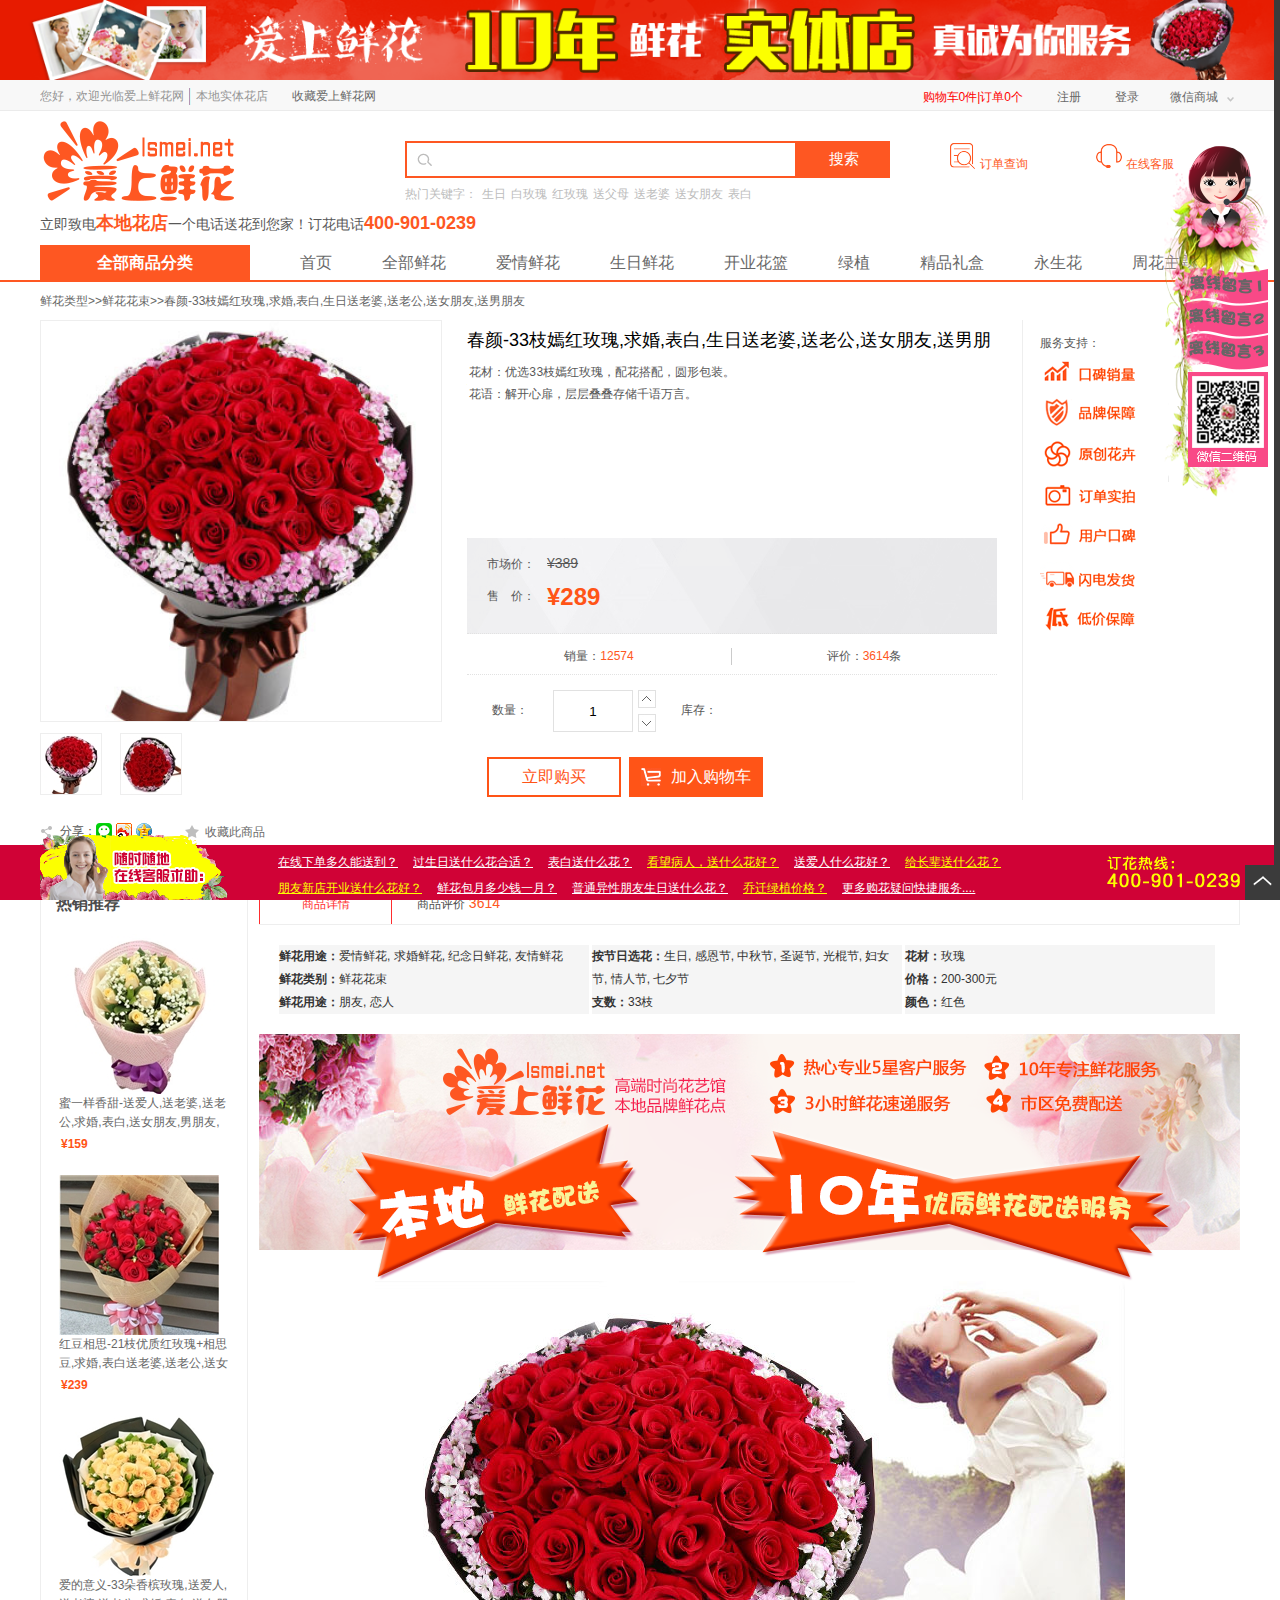
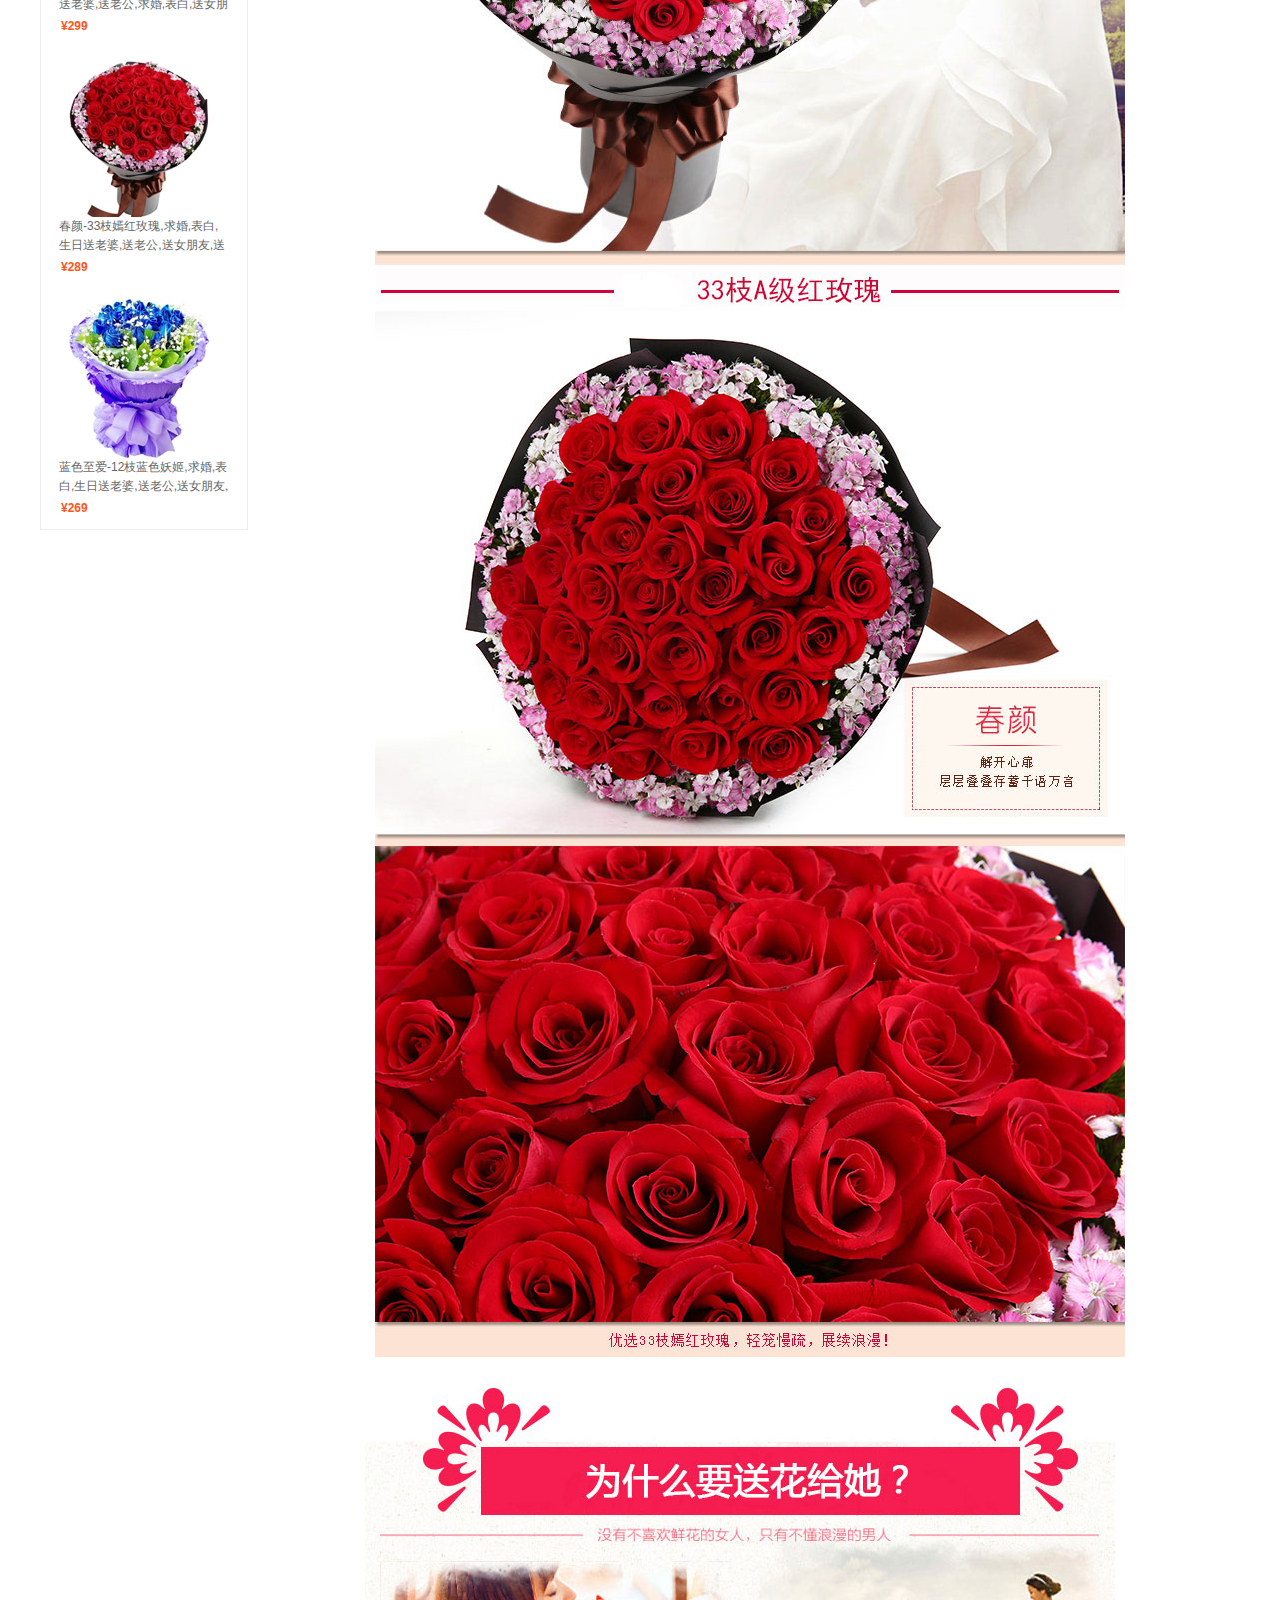
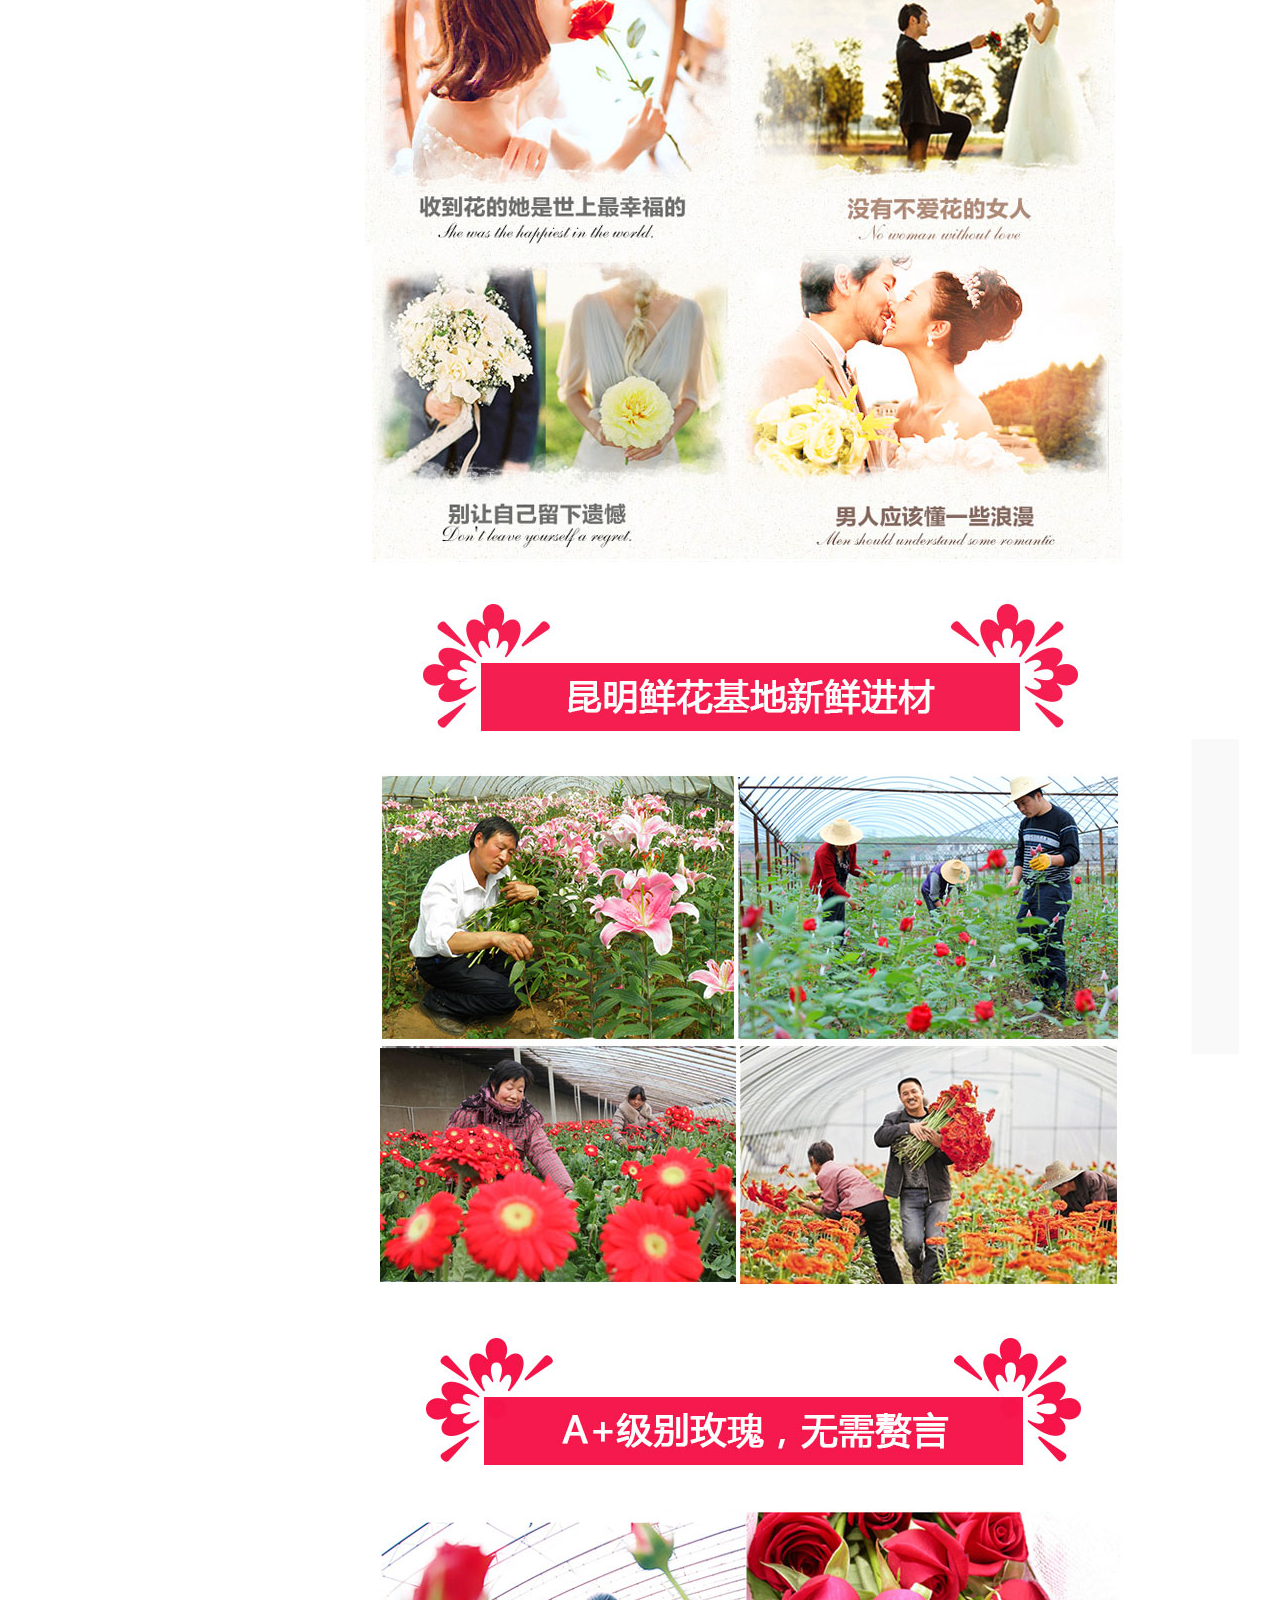
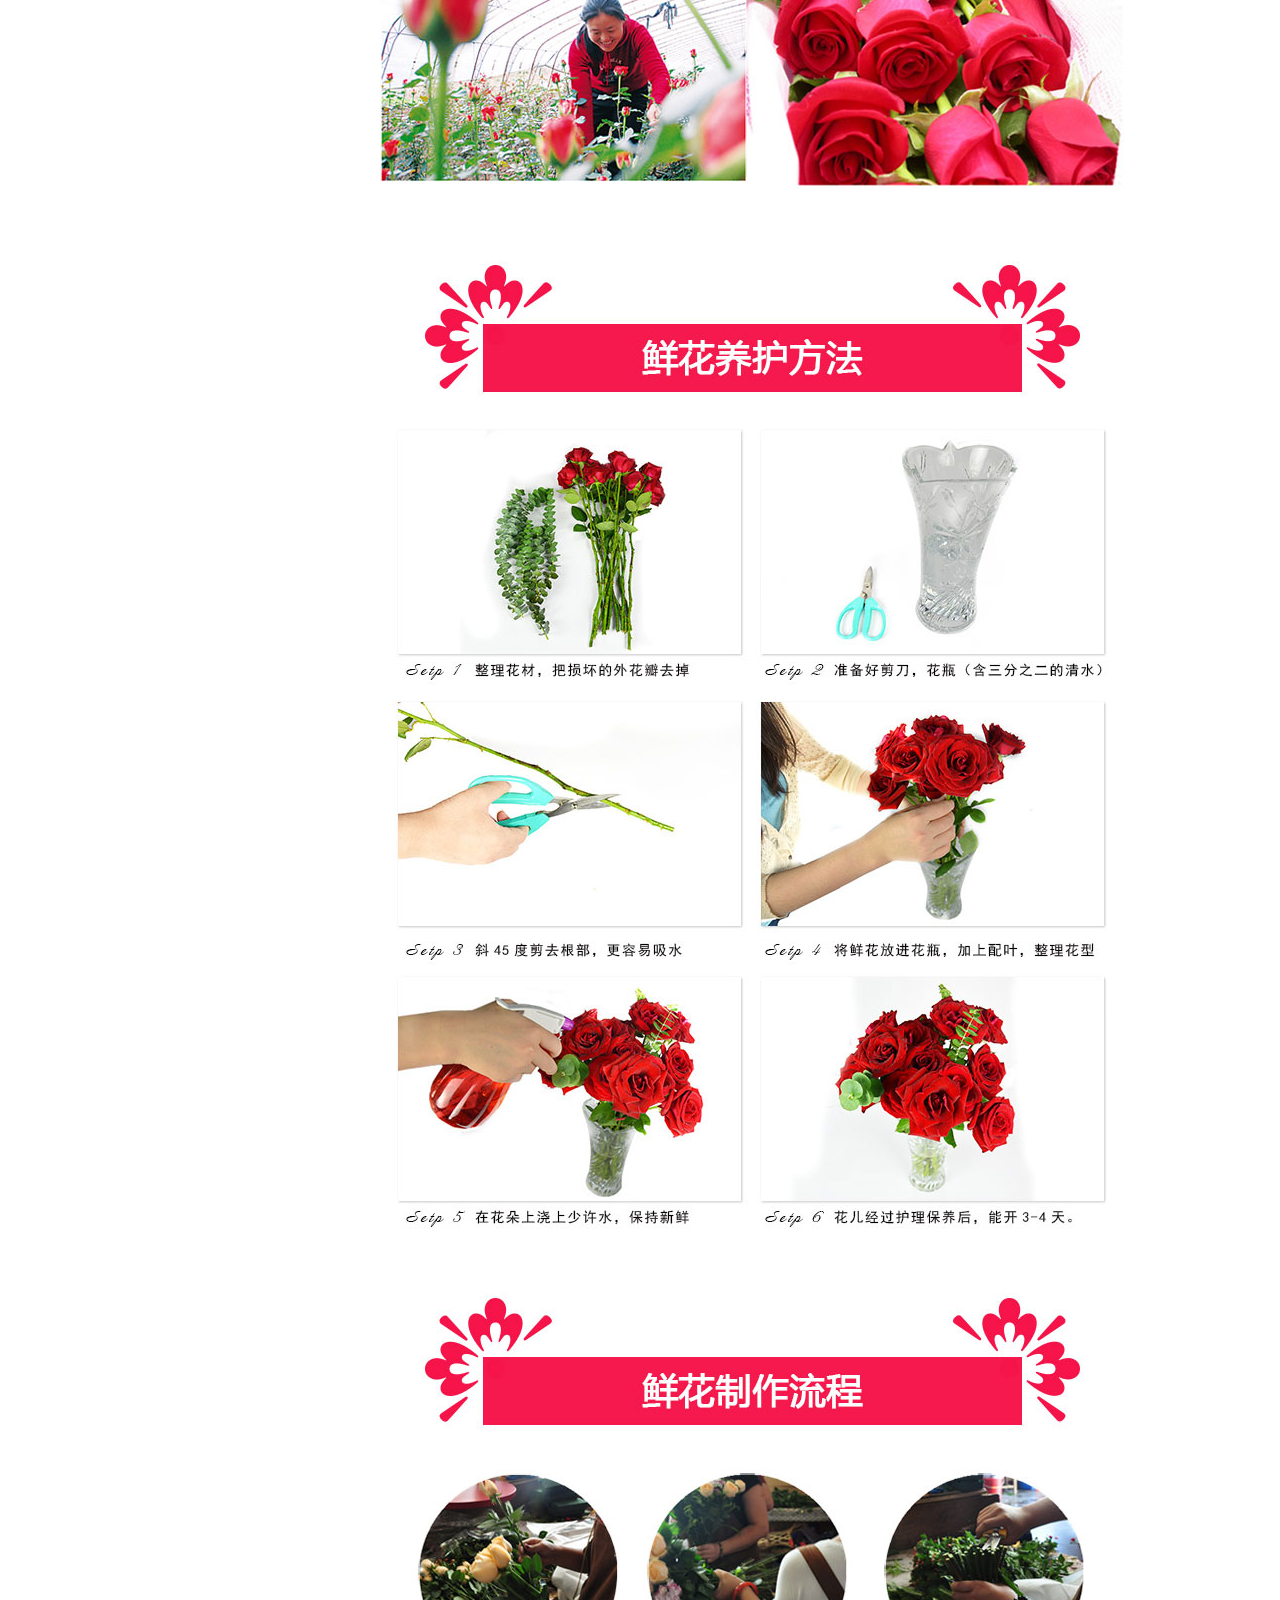
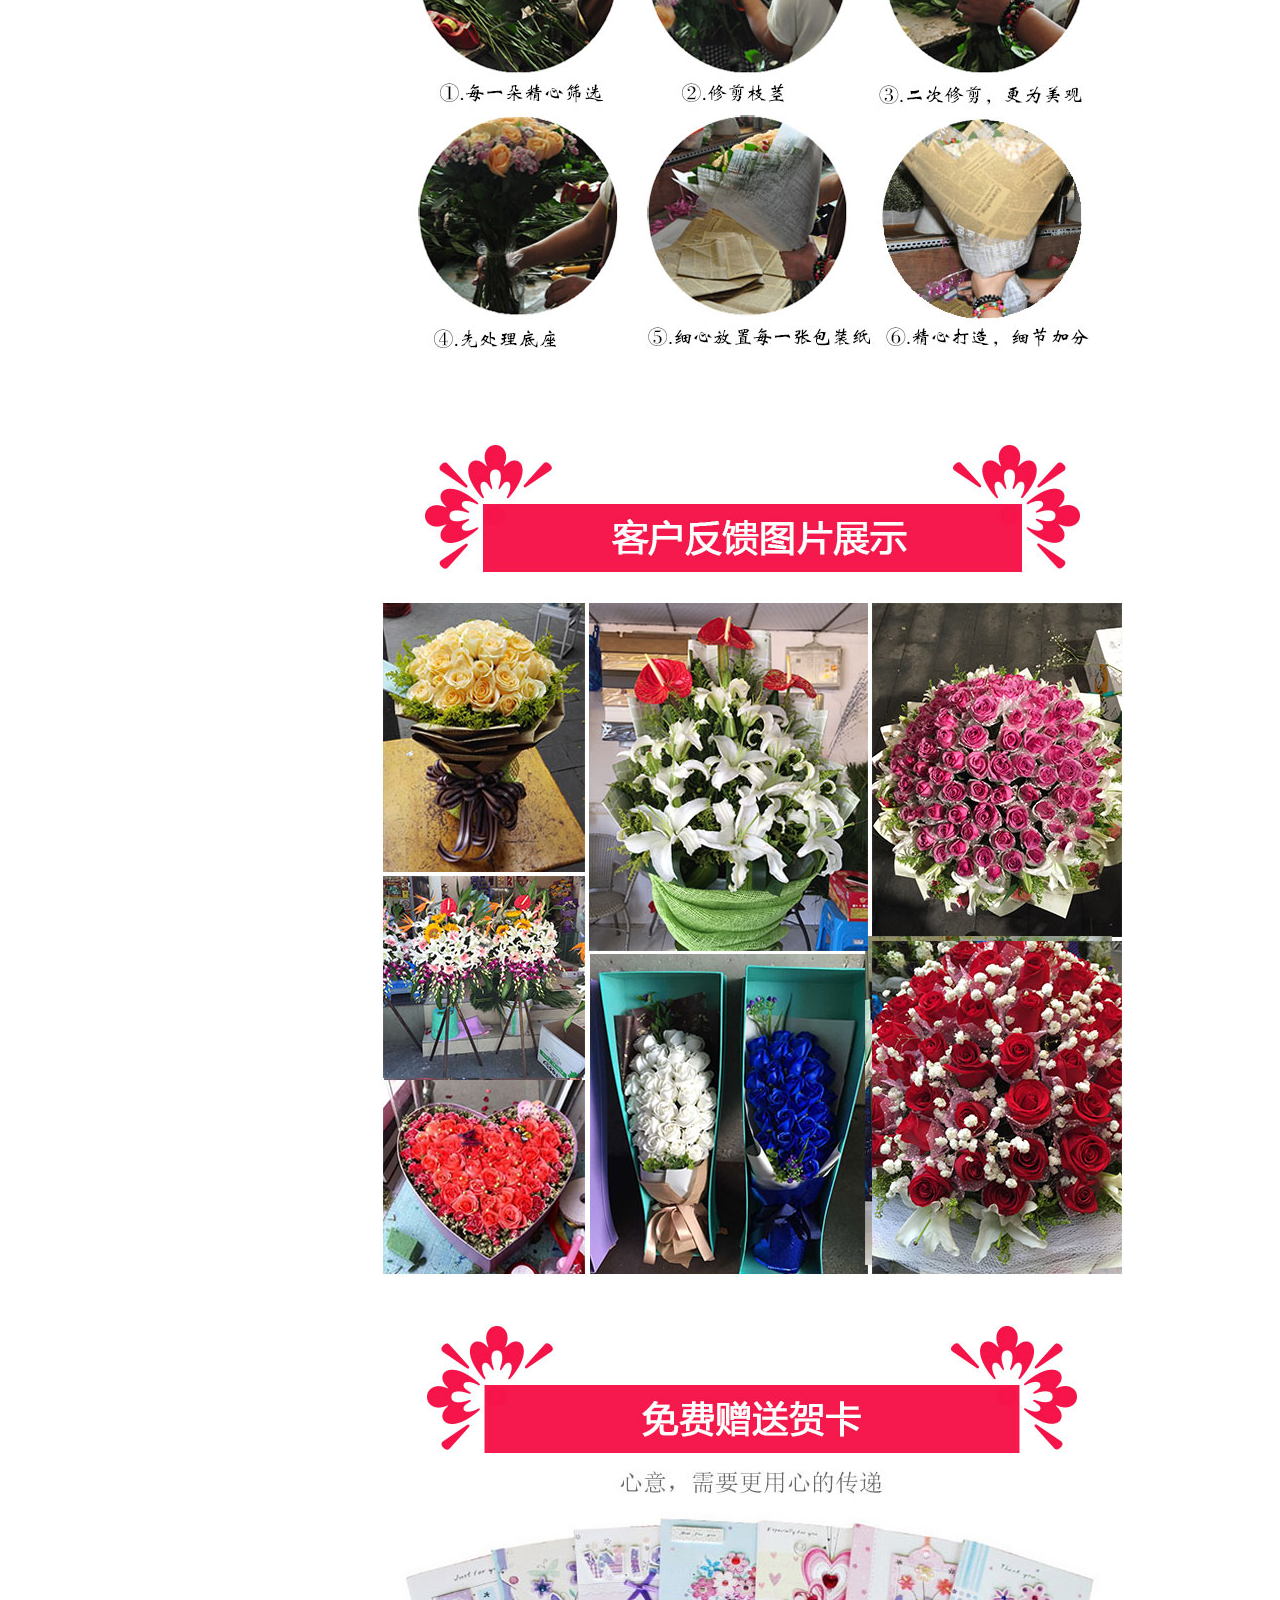
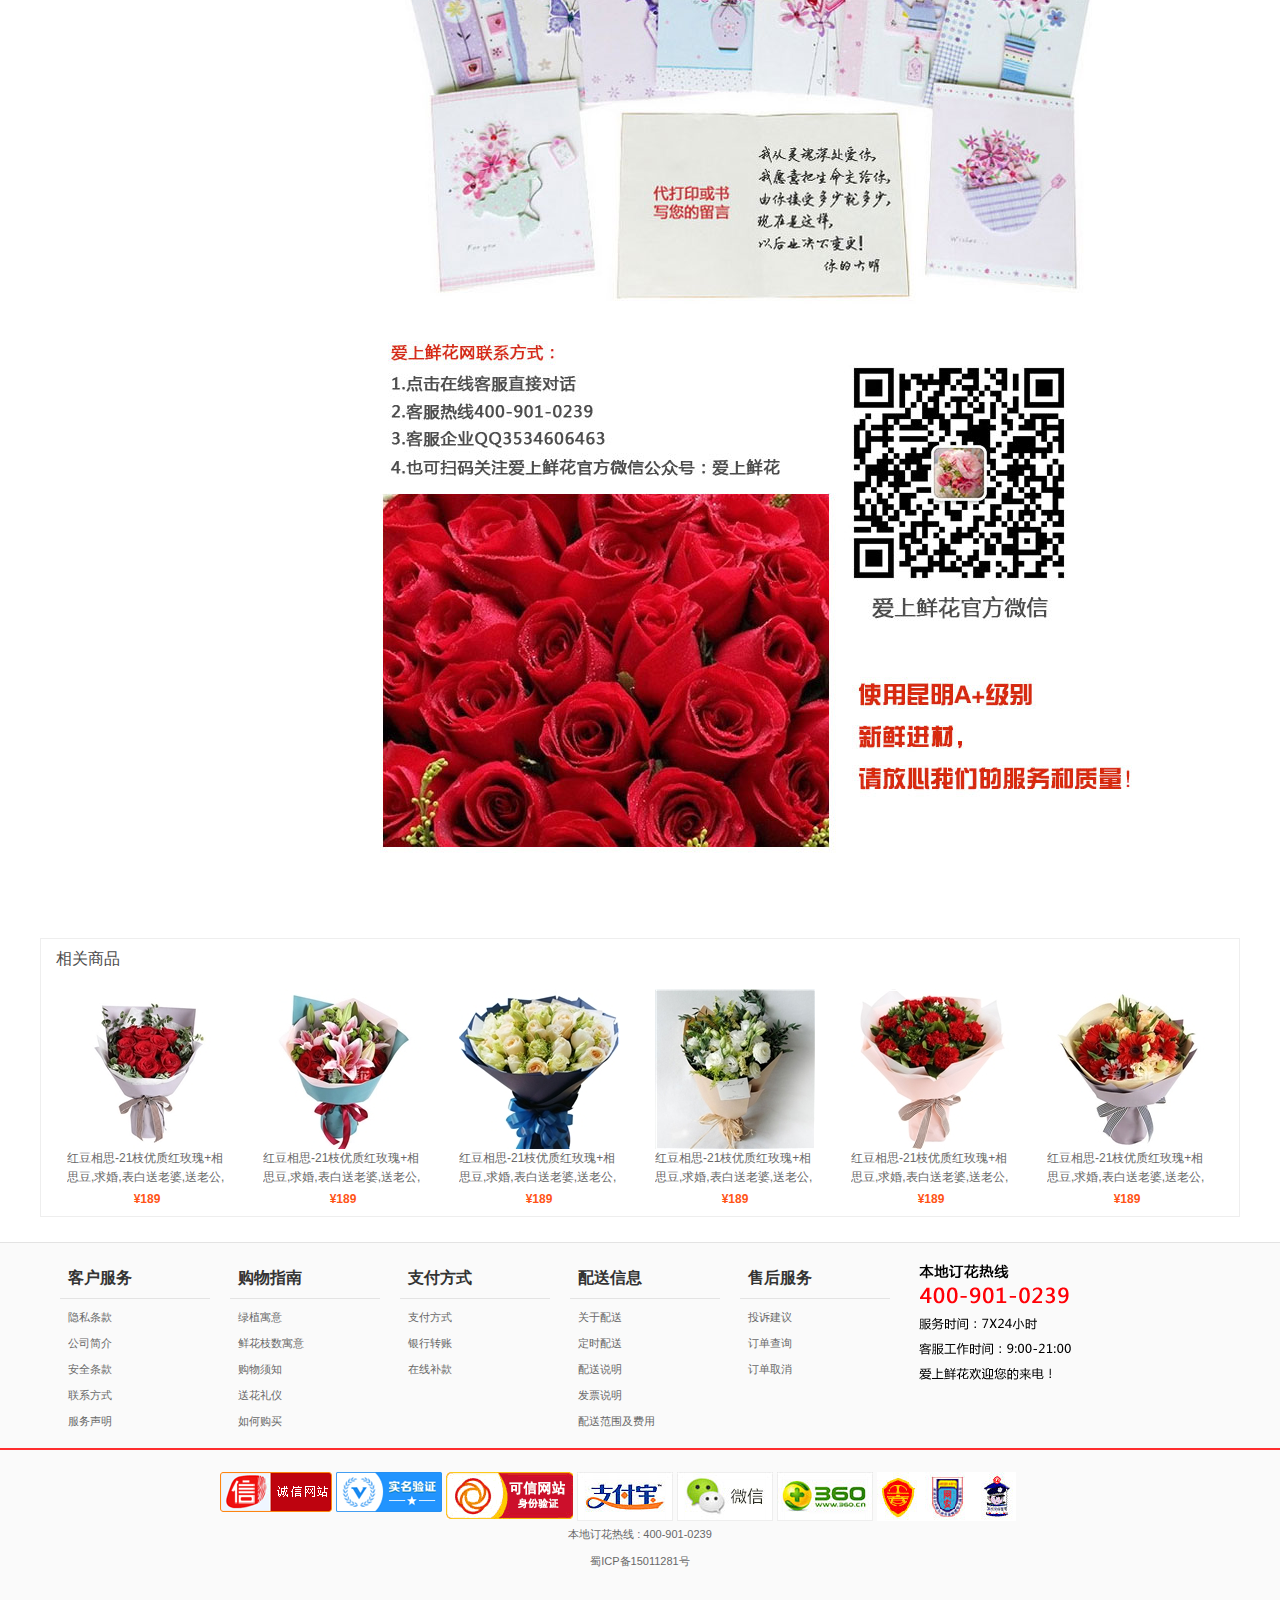
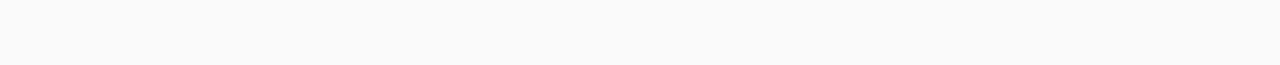
<file: Commodity Details Page/index.html>
<!DOCTYPE html>
<html>

	<head>
		<meta charset="utf-8" />
		<title></title>
		<link rel="stylesheet" type="text/css" href="css/reset.css" />
		<link rel="stylesheet" type="text/css" href="css/index.css" />
		<script type="text/javascript" src="js/jquery.js"></script>
		<script type="text/javascript" src="js/jquery.cookie.js"></script>
		<script type="text/javascript" src="js/Main.js"></script>
		<script type="text/javascript" src="js/WeChatMall.js"></script>
		<script type="text/javascript" src="js/ScollTop.js"></script>
		<script type="text/javascript" src="js/NavShow.js"></script>
		<script type="text/javascript" src="js/SwitchImg.js"></script>
		<script type="text/javascript" src="js/Evaluate.js"></script>
		<script type="text/javascript" src="js/JoinCart.js"></script>
		<script type="text/javascript" src="js/Login.js"></script>
	</head>

	<body>
		<div id="top"><img src="../Resource/img/home_top.png" /></div>
		<div id="header">
			<div id="head_t">
				<div id="header_inner">
					<ul class="list1">
						<li>您好，欢迎光临爱上鲜花网</li>
						<li>本地实体花店</li>
						<li>
							<a href="#">收藏爱上鲜花网</a>
						</li>
					</ul>
					<ul class="list2">
						<li>
							<a href="../Shopping Cart/index.html" target="_blank">购物车<span>0</span>件|订单<span>0</span>个</a>
						</li>
						<li>
							<a href="../Register/index.html">注册</a>
						</li>
						<li>
							<a href="../Login/index.html">登录</a>
						</li>
						<li class="loginsuccess">
							<p></p>
							<p class="quit">退出</p>
						</li>
						<li class="mall">
							<p>微信商城</p>
							<img src="../Resource/img/home_arrow.png" class="arrow" />
							<img src="../Resource/img/home_code.jpg" class="code" />
						</li>
					</ul>
				</div>
			</div>
			<div id="header_inner">
				<div id="head_c">
					<div class="search">
						<input type="text" />
						<a href="#" class="button">搜索</a>
						<a href="#" class="order a">订单查询</a>
						<a href="#" class="talk a">在线客服</a>
					</div>
					<ul class="list3">
						<li>热门关键字：</li>
						<li>
							<a href="#">生日</a>
						</li>
						<li>
							<a href="#">白玫瑰</a>
						</li>
						<li>
							<a href="#">红玫瑰</a>
						</li>
						<li>
							<a href="#">送父母</a>
						</li>
						<li>
							<a href="#">送老婆</a>
						</li>
						<li>
							<a href="#">送女朋友</a>
						</li>
						<li>
							<a href="#">表白</a>
						</li>
					</ul>
				</div>
				<p class="head_b">立即致电<span>本地花店</span>一个电话送花到您家！订花电话<span>400-901-0239</span></p>
			</div>
			<div id="head_nav">
				<div id="header_inner">
					<ul class="list4">
						<li class="nav">
							<a href="#" class="classify">全部商品分类</a>
							<div class="banner_nav">
								<dl class="regular">
									<dt>鲜花用途</dt>
									<dd>
										<a href="../List Page/index.html" target="_blank">爱情鲜花</a>
									</dd>
									<dd>
										<a href="#">生日鲜花</a>
									</dd>
									<dd>
										<a href="#">友情鲜花</a>
									</dd>
									<dd>
										<a href="#">孝敬长辈</a>
									</dd>
									<dd>
										<a href="#">探望病人</a>
									</dd>
									<dd>
										<a href="#">求婚鲜花</a>
									</dd>
									<dd>
										<a href="#">商务用花</a>
									</dd>
									<dd>
										<a href="#">纪念日鲜花</a>
									</dd>
									<dd>
										<a href="#">缅怀日鲜花</a>
									</dd>
								</dl>
								<dl class="regular">
									<dt>鲜花花材</dt>
									<dd>
										<a href="#">玫瑰</a>
									</dd>
									<dd>
										<a href="#">百合</a>
									</dd>
									<dd>
										<a href="#">康乃馨</a>
									</dd>
									<dd>
										<a href="#">郁金香</a>
									</dd>
									<dd>
										<a href="#">扶郎</a>
									</dd>
									<dd>
										<a href="#">马蹄莲</a>
									</dd>
									<dd>
										<a href="#">向日葵</a>
									</dd>
									<dd>
										<a href="#">百合玫瑰</a>
									</dd>
									<dd>
										<a href="#">百合康乃馨</a>
									</dd>
								</dl>
								<dl class="regular">
									<dt>鲜花价格</dt>
									<dd>
										<a href="#">100-200元</a>
									</dd>
									<dd>
										<a href="#">200-300元</a>
									</dd>
									<dd>
										<a href="#">300-500元</a>
									</dd>
									<dd>
										<a href="#">500-800元</a>
									</dd>
									<dd>
										<a href="#">800元以上</a>
									</dd>
								</dl>
								<dl class="regular">
									<dt>开业花篮</dt>
									<dd>
										<a href="#">婚庆花篮</a>
									</dd>
									<dd>
										<a href="#">祝寿花篮</a>
									</dd>
									<dd>
										<a href="#">乔迁花篮</a>
									</dd>
									<dd>
										<a href="#">庆典花篮</a>
									</dd>
									<dd>
										<a href="#">开业花篮</a>
									</dd>
									<dd>
										<a href="#">水果礼篮</a>
									</dd>
									<dd>
										<a href="#">胸花</a>
									</dd>
									<dd>
										<a href="#">桌花</a>
									</dd>
									<dd>
										<a href="#">缅怀日鲜花</a>
									</dd>
								</dl>
							</div>
						</li>
						<li>
							<a href="#">首页</a>
						</li>
						<li>
							<a href="#">全部鲜花</a>
						</li>
						<li>
							<a href="#">爱情鲜花</a>
						</li>
						<li>
							<a href="#">生日鲜花</a>
						</li>
						<li>
							<a href="#">开业花篮</a>
						</li>
						<li>
							<a href="#">绿植</a>
						</li>
						<li>
							<a href="#">精品礼盒</a>
						</li>
						<li>
							<a href="#">永生花</a>
						</li>
						<li>
							<a href="#">周花主题</a>
						</li>
					</ul>
				</div>
			</div>
		</div>
		<div id="main">
			<div id="main_inner">
				<div id="nav_name">
					<a href="../List Page/index.html">鲜花类型&gt;&gt;</a>
					<a href="#">鲜花花束&gt;&gt;</a>
					<p class="top_name">春颜-33枝嫣红玫瑰,求婚,表白,生日送老婆,送老公,送女朋友,送男朋友</p>
				</div>
				<div id="product">
					<div class="present">
						<div class="present_img">
							<div class="big_img">
								<div class="box">
									<div class="select"></div>
									<div class="hide"></div>
								</div>
								<div class="enlarge"></div>								
							</div>
							<div class="small_img">
								<img src="../Resource/img/small_01.jpg" />
								<img src="../Resource/img/small_02.jpg" />
							</div>
							<div class="share">
								<div class="share_l">
									<p>分享：</p>
									<a href="#"></a>
									<a href="#"></a>
									<a href="#"></a>
								</div>
								<div class="share_r">
									<a href="#">收藏此商品</a>
								</div>
							</div>
						</div>
						<div class="present_title">
							<h1>春颜-33枝嫣红玫瑰,求婚,表白,生日送老婆,送老公,送女朋友,送男朋友</h1>
							<textarea>花材：优选33枝嫣红玫瑰，配花搭配，圆形包装。
花语：解开心扉，层层叠叠存储千语万言。</textarea>
							<div class="price">
								<p>市场价：　<del>¥389</del></p>
								<p>售　价：　<b>¥289</b></p>
							</div>
							<ul class="list5">
								<li>销量：<span>12574</span></li>
								<li>评价：<span>3614</span>条</li>
							</ul>
							<div class="present_count">
								<p>数量：</p>
								<div class="count">
									<input type="text" value="1" class="count_show"/>
									<div>
										<input type="button" class="plus" />
										<input type="button" class="minus" />
									</div>
								</div>
								<p>库存：</p>
							</div>
							<div class="buy">
								<ul class="buy_list">
									<li href="#">立即购买</li>
									<li href="#" class="add">加入购物车</li>
								</ul>
								<div class="joinCart">
									<div class="cart_box">
										<div class="cart_dialog">
											<p>成功添加到购物车</p>
											<img src="../Resource/img/close.png" />
										</div>
										<div class="dialog_item">
											<p>目前选购商品共<span>1</span>件　合计：<span>289</span>元</p>
											<a href="../Shopping Cart/index.html" target="_blank">进入购物车</a>
											<a href="#">继续购物</a>
										</div>
									</div>
								</div>
							</div>
						</div>
						<div class="present_support">
							<p>服务支持：</p>
							<img src="../Resource/img/support.jpg" />
						</div>
					</div>
					<div class="introduce">
						<div class="commend">
							<h2>热销推荐</h2>
							<div class="commend_product">
								<div class="chunk">
									<a href="#" class="chunk_img"><img src="../Resource/img/details_01.jpg" /></a>
									<p>
										<a href="#">蜜一样香甜-送爱人,送老婆,送老公,求婚,表白,送女朋友,男朋友,送朋友,生日</a>
									</p>
									<p>¥159</p>
								</div>
							</div>
							<div class="commend_product">
								<div class="chunk">
									<a href="#" class="chunk_img"><img src="../Resource/img/details_02.jpg" /></a>
									<p>
										<a href="#">红豆相思-21枝优质红玫瑰+相思豆,求婚,表白送老婆,送老公,送女朋友,送男朋友</a>
									</p>
									<p>¥239</p>
								</div>
							</div>
							<div class="commend_product">
								<div class="chunk">
									<a href="#" class="chunk_img"><img src="../Resource/img/details_03.jpg" /></a>
									<p>
										<a href="#">爱的意义-33朵香槟玫瑰,送爱人,送老婆,送老公,求婚,表白,送女朋友,男朋友,送朋友,生日</a>
									</p>
									<p>¥299</p>
								</div>
							</div>
							<div class="commend_product">
								<div class="chunk">
									<a href="#" class="chunk_img"><img src="../Resource/img/details_04.jpg" /></a>
									<p>
										<a href="#">春颜-33枝嫣红玫瑰,求婚,表白,生日送老婆,送老公,送女朋友,送男朋友</a>
									</p>
									<p>¥289</p>
								</div>
							</div>
							<div class="commend_product">
								<div class="chunk">
									<a href="#" class="chunk_img"><img src="../Resource/img/details_05.jpg" /></a>
									<p>
										<a href="#">蓝色至爱-12枝蓝色妖姬,求婚,表白,生日送老婆,送老公,送女朋友,送男朋友</a>
									</p>
									<p>¥269</p>
								</div>
							</div>
						</div>
						<div class="details">
							<ul class="list6">
								<li class="select1">商品详情</li>
								<li>商品评价<span>&nbsp;3614</span></li>
							</ul>
							<div class="choose">
								<div class="details_product select2">
									<ul class="list7">
										<li>
											<p><b>鲜花用途：</b><span>爱情鲜花, 求婚鲜花, 纪念日鲜花, 友情鲜花</span></p>
											<p><b>鲜花类别：</b><span>鲜花花束</span></p>
											<p><b>鲜花用途：</b><span>朋友, 恋人</span></p>
										</li>
										<li>
											<p><b>按节日选花：</b><span>生日, 感恩节, 中秋节, 圣诞节, 光棍节, 妇女节, 情人节, 七夕节</span></p>
											<p><b>支数：</b><span>33枝</span></p>
										</li>
										<li>
											<p><b>花材：</b><span>玫瑰</span></p>
											<p><b>价格：</b><span>200-300元</span></p>
											<p><b>颜色：</b><span>红色</span></p>
										</li>
									</ul>
									<div>
										<img src="../Resource/img/details_07.jpg" />
										<img src="../Resource/img/details_08.jpg" />
										<img src="../Resource/img/details_09.jpg" />
										<img src="../Resource/img/details_10.jpg" />
										<img src="../Resource/img/details_11.jpg" />
									</div>
								</div>
								<div class="evaluate select2">
									<div class="praise">
										<div class="praise_l">
											<b>93%</b>
											<p>好评度</p>
										</div>
										<div class="percent">
											<dl class="one">
												<dt>好评(93%)</dt>
												<dd>
													<div></div>
												</dd>
											</dl>
											<dl class="two">
												<dt>中评(7%)</dt>
												<dd>
													<div></div>
												</dd>
											</dl>
											<dl class="three">
												<dt>差评(0%)</dt>
												<dd>
													<div></div>
												</dd>
											</dl>
										</div>
									</div>
									<div class="tab">
										<div class="tab_top">
											<ul class="tab_list">
												<li class="select3">全部评价(3614)</li>
												<li>好评(3374)</li>
												<li>中评(240)</li>
												<li>差评(0)</li>
												<li>有图(0)</li>
											</ul>
										</div>
										<div class="evaluate_list">
											<div class="evaluate_chunk">
												<ul class="star_list">
													<li class="red"></li>
													<li class="red"></li>
													<li class="red"></li>
													<li></li>
													<li></li>
												</ul>
												<div class="remark">
													<p>昨天情人节收到的，配送大哥送货速度真是快，也很热情，小熊比图片的可爱哟，花也漂亮。</p>
												</div>
												<dl class="userinfor">
													<dt>p*****</dt>
													<dd>2017/05/25</dd>
												</dl>
											</div>
											<div class="evaluate_chunk">
												<ul class="star_list">
													<li class="red"></li>
													<li class="red"></li>
													<li class="red"></li>
													<li class="red"></li>
													<li></li>
												</ul>
												<div class="remark">
													<p>花很漂亮，新鲜，朋友收到完好无恙很是感动，送的很是及时</p>
												</div>
												<dl class="userinfor">
													<dt>徐*****</dt>
													<dd>2017/05/25</dd>
												</dl>
											</div>
											<div class="evaluate_chunk">
												<ul class="star_list">
													<li class="red"></li>
													<li class="red"></li>
													<li class="red"></li>
													<li class="red"></li>
													<li class="red"></li>
												</ul>
												<div class="remark">
													<p>鲜花很漂亮，老婆很喜欢，店家很准时的，也包装的很精美！</p>
												</div>
												<dl class="userinfor">
													<dt>运动南***22</dt>
													<dd>2017/05/25</dd>
												</dl>
											</div>
											<div class="evaluate_chunk">
												<ul class="star_list">
													<li class="red"></li>
													<li class="red"></li>
													<li class="red"></li>
													<li class="red"></li>
													<li class="red"></li>
												</ul>
												<div class="remark">
													<p>花很漂亮哦，而且颜色很鲜艳，包装也很用心，服务态度很好，大赞一个！</p>
												</div>
												<dl class="userinfor">
													<dt>a*****</dt>
													<dd>2017/05/25</dd>
												</dl>
											</div>
											<div class="evaluate_chunk">
												<ul class="star_list">
													<li class="red"></li>
													<li class="red"></li>
													<li class="red"></li>
													<li></li>
													<li></li>
												</ul>
												<div class="remark">
													<p>服务很好，速度很快，下次再来！</p>
												</div>
												<dl class="userinfor">
													<dt>鲁*****</dt>
													<dd>2017/05/25</dd>
												</dl>
											</div>
										</div>
									</div>
									<div class="switchpage">
										<ul class="page_list">
											<li class="page_switch">1</li>
											<li>2</li>
											<li>3</li>
											<li>4</li>
											<li>5</li>
											<li>...</li>
											<li>下一页</li>
											<p>第<span>1</span>/723页&nbsp;共3614记录</p>
											<li><input type="text" /></li>
											<p>页</p>
											<li>确定</li>
										</ul>
									</div>
								</div>
							</div>
						</div>
					</div>
					<div class="related">
						<p class="related_top">相关商品</p>
						<ul class="list8">
							<li class="related_chunk">
								<a href="#" class="related_img"><img src="../Resource/img/related_01.jpg" /></a>
								<p>
									<a href="#">红豆相思-21枝优质红玫瑰+相思豆,求婚,表白送老婆,送老公,送女朋友,送男朋友</a>
								</p>
								<p>¥189</p>
							</li>
							<li class="related_chunk">
								<a href="#" class="related_img"><img src="../Resource/img/related_02.jpg" /></a>
								<p>
									<a href="#">红豆相思-21枝优质红玫瑰+相思豆,求婚,表白送老婆,送老公,送女朋友,送男朋友</a>
								</p>
								<p>¥189</p>
							</li>
							<li class="related_chunk">
								<a href="#" class="related_img"><img src="../Resource/img/related_03.jpg" /></a>
								<p>
									<a href="#">红豆相思-21枝优质红玫瑰+相思豆,求婚,表白送老婆,送老公,送女朋友,送男朋友</a>
								</p>
								<p>¥189</p>
							</li>
							<li class="related_chunk">
								<a href="#" class="related_img"><img src="../Resource/img/related_04.jpg" /></a>
								<p>
									<a href="#">红豆相思-21枝优质红玫瑰+相思豆,求婚,表白送老婆,送老公,送女朋友,送男朋友</a>
								</p>
								<p>¥189</p>
							</li>
							<li class="related_chunk">
								<a href="#" class="related_img"><img src="../Resource/img/related_05.jpg" /></a>
								<p>
									<a href="#">红豆相思-21枝优质红玫瑰+相思豆,求婚,表白送老婆,送老公,送女朋友,送男朋友</a>
								</p>
								<p>¥189</p>
							</li>
							<li class="related_chunk">
								<a href="#" class="related_img"><img src="../Resource/img/related_06.jpg" /></a>
								<p>
									<a href="#">红豆相思-21枝优质红玫瑰+相思豆,求婚,表白送老婆,送老公,送女朋友,送男朋友</a>
								</p>
								<p>¥189</p>
							</li>
						</ul>
					</div>
				</div>
			</div>
		</div>
		<div id="footer">
			<div id="foot">
				<div id="footer_inner">
					<dl class="order1">
						<dt>客户服务</dt>
						<dd>
							<a href="#">隐私条款</a>
						</dd>
						<dd>
							<a href="#">公司简介</a>
						</dd>
						<dd>
							<a href="#">安全条款</a>
						</dd>
						<dd>
							<a href="#">联系方式</a>
						</dd>
						<dd>
							<a href="#">服务声明</a>
						</dd>
					</dl>
					<dl class="order1">
						<dt>购物指南</dt>
						<dd>
							<a href="#">绿植寓意</a>
						</dd>
						<dd>
							<a href="#">鲜花枝数寓意</a>
						</dd>
						<dd>
							<a href="#">购物须知</a>
						</dd>
						<dd>
							<a href="#">送花礼仪</a>
						</dd>
						<dd>
							<a href="#">如何购买</a>
						</dd>
					</dl>
					<dl class="order1">
						<dt>支付方式</dt>
						<dd>
							<a href="#">支付方式</a>
						</dd>
						<dd>
							<a href="#">银行转账</a>
						</dd>
						<dd>
							<a href="#">在线补款</a>
						</dd>
					</dl>
					<dl class="order1">
						<dt>配送信息</dt>
						<dd>
							<a href="#">关于配送</a>
						</dd>
						<dd>
							<a href="#">定时配送</a>
						</dd>
						<dd>
							<a href="#">配送说明</a>
						</dd>
						<dd>
							<a href="#">发票说明</a>
						</dd>
						<dd>
							<a href="#">配送范围及费用</a>
						</dd>
					</dl>
					<dl class="order1">
						<dt>售后服务</dt>
						<dd>
							<a href="#">投诉建议</a>
						</dd>
						<dd>
							<a href="#">订单查询</a>
						</dd>
						<dd>
							<a href="#">订单取消</a>
						</dd>
					</dl>
					<dl class="order1"><img src="../Resource/img/home_51.jpg" /></dl>
				</div>
			</div>
			<div id="footer_inner">
				<div>
					<img src="../Resource/img/home_52.jpg" class="first" />
					<img src="../Resource/img/home_53.jpg" />
					<img src="../Resource/img/home_54.jpg" />
					<img src="../Resource/img/home_55.jpg" />
					<img src="../Resource/img/home_56.jpg" />
					<img src="../Resource/img/home_57.jpg" />
					<img src="../Resource/img/home_58.jpg" />
				</div>
				<p>本地订花热线 : 400-901-0239</p>
				<p>蜀ICP备15011281号</p>
			</div>
		</div>
		<div id="bottom">
			<div id="bottom_inner">
				<img src="../Resource/img/home_bottom_01.jpg" class="bottom_left" />
				<img src="../Resource/img/home_bottom_02.jpg" class="bottom_right" />
				<ul class="list9">
					<li>
						<a href="#" class="white">在线下单多久能送到？</a>
					</li>
					<li>
						<a href="#" class="white">过生日送什么花合适？</a>
					</li>
					<li>
						<a href="#" class="white">表白送什么花？</a>
					</li>
					<li>
						<a href="#">看望病人，送什么花好？</a>
					</li>
					<li>
						<a href="#" class="white">送爱人什么花好？</a>
					</li>
					<li>
						<a href="#">给长辈送什么花？</a>
					</li>
					<li>
						<a href="#">朋友新店开业送什么花好？</a>
					</li>
					<li>
						<a href="#" class="white">鲜花包月多少钱一月？</a>
					</li>
					<li>
						<a href="#" class="white">普通异性朋友生日送什么花？</a>
					</li>
					<li>
						<a href="#">乔迁绿植价格？</a>
					</li>
					<li>
						<a href="#" class="white">更多购花疑问快捷服务....</a>
					</li>
				</ul>
			</div>
		</div>
		<div id="right">
			<img src="../Resource/img/home_right.jpg" class="tell" />
			<div class="goTop">
				<p class="upper">顶部</p>
				<div class="arrowTop"><img src="../Resource/img/home_arrow.jpg" /></div>
			</div>
		</div>
	</body>

</html>
</file>
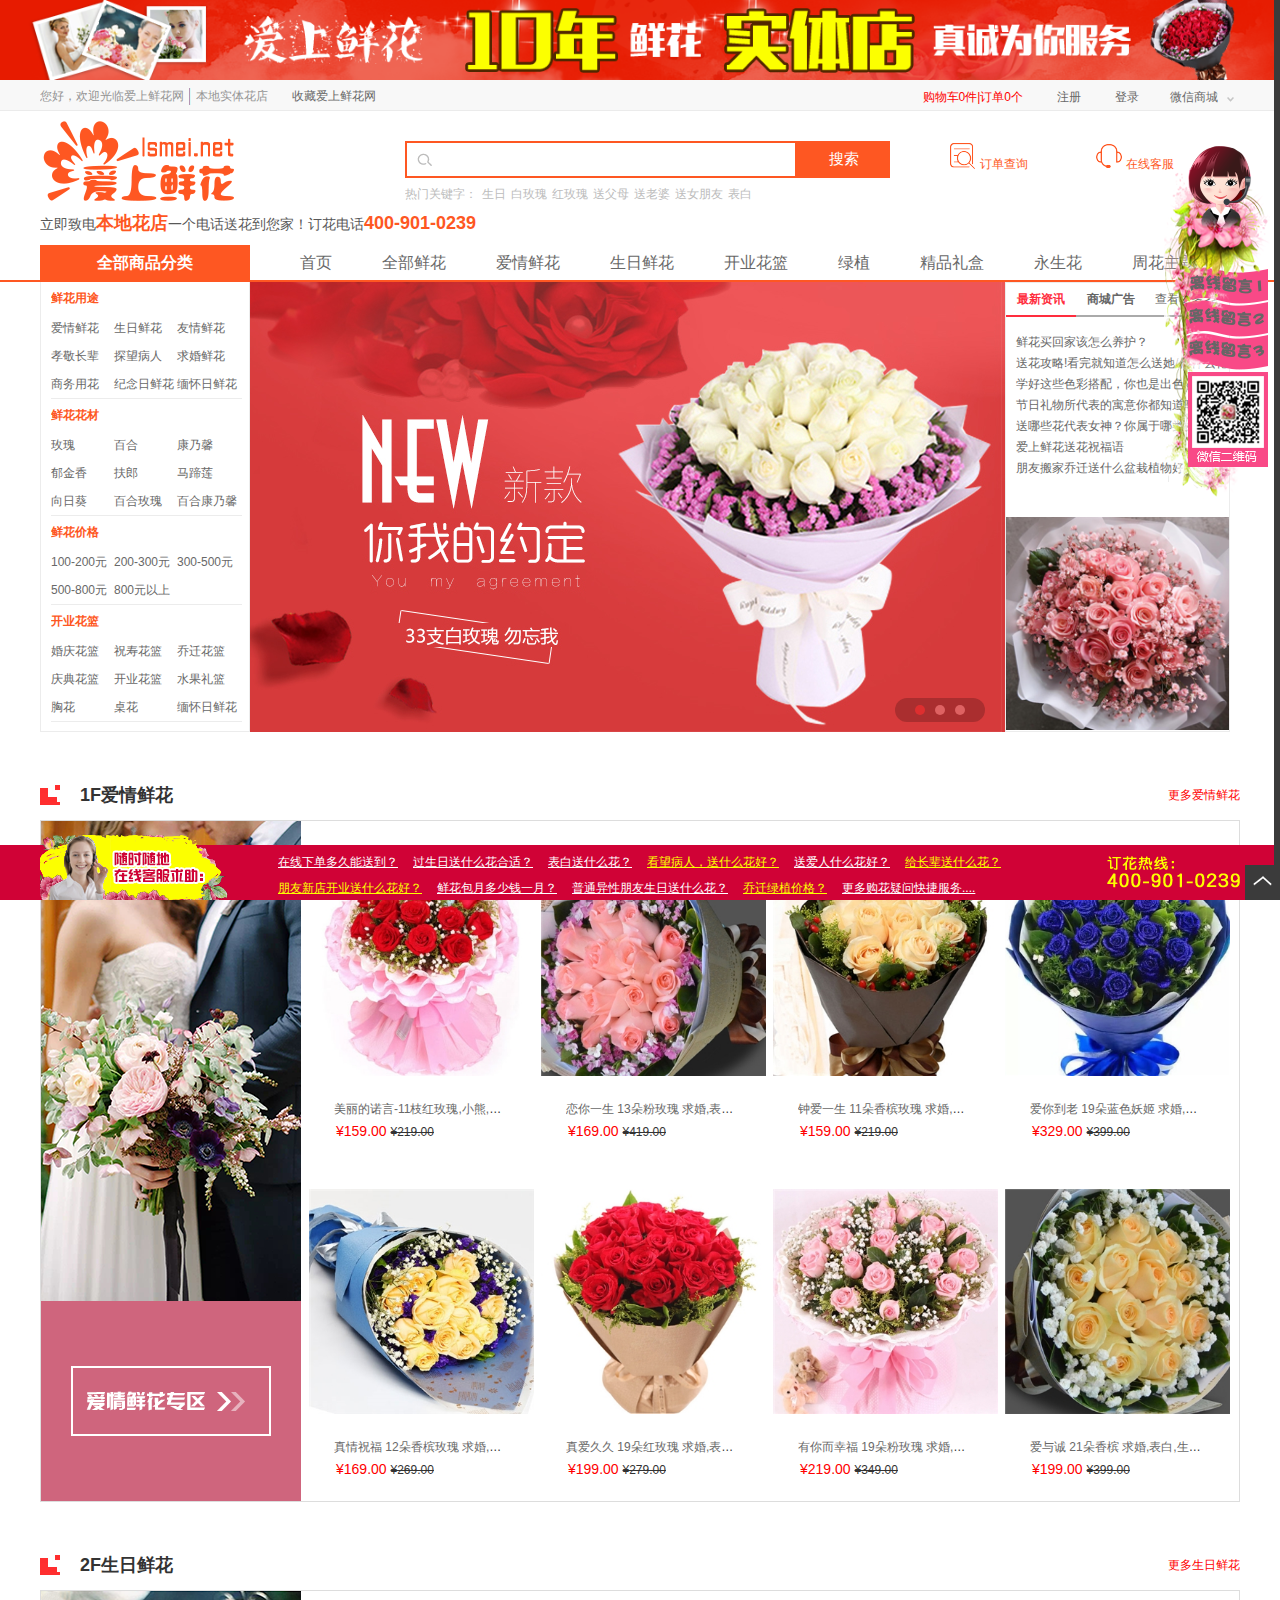
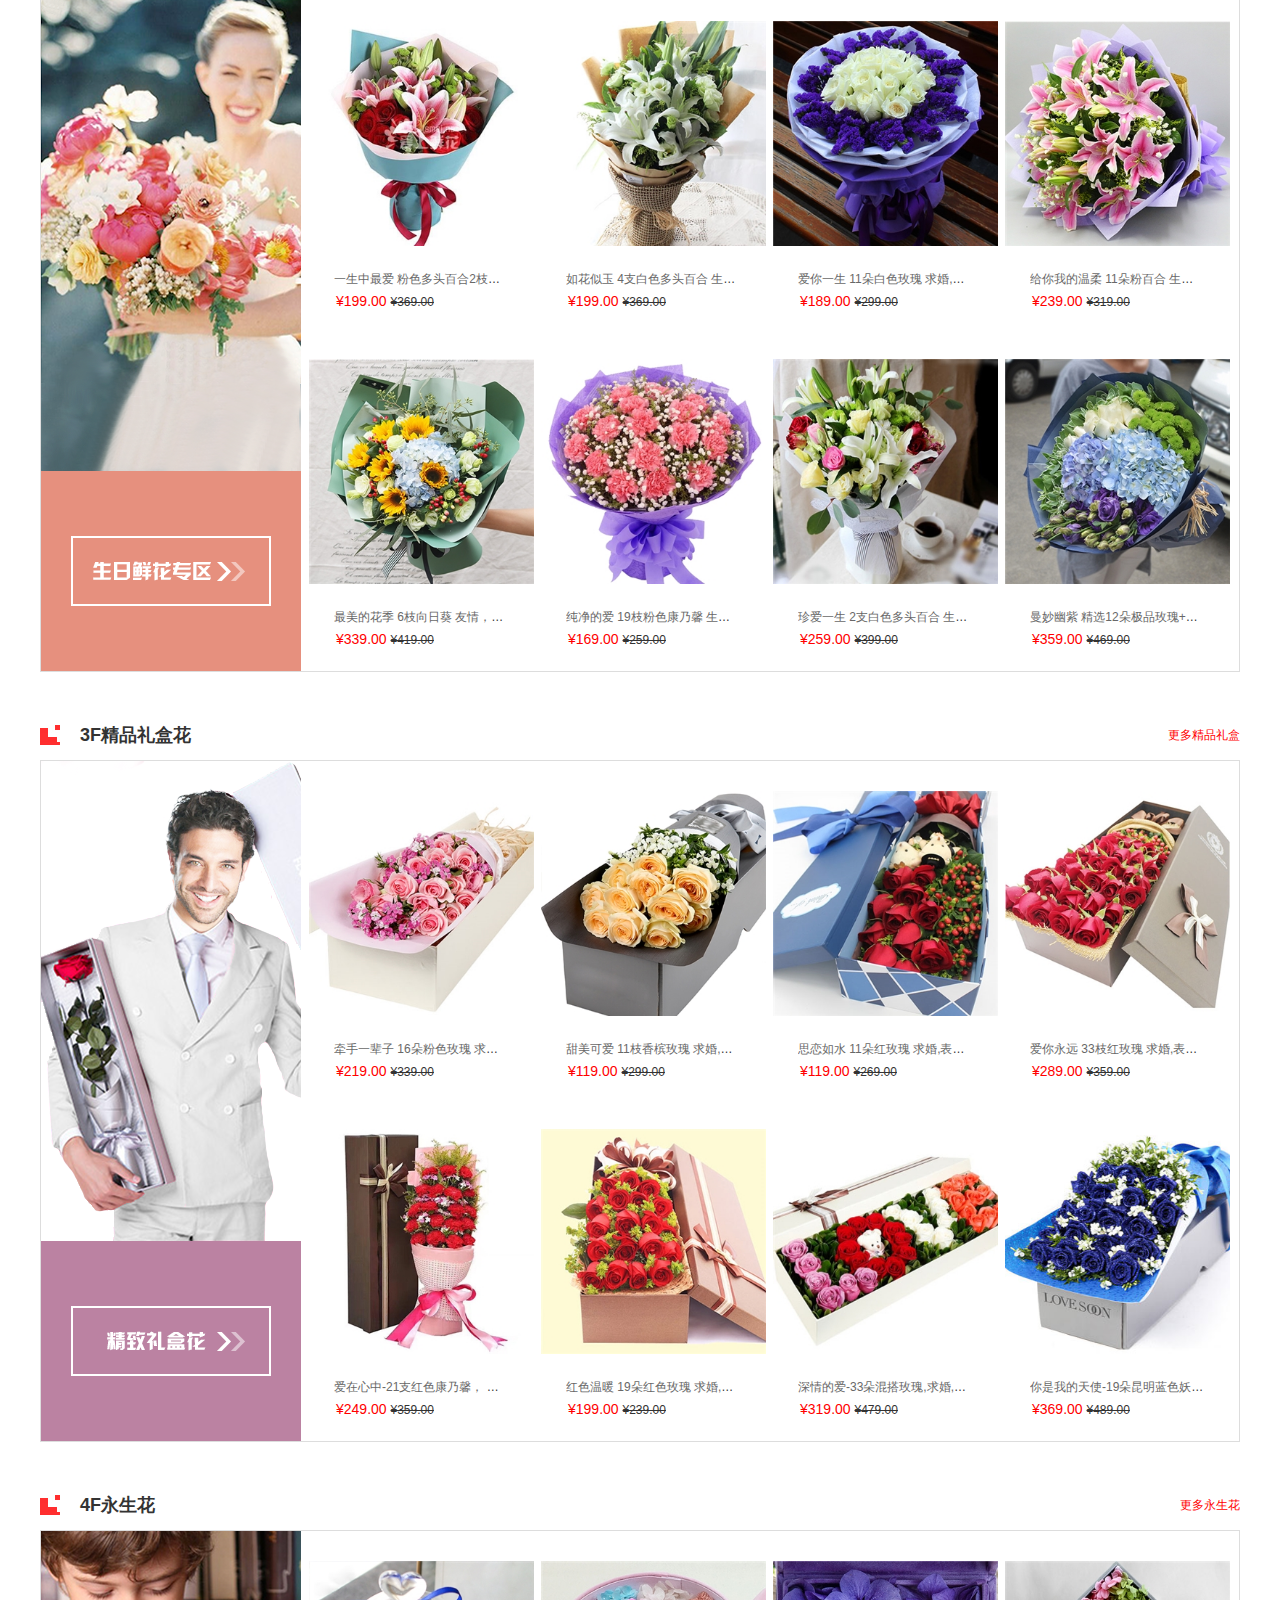
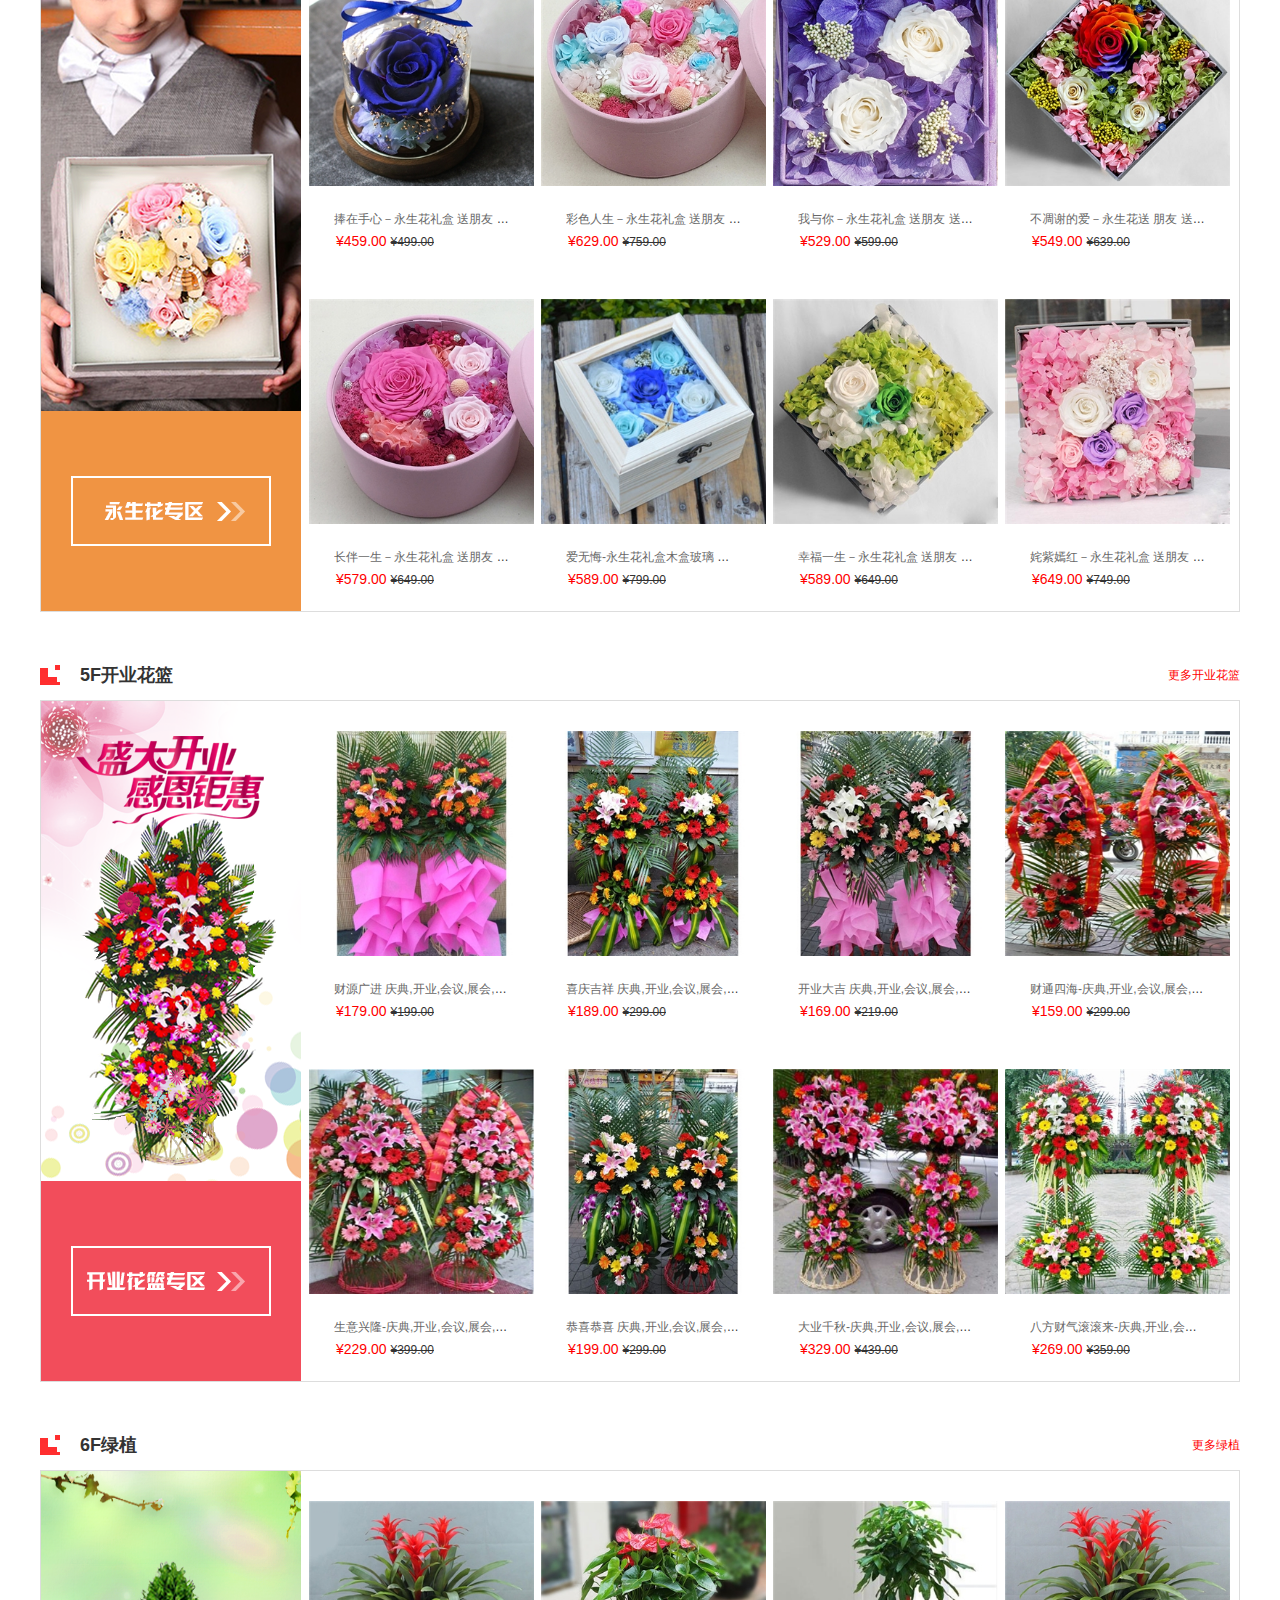
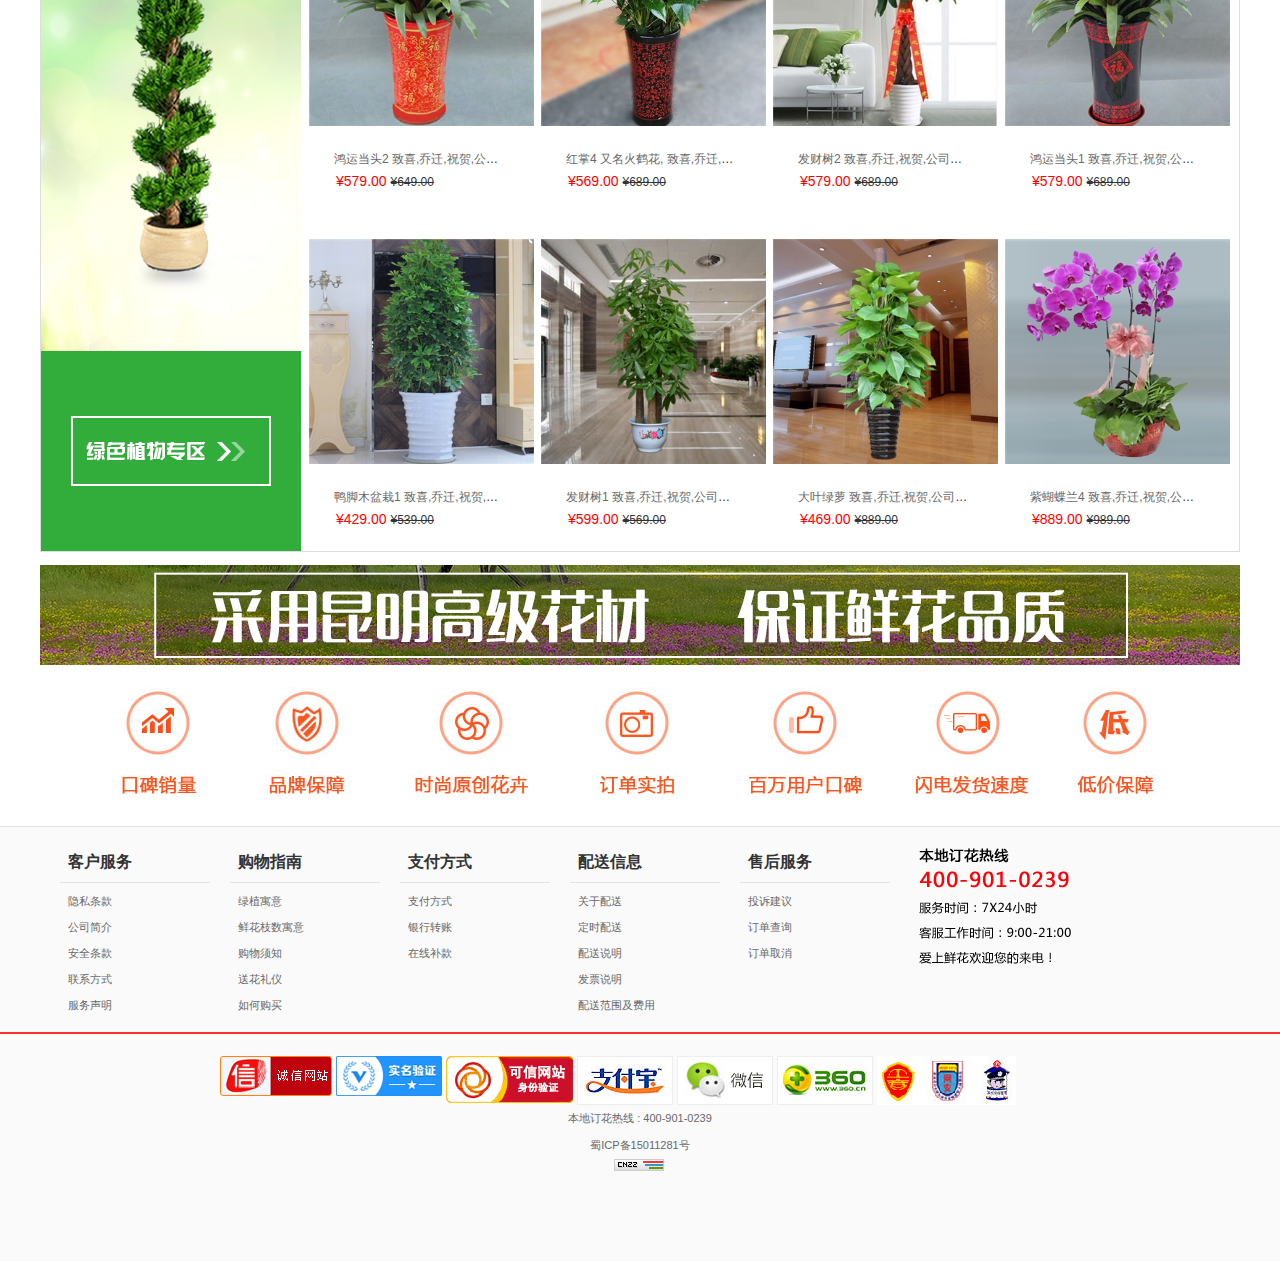
<file: Home/index.html>
<!DOCTYPE html>
<html>
	<head>
		<meta charset="utf-8" />
		<title></title>
		<link rel="stylesheet" type="text/css" href="css/reset.css"/>
		<link rel="stylesheet" type="text/css" href="css/index.css"/>
		<script type="text/javascript" src="js/jquery.js"></script>
		<script type="text/javascript" src="js/jquery.cookie.js"></script>
		<script type="text/javascript" src="js/Main.js"></script>
		<script type="text/javascript" src="js/Carousel.js"></script>
		<script type="text/javascript" src="js/Information.js"></script>
		<script type="text/javascript" src="js/WeChatMall.js"></script>
		<script type="text/javascript" src="js/ScollTop.js"></script>
		<script type="text/javascript" src="js/Horizontal.js"></script>
		<script type="text/javascript" src="js/Login.js"></script>
	</head>
	<body>
		<div id="top"><img src="../Resource/img/home_top.png" /></div>
		<div id="header">
			<div id="head_t">
				<div id="header_inner">
					<ul class="list1">
						<li>您好，欢迎光临爱上鲜花网</li>
						<li>本地实体花店</li>
						<li><a href="#">收藏爱上鲜花网</a></li>
					</ul>
					<ul class="list2">
						<li><a href="../Shopping Cart/index.html" target="_blank">购物车<span>0</span>件|订单<span>0</span>个</a></li>
						<li><a href="../Register/index.html">注册</a></li>
						<li><a href="../Login/index.html">登录</a></li>
						<li class="loginsuccess">
							<p></p>
							<p class="quit">退出</p>
						</li>
						<li class="mall">
							<p>微信商城</p>
							<img src="../Resource/img/home_arrow.png" class="arrow"/>
							<img src="../Resource/img/home_code.jpg" class="code"/>
						</li>
					</ul>
				</div>
			</div>
			<div id="header_inner">
				<div id="head_c">
					<div class="search">
						<input type="text" />
						<a href="#" class="button">搜索</a>
						<a href="#" class="order a">订单查询</a>
						<a href="#" class="talk a">在线客服</a>
					</div>
					<ul class="list3">
						<li>热门关键字：</li>
						<li><a href="#">生日</a></li>
						<li><a href="#">白玫瑰</a></li>
						<li><a href="#">红玫瑰</a></li>
						<li><a href="#">送父母</a></li>
						<li><a href="#">送老婆</a></li>
						<li><a href="#">送女朋友</a></li>
						<li><a href="#">表白</a></li>
					</ul>
				</div>
				<p class="head_b">立即致电<span>本地花店</span>一个电话送花到您家！订花电话<span>400-901-0239</span></p>
			</div>
			<div id="head_nav">
				<div id="header_inner">
					<ul class="list4">
						<li><a href="#">全部商品分类</a></li>
						<li><a href="index.html">首页</a></li>
						<li><a href="#">全部鲜花</a></li>
						<li><a href="#">爱情鲜花</a></li>
						<li><a href="#">生日鲜花</a></li>
						<li><a href="#">开业花篮</a></li>
						<li><a href="#">绿植</a></li>
						<li><a href="#">精品礼盒</a></li>
						<li><a href="#">永生花</a></li>
						<li><a href="#">周花主题</a></li>
					</ul>
				</div>
			</div>
		</div>
		<div id="banner">
			<div id="banner_inner">
				<div id="banner_nav">
					<dl class="regular">
						<dt>鲜花用途</dt>
						<dd><a href="../List Page/index.html" target="_blank">爱情鲜花</a></dd>
						<dd><a href="#">生日鲜花</a></dd>
						<dd><a href="#">友情鲜花</a></dd>
						<dd><a href="#">孝敬长辈</a></dd>
						<dd><a href="#">探望病人</a></dd>
						<dd><a href="#">求婚鲜花</a></dd>
						<dd><a href="#">商务用花</a></dd>
						<dd><a href="#">纪念日鲜花</a></dd>
						<dd><a href="#">缅怀日鲜花</a></dd>
					</dl>
					<dl class="regular">
						<dt>鲜花花材</dt>
						<dd><a href="#">玫瑰</a></dd>
						<dd><a href="#">百合</a></dd>
						<dd><a href="#">康乃馨</a></dd>
						<dd><a href="#">郁金香</a></dd>
						<dd><a href="#">扶郎</a></dd>
						<dd><a href="#">马蹄莲</a></dd>
						<dd><a href="#">向日葵</a></dd>
						<dd><a href="#">百合玫瑰</a></dd>
						<dd><a href="#">百合康乃馨</a></dd>
					</dl>
					<dl class="regular">
						<dt>鲜花价格</dt>
						<dd><a href="#">100-200元</a></dd>
						<dd><a href="#">200-300元</a></dd>
						<dd><a href="#">300-500元</a></dd>
						<dd><a href="#">500-800元</a></dd>
						<dd><a href="#">800元以上</a></dd>
					</dl>
					<dl class="regular">
						<dt>开业花篮</dt>
						<dd><a href="#">婚庆花篮</a></dd>
						<dd><a href="#">祝寿花篮</a></dd>
						<dd><a href="#">乔迁花篮</a></dd>
						<dd><a href="#">庆典花篮</a></dd>
						<dd><a href="#">开业花篮</a></dd>
						<dd><a href="#">水果礼篮</a></dd>
						<dd><a href="#">胸花</a></dd>
						<dd><a href="#">桌花</a></dd>
						<dd><a href="#">缅怀日鲜花</a></dd>
					</dl>
				</div>
				<div id="carousel">
					<ul class="list5">
						<li><img src="../Resource/img/home_carousel_01.jpg"/></li>
						<li><img src="../Resource/img/home_carousel_02.jpg"/></li>
						<li><img src="../Resource/img/home_carousel_03.jpg"/></li>
					</ul>
					<ul class="list6">
						<li class="select1"></li>
						<li></li>
						<li></li>
					</ul>
				</div>
				<div id="information">
					<ul class="list7">
						<li class="select2">最新资讯</li>
						<li>商城广告</li>
					</ul>
					<a href="#" id="more">查看更多&gt;&gt;</a>
					<div class="show">
						<a href="#">鲜花买回家该怎么养护？</a>
						<a href="#">送花攻略!看完就知道怎么送她/他什么花</a>
						<a href="#">学好这些色彩搭配，你也是出色花艺师！</a>
						<a href="#">节日礼物所代表的寓意你都知道吗？</a>
						<a href="#">送哪些花代表女神？你属于哪类女神呢</a>
						<a href="#">爱上鲜花送花祝福语</a>
						<a href="#">朋友搬家乔迁送什么盆栽植物好</a>
					</div>
					<div>
						<a href="#">关于夜间自助下单</a>
					</div>
					<img src="../Resource/img/home_img.jpg" />
				</div>
			</div>
		</div>
		<div id="main">
			<div id="main_inner">
				<div class="box">
					<dl class="floor">
						<dt>1F爱情鲜花</dt>
						<dd><a href="#">更多爱情鲜花</a></dd>
					</dl>
					<div class="flower">
						<a href="#" class="pic"><img src="../Resource/img/floor_1.png"/></a>
						<ul class="list8">
							<li>
								<a href="#" class="kind"><img src="../Resource/img/home_01.jpg" /></a>
								<p class="name"><a>美丽的诺言-11枝红玫瑰,小熊,求婚,表白,生日送老婆,送老公,送女朋友,送男朋友</a></p>
								<p class="price"><span>¥159.00</span>&nbsp;<del>¥219.00</del></p>
							</li>
							<li>
								<a href="#" class="kind"><img src="../Resource/img/home_02.jpg" /></a>
								<p class="name"><a>恋你一生 13朵粉玫瑰 求婚,表白,生日,情人节,送老婆,送老公,送女朋友,送男朋友</a></p>
								<p class="price"><span>¥169.00</span>&nbsp;<del>¥419.00</del></p>
							</li>
							<li>
								<a href="#" class="kind"><img src="../Resource/img/home_03.jpg" /></a>
								<p class="name"><a>钟爱一生 11朵香槟玫瑰 求婚,表白,生日,情人节,送老婆,送老公,送女朋友,送男朋友</a></p>
								<p class="price"><span>¥159.00</span>&nbsp;<del>¥219.00</del></p>
							</li>
							<li>
								<a href="#" class="kind"><img src="../Resource/img/home_04.jpg" /></a>
								<p class="name"><a>爱你到老 19朵蓝色妖姬 求婚,表白,生日,情人节,送老婆,送老公,送女朋友,送男朋友</a></p>
								<p class="price"><span>¥329.00</span>&nbsp;<del>¥399.00</del></p>
							</li>
							<li>
								<a href="#" class="kind"><img src="../Resource/img/home_05.jpg" /></a>
								<p class="name"><a>真情祝福 12朵香槟玫瑰 求婚,表白,生日,情人节,送老婆,送老公,送女朋友,送男朋友</a></p>
								<p class="price"><span>¥169.00</span>&nbsp;<del>¥269.00</del></p>
							</li>
							<li>
								<a href="#" class="kind"><img src="../Resource/img/home_06.jpg" /></a>
								<p class="name"><a>真爱久久 19朵红玫瑰 求婚,表白,生日,情人节,送老婆,送老公,送女朋友,送男朋友</a></p>
								<p class="price"><span>¥199.00</span>&nbsp;<del>¥279.00</del></p>
							</li>
							<li>
								<a href="#" class="kind"><img src="../Resource/img/home_07.jpg" /></a>
								<p class="name"><a>有你而幸福 19朵粉玫瑰 求婚,表白,生日,情人节,送老婆,送老公,送女朋友,送男朋友</a></p>
								<p class="price"><span>¥219.00</span>&nbsp;<del>¥349.00</del></p>
							</li>
							<li>
								<a href="#" class="kind"><img src="../Resource/img/home_08.jpg" /></a>
								<p class="name"><a>爱与诚 21朵香槟 求婚,表白,生日,情人节,送老婆,送老公,送女朋友,送男朋友</a></p>
								<p class="price"><span>¥199.00</span>&nbsp;<del>¥399.00</del></p>
							</li>
						</ul>
					</div>
				</div>
				<div class="box">
					<dl class="floor">
						<dt>2F生日鲜花</dt>
						<dd><a href="#">更多生日鲜花</a></dd>
					</dl>
					<div class="flower">
						<a href="#" class="pic"><img src="../Resource/img/floor_2.png"/></a>
						<ul class="list8">
							<li>
								<a href="#" class="kind"><img src="../Resource/img/home_09.jpg" /></a>
								<p class="name"><a>一生中最爱 粉色多头百合2枝，红玫瑰9枝 求婚,表白,生日,情人节,送老婆,送老公,送女朋友,送男朋友</a></p>
								<p class="price"><span>¥199.00</span>&nbsp;<del>¥369.00</del></p>
							</li>
							<li>
								<a href="#" class="kind"><img src="../Resource/img/home_10.jpg" /></a>
								<p class="name"><a>如花似玉 4支白色多头百合 生日、送老师，送领导，送父母，送妈妈，送长辈，教师节，母亲节，感恩节，父亲节、看望病人</a></p>
								<p class="price"><span>¥199.00</span>&nbsp;<del>¥369.00</del></p>
							</li>
							<li>
								<a href="#" class="kind"><img src="../Resource/img/home_11.jpg" /></a>
								<p class="name"><a>爱你一生 11朵白色玫瑰 求婚,表白,生日,情人节,送老婆,送老公,送女朋友,送男朋友</a></p>
								<p class="price"><span>¥189.00</span>&nbsp;<del>¥299.00</del></p>
							</li>
							<li>
								<a href="#" class="kind"><img src="../Resource/img/home_12.jpg" /></a>
								<p class="name"><a>给你我的温柔 11朵粉百合 生日、送老师，送领导，送父母，送妈妈</a></p>
								<p class="price"><span>¥239.00</span>&nbsp;<del>¥319.00</del></p>
							</li>
							<li>
								<a href="#" class="kind"><img src="../Resource/img/home_13.jpg" /></a>
								<p class="name"><a>最美的花季 6枝向日葵 友情，生日,送同事，送领导，送朋友</a></p>
								<p class="price"><span>¥339.00</span>&nbsp;<del>¥419.00</del></p>
							</li>
							<li>
								<a href="#" class="kind"><img src="../Resource/img/home_14.jpg" /></a>
								<p class="name"><a>纯净的爱 19枝粉色康乃馨 生日、送老师，送领导，送父母，送妈妈，送长辈，教师节，母亲节，感恩节，父亲节、看望病人</a></p>
								<p class="price"><span>¥169.00</span>&nbsp;<del>¥259.00</del></p>
							</li>
							<li>
								<a href="#" class="kind"><img src="../Resource/img/home_15.jpg" /></a>
								<p class="name"><a>珍爱一生 2支白色多头百合 生日、送老师，送领导，送父母，送妈妈，送长辈，教师节，母亲节，感恩节，父亲节、看望病人</a></p>
								<p class="price"><span>¥259.00</span>&nbsp;<del>¥399.00</del></p>
							</li>
							<li>
								<a href="#" class="kind"><img src="../Resource/img/home_16.jpg" /></a>
								<p class="name"><a>曼妙幽紫 精选12朵极品玫瑰+绣球桔梗 生日,送朋友,送同学，友情，亲情，暗恋的人，送女朋友,送男朋友</a></p>
								<p class="price"><span>¥359.00</span>&nbsp;<del>¥469.00</del></p>
							</li>
						</ul>
					</div>
				</div>
				<div class="box">
					<dl class="floor">
						<dt>3F精品礼盒花</dt>
						<dd><a href="#">更多精品礼盒</a></dd>
					</dl>
					<div class="flower">
						<a href="#" class="pic"><img src="../Resource/img/floor_3.png"/></a>
						<ul class="list8">
							<li>
								<a href="#" class="kind"><img src="../Resource/img/home_17.jpg" /></a>
								<p class="name"><a>牵手一辈子 16朵粉色玫瑰 求婚,表白,生日,情人节,送老婆,送老公,送女朋友,送男朋友(礼盒)</a></p>
								<p class="price"><span>¥219.00</span>&nbsp;<del>¥339.00</del></p>
							</li>
							<li>
								<a href="#" class="kind"><img src="../Resource/img/home_18.jpg" /></a>
								<p class="name"><a>甜美可爱 11枝香槟玫瑰 求婚,表白,生日,情人节,送老婆,送老公,送女朋友,送男朋友</a></p>
								<p class="price"><span>¥119.00</span>&nbsp;<del>¥299.00</del></p>
							</li>
							<li>
								<a href="#" class="kind"><img src="../Resource/img/home_19.jpg" /></a>
								<p class="name"><a>思恋如水 11朵红玫瑰 求婚,表白,生日,情人节,送老婆,送老公,送女朋友,送男朋友(礼盒)</a></p>
								<p class="price"><span>¥119.00</span>&nbsp;<del>¥269.00</del></p>
							</li>
							<li>
								<a href="#" class="kind"><img src="../Resource/img/home_20.jpg" /></a>
								<p class="name"><a>爱你永远 33枝红玫瑰 求婚,表白,生日,情人节,送老婆,送老公,送女朋友</a></p>
								<p class="price"><span>¥289.00</span>&nbsp;<del>¥359.00</del></p>
							</li>
							<li>
								<a href="#" class="kind"><img src="../Resource/img/home_21.jpg" /></a>
								<p class="name"><a>爱在心中-21支红色康乃馨， 友情，生日,送老婆,送老公,送女朋友,送男朋友，送领导，送长辈</a></p>
								<p class="price"><span>¥249.00</span>&nbsp;<del>¥359.00</del></p>
							</li>
							<li>
								<a href="#" class="kind"><img src="../Resource/img/home_22.jpg" /></a>
								<p class="name"><a>红色温暖 19朵红色玫瑰 求婚,表白,生日,情人节,送老婆,送老公,送女朋友,送男朋友（礼盒）</a></p>
								<p class="price"><span>¥199.00</span>&nbsp;<del>¥239.00</del></p>
							</li>
							<li>
								<a href="#" class="kind"><img src="../Resource/img/home_23.jpg" /></a>
								<p class="name"><a>深情的爱-33朵混搭玫瑰,求婚,表白,生日送老婆,送老公,送女朋友,送男朋友(礼盒)</a></p>
								<p class="price"><span>¥319.00</span>&nbsp;<del>¥479.00</del></p>
							</li>
							<li>
								<a href="#" class="kind"><img src="../Resource/img/home_24.jpg" /></a>
								<p class="name"><a>你是我的天使-19朵昆明蓝色妖姬,白色相思梅点缀,系蓝色缎带花结(礼盒)</a></p>
								<p class="price"><span>¥369.00</span>&nbsp;<del>¥489.00</del></p>
							</li>
						</ul>
					</div>
				</div>
				<div class="box">
					<dl class="floor">
						<dt>4F永生花</dt>
						<dd><a href="#">更多永生花</a></dd>
					</dl>
					<div class="flower">
						<a href="#" class="pic"><img src="../Resource/img/floor_4.png"/></a>
						<ul class="list8">
							<li>
								<a href="#" class="kind"><img src="../Resource/img/home_25.jpg" /></a>
								<p class="name"><a>捧在手心－永生花礼盒 送朋友 送领导 送老师 送父母 送老婆</a></p>
								<p class="price"><span>¥459.00</span>&nbsp;<del>¥499.00</del></p>
							</li>
							<li>
								<a href="#" class="kind"><img src="../Resource/img/home_26.jpg" /></a>
								<p class="name"><a>彩色人生－永生花礼盒 送朋友 送领导 送老师 送父母 送老婆</a></p>
								<p class="price"><span>¥629.00</span>&nbsp;<del>¥759.00</del></p>
							</li>
							<li>
								<a href="#" class="kind"><img src="../Resource/img/home_27.jpg" /></a>
								<p class="name"><a>我与你－永生花礼盒 送朋友 送领导 送老师 送父母 送老婆</a></p>
								<p class="price"><span>¥529.00</span>&nbsp;<del>¥599.00</del></p>
							</li>
							<li>
								<a href="#" class="kind"><img src="../Resource/img/home_28.jpg" /></a>
								<p class="name"><a>不凋谢的爱－永生花送 朋友 送领导 送老师 送父母 送老婆</a></p>
								<p class="price"><span>¥549.00</span>&nbsp;<del>¥639.00</del></p>
							</li>
							<li>
								<a href="#" class="kind"><img src="../Resource/img/home_29.jpg" /></a>
								<p class="name"><a>长伴一生－永生花礼盒 送朋友 送领导 送老师 送父母 送老婆</a></p>
								<p class="price"><span>¥579.00</span>&nbsp;<del>¥649.00</del></p>
							</li>
							<li>
								<a href="#" class="kind"><img src="../Resource/img/home_30.jpg" /></a>
								<p class="name"><a>爱无悔-永生花礼盒木盒玻璃 保鲜花不调谢玫瑰花</a></p>
								<p class="price"><span>¥589.00</span>&nbsp;<del>¥799.00</del></p>
							</li>
							<li>
								<a href="#" class="kind"><img src="../Resource/img/home_31.jpg" /></a>
								<p class="name"><a>幸福一生－永生花礼盒 送朋友 送领导 送老师 送父母 送老婆</a></p>
								<p class="price"><span>¥589.00</span>&nbsp;<del>¥649.00</del></p>
							</li>
							<li>
								<a href="#" class="kind"><img src="../Resource/img/home_32.jpg" /></a>
								<p class="name"><a>姹紫嫣红－永生花礼盒 送朋友 送领导 送老师 送父母 送老婆</a></p>
								<p class="price"><span>¥649.00</span>&nbsp;<del>¥749.00</del></p>
							</li>
						</ul>
					</div>
				</div>
				<div class="box">
					<dl class="floor">
						<dt>5F开业花篮</dt>
						<dd><a href="#">更多开业花篮</a></dd>
					</dl>
					<div class="flower">
						<a href="#" class="pic"><img src="../Resource/img/floor_5.png"/></a>
						<ul class="list8">
							<li>
								<a href="#" class="kind"><img src="../Resource/img/home_33.jpg" /></a>
								<p class="name"><a>财源广进 庆典,开业,会议,展会,奠基仪式,新闻发布会,商品发布会</a></p>
								<p class="price"><span>¥179.00</span>&nbsp;<del>¥199.00</del></p>
							</li>
							<li>
								<a href="#" class="kind"><img src="../Resource/img/home_34.jpg" /></a>
								<p class="name"><a>喜庆吉祥 庆典,开业,会议,展会,奠基仪式,新闻发布会,商品发布会</a></p>
								<p class="price"><span>¥189.00</span>&nbsp;<del>¥299.00</del></p>
							</li>
							<li>
								<a href="#" class="kind"><img src="../Resource/img/home_35.jpg" /></a>
								<p class="name"><a>开业大吉 庆典,开业,会议,展会,奠基仪式,新闻发布会,商品发布会</a></p>
								<p class="price"><span>¥169.00</span>&nbsp;<del>¥219.00</del></p>
							</li>
							<li>
								<a href="#" class="kind"><img src="../Resource/img/home_36.jpg" /></a>
								<p class="name"><a>财通四海-庆典,开业,会议,展会,奠基仪式,新闻发布会,商品发布会,酒会,其他仪式等场合</a></p>
								<p class="price"><span>¥159.00</span>&nbsp;<del>¥299.00</del></p>
							</li>
							<li>
								<a href="#" class="kind"><img src="../Resource/img/home_37.jpg" /></a>
								<p class="name"><a>生意兴隆-庆典,开业,会议,展会,奠基仪式,新闻发布会,商品发布会,酒会,其他仪式等场合</a></p>
								<p class="price"><span>¥229.00</span>&nbsp;<del>¥399.00</del></p>
							</li>
							<li>
								<a href="#" class="kind"><img src="../Resource/img/home_38.jpg" /></a>
								<p class="name"><a>恭喜恭喜 庆典,开业,会议,展会,奠基仪式,新闻发布会,商品发布会</a></p>
								<p class="price"><span>¥199.00</span>&nbsp;<del>¥299.00</del></p>
							</li>
							<li>
								<a href="#" class="kind"><img src="../Resource/img/home_39.jpg" /></a>
								<p class="name"><a>大业千秋-庆典,开业,会议,展会,奠基仪式,新闻发布会,商品发布会,酒会,其他仪式等场合</a></p>
								<p class="price"><span>¥329.00</span>&nbsp;<del>¥439.00</del></p>
							</li>
							<li>
								<a href="#" class="kind"><img src="../Resource/img/home_40.jpg" /></a>
								<p class="name"><a>八方财气滚滚来-庆典,开业,会议,展会,奠基仪式,新闻发布会,商品发布会,酒会,其他仪式等场合</a></p>
								<p class="price"><span>¥269.00</span>&nbsp;<del>¥359.00</del></p>
							</li>
						</ul>
					</div>
				</div>
				<div class="box">
					<dl class="floor">
						<dt>6F绿植</dt>
						<dd><a href="#">更多绿植</a></dd>
					</dl>
					<div class="flower">
						<a href="#" class="pic"><img src="../Resource/img/floor_6.png"/></a>
						<ul class="list8">
							<li>
								<a href="#" class="kind"><img src="../Resource/img/home_41.jpg" /></a>
								<p class="name"><a>鸿运当头2 致喜,乔迁,祝贺,公司开业,庆典旺铺开张,楼宇奠基</a></p>
								<p class="price"><span>¥579.00</span>&nbsp;<del>¥649.00</del></p>
							</li>
							<li>
								<a href="#" class="kind"><img src="../Resource/img/home_42.jpg" /></a>
								<p class="name"><a>红掌4 又名火鹤花, 致喜,乔迁,祝贺,公司开业,庆典旺铺开张,楼宇奠基</a></p>
								<p class="price"><span>¥569.00</span>&nbsp;<del>¥689.00</del></p>
							</li>
							<li>
								<a href="#" class="kind"><img src="../Resource/img/home_43.jpg" /></a>
								<p class="name"><a>发财树2 致喜,乔迁,祝贺,公司开业,庆典旺铺开张,楼宇奠基</a></p>
								<p class="price"><span>¥579.00</span>&nbsp;<del>¥689.00</del></p>
							</li>
							<li>
								<a href="#" class="kind"><img src="../Resource/img/home_44.jpg" /></a>
								<p class="name"><a>鸿运当头1 致喜,乔迁,祝贺,公司开业,庆典旺铺开张,楼宇奠基</a></p>
								<p class="price"><span>¥579.00</span>&nbsp;<del>¥689.00</del></p>
							</li>
							<li>
								<a href="#" class="kind"><img src="../Resource/img/home_45.jpg" /></a>
								<p class="name"><a>鸭脚木盆栽1 致喜,乔迁,祝贺,公司开业,庆典旺铺开张,楼宇奠基</a></p>
								<p class="price"><span>¥429.00</span>&nbsp;<del>¥539.00</del></p>
							</li>
							<li>
								<a href="#" class="kind"><img src="../Resource/img/home_46.jpg" /></a>
								<p class="name"><a>发财树1 致喜,乔迁,祝贺,公司开业,庆典旺铺开张,楼宇奠基</a></p>
								<p class="price"><span>¥599.00</span>&nbsp;<del>¥569.00</del></p>
							</li>
							<li>
								<a href="#" class="kind"><img src="../Resource/img/home_47.jpg" /></a>
								<p class="name"><a>大叶绿萝 致喜,乔迁,祝贺,公司开业,庆典旺铺开张,楼宇奠基</a></p>
								<p class="price"><span>¥469.00</span>&nbsp;<del>¥889.00</del></p>
							</li>
							<li>
								<a href="#" class="kind"><img src="../Resource/img/home_48.jpg" /></a>
								<p class="name"><a>紫蝴蝶兰4 致喜,乔迁,祝贺,公司开业,庆典旺铺开张,楼宇奠基</a></p>
								<p class="price"><span>¥889.00</span>&nbsp;<del>¥989.00</del></p>
							</li>
						</ul>
					</div>
				</div>
				<img src="../Resource/img/home_49.jpg" id="main_img"/>
				<img src="../Resource/img/home_50.jpg" id="main_quality" />
			</div>
		</div>
		<div id="footer">
			<div id="foot">
				<div id="footer_inner">
					<dl class="order1">
						<dt>客户服务</dt>
						<dd><a href="#">隐私条款</a></dd>
						<dd><a href="#">公司简介</a></dd>
						<dd><a href="#">安全条款</a></dd>
						<dd><a href="#">联系方式</a></dd>
						<dd><a href="#">服务声明</a></dd>
					</dl>
					<dl class="order1">
						<dt>购物指南</dt>
						<dd><a href="#">绿植寓意</a></dd>
						<dd><a href="#">鲜花枝数寓意</a></dd>
						<dd><a href="#">购物须知</a></dd>
						<dd><a href="#">送花礼仪</a></dd>
						<dd><a href="#">如何购买</a></dd>
					</dl>
					<dl class="order1">
						<dt>支付方式</dt>
						<dd><a href="#">支付方式</a></dd>
						<dd><a href="#">银行转账</a></dd>
						<dd><a href="#">在线补款</a></dd>
					</dl>
					<dl class="order1">
						<dt>配送信息</dt>
						<dd><a href="#">关于配送</a></dd>
						<dd><a href="#">定时配送</a></dd>
						<dd><a href="#">配送说明</a></dd>
						<dd><a href="#">发票说明</a></dd>
						<dd><a href="#">配送范围及费用</a></dd>
					</dl>
					<dl class="order1">
						<dt>售后服务</dt>
						<dd><a href="#">投诉建议</a></dd>
						<dd><a href="#">订单查询</a></dd>
						<dd><a href="#">订单取消</a></dd>
					</dl>
					<dl class="order1"><img src="../Resource/img/home_51.jpg"/></dl>
				</div>
			</div>
			<div id="footer_inner">
				<div>
					<img src="../Resource/img/home_52.jpg" class="first"/>
					<img src="../Resource/img/home_53.jpg" />
					<img src="../Resource/img/home_54.jpg" />
					<img src="../Resource/img/home_55.jpg" />
					<img src="../Resource/img/home_56.jpg" />
					<img src="../Resource/img/home_57.jpg" />
					<img src="../Resource/img/home_58.jpg" />
				</div>
				<p>本地订花热线 : 400-901-0239</p>
				<p>蜀ICP备15011281号</p>
				<img src="../Resource/img/home_59.gif" class="last"/>
			</div>
		</div>
		<div id="bottom">
			<div id="bottom_inner">
				<img src="../Resource/img/home_bottom_01.jpg" class="bottom_left"/>
				<img src="../Resource/img/home_bottom_02.jpg" class="bottom_right"/>
				<ul class="list9">
					<li><a href="#" class="white">在线下单多久能送到？</a></li>
					<li><a href="#" class="white">过生日送什么花合适？</a></li>
					<li><a href="#" class="white">表白送什么花？</a></li>
					<li><a href="#">看望病人，送什么花好？</a></li>
					<li><a href="#" class="white">送爱人什么花好？</a></li>
					<li><a href="#">给长辈送什么花？</a></li>
					<li><a href="#">朋友新店开业送什么花好？</a></li>
					<li><a href="#" class="white">鲜花包月多少钱一月？</a></li>
					<li><a href="#" class="white">普通异性朋友生日送什么花？</a></li>
					<li><a href="#">乔迁绿植价格？</a></li>
					<li><a href="#" class="white">更多购花疑问快捷服务....</a></li>
				</ul>
			</div>
			
		</div>
		<div id="right">
			<img src="../Resource/img/home_right.jpg" class="tell"/>
			<div class="goTop">
				<p class="upper">顶部</p>
				<div class="arrowTop"><img src="../Resource/img/home_arrow.jpg" /></div>
			</div>
		</div>
	</body>
</html>
</file>
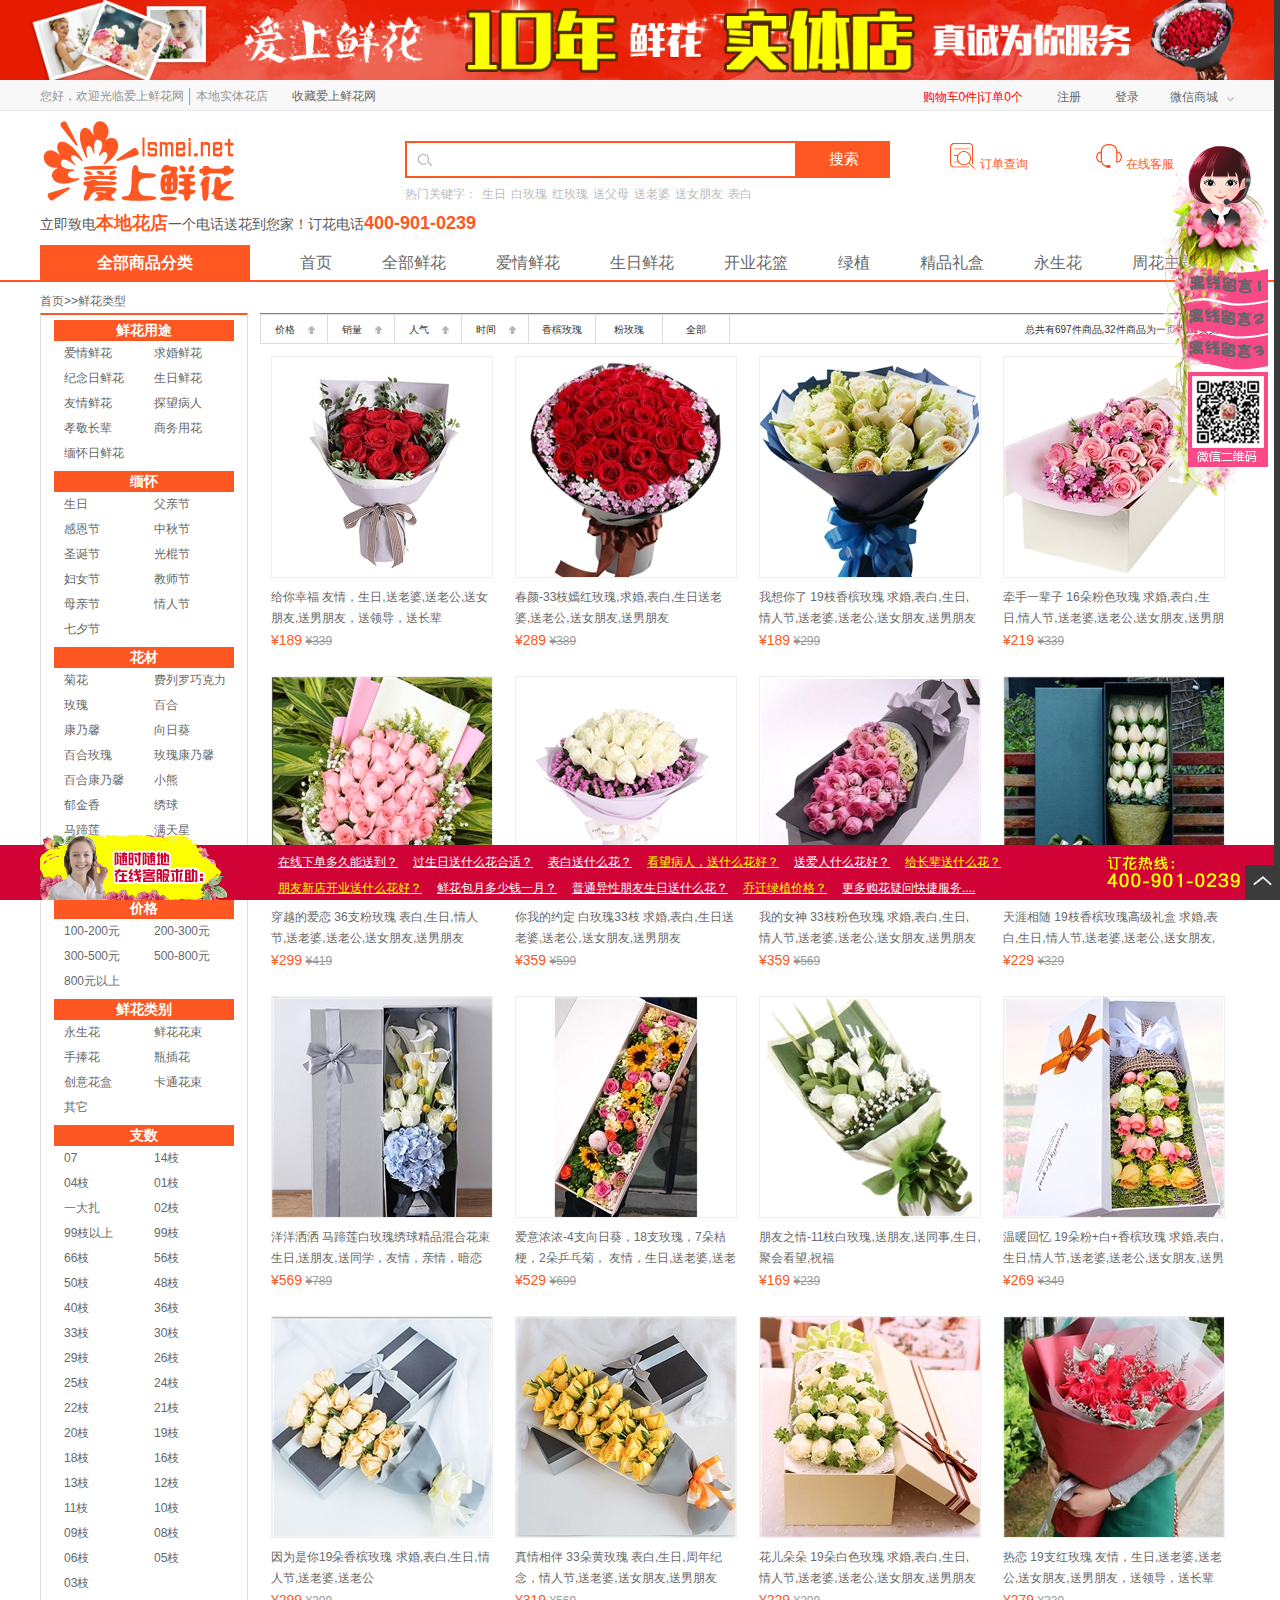
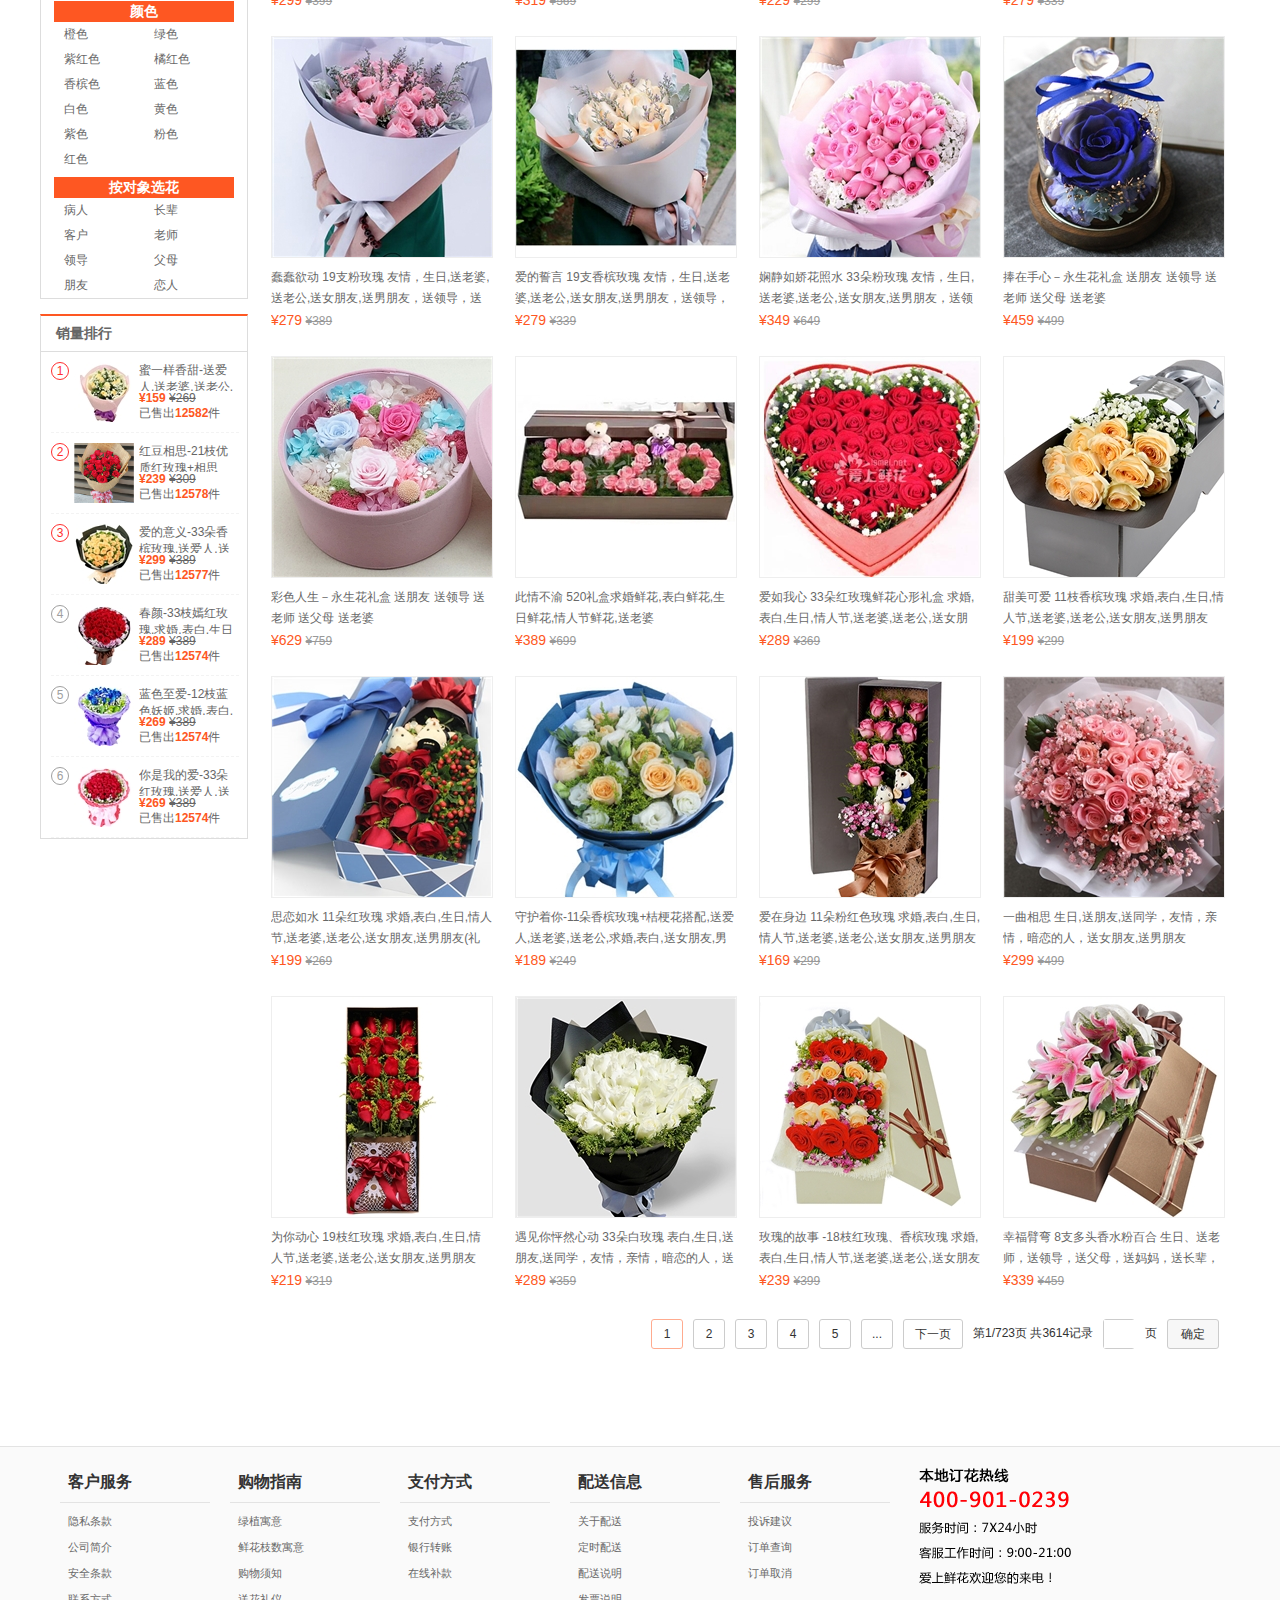
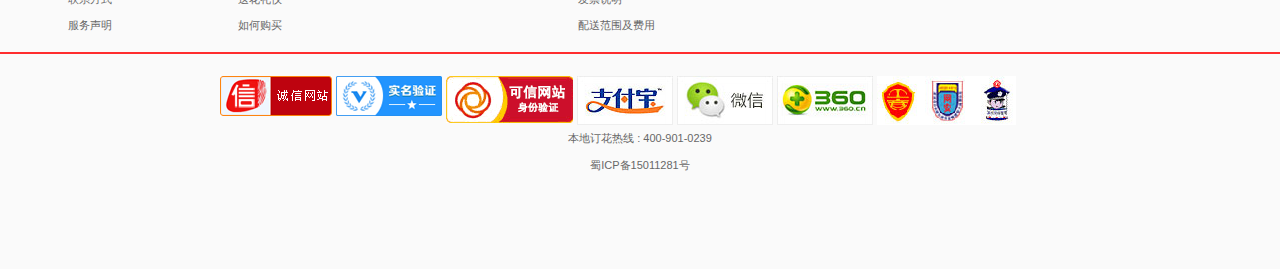
<file: List Page/index.html>
<!DOCTYPE html>
<html>

	<head>
		<meta charset="utf-8" />
		<title></title>
		<link rel="stylesheet" type="text/css" href="css/reset.css" />
		<link rel="stylesheet" type="text/css" href="css/index.css" />
		<script type="text/javascript" src="js/jquery.js"></script>
		<script type="text/javascript" src="js/jquery.cookie.js"></script>
		<script type="text/javascript" src="js/Main.js"></script>
		<script type="text/javascript" src="js/WeChatMall.js"></script>
		<script type="text/javascript" src="js/ScollTop.js"></script>
		<script type="text/javascript" src="js/NavShow.js"></script>
		<script type="text/javascript" src="js/ProductSort.js"></script>
		<script type="text/javascript" src="js/Login.js"></script>
	</head>

	<body>
		<div id="top"><img src="../Resource/img/home_top.png" /></div>
		<div id="header">
			<div id="head_t">
				<div id="header_inner">
					<ul class="list1">
						<li>您好，欢迎光临爱上鲜花网</li>
						<li>本地实体花店</li>
						<li>
							<a href="#">收藏爱上鲜花网</a>
						</li>
					</ul>
					<ul class="list2">
						<li>
							<a href="../Shopping Cart/index.html" target="_blank">购物车<span>0</span>件|订单<span>0</span>个</a>
						</li>
						<li>
							<a href="../Register/index.html">注册</a>
						</li>
						<li>
							<a href="../Login/index.html">登录</a>
						</li>
						<li class="loginsuccess">
							<p></p>
							<p class="quit">退出</p>
						</li>
						<li class="mall">
							<p>微信商城</p>
							<img src="../Resource/img/home_arrow.png" class="arrow" />
							<img src="../Resource/img/home_code.jpg" class="code" />
						</li>
					</ul>
				</div>
			</div>
			<div id="header_inner">
				<div id="head_c">
					<div class="search">
						<input type="text" />
						<a href="#" class="button">搜索</a>
						<a href="#" class="order a">订单查询</a>
						<a href="#" class="talk a">在线客服</a>
					</div>
					<ul class="list3">
						<li>热门关键字：</li>
						<li>
							<a href="#">生日</a>
						</li>
						<li>
							<a href="#">白玫瑰</a>
						</li>
						<li>
							<a href="#">红玫瑰</a>
						</li>
						<li>
							<a href="#">送父母</a>
						</li>
						<li>
							<a href="#">送老婆</a>
						</li>
						<li>
							<a href="#">送女朋友</a>
						</li>
						<li>
							<a href="#">表白</a>
						</li>
					</ul>
				</div>
				<p class="head_b">立即致电<span>本地花店</span>一个电话送花到您家！订花电话<span>400-901-0239</span></p>
			</div>
			<div id="head_nav">
				<div id="header_inner">
					<ul class="list4">
						<li class="nav">
							<a href="#" class="classify">全部商品分类</a>
							<div class="banner_nav">
								<dl class="regular">
									<dt>鲜花用途</dt>
									<dd>
										<a href="index.html">爱情鲜花</a>
									</dd>
									<dd>
										<a href="#">生日鲜花</a>
									</dd>
									<dd>
										<a href="#">友情鲜花</a>
									</dd>
									<dd>
										<a href="#">孝敬长辈</a>
									</dd>
									<dd>
										<a href="#">探望病人</a>
									</dd>
									<dd>
										<a href="#">求婚鲜花</a>
									</dd>
									<dd>
										<a href="#">商务用花</a>
									</dd>
									<dd>
										<a href="#">纪念日鲜花</a>
									</dd>
									<dd>
										<a href="#">缅怀日鲜花</a>
									</dd>
								</dl>
								<dl class="regular">
									<dt>鲜花花材</dt>
									<dd>
										<a href="#">玫瑰</a>
									</dd>
									<dd>
										<a href="#">百合</a>
									</dd>
									<dd>
										<a href="#">康乃馨</a>
									</dd>
									<dd>
										<a href="#">郁金香</a>
									</dd>
									<dd>
										<a href="#">扶郎</a>
									</dd>
									<dd>
										<a href="#">马蹄莲</a>
									</dd>
									<dd>
										<a href="#">向日葵</a>
									</dd>
									<dd>
										<a href="#">百合玫瑰</a>
									</dd>
									<dd>
										<a href="#">百合康乃馨</a>
									</dd>
								</dl>
								<dl class="regular">
									<dt>鲜花价格</dt>
									<dd>
										<a href="#">100-200元</a>
									</dd>
									<dd>
										<a href="#">200-300元</a>
									</dd>
									<dd>
										<a href="#">300-500元</a>
									</dd>
									<dd>
										<a href="#">500-800元</a>
									</dd>
									<dd>
										<a href="#">800元以上</a>
									</dd>
								</dl>
								<dl class="regular">
									<dt>开业花篮</dt>
									<dd>
										<a href="#">婚庆花篮</a>
									</dd>
									<dd>
										<a href="#">祝寿花篮</a>
									</dd>
									<dd>
										<a href="#">乔迁花篮</a>
									</dd>
									<dd>
										<a href="#">庆典花篮</a>
									</dd>
									<dd>
										<a href="#">开业花篮</a>
									</dd>
									<dd>
										<a href="#">水果礼篮</a>
									</dd>
									<dd>
										<a href="#">胸花</a>
									</dd>
									<dd>
										<a href="#">桌花</a>
									</dd>
									<dd>
										<a href="#">缅怀日鲜花</a>
									</dd>
								</dl>
							</div>
						</li>
						<li>
							<a href="#">首页</a>
						</li>
						<li>
							<a href="#">全部鲜花</a>
						</li>
						<li>
							<a href="#">爱情鲜花</a>
						</li>
						<li>
							<a href="#">生日鲜花</a>
						</li>
						<li>
							<a href="#">开业花篮</a>
						</li>
						<li>
							<a href="#">绿植</a>
						</li>
						<li>
							<a href="#">精品礼盒</a>
						</li>
						<li>
							<a href="#">永生花</a>
						</li>
						<li>
							<a href="#">周花主题</a>
						</li>
					</ul>
				</div>
			</div>
		</div>
		<div id="main">
			<div id="main_inner">
				<div id="nav_name">
					<a href="../Home/index.html">首页&gt;&gt;</a>
					<a href="#">鲜花类型</a>
				</div>
				<div id="product">
					<div class="product_l">
						<div class="product_nav">
							<dl class="product_chunk">
								<dt>鲜花用途</dt>
								<dd><a href="index.html">爱情鲜花</a></dd>
								<dd><a href="#">求婚鲜花</a></dd>
								<dd><a href="#">纪念日鲜花</a></dd>
								<dd><a href="#">生日鲜花</a></dd>
								<dd><a href="#">友情鲜花</a></dd>
								<dd><a href="#">探望病人</a></dd>
								<dd><a href="#">孝敬长辈</a></dd>
								<dd><a href="#">商务用花</a></dd>
								<dd><a href="#">缅怀日鲜花</a></dd>
							</dl>
							<dl class="product_chunk">
								<dt>缅怀</dt>
								<dd><a href="#">生日</a></dd>
								<dd><a href="#">父亲节</a></dd>
								<dd><a href="#">感恩节</a></dd>
								<dd><a href="#">中秋节</a></dd>
								<dd><a href="#">圣诞节</a></dd>
								<dd><a href="#">光棍节</a></dd>
								<dd><a href="#">妇女节</a></dd>
								<dd><a href="#">教师节</a></dd>
								<dd><a href="#">母亲节</a></dd>
								<dd><a href="#">情人节</a></dd>
								<dd><a href="#">七夕节</a></dd>
							</dl>
							<dl class="product_chunk">
								<dt>花材</dt>
								<dd><a href="#">菊花</a></dd>
								<dd><a href="#">费列罗巧克力</a></dd>
								<dd><a href="#">玫瑰</a></dd>
								<dd><a href="#">百合</a></dd>
								<dd><a href="#">康乃馨</a></dd>
								<dd><a href="#">向日葵</a></dd>
								<dd><a href="#">百合玫瑰</a></dd>
								<dd><a href="#">玫瑰康乃馨</a></dd>
								<dd><a href="#">百合康乃馨</a></dd>
								<dd><a href="#">小熊</a></dd>
								<dd><a href="#">郁金香</a></dd>
								<dd><a href="#">绣球</a></dd>
								<dd><a href="#">马蹄莲</a></dd>
								<dd><a href="#">满天星</a></dd>
								<dd><a href="#">桔梗</a></dd>
								<dd><a href="#">扶郎</a></dd>
								<dd><a href="#">黄莺</a></dd>
							</dl>
							<dl class="product_chunk">
								<dt>价格</dt>
								<dd><a href="#">100-200元</a></dd>
								<dd><a href="#">200-300元</a></dd>
								<dd><a href="#">300-500元</a></dd>
								<dd><a href="#">500-800元</a></dd>
								<dd><a href="#">800元以上</a></dd>
							</dl>
							<dl class="product_chunk">
								<dt>鲜花类别</a></dt>
								<dd><a href="#">永生花</dd>
								<dd><a href="#">鲜花花束</a></dd>
								<dd><a href="#">手捧花</a></dd>
								<dd><a href="#">瓶插花</a></dd>
								<dd><a href="#">创意花盒</a></dd>
								<dd><a href="#">卡通花束</a></dd>
								<dd><a href="#">其它</a></dd>
							</dl>
							<dl class="product_chunk">
								<dt>支数</dt>
								<dd><a href="#">07</a></dd>
								<dd><a href="#">14枝</a></dd>
								<dd><a href="#">04枝</a></dd>
								<dd><a href="#">01枝</a></dd>
								<dd><a href="#">一大扎</a></dd>
								<dd><a href="#">02枝</a></dd>
								<dd><a href="#">99枝以上</a></dd>
								<dd><a href="#">99枝</a></dd>
								<dd><a href="#">66枝</a></dd>
								<dd><a href="#">56枝</a></dd>
								<dd><a href="#">50枝</a></dd>
								<dd><a href="#">48枝</a></dd>
								<dd><a href="#">40枝</a></dd>
								<dd><a href="#">36枝</a></dd>
								<dd><a href="#">33枝</a></dd>
								<dd><a href="#">30枝</a></dd>
								<dd><a href="#">29枝</a></dd>
								<dd><a href="#">26枝</a></dd>
								<dd><a href="#">25枝</a></dd>
								<dd><a href="#">24枝</a></dd>
								<dd><a href="#">22枝</a></dd>
								<dd><a href="#">21枝</a></dd>
								<dd><a href="#">20枝</a></dd>
								<dd><a href="#">19枝</a></dd>
								<dd><a href="#">18枝</a></dd>
								<dd><a href="#">16枝</a></dd>
								<dd><a href="#">13枝</a></dd>
								<dd><a href="#">12枝</a></dd>
								<dd><a href="#">11枝</a></dd>
								<dd><a href="#">10枝</a></dd>
								<dd><a href="#">09枝</a></dd>
								<dd><a href="#">08枝</a></dd>
								<dd><a href="#">06枝</a></dd>
								<dd><a href="#">05枝</a></dd>
								<dd><a href="#">03枝</a></dd>
							</dl>
							<dl class="product_chunk">
								<dt>颜色</dt>
								<dd><a href="#">橙色</a></dd>
								<dd><a href="#">绿色</a></dd>
								<dd><a href="#">紫红色</a></dd>
								<dd><a href="#">橘红色</a></dd>
								<dd><a href="#">香槟色</a></dd>
								<dd><a href="#">蓝色</a></dd>
								<dd><a href="#">白色</a></dd>
								<dd><a href="#">黄色</a></dd>
								<dd><a href="#">紫色</a></dd>
								<dd><a href="#">粉色</a></dd>
								<dd><a href="#">红色</a></dd>
							</dl>
							<dl class="product_chunk">
								<dt>按对象选花</dt>
								<dd><a href="#">病人</a></dd>
								<dd><a href="#">长辈</a></dd>
								<dd><a href="#">客户</a></dd>
								<dd><a href="#">老师</a></dd>
								<dd><a href="#">领导</a></dd>
								<dd><a href="#">父母</a></dd>
								<dd><a href="#">朋友</a></dd>
								<dd><a href="#">恋人</a></dd>
							</dl>
						</div>
						<div class="sales_volume">
							<h2>销量排行</h2>
							<div class="sales_chunk">
								<ul class="sales_list">
									<li class="sales_well">1</li>
									<li><img src="../Resource/img/commend_01.jpg" /></li>
									<li class="information">
										<a>蜜一样香甜-送爱人,送老婆,送老公,求婚,表白,送女朋友,男朋友,送朋友,生日</a>
										<p><b>¥159</b>&nbsp;<del>¥269</del></p>
										<p>已售出<b>12582</b>件</p>
									</li>
								</ul>
								<ul class="sales_list">
									<li class="sales_well">2</li>
									<li><img src="../Resource/img/commend_02.jpg" /></li>
									<li class="information">
										<a>红豆相思-21枝优质红玫瑰+相思豆,求婚,表白送老婆,送老公,送女朋友,送男朋友</a>
										<p><b>¥239</b>&nbsp;<del>¥309</del></p>
										<p>已售出<b>12578</b>件</p>
									</li>
								</ul>
								<ul class="sales_list">
									<li class="sales_well">3</li>
									<li><img src="../Resource/img/commend_03.jpg" /></li>
									<li class="information">
										<a>爱的意义-33朵香槟玫瑰,送爱人,送老婆,送老公,求婚,表白,送女朋友,男朋友,送朋友,生日</a>
										<p><b>¥299</b>&nbsp;<del>¥389</del></p>
										<p>已售出<b>12577</b>件</p>
									</li>
								</ul>
								<ul class="sales_list">
									<li>4</li>
									<li><img src="../Resource/img/commend_04.jpg" /></li>
									<li class="information">
										<a>春颜-33枝嫣红玫瑰,求婚,表白,生日送老婆,送老公,送女朋友,送男朋友</a>
										<p><b>¥289</b>&nbsp;<del>¥389</del></p>
										<p>已售出<b>12574</b>件</p>
									</li>
								</ul>
								<ul class="sales_list">
									<li>5</li>
									<li><img src="../Resource/img/commend_05.jpg" /></li>
									<li class="information">
										<a>蓝色至爱-12枝蓝色妖姬,求婚,表白,生日送老婆,送老公,送女朋友,送男朋友</a>
										<p><b>¥269</b>&nbsp;<del>¥389</del></p>
										<p>已售出<b>12574</b>件</p>
									</li>
								</ul>
								<ul class="sales_list">
									<li>6</li>
									<li><img src="../Resource/img/commend_06.jpg" /></li>
									<li class="information">
										<a>你是我的爱-33朵红玫瑰,送爱人,送老婆,送老公,求婚,表白,送女朋友,男朋友,送朋友,生日</a>
										<p><b>¥269</b>&nbsp;<del>¥389</del></p>
										<p>已售出<b>12574</b>件</p>
									</li>
								</ul>
							</div>
						</div>
					</div>
					<div class="product_r">
						<div class="product_sort">
							<ul class="price_sort">
								<li class="default">价格</li>
								<li class="default">销量</li>
								<li class="default">人气</li>
								<li class="default">时间</li>
							</ul>
							<ul class="keyword_sort">
							<li class="keyword_default">香槟玫瑰</li>
							<li class="keyword_default">粉玫瑰</li>
							<li class="keyword_default">全部</li>
							</ul>
							<p>总共有697件商品,32件商品为一页,共22页第<span>1</span>页</p>
						</div>
						<div class="product_show">
							<dl class="show_chunk">
								<dt><a href="../Commodity Details Page/index2.html" target="_blank"><img src="../Resource/img/show_01.jpg" /></a></dt>
								<dd><a href="../Commodity Details Page/index2.html" target="_blank">给你幸福 友情，生日,送老婆,送老公,送女朋友,送男朋友，送领导，送长辈</a></dd>
								<dd><span>¥189</span>&nbsp;<del>¥339</del></dd>
							</dl>
							<dl class="show_chunk">
								<dt><a href="../Commodity Details Page/index.html" target="_blank"><img src="../Resource/img/show_02.jpg" /></a></dt>
								<dd><a href="../Commodity Details Page/index.html" target="_blank">春颜-33枝嫣红玫瑰,求婚,表白,生日送老婆,送老公,送女朋友,送男朋友</a></dd>
								<dd><span>¥289</span>&nbsp;<del>¥389</del></dd>
							</dl>
							<dl class="show_chunk">
								<dt><a href="../Commodity Details Page/index3.html" target="_blank"><img src="../Resource/img/show_03.jpg" /></a></dt>
								<dd><a href="../Commodity Details Page/index3.html" target="_blank">我想你了 19枝香槟玫瑰 求婚,表白,生日,情人节,送老婆,送老公,送女朋友,送男朋友</a></dd>
								<dd><span>¥189</span>&nbsp;<del>¥299</del></dd>
							</dl>
							<dl class="show_chunk">
								<dt><a href="../Commodity Details Page/index4.html" target="_blank"><img src="../Resource/img/show_04.jpg" /></a></dt>
								<dd><a href="../Commodity Details Page/index4.html" target="_blank">牵手一辈子 16朵粉色玫瑰 求婚,表白,生日,情人节,送老婆,送老公,送女朋友,送男朋友(礼盒)</a></dd>
								<dd><span>¥219</span>&nbsp;<del>¥339</del></dd>
							</dl>
							<dl class="show_chunk">
								<dt><a href="../Commodity Details Page/index5.html" target="_blank"><img src="../Resource/img/show_05.jpg" /></a></dt>
								<dd><a href="../Commodity Details Page/index5.html" target="_blank">穿越的爱恋 36支粉玫瑰 表白,生日,情人节,送老婆,送老公,送女朋友,送男朋友</a></dd>
								<dd><span>¥299</span>&nbsp;<del>¥419</del></dd>
							</dl>
							<dl class="show_chunk">
								<dt><a href="../Commodity Details Page/index6.html" target="_blank"><img src="../Resource/img/show_06.jpg" /></a></dt>
								<dd><a href="../Commodity Details Page/index6.html" target="_blank">你我的约定 白玫瑰33枝 求婚,表白,生日送老婆,送老公,送女朋友,送男朋友</a></dd>
								<dd><span>¥359</span>&nbsp;<del>¥599</del></dd>
							</dl>
							<dl class="show_chunk">
								<dt><img src="../Resource/img/show_07.jpg" /></dt>
								<dd><a>我的女神 33枝粉色玫瑰 求婚,表白,生日,情人节,送老婆,送老公,送女朋友,送男朋友(礼盒)</a></dd>
								<dd><span>¥359</span>&nbsp;<del>¥569</del></dd>
							</dl>
							<dl class="show_chunk">
								<dt><img src="../Resource/img/show_08.jpg" /></dt>
								<dd><a>天涯相随 19枝香槟玫瑰高级礼盒 求婚,表白,生日,情人节,送老婆,送老公,送女朋友,送男朋友(礼盒)</a></dd>
								<dd><span>¥229</span>&nbsp;<del>¥329</del></dd>
							</dl>
							<dl class="show_chunk">
								<dt><img src="../Resource/img/show_09.jpg" /></dt>
								<dd><a>洋洋洒洒 马蹄莲白玫瑰绣球精品混合花束 生日,送朋友,送同学，友情，亲情，暗恋的人，送女朋友,送男朋友</a></dd>
								<dd><span>¥569</span>&nbsp;<del>¥789</del></dd>
							</dl>
							<dl class="show_chunk">
								<dt><img src="../Resource/img/show_10.jpg" /></dt>
								<dd><a>爱意浓浓-4支向日葵，18支玫瑰，7朵桔梗，2朵乒乓菊， 友情，生日,送老婆,送老公,送女朋友,送男朋友，送领导，送长辈</a></dd>
								<dd><span>¥529</span>&nbsp;<del>¥699</del></dd>
							</dl>
							<dl class="show_chunk">
								<dt><img src="../Resource/img/show_11.jpg" /></dt>
								<dd><a>朋友之情-11枝白玫瑰,送朋友,送同事,生日,聚会看望,祝福</a></dd>
								<dd><span>¥169</span>&nbsp;<del>¥239</del></dd>
							</dl>
							<dl class="show_chunk">
								<dt><img src="../Resource/img/show_12.jpg" /></dt>
								<dd><a>温暖回忆 19朵粉+白+香槟玫瑰 求婚,表白,生日,情人节,送老婆,送老公,送女朋友,送男朋友(礼盒)</a></dd>
								<dd><span>¥269</span>&nbsp;<del>¥349</del></dd>
							</dl>
							<dl class="show_chunk">
								<dt><img src="../Resource/img/show_13.jpg" /></dt>
								<dd><a>因为是你19朵香槟玫瑰 求婚,表白,生日,情人节,送老婆,送老公</a></dd>
								<dd><span>¥299</span>&nbsp;<del>¥399</del></dd>
							</dl>
							<dl class="show_chunk">
								<dt><img src="../Resource/img/show_14.jpg" /></dt>
								<dd><a>真情相伴 33朵黄玫瑰 表白,生日,周年纪念，情人节,送老婆,送女朋友,送男朋友</a></dd>
								<dd><span>¥319</span>&nbsp;<del>¥569</del></dd>
							</dl>
							<dl class="show_chunk">
								<dt><img src="../Resource/img/show_15.jpg" /></dt>
								<dd><a>花儿朵朵 19朵白色玫瑰 求婚,表白,生日,情人节,送老婆,送老公,送女朋友,送男朋友（礼盒）</a></dd>
								<dd><span>¥229</span>&nbsp;<del>¥299</del></dd>
							</dl>
							<dl class="show_chunk">
								<dt><img src="../Resource/img/show_16.jpg" /></dt>
								<dd><a>热恋 19支红玫瑰 友情，生日,送老婆,送老公,送女朋友,送男朋友，送领导，送长辈</a></dd>
								<dd><span>¥279</span>&nbsp;<del>¥339</del></dd>
							</dl>
							<dl class="show_chunk">
								<dt><img src="../Resource/img/show_17.jpg" /></dt>
								<dd><a>蠢蠢欲动 19支粉玫瑰 友情，生日,送老婆,送老公,送女朋友,送男朋友，送领导，送长辈</a></dd>
								<dd><span>¥279</span>&nbsp;<del>¥389</del></dd>
							</dl>
							<dl class="show_chunk">
								<dt><img src="../Resource/img/show_18.jpg" /></dt>
								<dd><a>爱的誓言 19支香槟玫瑰 友情，生日,送老婆,送老公,送女朋友,送男朋友，送领导，送长辈</a></dd>
								<dd><span>¥279</span>&nbsp;<del>¥339</del></dd>
							</dl>
							<dl class="show_chunk">
								<dt><img src="../Resource/img/show_19.jpg" /></dt>
								<dd><a>娴静如娇花照水 33朵粉玫瑰 友情，生日,送老婆,送老公,送女朋友,送男朋友，送领导，送长辈</a></dd>
								<dd><span>¥349</span>&nbsp;<del>¥649</del></dd>
							</dl>
							<dl class="show_chunk">
								<dt><img src="../Resource/img/show_20.jpg" /></dt>
								<dd><a>捧在手心－永生花礼盒 送朋友 送领导 送老师 送父母 送老婆</a></dd>
								<dd><span>¥459</span>&nbsp;<del>¥499</del></dd>
							</dl>
							<dl class="show_chunk">
								<dt><img src="../Resource/img/show_21.jpg" /></dt>
								<dd><a>彩色人生－永生花礼盒 送朋友 送领导 送老师 送父母 送老婆</a></dd>
								<dd><span>¥629</span>&nbsp;<del>¥759</del></dd>
							</dl>
							<dl class="show_chunk">
								<dt><img src="../Resource/img/show_22.jpg" /></dt>
								<dd><a>此情不渝 520礼盒求婚鲜花,表白鲜花,生日鲜花,情人节鲜花,送老婆</a></dd>
								<dd><span>¥389</span>&nbsp;<del>¥699</del></dd>
							</dl>
							<dl class="show_chunk">
								<dt><img src="../Resource/img/show_23.jpg" /></dt>
								<dd><a>爱如我心 33朵红玫瑰鲜花心形礼盒 求婚,表白,生日,情人节,送老婆,送老公,送女朋友,送男朋友</a></dd>
								<dd><span>¥289</span>&nbsp;<del>¥369</del></dd>
							</dl>
							<dl class="show_chunk">
								<dt><img src="../Resource/img/show_24.jpg" /></dt>
								<dd><a>甜美可爱 11枝香槟玫瑰 求婚,表白,生日,情人节,送老婆,送老公,送女朋友,送男朋友</a></dd>
								<dd><span>¥199</span>&nbsp;<del>¥299</del></dd>
							</dl>
							<dl class="show_chunk">
								<dt><img src="../Resource/img/show_25.jpg" /></dt>
								<dd><a>思恋如水 11朵红玫瑰 求婚,表白,生日,情人节,送老婆,送老公,送女朋友,送男朋友(礼盒)</a></dd>
								<dd><span>¥199</span>&nbsp;<del>¥269</del></dd>
							</dl>
							<dl class="show_chunk">
								<dt><img src="../Resource/img/show_26.jpg" /></dt>
								<dd><a>守护着你-11朵香槟玫瑰+桔梗花搭配,送爱人,送老婆,送老公,求婚,表白,送女朋友,男朋友,送朋友,生日</a></dd>
								<dd><span>¥189</span>&nbsp;<del>¥249</del></dd>
							</dl>
							<dl class="show_chunk">
								<dt><img src="../Resource/img/show_27.jpg" /></dt>
								<dd><a>爱在身边 11朵粉红色玫瑰 求婚,表白,生日,情人节,送老婆,送老公,送女朋友,送男朋友(礼盒)</a></dd>
								<dd><span>¥169</span>&nbsp;<del>¥299</del></dd>
							</dl>
							<dl class="show_chunk">
								<dt><img src="../Resource/img/show_28.jpg" /></dt>
								<dd><a>一曲相思 生日,送朋友,送同学，友情，亲情，暗恋的人，送女朋友,送男朋友</a></dd>
								<dd><span>¥299</span>&nbsp;<del>¥499</del></dd>
							</dl>
							<dl class="show_chunk">
								<dt><img src="../Resource/img/show_29.jpg" /></dt>
								<dd><a>为你动心 19枝红玫瑰 求婚,表白,生日,情人节,送老婆,送老公,送女朋友,送男朋友</a></dd>
								<dd><span>¥219</span>&nbsp;<del>¥319</del></dd>
							</dl>
							<dl class="show_chunk">
								<dt><img src="../Resource/img/show_30.jpg" /></dt>
								<dd><a>遇见你怦然心动 33朵白玫瑰 表白,生日,送朋友,送同学，友情，亲情，暗恋的人，送女朋友,送男朋友</a></dd>
								<dd><span>¥289</span>&nbsp;<del>¥359</del></dd>
							</dl>
							<dl class="show_chunk">
								<dt><img src="../Resource/img/show_31.jpg" /></dt>
								<dd><a>玫瑰的故事 -18枝红玫瑰、香槟玫瑰 求婚,表白,生日,情人节,送老婆,送老公,送女朋友</a></dd>
								<dd><span>¥239</span>&nbsp;<del>¥399</del></dd>
							</dl>
							<dl class="show_chunk">
								<dt><img src="../Resource/img/show_32.jpg" /></dt>
								<dd><a>幸福臂弯 8支多头香水粉百合 生日、送老师，送领导，送父母，送妈妈，送长辈，教师节，母亲节，感恩节，父亲节、看望病人</a></dd>
								<dd><span>¥339</span>&nbsp;<del>¥459</del></dd>
							</dl>
						</div>
						<div class="switchpage">
							<ul class="page_list">
								<li class="page_switch">1</li>
								<li>2</li>
								<li>3</li>
								<li>4</li>
								<li>5</li>
								<li>...</li>
								<li>下一页</li>
								<p>第<span>1</span>/723页&nbsp;共3614记录</p>
								<li><input type="text" /></li>
								<p>页</p>
								<li>确定</li>
							</ul>
						</div>
					</div>
				</div>
			</div>
		</div>
		<div id="footer">
			<div id="foot">
				<div id="footer_inner">
					<dl class="order1">
						<dt>客户服务</dt>
						<dd>
							<a href="#">隐私条款</a>
						</dd>
						<dd>
							<a href="#">公司简介</a>
						</dd>
						<dd>
							<a href="#">安全条款</a>
						</dd>
						<dd>
							<a href="#">联系方式</a>
						</dd>
						<dd>
							<a href="#">服务声明</a>
						</dd>
					</dl>
					<dl class="order1">
						<dt>购物指南</dt>
						<dd>
							<a href="#">绿植寓意</a>
						</dd>
						<dd>
							<a href="#">鲜花枝数寓意</a>
						</dd>
						<dd>
							<a href="#">购物须知</a>
						</dd>
						<dd>
							<a href="#">送花礼仪</a>
						</dd>
						<dd>
							<a href="#">如何购买</a>
						</dd>
					</dl>
					<dl class="order1">
						<dt>支付方式</dt>
						<dd>
							<a href="#">支付方式</a>
						</dd>
						<dd>
							<a href="#">银行转账</a>
						</dd>
						<dd>
							<a href="#">在线补款</a>
						</dd>
					</dl>
					<dl class="order1">
						<dt>配送信息</dt>
						<dd>
							<a href="#">关于配送</a>
						</dd>
						<dd>
							<a href="#">定时配送</a>
						</dd>
						<dd>
							<a href="#">配送说明</a>
						</dd>
						<dd>
							<a href="#">发票说明</a>
						</dd>
						<dd>
							<a href="#">配送范围及费用</a>
						</dd>
					</dl>
					<dl class="order1">
						<dt>售后服务</dt>
						<dd>
							<a href="#">投诉建议</a>
						</dd>
						<dd>
							<a href="#">订单查询</a>
						</dd>
						<dd>
							<a href="#">订单取消</a>
						</dd>
					</dl>
					<dl class="order1"><img src="../Resource/img/home_51.jpg" /></dl>
				</div>
			</div>
			<div id="footer_inner">
				<div>
					<img src="../Resource/img/home_52.jpg" class="first" />
					<img src="../Resource/img/home_53.jpg" />
					<img src="../Resource/img/home_54.jpg" />
					<img src="../Resource/img/home_55.jpg" />
					<img src="../Resource/img/home_56.jpg" />
					<img src="../Resource/img/home_57.jpg" />
					<img src="../Resource/img/home_58.jpg" />
				</div>
				<p>本地订花热线 : 400-901-0239</p>
				<p>蜀ICP备15011281号</p>
			</div>
		</div>
		<div id="bottom">
			<div id="bottom_inner">
				<img src="../Resource/img/home_bottom_01.jpg" class="bottom_left" />
				<img src="../Resource/img/home_bottom_02.jpg" class="bottom_right" />
				<ul class="list9">
					<li>
						<a href="#" class="white">在线下单多久能送到？</a>
					</li>
					<li>
						<a href="#" class="white">过生日送什么花合适？</a>
					</li>
					<li>
						<a href="#" class="white">表白送什么花？</a>
					</li>
					<li>
						<a href="#">看望病人，送什么花好？</a>
					</li>
					<li>
						<a href="#" class="white">送爱人什么花好？</a>
					</li>
					<li>
						<a href="#">给长辈送什么花？</a>
					</li>
					<li>
						<a href="#">朋友新店开业送什么花好？</a>
					</li>
					<li>
						<a href="#" class="white">鲜花包月多少钱一月？</a>
					</li>
					<li>
						<a href="#" class="white">普通异性朋友生日送什么花？</a>
					</li>
					<li>
						<a href="#">乔迁绿植价格？</a>
					</li>
					<li>
						<a href="#" class="white">更多购花疑问快捷服务....</a>
					</li>
				</ul>
			</div>
		</div>
		<div id="right">
			<img src="../Resource/img/home_right.jpg" class="tell" />
			<div class="goTop">
				<p class="upper">顶部</p>
				<div class="arrowTop"><img src="../Resource/img/home_arrow.jpg" /></div>
			</div>
		</div>
	</body>

</html>
</file>
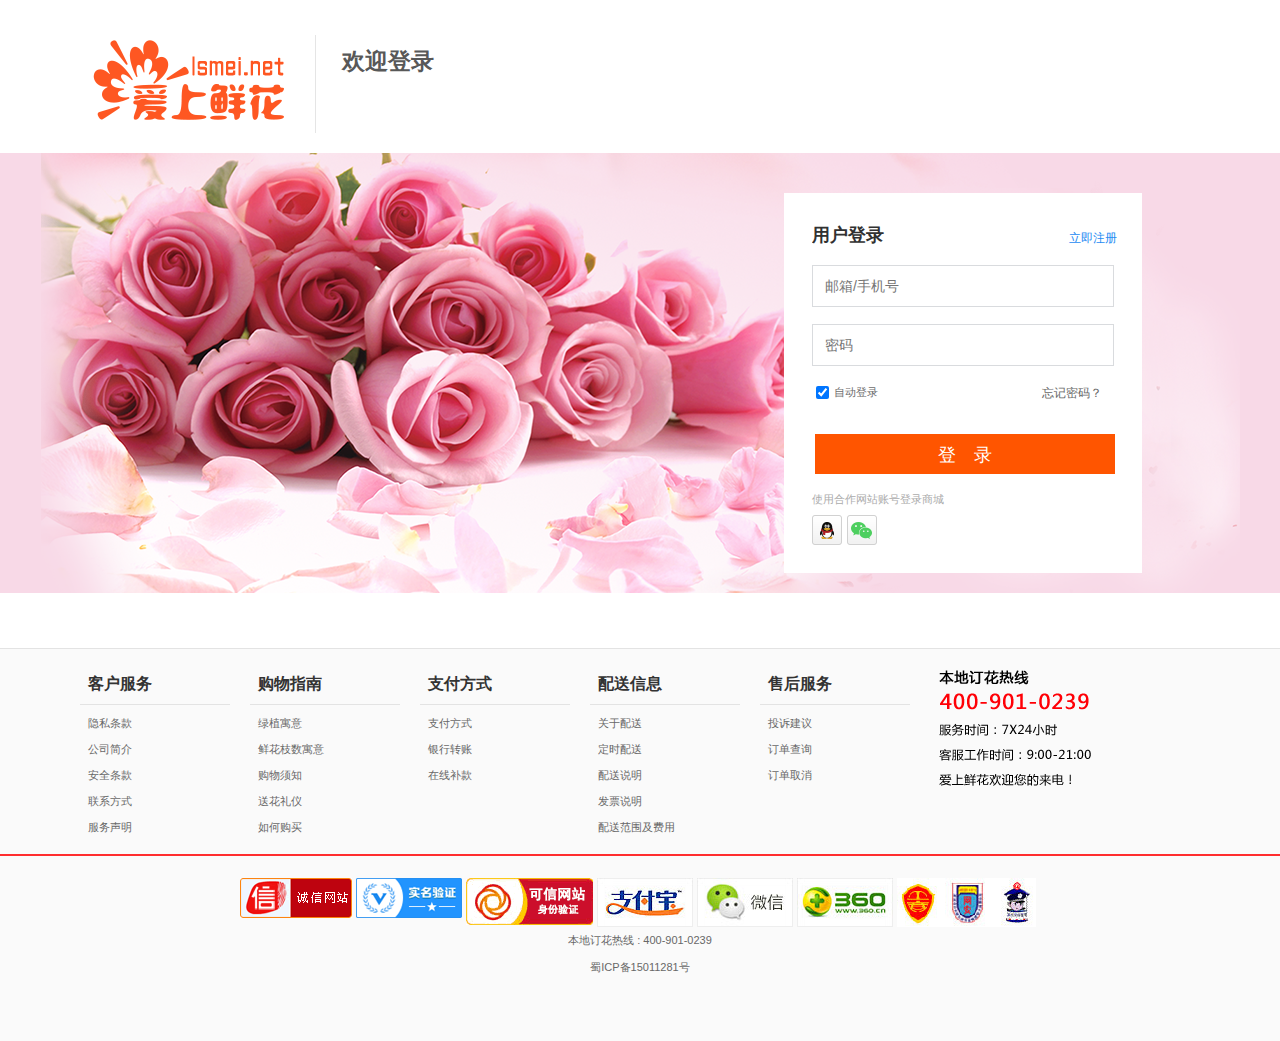
<file: Login/index.html>
<!DOCTYPE html>
<html>
	<head>
		<meta charset="utf-8" />
		<title></title>
		<link rel="stylesheet" type="text/css" href="css/reset.css"/>
		<link rel="stylesheet" type="text/css" href="css/index.css"/>
		<script type="text/javascript" src="js/jquery.js"></script>
		<script type="text/javascript" src="js/jquery.cookie.js"></script>
		<script type="text/javascript" src="js/Main.js"></script>
		<script type="text/javascript" src="js/Entry.js"></script>
	</head>
	<body>
		<div id="header">
			<div id="header_inner">
				<h1>欢迎登录</h1>
			</div>
		</div>
		<div id="main">
			<div id="box">
				<div id="contain">
					<div class="info1">
						<h2>用户登录</h2>
						<a href="../Register/index.html" class="tosign">立即注册</a>
					</div>
					<div class="info2">
						<span>用户名或密码错误</span>
						<input type="text" placeholder="邮箱/手机号" class="identity"/>
					</div>
					<div class="info2">
						<input type="password" placeholder="密码" class="password"/>
					</div>
					<div class="info3">
						<input type="checkbox" class="checked" checked="checked"/>
						<label class="auto">自动登录</label>
						<a href="#" class="forget">忘记密码？</a>
					</div>
					<div class="info4">
						<input type="submit" value="登　录" class="btn"/>
					</div>
					<div class="sites">
						<p>使用合作网站账号登录商城</p>
						<a href="#"></a>
						<a href="#"></a>
					</div>
				</div>
			</div>
		</div>
		<div id="footer">
			<div id="foot">
				<div id="footer_inner">
					<dl class="order1">
						<dt>客户服务</dt>
						<dd><a href="#">隐私条款</a></dd>
						<dd><a href="#">公司简介</a></dd>
						<dd><a href="#">安全条款</a></dd>
						<dd><a href="#">联系方式</a></dd>
						<dd><a href="#">服务声明</a></dd>
					</dl>
					<dl class="order1">
						<dt>购物指南</dt>
						<dd><a href="#">绿植寓意</a></dd>
						<dd><a href="#">鲜花枝数寓意</a></dd>
						<dd><a href="#">购物须知</a></dd>
						<dd><a href="#">送花礼仪</a></dd>
						<dd><a href="#">如何购买</a></dd>
					</dl>
					<dl class="order1">
						<dt>支付方式</dt>
						<dd><a href="#">支付方式</a></dd>
						<dd><a href="#">银行转账</a></dd>
						<dd><a href="#">在线补款</a></dd>
					</dl>
					<dl class="order1">
						<dt>配送信息</dt>
						<dd><a href="#">关于配送</a></dd>
						<dd><a href="#">定时配送</a></dd>
						<dd><a href="#">配送说明</a></dd>
						<dd><a href="#">发票说明</a></dd>
						<dd><a href="#">配送范围及费用</a></dd>
					</dl>
					<dl class="order1">
						<dt>售后服务</dt>
						<dd><a href="#">投诉建议</a></dd>
						<dd><a href="#">订单查询</a></dd>
						<dd><a href="#">订单取消</a></dd>
					</dl>
					<dl class="order1"><img src="../Resource/img/home_51.jpg"/></dl>
				</div>
			</div>
			<div id="footer_inner">
				<div>
					<img src="../Resource/img/home_52.jpg" class="first"/>
					<img src="../Resource/img/home_53.jpg" />
					<img src="../Resource/img/home_54.jpg" />
					<img src="../Resource/img/home_55.jpg" />
					<img src="../Resource/img/home_56.jpg" />
					<img src="../Resource/img/home_57.jpg" />
					<img src="../Resource/img/home_58.jpg" />
				</div>
				<p>本地订花热线 : 400-901-0239</p>
				<p>蜀ICP备15011281号</p>
			</div>
		</div>
		
	</body>
</html>
</file>
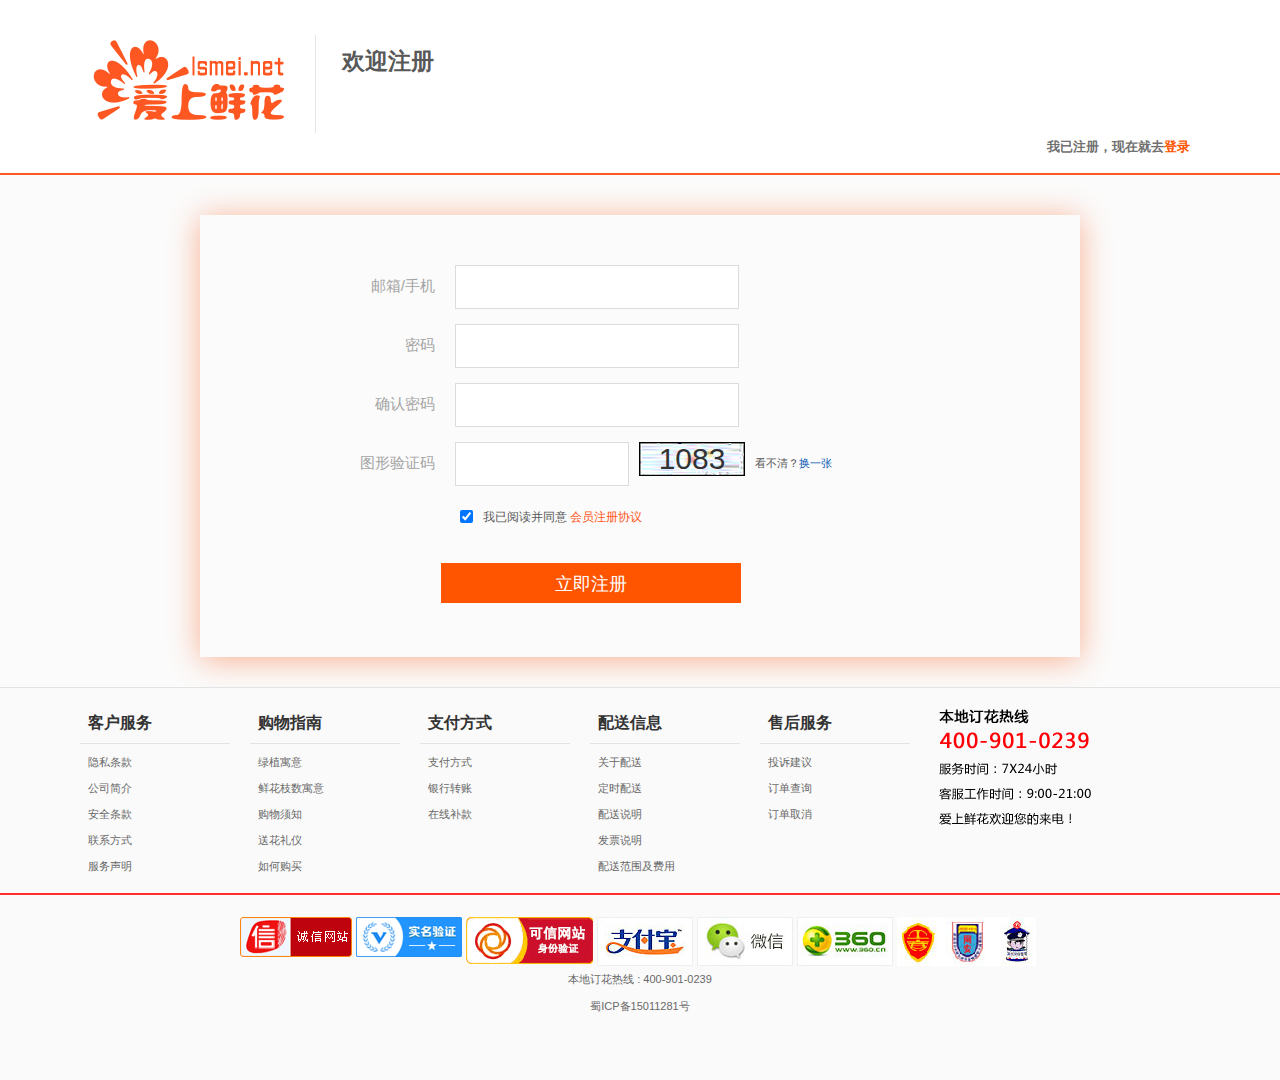
<file: Register/index.html>
<!DOCTYPE html>
<html>
	<head>
		<meta charset="utf-8" />
		<title></title>
		<link rel="stylesheet" type="text/css" href="css/reset.css"/>
		<link rel="stylesheet" type="text/css" href="css/index.css"/>
		<script type="text/javascript" src="js/jquery.js"></script>
		<script type="text/javascript" src="js/Main.js"></script>
		<script type="text/javascript" src="js/Registration.js"></script>
		<script type="text/javascript" src="js/Register.js"></script>
	</head>
	<body>
		<div id="header">
			<div id="header_inner">
				<h1>欢迎注册</h1>
				<h2>我已注册，现在就去<a href="../Login/index.html">登录</a></h2>
			</div>
		</div>
		<div id="main">
			<div id="main_inner">
				<div id="contain">
					<div class="info1">
						<label>邮箱/手机</label>
						<input type="text" autofocus="autofocus" class="identity"/>
						<span>6-50位字符组成</span>
					</div>
					<div class="info1">
						<label>密码</label>
						<input type="password" class="password"/>
						<span>6-20位字符，可由英文、数字及标点符号组成</span>
					</div>
					<div class="info1">
						<label>确认密码</label>
						<input type="password" class="confirm"/>
						<span>请再次输入密码</span>
						<ul class="info1_list">
							<p>密码安全度</p>
							<span class="safe">弱</span>
							<span>中</span>
							<span>强</span>
						</ul>
					</div>
					<div class="info1 info2">
						<label>图形验证码</label>
						<input type="text" class="code"/>
						<div class="codeshow"></div>
						<p class="changeCode">看不清？<a href="#">换一张</a></p>
						<span>请输入图片中字符，不区分大小写</span>
					</div>
					<div class="info3">
						<input type="checkbox" checked="checked" class="checked"/>
						<p class="protocol">我已阅读并同意<a href="#">&nbsp;会员注册协议</a></p>
					</div>
					<div class="info4">
						<input type="submit" value="立即注册" class="btn"/>
					</div>
				</div>
			</div>
		</div>
		<div id="footer">
			<div id="foot">
				<div id="footer_inner">
					<dl class="order1">
						<dt>客户服务</dt>
						<dd><a href="#">隐私条款</a></dd>
						<dd><a href="#">公司简介</a></dd>
						<dd><a href="#">安全条款</a></dd>
						<dd><a href="#">联系方式</a></dd>
						<dd><a href="#">服务声明</a></dd>
					</dl>
					<dl class="order1">
						<dt>购物指南</dt>
						<dd><a href="#">绿植寓意</a></dd>
						<dd><a href="#">鲜花枝数寓意</a></dd>
						<dd><a href="#">购物须知</a></dd>
						<dd><a href="#">送花礼仪</a></dd>
						<dd><a href="#">如何购买</a></dd>
					</dl>
					<dl class="order1">
						<dt>支付方式</dt>
						<dd><a href="#">支付方式</a></dd>
						<dd><a href="#">银行转账</a></dd>
						<dd><a href="#">在线补款</a></dd>
					</dl>
					<dl class="order1">
						<dt>配送信息</dt>
						<dd><a href="#">关于配送</a></dd>
						<dd><a href="#">定时配送</a></dd>
						<dd><a href="#">配送说明</a></dd>
						<dd><a href="#">发票说明</a></dd>
						<dd><a href="#">配送范围及费用</a></dd>
					</dl>
					<dl class="order1">
						<dt>售后服务</dt>
						<dd><a href="#">投诉建议</a></dd>
						<dd><a href="#">订单查询</a></dd>
						<dd><a href="#">订单取消</a></dd>
					</dl>
					<dl class="order1"><img src="../Resource/img/home_51.jpg"/></dl>
				</div>
			</div>
			<div id="footer_inner">
				<div>
					<img src="../Resource/img/home_52.jpg" class="first"/>
					<img src="../Resource/img/home_53.jpg" />
					<img src="../Resource/img/home_54.jpg" />
					<img src="../Resource/img/home_55.jpg" />
					<img src="../Resource/img/home_56.jpg" />
					<img src="../Resource/img/home_57.jpg" />
					<img src="../Resource/img/home_58.jpg" />
				</div>
				<p>本地订花热线 : 400-901-0239</p>
				<p>蜀ICP备15011281号</p>
			</div>
		</div>
		
	</body>
</html>
</file>
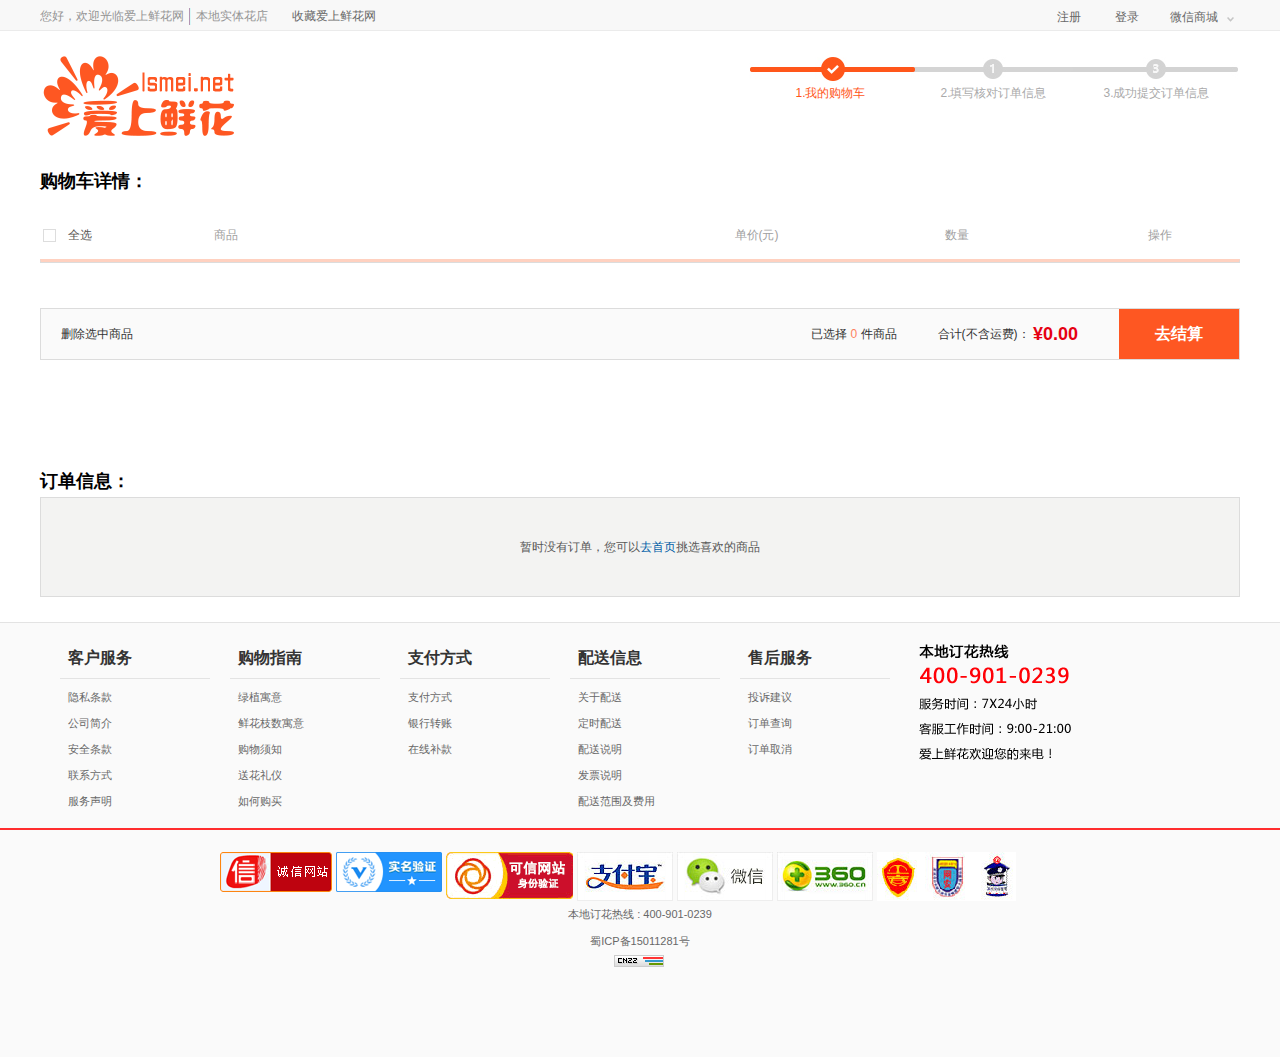
<file: Shopping Cart/index.html>
<!DOCTYPE html>
<html>

	<head>
		<meta charset="utf-8" />
		<title></title>
		<link rel="stylesheet" type="text/css" href="css/reset.css" />
		<link rel="stylesheet" type="text/css" href="css/index.css" />
		<script type="text/javascript" src="js/jquery.js"></script>
		<script type="text/javascript" src="js/jquery.cookie.js"></script>
		<script type="text/javascript" src="js/Main.js"></script>
		<script type="text/javascript" src="js/WeChatMall.js"></script>
		<script type="text/javascript" src="js/CartShow.js"></script>
		<script type="text/javascript" src="js/Calculate.js"></script>
		<script type="text/javascript" src="js/Login.js"></script>
	</head>

	<body>
		<div id="header">
			<div id="head_t">
				<div id="header_inner">
					<ul class="list1">
						<li>您好，欢迎光临爱上鲜花网</li>
						<li>本地实体花店</li>
						<li>
							<a href="#">收藏爱上鲜花网</a>
						</li>
					</ul>
					<ul class="list2">
						<li>
							<a href="../Register/index.html">注册</a>
						</li>
						<li>
							<a href="../Login/index.html">登录</a>
						</li>
						<li class="loginsuccess">
							<p></p>
							<p class="quit">退出</p>
						</li>
						<li class="mall">
							<p>微信商城</p>
							<img src="../Resource/img/home_arrow.png" class="arrow" />
							<img src="../Resource/img/home_code.jpg" class="code" />
						</li>
					</ul>
				</div>
			</div>
			<div id="header_inner">
				<div class="top">
					<div><img src="../Resource/img/home_logo.png" /></div>
					<div class="step">
						<img src="../Resource/img/step1.png" />
						<ul class="list3">
							<li class="select">1.我的购物车</li>
							<li>2.填写核对订单信息</li>
							<li>3.成功提交订单信息</li>
						</ul>
					</div>
				</div>
				
			</div>
		</div>
		<div id="main">
			<div id="main_inner">
				<div class="cart">
					<h1 class="txt">购物车详情：</h1>
					<div class="cart_top">
						<div class="cart_img_default"></div>
						<ul class="list4">
							<li>全选</li>
							<li>商品</li>
							<li>单价(元)</li>
							<li>数量</li>
							<li>操作</li>
						</ul>
					</div>
					<!--购物车商品信息-->
					<div class="cart_contain">
						<!--<div class="product">
							<div class="product_select"></div>
							<ul class="list5">
								<li class="first">
									<div class="product_img"><img src="../Resource/img/11111.jpg" /></div>
									<p class="name">钟爱一生 11朵香槟玫瑰 求婚,表白,生日,情人节,送老婆,送老公,送女朋友,送男朋友</p>
								</li>
								<li class="second">¥159.00</li>
								<li class="third">
									<span class="minus">-</span><input type="text" value="1"/><span class="plus">+</span>
								</li>
								<li class="fourth">删除</li>
							</ul>
						</div>-->
					</div>
					<!--商品总计部分-->
					<div class="calculate">
						<p>删除选中商品</p>
						<div class="product_sub">去结算</div>
						<div class="product_price">
							<span>合计(不含运费)：</span>
							<b>¥328.00</b>
						</div>
						<div class="product_num">已选择 <span>3</span> 件商品</div>
					</div>
				</div>
				<!--订单信息-->
				<div class="order">
					<h1>订单信息：</h1>
					<div class="order_contain">
						<p>暂时没有订单，您可以<a href="../Home/index.html" target="_blank">去首页</a>挑选喜欢的商品</p>
					</div>
				</div>
			</div>
		</div>
		<div id="footer">
			<div id="foot">
				<div id="footer_inner">
					<dl class="order1">
						<dt>客户服务</dt>
						<dd>
							<a href="#">隐私条款</a>
						</dd>
						<dd>
							<a href="#">公司简介</a>
						</dd>
						<dd>
							<a href="#">安全条款</a>
						</dd>
						<dd>
							<a href="#">联系方式</a>
						</dd>
						<dd>
							<a href="#">服务声明</a>
						</dd>
					</dl>
					<dl class="order1">
						<dt>购物指南</dt>
						<dd>
							<a href="#">绿植寓意</a>
						</dd>
						<dd>
							<a href="#">鲜花枝数寓意</a>
						</dd>
						<dd>
							<a href="#">购物须知</a>
						</dd>
						<dd>
							<a href="#">送花礼仪</a>
						</dd>
						<dd>
							<a href="#">如何购买</a>
						</dd>
					</dl>
					<dl class="order1">
						<dt>支付方式</dt>
						<dd>
							<a href="#">支付方式</a>
						</dd>
						<dd>
							<a href="#">银行转账</a>
						</dd>
						<dd>
							<a href="#">在线补款</a>
						</dd>
					</dl>
					<dl class="order1">
						<dt>配送信息</dt>
						<dd>
							<a href="#">关于配送</a>
						</dd>
						<dd>
							<a href="#">定时配送</a>
						</dd>
						<dd>
							<a href="#">配送说明</a>
						</dd>
						<dd>
							<a href="#">发票说明</a>
						</dd>
						<dd>
							<a href="#">配送范围及费用</a>
						</dd>
					</dl>
					<dl class="order1">
						<dt>售后服务</dt>
						<dd>
							<a href="#">投诉建议</a>
						</dd>
						<dd>
							<a href="#">订单查询</a>
						</dd>
						<dd>
							<a href="#">订单取消</a>
						</dd>
					</dl>
					<dl class="order1"><img src="../Resource/img/home_51.jpg" /></dl>
				</div>
			</div>
			<div id="footer_inner">
				<div>
					<img src="../Resource/img/home_52.jpg" class="first_img" />
					<img src="../Resource/img/home_53.jpg" />
					<img src="../Resource/img/home_54.jpg" />
					<img src="../Resource/img/home_55.jpg" />
					<img src="../Resource/img/home_56.jpg" />
					<img src="../Resource/img/home_57.jpg" />
					<img src="../Resource/img/home_58.jpg" />
				</div>
				<p>本地订花热线 : 400-901-0239</p>
				<p>蜀ICP备15011281号</p>
				<img src="../Resource/img/home_59.gif" class="last_img"/>
			</div>
		</div>
	</body>

</html>
</file>
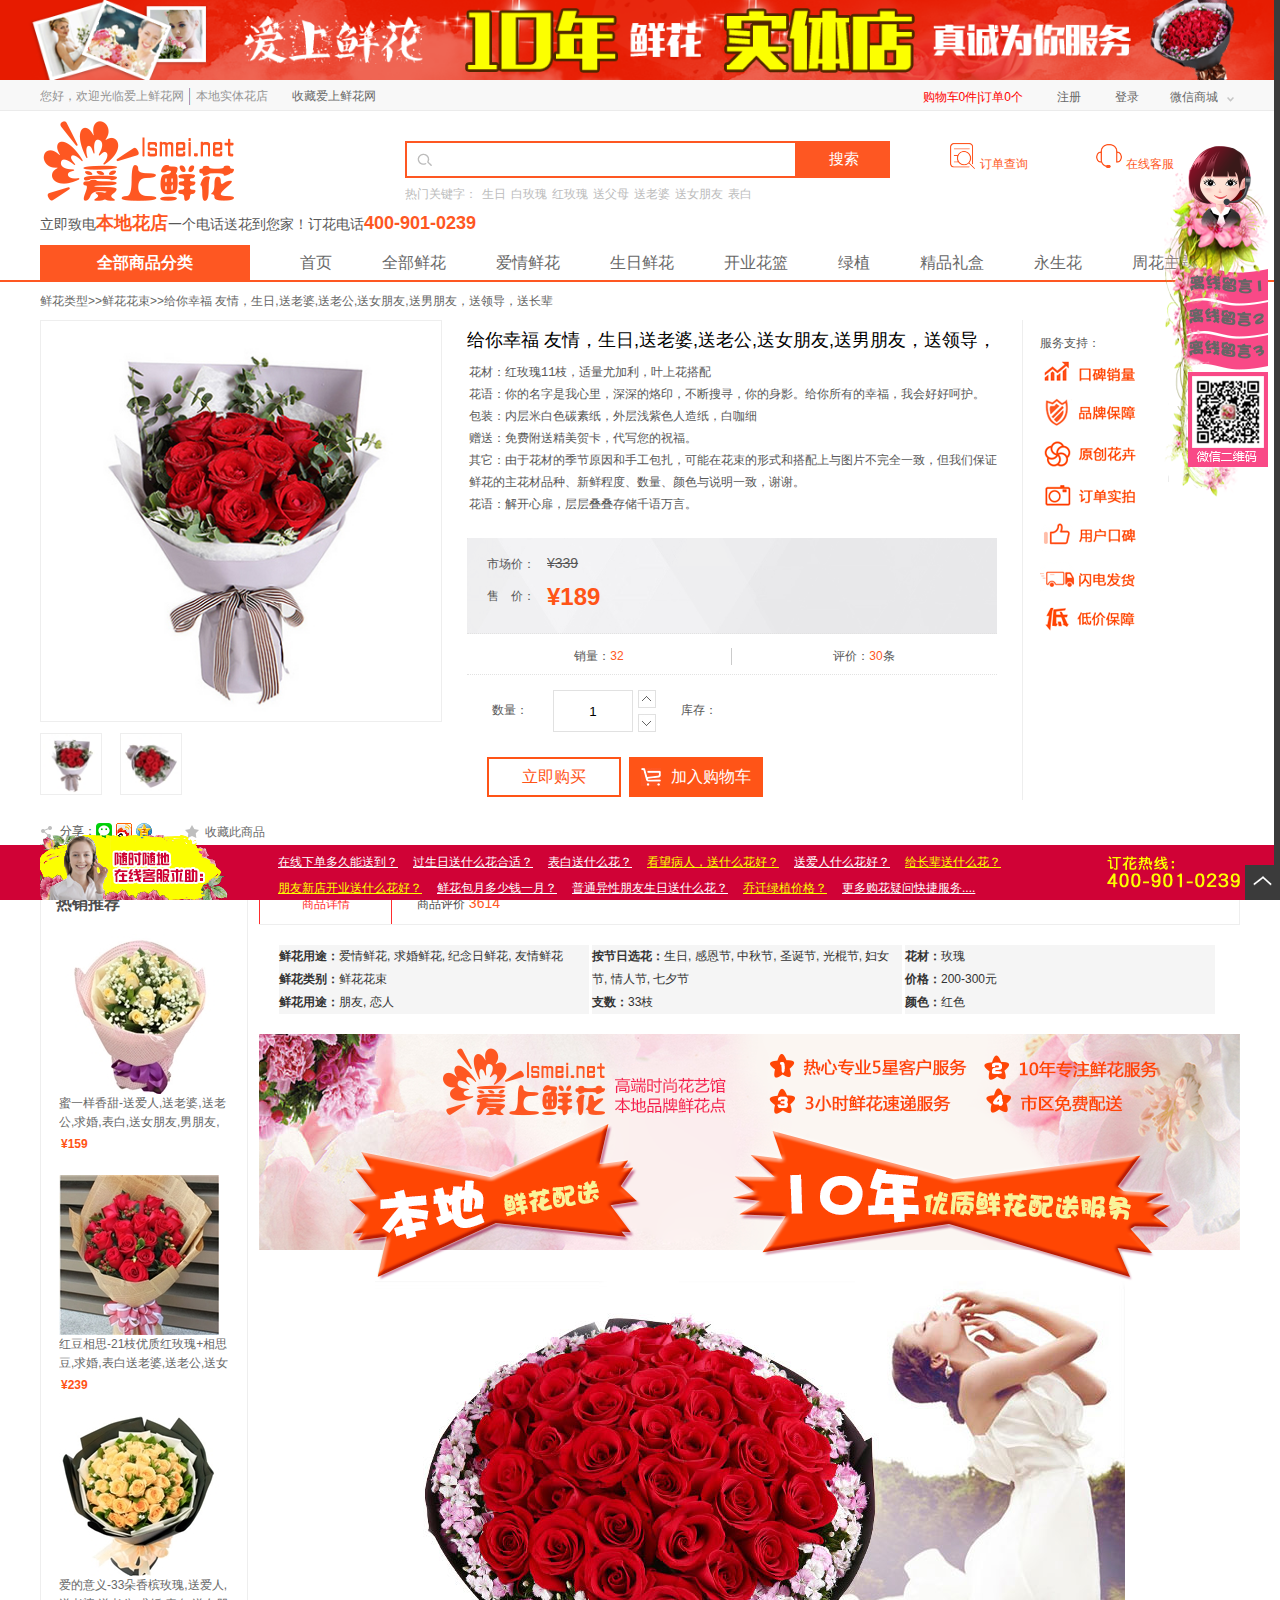
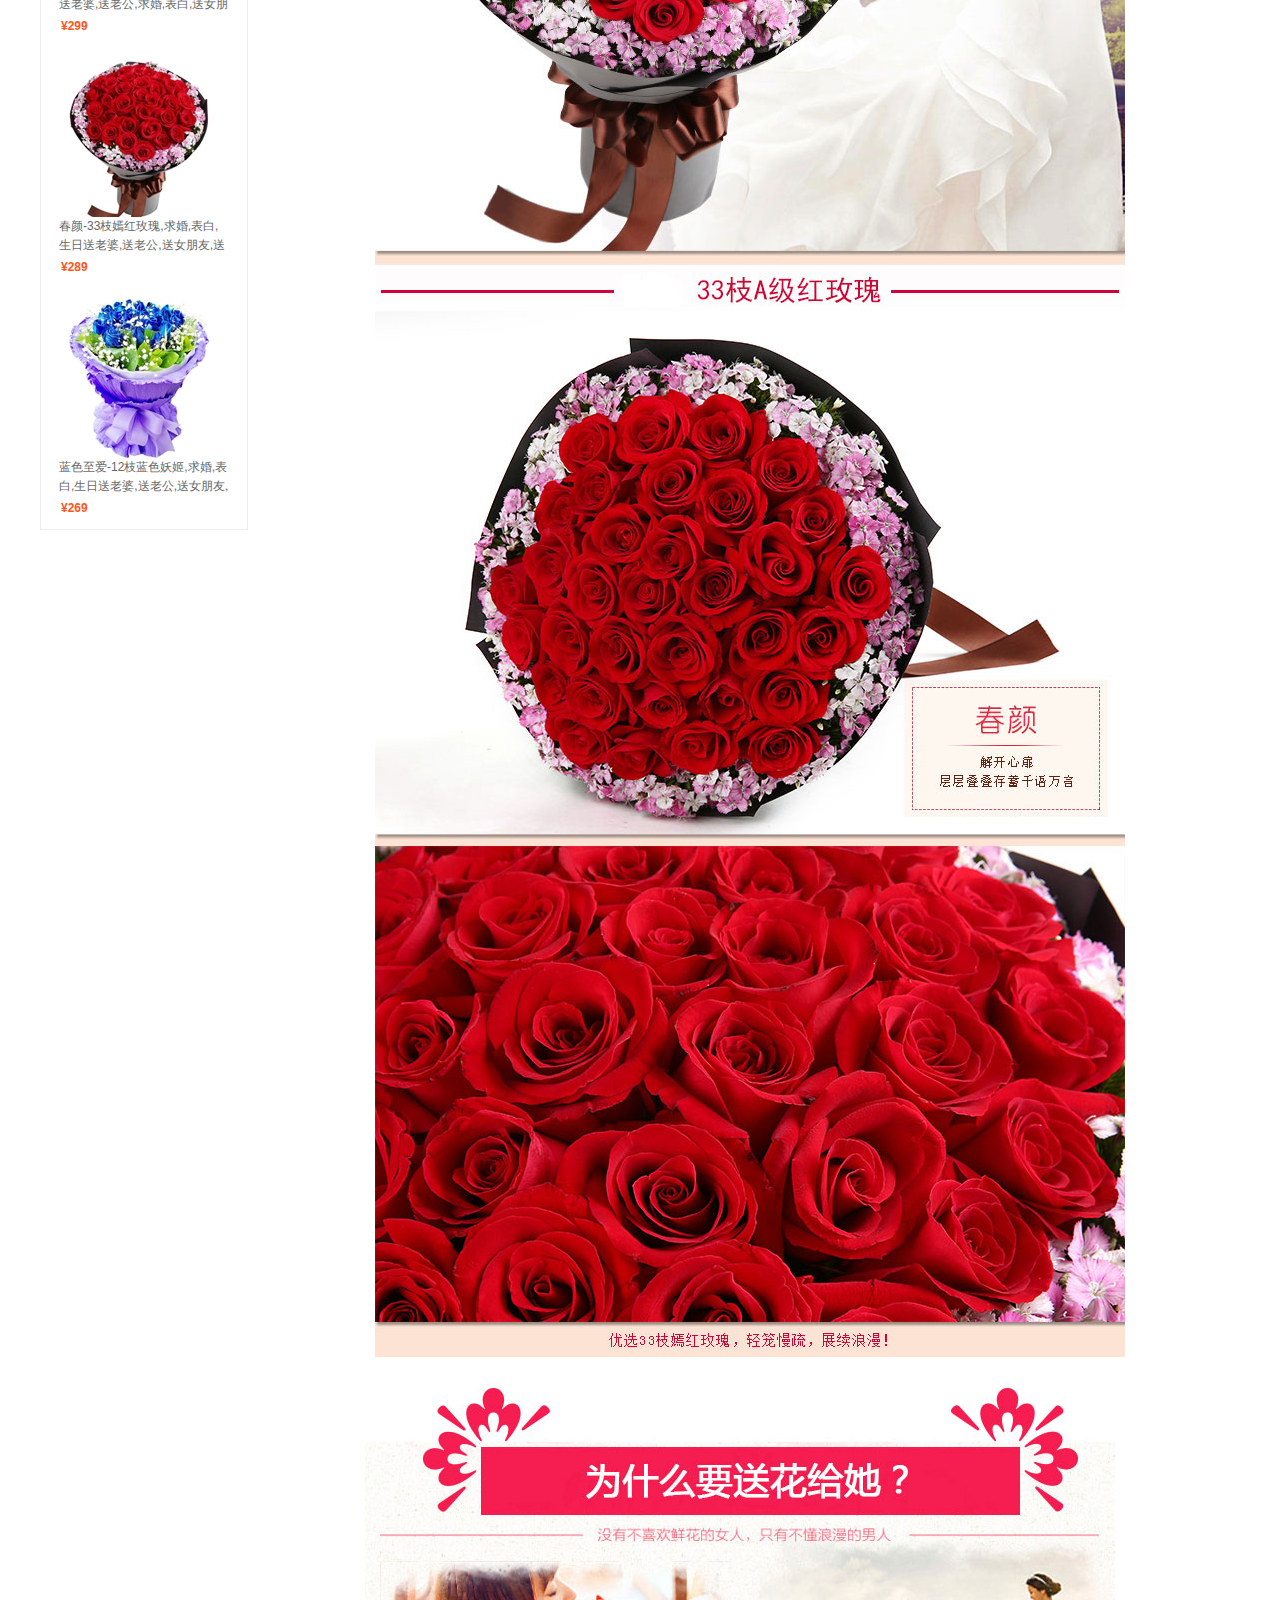
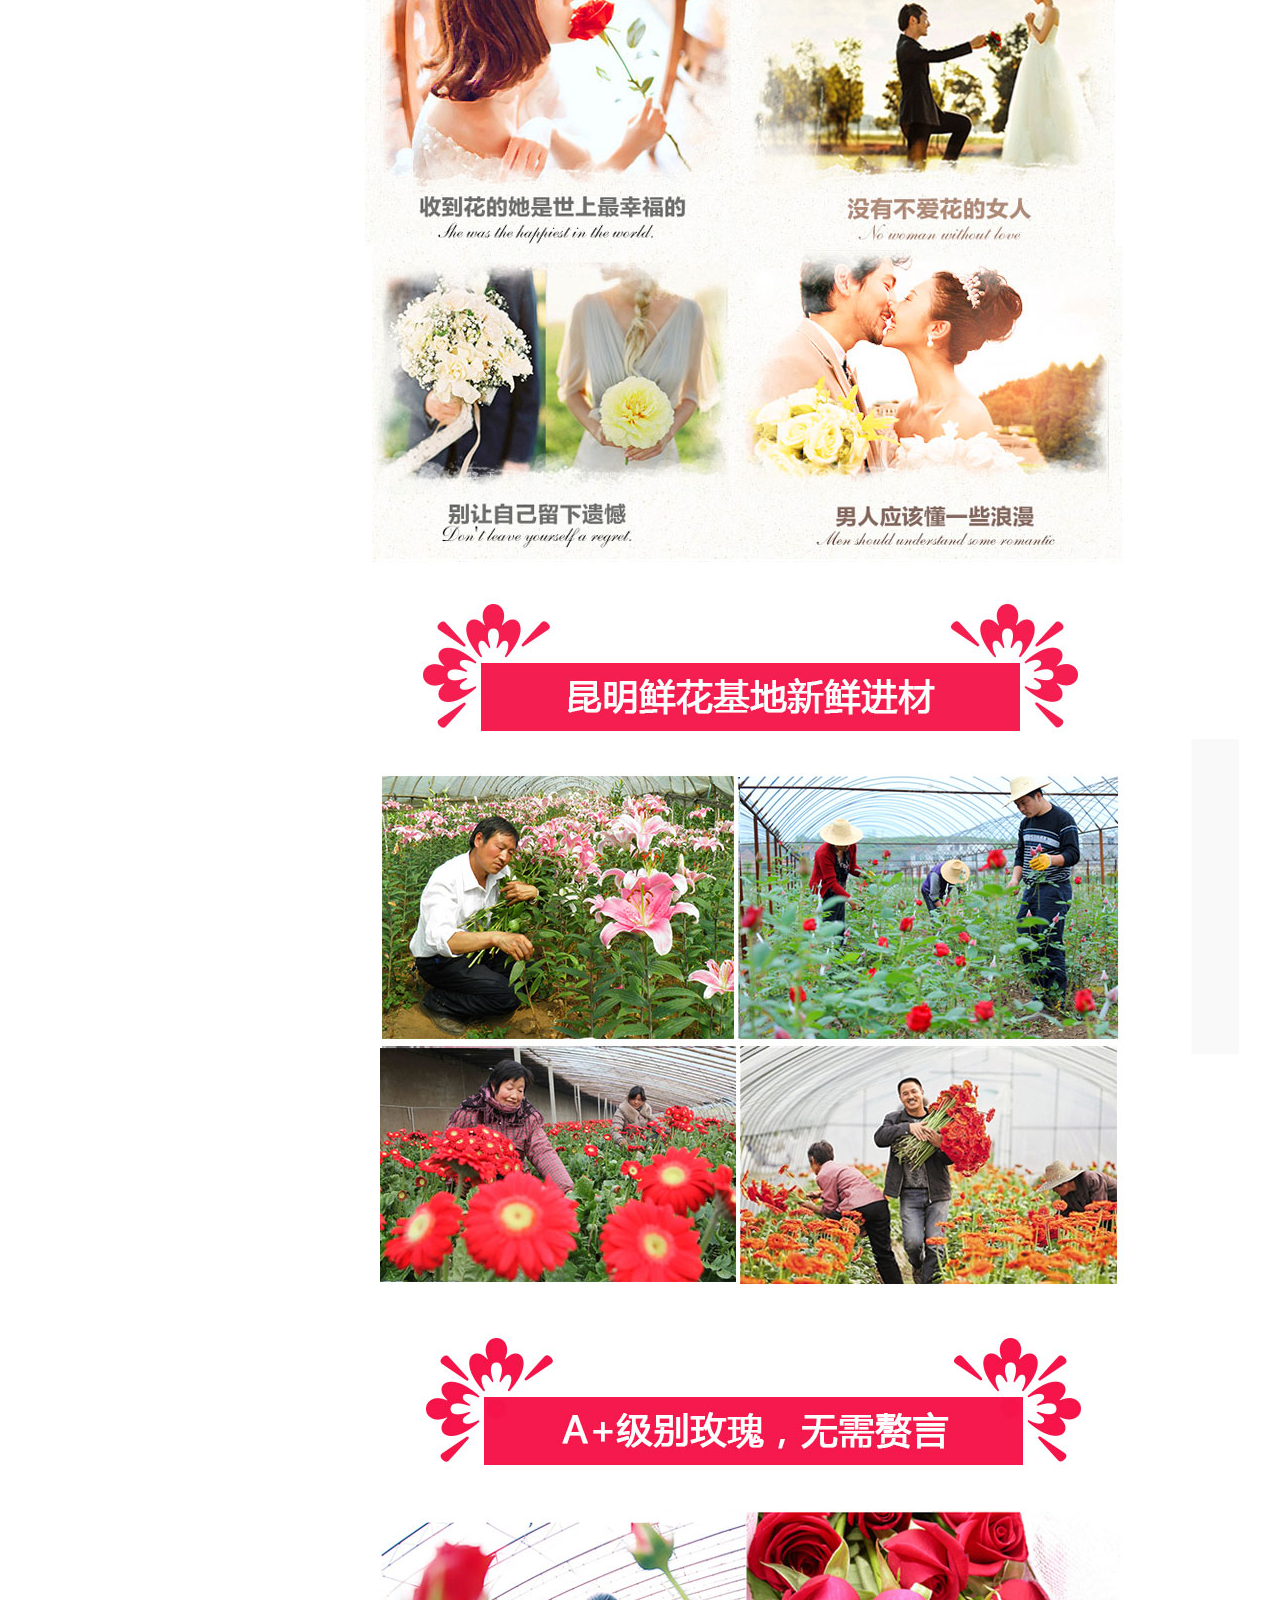
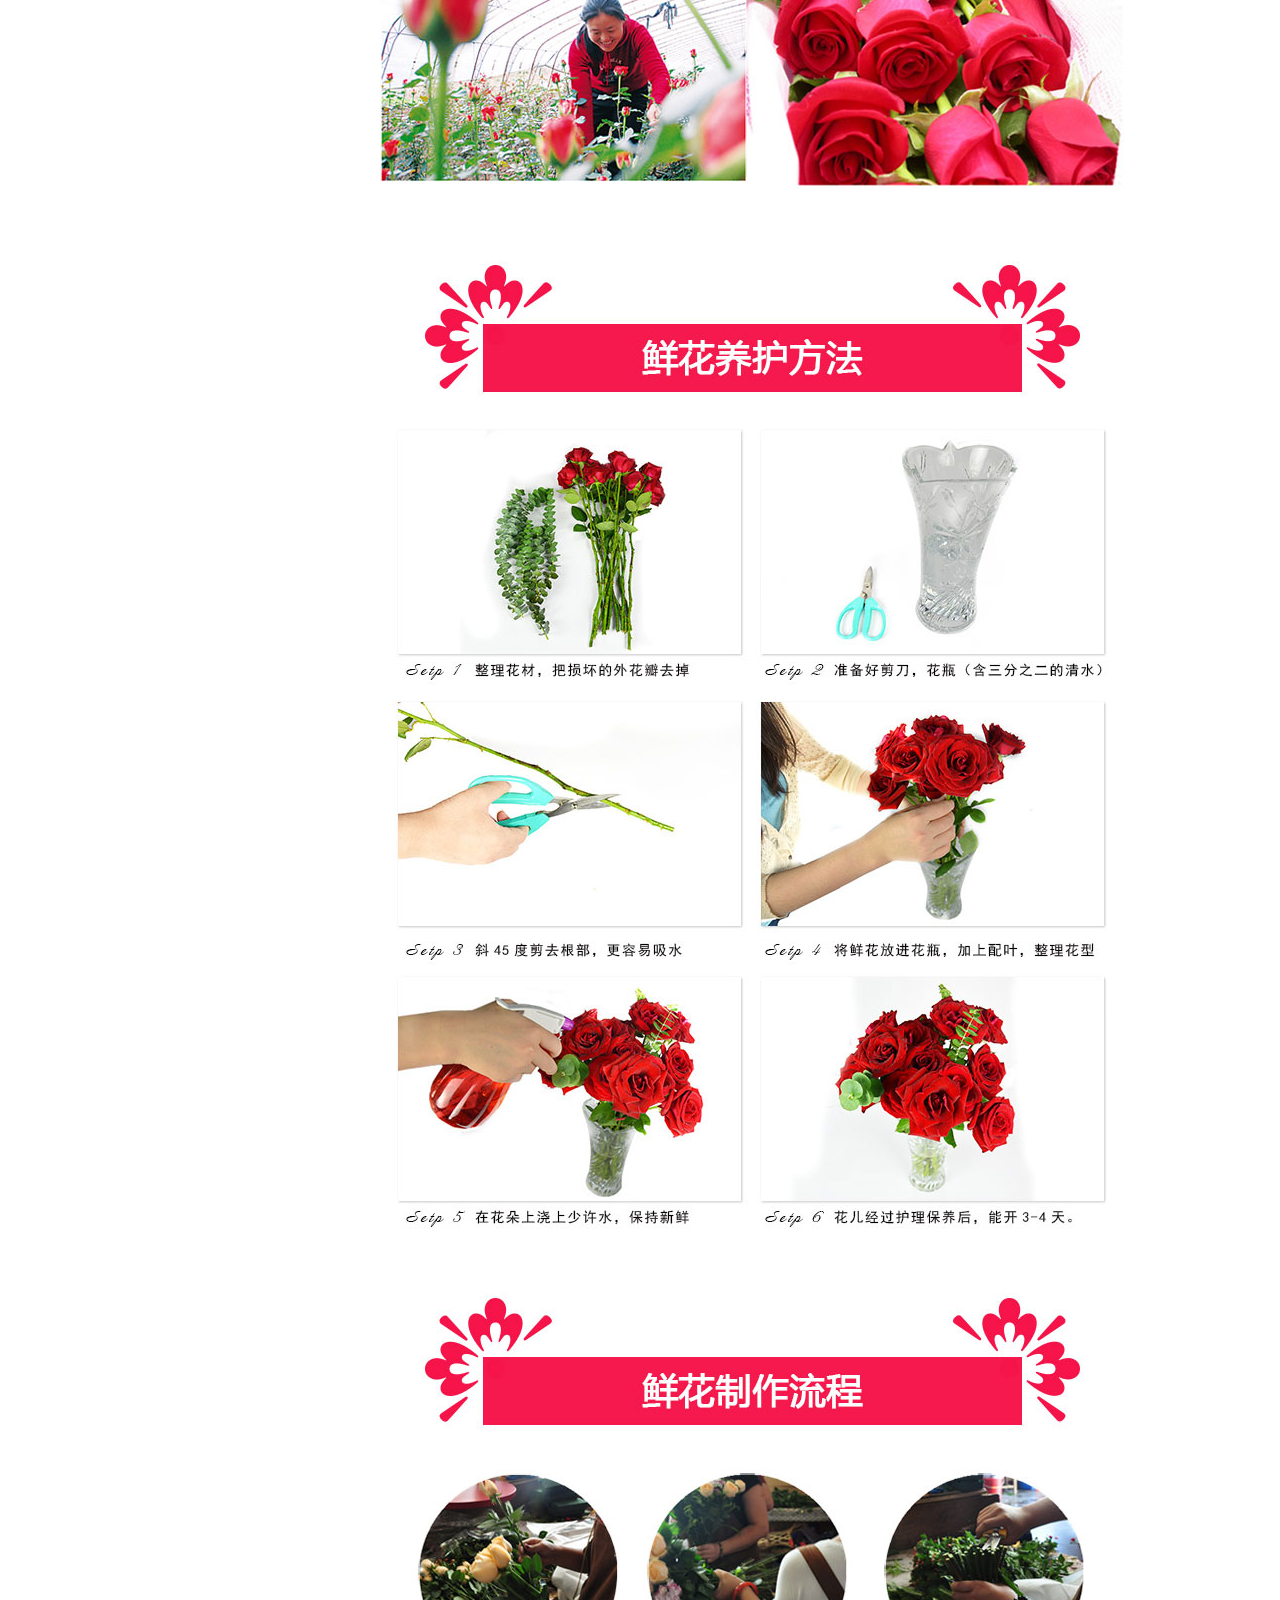
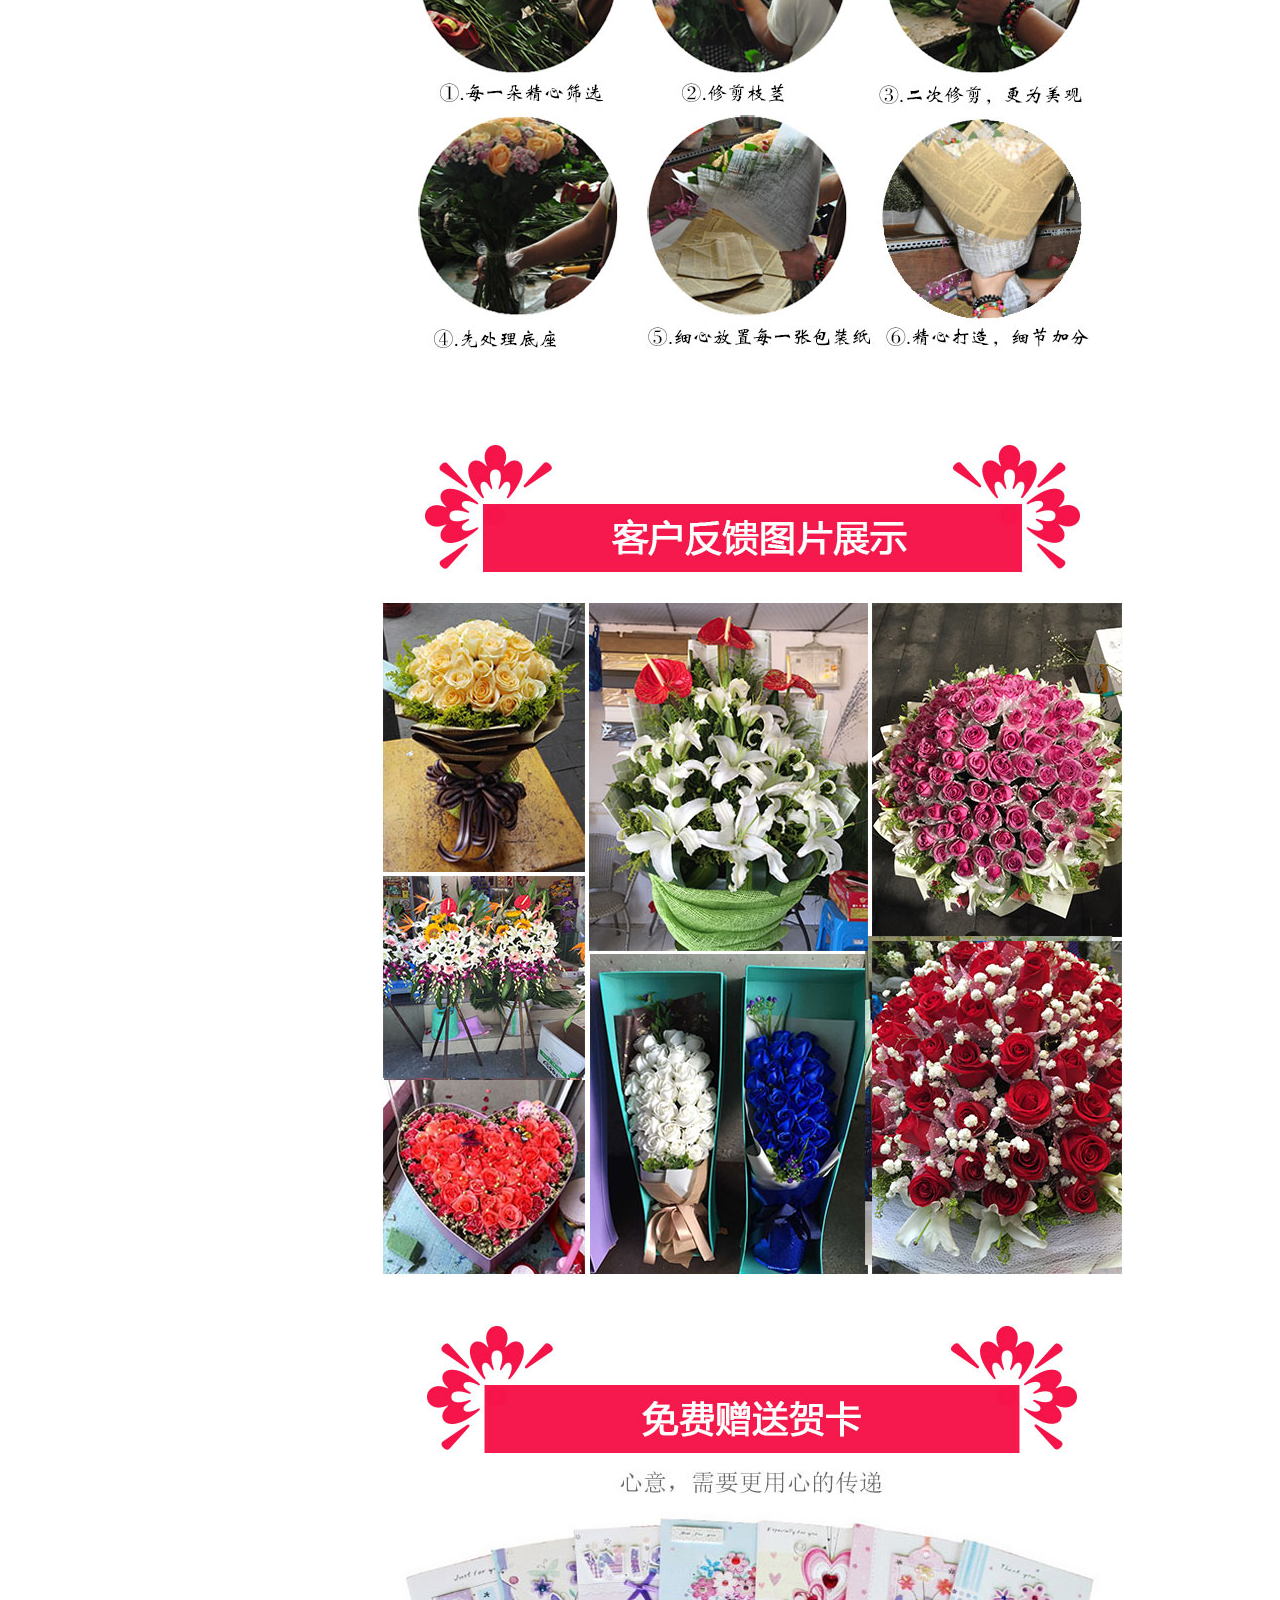
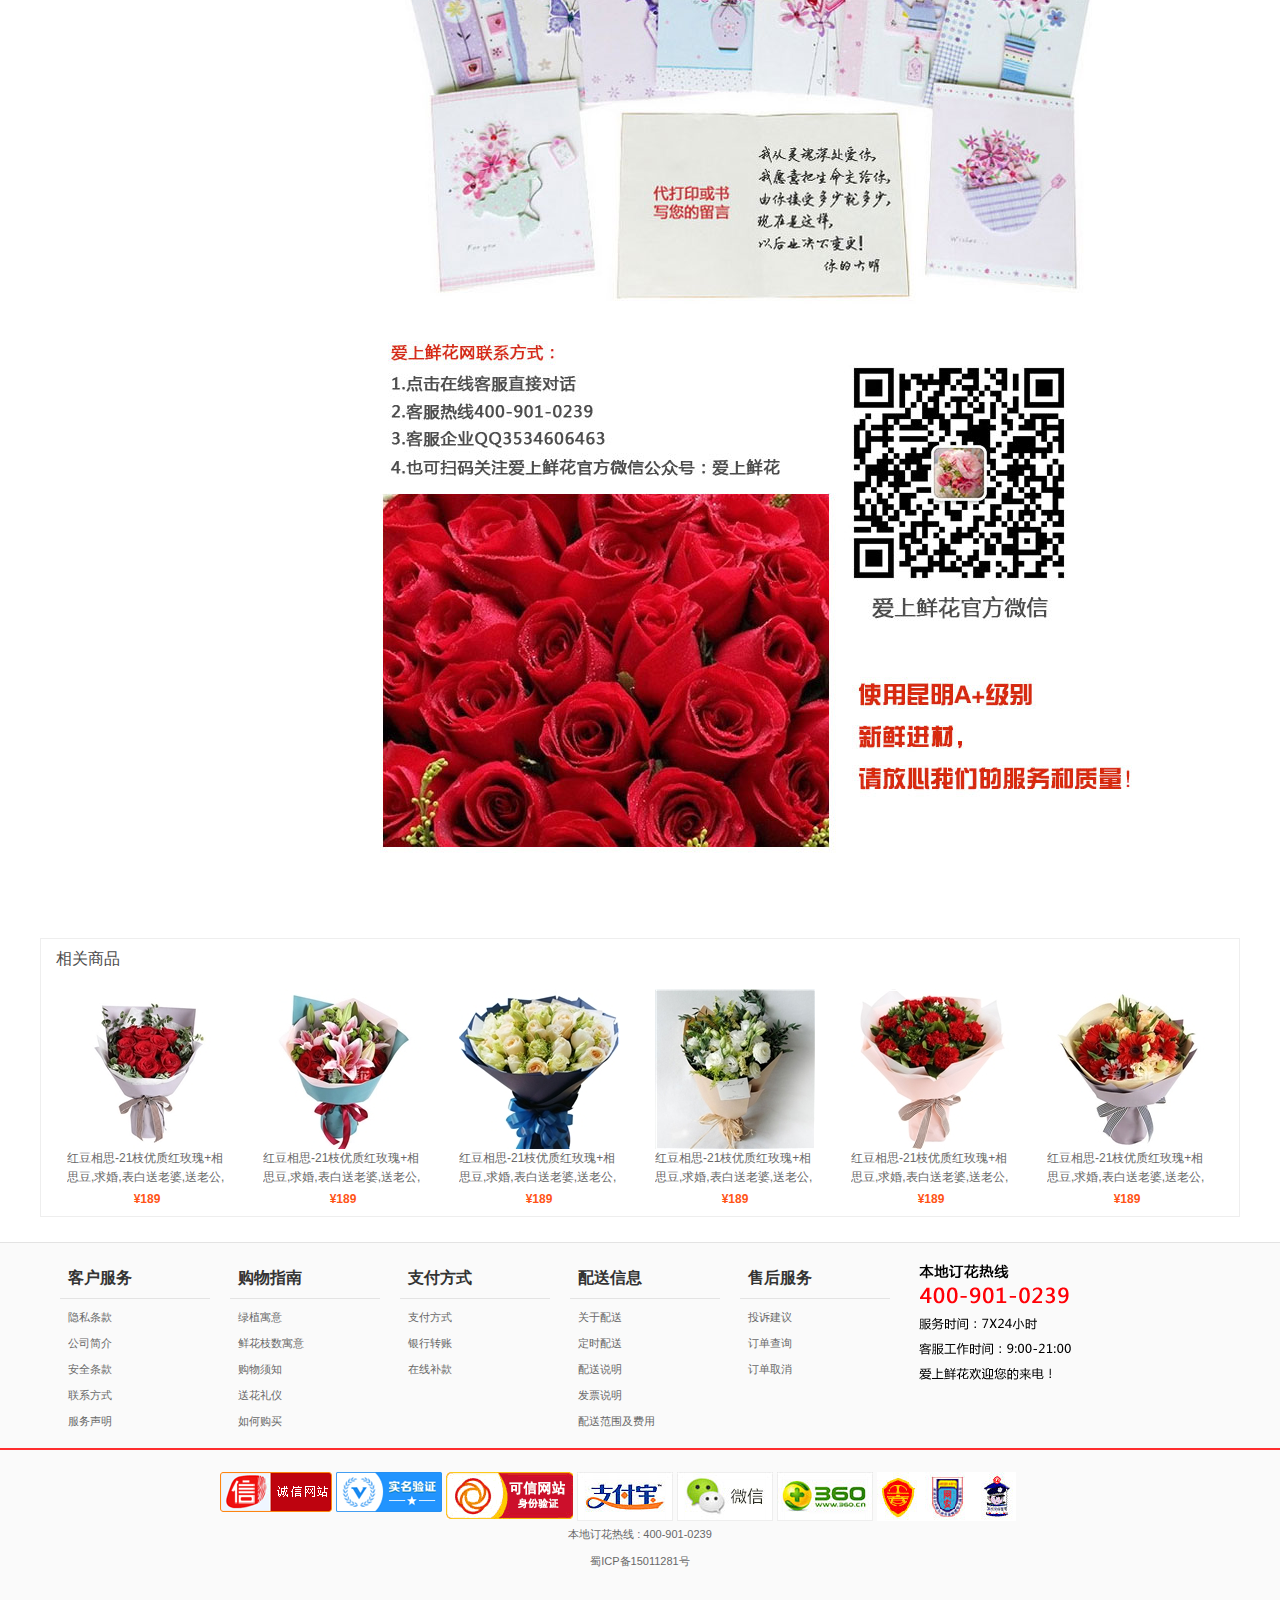
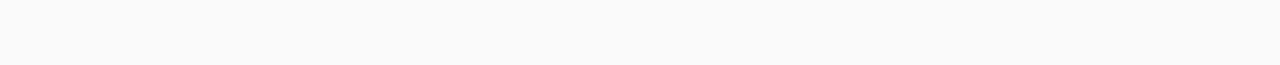
<file: Commodity Details Page/index2.html>
<!DOCTYPE html>
<html>

	<head>
		<meta charset="utf-8" />
		<title></title>
		<link rel="stylesheet" type="text/css" href="css/reset.css" />
		<link rel="stylesheet" type="text/css" href="css/index2.css" />
		<script type="text/javascript" src="js/jquery.js"></script>
		<script type="text/javascript" src="js/jquery.cookie.js"></script>
		<script type="text/javascript" src="js/Main.js"></script>
		<script type="text/javascript" src="js/WeChatMall.js"></script>
		<script type="text/javascript" src="js/ScollTop.js"></script>
		<script type="text/javascript" src="js/NavShow.js"></script>
		<script type="text/javascript" src="js/SwitchImg.js"></script>
		<script type="text/javascript" src="js/Evaluate.js"></script>
		<script type="text/javascript" src="js/JoinCart.js"></script>
		<script type="text/javascript" src="js/Login.js"></script>
	</head>

	<body>
		<div id="top"><img src="../Resource/img/home_top.png" /></div>
		<div id="header">
			<div id="head_t">
				<div id="header_inner">
					<ul class="list1">
						<li>您好，欢迎光临爱上鲜花网</li>
						<li>本地实体花店</li>
						<li>
							<a href="#">收藏爱上鲜花网</a>
						</li>
					</ul>
					<ul class="list2">
						<li>
							<a href="../Shopping Cart/index.html" target="_blank">购物车<span>0</span>件|订单<span>0</span>个</a>
						</li>
						<li>
							<a href="../Register/index.html">注册</a>
						</li>
						<li>
							<a href="../Login/index.html">登录</a>
						</li>
						<li class="loginsuccess">
							<p></p>
							<p class="quit">退出</p>
						</li>
						<li class="mall">
							<p>微信商城</p>
							<img src="../Resource/img/home_arrow.png" class="arrow" />
							<img src="../Resource/img/home_code.jpg" class="code" />
						</li>
					</ul>
				</div>
			</div>
			<div id="header_inner">
				<div id="head_c">
					<div class="search">
						<input type="text" />
						<a href="#" class="button">搜索</a>
						<a href="#" class="order a">订单查询</a>
						<a href="#" class="talk a">在线客服</a>
					</div>
					<ul class="list3">
						<li>热门关键字：</li>
						<li>
							<a href="#">生日</a>
						</li>
						<li>
							<a href="#">白玫瑰</a>
						</li>
						<li>
							<a href="#">红玫瑰</a>
						</li>
						<li>
							<a href="#">送父母</a>
						</li>
						<li>
							<a href="#">送老婆</a>
						</li>
						<li>
							<a href="#">送女朋友</a>
						</li>
						<li>
							<a href="#">表白</a>
						</li>
					</ul>
				</div>
				<p class="head_b">立即致电<span>本地花店</span>一个电话送花到您家！订花电话<span>400-901-0239</span></p>
			</div>
			<div id="head_nav">
				<div id="header_inner">
					<ul class="list4">
						<li class="nav">
							<a href="#" class="classify">全部商品分类</a>
							<div class="banner_nav">
								<dl class="regular">
									<dt>鲜花用途</dt>
									<dd>
										<a href="../List Page/index.html" target="_blank">爱情鲜花</a>
									</dd>
									<dd>
										<a href="#">生日鲜花</a>
									</dd>
									<dd>
										<a href="#">友情鲜花</a>
									</dd>
									<dd>
										<a href="#">孝敬长辈</a>
									</dd>
									<dd>
										<a href="#">探望病人</a>
									</dd>
									<dd>
										<a href="#">求婚鲜花</a>
									</dd>
									<dd>
										<a href="#">商务用花</a>
									</dd>
									<dd>
										<a href="#">纪念日鲜花</a>
									</dd>
									<dd>
										<a href="#">缅怀日鲜花</a>
									</dd>
								</dl>
								<dl class="regular">
									<dt>鲜花花材</dt>
									<dd>
										<a href="#">玫瑰</a>
									</dd>
									<dd>
										<a href="#">百合</a>
									</dd>
									<dd>
										<a href="#">康乃馨</a>
									</dd>
									<dd>
										<a href="#">郁金香</a>
									</dd>
									<dd>
										<a href="#">扶郎</a>
									</dd>
									<dd>
										<a href="#">马蹄莲</a>
									</dd>
									<dd>
										<a href="#">向日葵</a>
									</dd>
									<dd>
										<a href="#">百合玫瑰</a>
									</dd>
									<dd>
										<a href="#">百合康乃馨</a>
									</dd>
								</dl>
								<dl class="regular">
									<dt>鲜花价格</dt>
									<dd>
										<a href="#">100-200元</a>
									</dd>
									<dd>
										<a href="#">200-300元</a>
									</dd>
									<dd>
										<a href="#">300-500元</a>
									</dd>
									<dd>
										<a href="#">500-800元</a>
									</dd>
									<dd>
										<a href="#">800元以上</a>
									</dd>
								</dl>
								<dl class="regular">
									<dt>开业花篮</dt>
									<dd>
										<a href="#">婚庆花篮</a>
									</dd>
									<dd>
										<a href="#">祝寿花篮</a>
									</dd>
									<dd>
										<a href="#">乔迁花篮</a>
									</dd>
									<dd>
										<a href="#">庆典花篮</a>
									</dd>
									<dd>
										<a href="#">开业花篮</a>
									</dd>
									<dd>
										<a href="#">水果礼篮</a>
									</dd>
									<dd>
										<a href="#">胸花</a>
									</dd>
									<dd>
										<a href="#">桌花</a>
									</dd>
									<dd>
										<a href="#">缅怀日鲜花</a>
									</dd>
								</dl>
							</div>
						</li>
						<li>
							<a href="#">首页</a>
						</li>
						<li>
							<a href="#">全部鲜花</a>
						</li>
						<li>
							<a href="#">爱情鲜花</a>
						</li>
						<li>
							<a href="#">生日鲜花</a>
						</li>
						<li>
							<a href="#">开业花篮</a>
						</li>
						<li>
							<a href="#">绿植</a>
						</li>
						<li>
							<a href="#">精品礼盒</a>
						</li>
						<li>
							<a href="#">永生花</a>
						</li>
						<li>
							<a href="#">周花主题</a>
						</li>
					</ul>
				</div>
			</div>
		</div>
		<div id="main">
			<div id="main_inner">
				<div id="nav_name">
					<a href="../List Page/index.html">鲜花类型&gt;&gt;</a>
					<a href="#">鲜花花束&gt;&gt;</a>
					<p class="top_name">给你幸福 友情，生日,送老婆,送老公,送女朋友,送男朋友，送领导，送长辈</p>
				</div>
				<div id="product">
					<div class="present">
						<div class="present_img">
							<div class="big_img">
								<div class="box">
									<div class="select"></div>
									<div class="hide"></div>
								</div>
								<div class="enlarge"></div>								
							</div>
							<div class="small_img">
								<img src="../Resource/img/small_03.jpg" />
								<img src="../Resource/img/small_04.jpg" />
							</div>
							<div class="share">
								<div class="share_l">
									<p>分享：</p>
									<a href="#"></a>
									<a href="#"></a>
									<a href="#"></a>
								</div>
								<div class="share_r">
									<a href="#">收藏此商品</a>
								</div>
							</div>
						</div>
						<div class="present_title">
							<h1>给你幸福 友情，生日,送老婆,送老公,送女朋友,送男朋友，送领导，送长辈</h1>
							<textarea>花材：红玫瑰11枝，适量尤加利，叶上花搭配
花语：你的名字是我心里，深深的烙印，不断搜寻，你的身影。给你所有的幸福，我会好好呵护。
包装：内层米白色碳素纸，外层浅紫色人造纸，白咖细
赠送：免费附送精美贺卡，代写您的祝福。
其它：由于花材的季节原因和手工包扎，可能在花束的形式和搭配上与图片不完全一致，但我们保证鲜花的主花材品种、新鲜程度、数量、颜色与说明一致，谢谢。
花语：解开心扉，层层叠叠存储千语万言。</textarea>
							<div class="price">
								<p>市场价：　<del>¥339</del></p>
								<p>售　价：　<b>¥189</b></p>
							</div>
							<ul class="list5">
								<li>销量：<span>32</span></li>
								<li>评价：<span>30</span>条</li>
							</ul>
							<div class="present_count">
								<p>数量：</p>
								<div class="count">
									<input type="text" value="1" class="count_show"/>
									<div>
										<input type="button" class="plus" />
										<input type="button" class="minus" />
									</div>
								</div>
								<p>库存：</p>
							</div>
							<div class="buy">
								<ul class="buy_list">
									<li href="#">立即购买</li>
									<li href="#" class="add">加入购物车</li>
								</ul>
								<div class="joinCart">
									<div class="cart_box">
										<div class="cart_dialog">
											<p>成功添加到购物车</p>
											<img src="../Resource/img/close.png" />
										</div>
										<div class="dialog_item">
											<p>目前选购商品共<span>1</span>件　合计：<span>289</span>元</p>
											<a href="../Shopping Cart/index.html" target="_blank">进入购物车</a>
											<a href="#">继续购物</a>
										</div>
									</div>
								</div>
							</div>
						</div>
						<div class="present_support">
							<p>服务支持：</p>
							<img src="../Resource/img/support.jpg" />
						</div>
					</div>
					<div class="introduce">
						<div class="commend">
							<h2>热销推荐</h2>
							<div class="commend_product">
								<div class="chunk">
									<a href="#" class="chunk_img"><img src="../Resource/img/details_01.jpg" /></a>
									<p>
										<a href="#">蜜一样香甜-送爱人,送老婆,送老公,求婚,表白,送女朋友,男朋友,送朋友,生日</a>
									</p>
									<p>¥159</p>
								</div>
							</div>
							<div class="commend_product">
								<div class="chunk">
									<a href="#" class="chunk_img"><img src="../Resource/img/details_02.jpg" /></a>
									<p>
										<a href="#">红豆相思-21枝优质红玫瑰+相思豆,求婚,表白送老婆,送老公,送女朋友,送男朋友</a>
									</p>
									<p>¥239</p>
								</div>
							</div>
							<div class="commend_product">
								<div class="chunk">
									<a href="#" class="chunk_img"><img src="../Resource/img/details_03.jpg" /></a>
									<p>
										<a href="#">爱的意义-33朵香槟玫瑰,送爱人,送老婆,送老公,求婚,表白,送女朋友,男朋友,送朋友,生日</a>
									</p>
									<p>¥299</p>
								</div>
							</div>
							<div class="commend_product">
								<div class="chunk">
									<a href="#" class="chunk_img"><img src="../Resource/img/details_04.jpg" /></a>
									<p>
										<a href="#">春颜-33枝嫣红玫瑰,求婚,表白,生日送老婆,送老公,送女朋友,送男朋友</a>
									</p>
									<p>¥289</p>
								</div>
							</div>
							<div class="commend_product">
								<div class="chunk">
									<a href="#" class="chunk_img"><img src="../Resource/img/details_05.jpg" /></a>
									<p>
										<a href="#">蓝色至爱-12枝蓝色妖姬,求婚,表白,生日送老婆,送老公,送女朋友,送男朋友</a>
									</p>
									<p>¥269</p>
								</div>
							</div>
						</div>
						<div class="details">
							<ul class="list6">
								<li class="select1">商品详情</li>
								<li>商品评价<span>&nbsp;3614</span></li>
							</ul>
							<div class="choose">
								<div class="details_product select2">
									<ul class="list7">
										<li>
											<p><b>鲜花用途：</b><span>爱情鲜花, 求婚鲜花, 纪念日鲜花, 友情鲜花</span></p>
											<p><b>鲜花类别：</b><span>鲜花花束</span></p>
											<p><b>鲜花用途：</b><span>朋友, 恋人</span></p>
										</li>
										<li>
											<p><b>按节日选花：</b><span>生日, 感恩节, 中秋节, 圣诞节, 光棍节, 妇女节, 情人节, 七夕节</span></p>
											<p><b>支数：</b><span>33枝</span></p>
										</li>
										<li>
											<p><b>花材：</b><span>玫瑰</span></p>
											<p><b>价格：</b><span>200-300元</span></p>
											<p><b>颜色：</b><span>红色</span></p>
										</li>
									</ul>
									<div>
										<img src="../Resource/img/details_07.jpg" />
										<img src="../Resource/img/details_08.jpg" />
										<img src="../Resource/img/details_09.jpg" />
										<img src="../Resource/img/details_10.jpg" />
										<img src="../Resource/img/details_11.jpg" />
									</div>
								</div>
								<div class="evaluate select2">
									<div class="praise">
										<div class="praise_l">
											<b>93%</b>
											<p>好评度</p>
										</div>
										<div class="percent">
											<dl class="one">
												<dt>好评(93%)</dt>
												<dd>
													<div></div>
												</dd>
											</dl>
											<dl class="two">
												<dt>中评(7%)</dt>
												<dd>
													<div></div>
												</dd>
											</dl>
											<dl class="three">
												<dt>差评(0%)</dt>
												<dd>
													<div></div>
												</dd>
											</dl>
										</div>
									</div>
									<div class="tab">
										<div class="tab_top">
											<ul class="tab_list">
												<li class="select3">全部评价(3614)</li>
												<li>好评(3374)</li>
												<li>中评(240)</li>
												<li>差评(0)</li>
												<li>有图(0)</li>
											</ul>
										</div>
										<div class="evaluate_list">
											<div class="evaluate_chunk">
												<ul class="star_list">
													<li class="red"></li>
													<li class="red"></li>
													<li class="red"></li>
													<li></li>
													<li></li>
												</ul>
												<div class="remark">
													<p>昨天情人节收到的，配送大哥送货速度真是快，也很热情，小熊比图片的可爱哟，花也漂亮。</p>
												</div>
												<dl class="userinfor">
													<dt>p*****</dt>
													<dd>2017/05/25</dd>
												</dl>
											</div>
											<div class="evaluate_chunk">
												<ul class="star_list">
													<li class="red"></li>
													<li class="red"></li>
													<li class="red"></li>
													<li class="red"></li>
													<li></li>
												</ul>
												<div class="remark">
													<p>花很漂亮，新鲜，朋友收到完好无恙很是感动，送的很是及时</p>
												</div>
												<dl class="userinfor">
													<dt>徐*****</dt>
													<dd>2017/05/25</dd>
												</dl>
											</div>
											<div class="evaluate_chunk">
												<ul class="star_list">
													<li class="red"></li>
													<li class="red"></li>
													<li class="red"></li>
													<li class="red"></li>
													<li class="red"></li>
												</ul>
												<div class="remark">
													<p>鲜花很漂亮，老婆很喜欢，店家很准时的，也包装的很精美！</p>
												</div>
												<dl class="userinfor">
													<dt>运动南***22</dt>
													<dd>2017/05/25</dd>
												</dl>
											</div>
											<div class="evaluate_chunk">
												<ul class="star_list">
													<li class="red"></li>
													<li class="red"></li>
													<li class="red"></li>
													<li class="red"></li>
													<li class="red"></li>
												</ul>
												<div class="remark">
													<p>花很漂亮哦，而且颜色很鲜艳，包装也很用心，服务态度很好，大赞一个！</p>
												</div>
												<dl class="userinfor">
													<dt>a*****</dt>
													<dd>2017/05/25</dd>
												</dl>
											</div>
											<div class="evaluate_chunk">
												<ul class="star_list">
													<li class="red"></li>
													<li class="red"></li>
													<li class="red"></li>
													<li></li>
													<li></li>
												</ul>
												<div class="remark">
													<p>服务很好，速度很快，下次再来！</p>
												</div>
												<dl class="userinfor">
													<dt>鲁*****</dt>
													<dd>2017/05/25</dd>
												</dl>
											</div>
										</div>
									</div>
									<div class="switchpage">
										<ul class="page_list">
											<li class="page_switch">1</li>
											<li>2</li>
											<li>3</li>
											<li>4</li>
											<li>5</li>
											<li>...</li>
											<li>下一页</li>
											<p>第<span>1</span>/723页&nbsp;共3614记录</p>
											<li><input type="text" /></li>
											<p>页</p>
											<li>确定</li>
										</ul>
									</div>
								</div>
							</div>
						</div>
					</div>
					<div class="related">
						<p class="related_top">相关商品</p>
						<ul class="list8">
							<li class="related_chunk">
								<a href="#" class="related_img"><img src="../Resource/img/related_01.jpg" /></a>
								<p>
									<a href="#">红豆相思-21枝优质红玫瑰+相思豆,求婚,表白送老婆,送老公,送女朋友,送男朋友</a>
								</p>
								<p>¥189</p>
							</li>
							<li class="related_chunk">
								<a href="#" class="related_img"><img src="../Resource/img/related_02.jpg" /></a>
								<p>
									<a href="#">红豆相思-21枝优质红玫瑰+相思豆,求婚,表白送老婆,送老公,送女朋友,送男朋友</a>
								</p>
								<p>¥189</p>
							</li>
							<li class="related_chunk">
								<a href="#" class="related_img"><img src="../Resource/img/related_03.jpg" /></a>
								<p>
									<a href="#">红豆相思-21枝优质红玫瑰+相思豆,求婚,表白送老婆,送老公,送女朋友,送男朋友</a>
								</p>
								<p>¥189</p>
							</li>
							<li class="related_chunk">
								<a href="#" class="related_img"><img src="../Resource/img/related_04.jpg" /></a>
								<p>
									<a href="#">红豆相思-21枝优质红玫瑰+相思豆,求婚,表白送老婆,送老公,送女朋友,送男朋友</a>
								</p>
								<p>¥189</p>
							</li>
							<li class="related_chunk">
								<a href="#" class="related_img"><img src="../Resource/img/related_05.jpg" /></a>
								<p>
									<a href="#">红豆相思-21枝优质红玫瑰+相思豆,求婚,表白送老婆,送老公,送女朋友,送男朋友</a>
								</p>
								<p>¥189</p>
							</li>
							<li class="related_chunk">
								<a href="#" class="related_img"><img src="../Resource/img/related_06.jpg" /></a>
								<p>
									<a href="#">红豆相思-21枝优质红玫瑰+相思豆,求婚,表白送老婆,送老公,送女朋友,送男朋友</a>
								</p>
								<p>¥189</p>
							</li>
						</ul>
					</div>
				</div>
			</div>
		</div>
		<div id="footer">
			<div id="foot">
				<div id="footer_inner">
					<dl class="order1">
						<dt>客户服务</dt>
						<dd>
							<a href="#">隐私条款</a>
						</dd>
						<dd>
							<a href="#">公司简介</a>
						</dd>
						<dd>
							<a href="#">安全条款</a>
						</dd>
						<dd>
							<a href="#">联系方式</a>
						</dd>
						<dd>
							<a href="#">服务声明</a>
						</dd>
					</dl>
					<dl class="order1">
						<dt>购物指南</dt>
						<dd>
							<a href="#">绿植寓意</a>
						</dd>
						<dd>
							<a href="#">鲜花枝数寓意</a>
						</dd>
						<dd>
							<a href="#">购物须知</a>
						</dd>
						<dd>
							<a href="#">送花礼仪</a>
						</dd>
						<dd>
							<a href="#">如何购买</a>
						</dd>
					</dl>
					<dl class="order1">
						<dt>支付方式</dt>
						<dd>
							<a href="#">支付方式</a>
						</dd>
						<dd>
							<a href="#">银行转账</a>
						</dd>
						<dd>
							<a href="#">在线补款</a>
						</dd>
					</dl>
					<dl class="order1">
						<dt>配送信息</dt>
						<dd>
							<a href="#">关于配送</a>
						</dd>
						<dd>
							<a href="#">定时配送</a>
						</dd>
						<dd>
							<a href="#">配送说明</a>
						</dd>
						<dd>
							<a href="#">发票说明</a>
						</dd>
						<dd>
							<a href="#">配送范围及费用</a>
						</dd>
					</dl>
					<dl class="order1">
						<dt>售后服务</dt>
						<dd>
							<a href="#">投诉建议</a>
						</dd>
						<dd>
							<a href="#">订单查询</a>
						</dd>
						<dd>
							<a href="#">订单取消</a>
						</dd>
					</dl>
					<dl class="order1"><img src="../Resource/img/home_51.jpg" /></dl>
				</div>
			</div>
			<div id="footer_inner">
				<div>
					<img src="../Resource/img/home_52.jpg" class="first" />
					<img src="../Resource/img/home_53.jpg" />
					<img src="../Resource/img/home_54.jpg" />
					<img src="../Resource/img/home_55.jpg" />
					<img src="../Resource/img/home_56.jpg" />
					<img src="../Resource/img/home_57.jpg" />
					<img src="../Resource/img/home_58.jpg" />
				</div>
				<p>本地订花热线 : 400-901-0239</p>
				<p>蜀ICP备15011281号</p>
			</div>
		</div>
		<div id="bottom">
			<div id="bottom_inner">
				<img src="../Resource/img/home_bottom_01.jpg" class="bottom_left" />
				<img src="../Resource/img/home_bottom_02.jpg" class="bottom_right" />
				<ul class="list9">
					<li>
						<a href="#" class="white">在线下单多久能送到？</a>
					</li>
					<li>
						<a href="#" class="white">过生日送什么花合适？</a>
					</li>
					<li>
						<a href="#" class="white">表白送什么花？</a>
					</li>
					<li>
						<a href="#">看望病人，送什么花好？</a>
					</li>
					<li>
						<a href="#" class="white">送爱人什么花好？</a>
					</li>
					<li>
						<a href="#">给长辈送什么花？</a>
					</li>
					<li>
						<a href="#">朋友新店开业送什么花好？</a>
					</li>
					<li>
						<a href="#" class="white">鲜花包月多少钱一月？</a>
					</li>
					<li>
						<a href="#" class="white">普通异性朋友生日送什么花？</a>
					</li>
					<li>
						<a href="#">乔迁绿植价格？</a>
					</li>
					<li>
						<a href="#" class="white">更多购花疑问快捷服务....</a>
					</li>
				</ul>
			</div>
		</div>
		<div id="right">
			<img src="../Resource/img/home_right.jpg" class="tell" />
			<div class="goTop">
				<p class="upper">顶部</p>
				<div class="arrowTop"><img src="../Resource/img/home_arrow.jpg" /></div>
			</div>
		</div>
	</body>

</html>
</file>
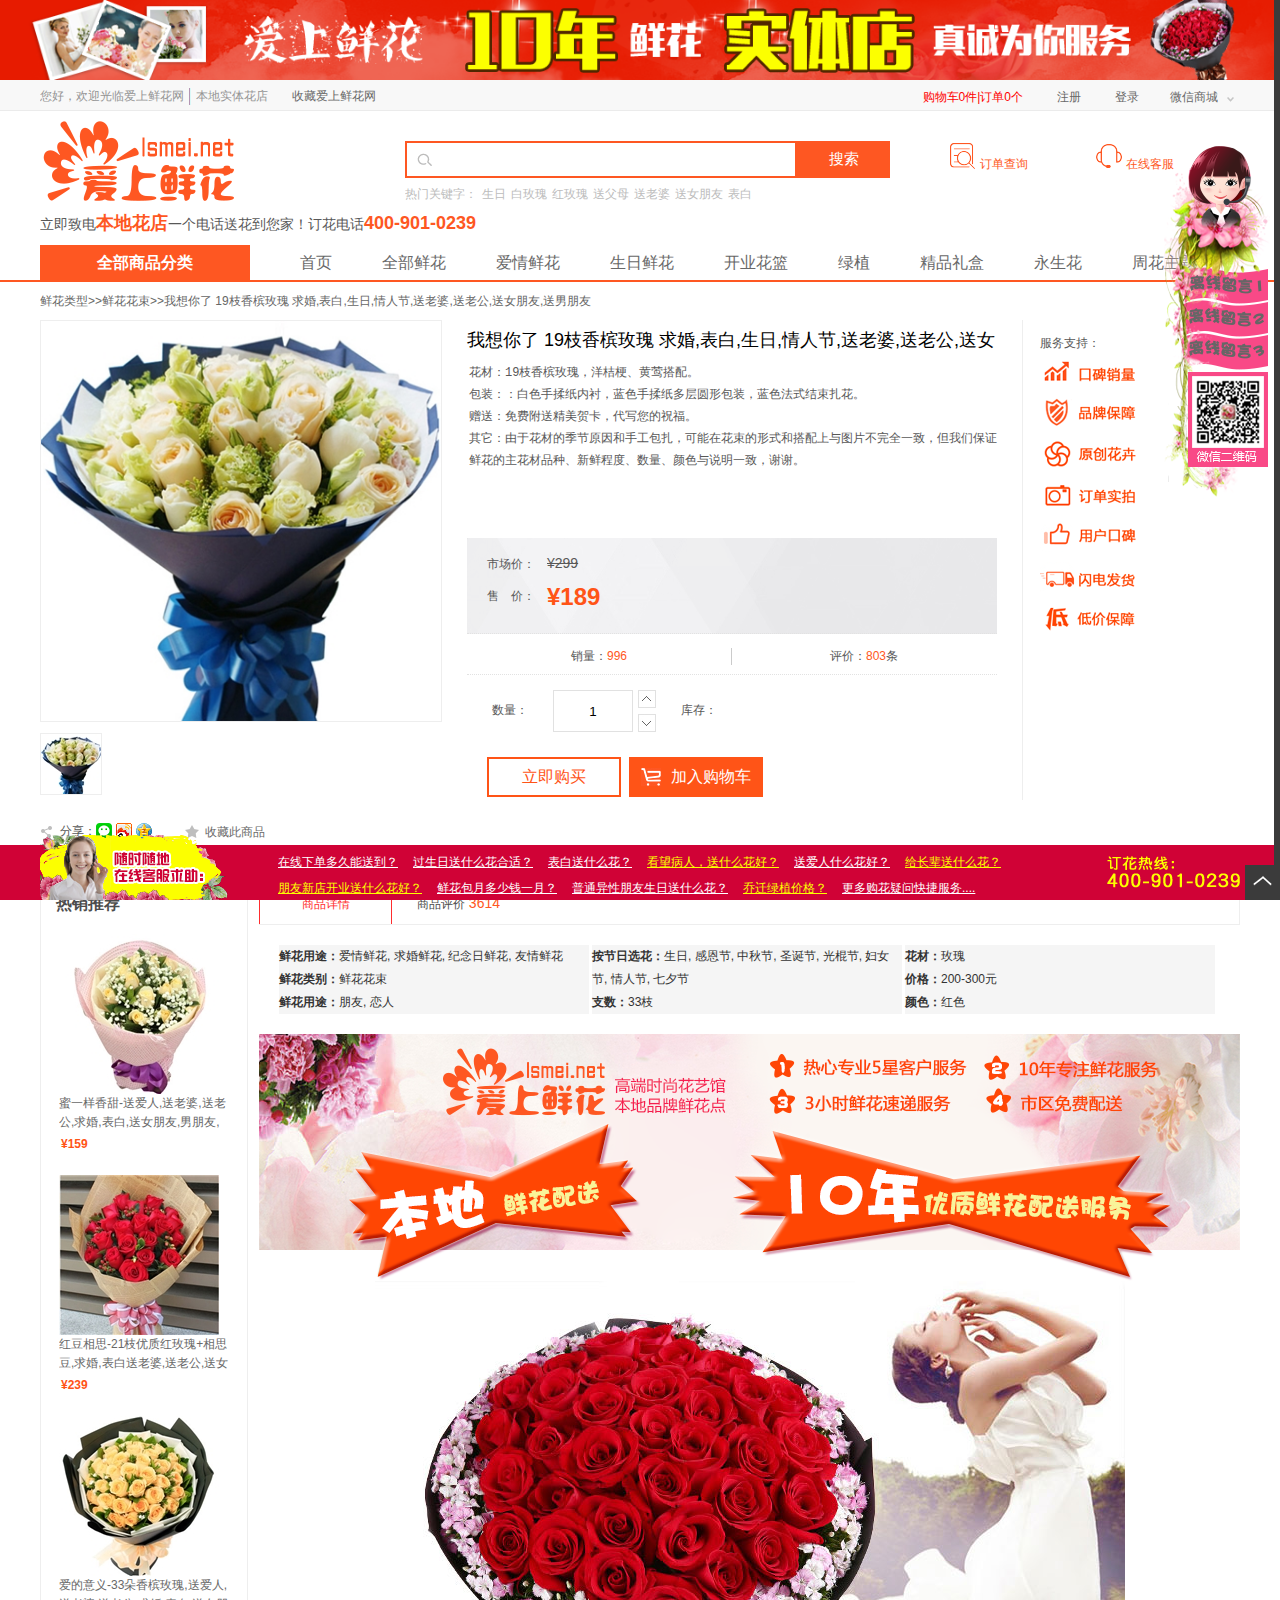
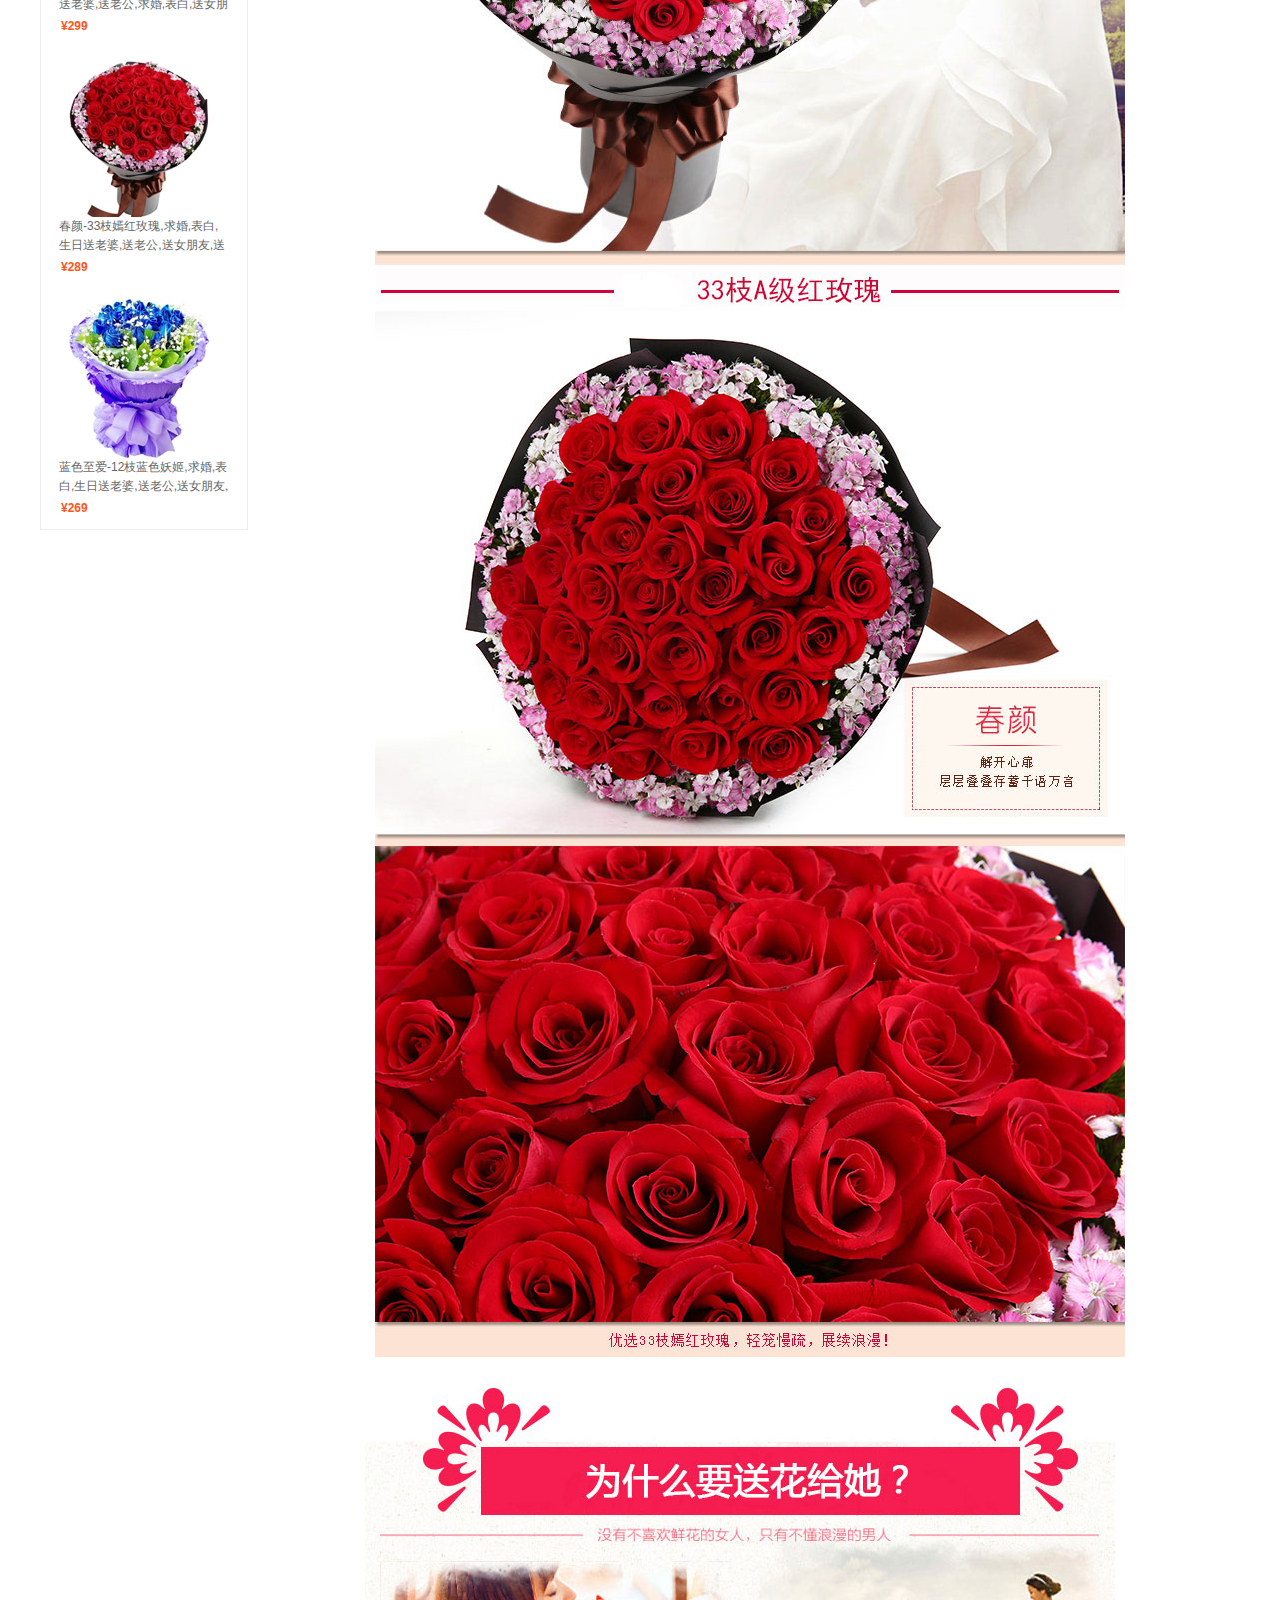
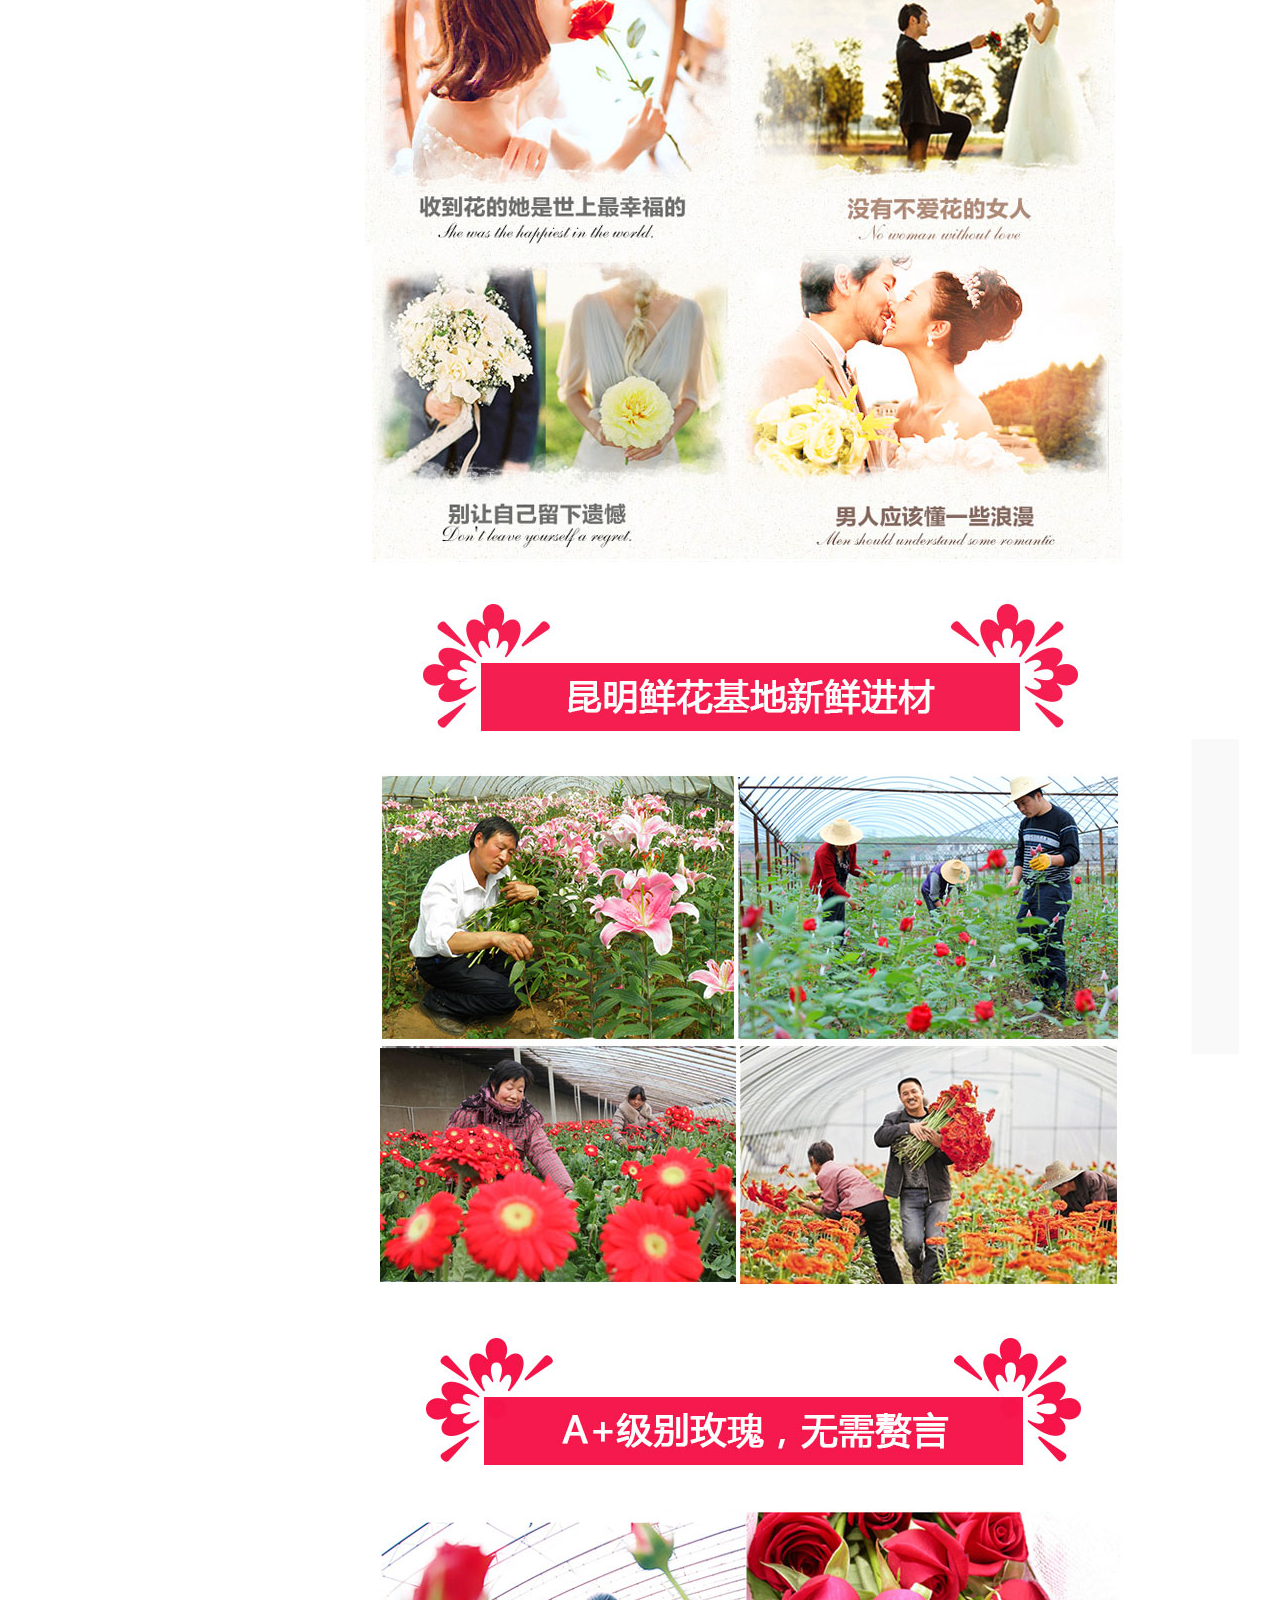
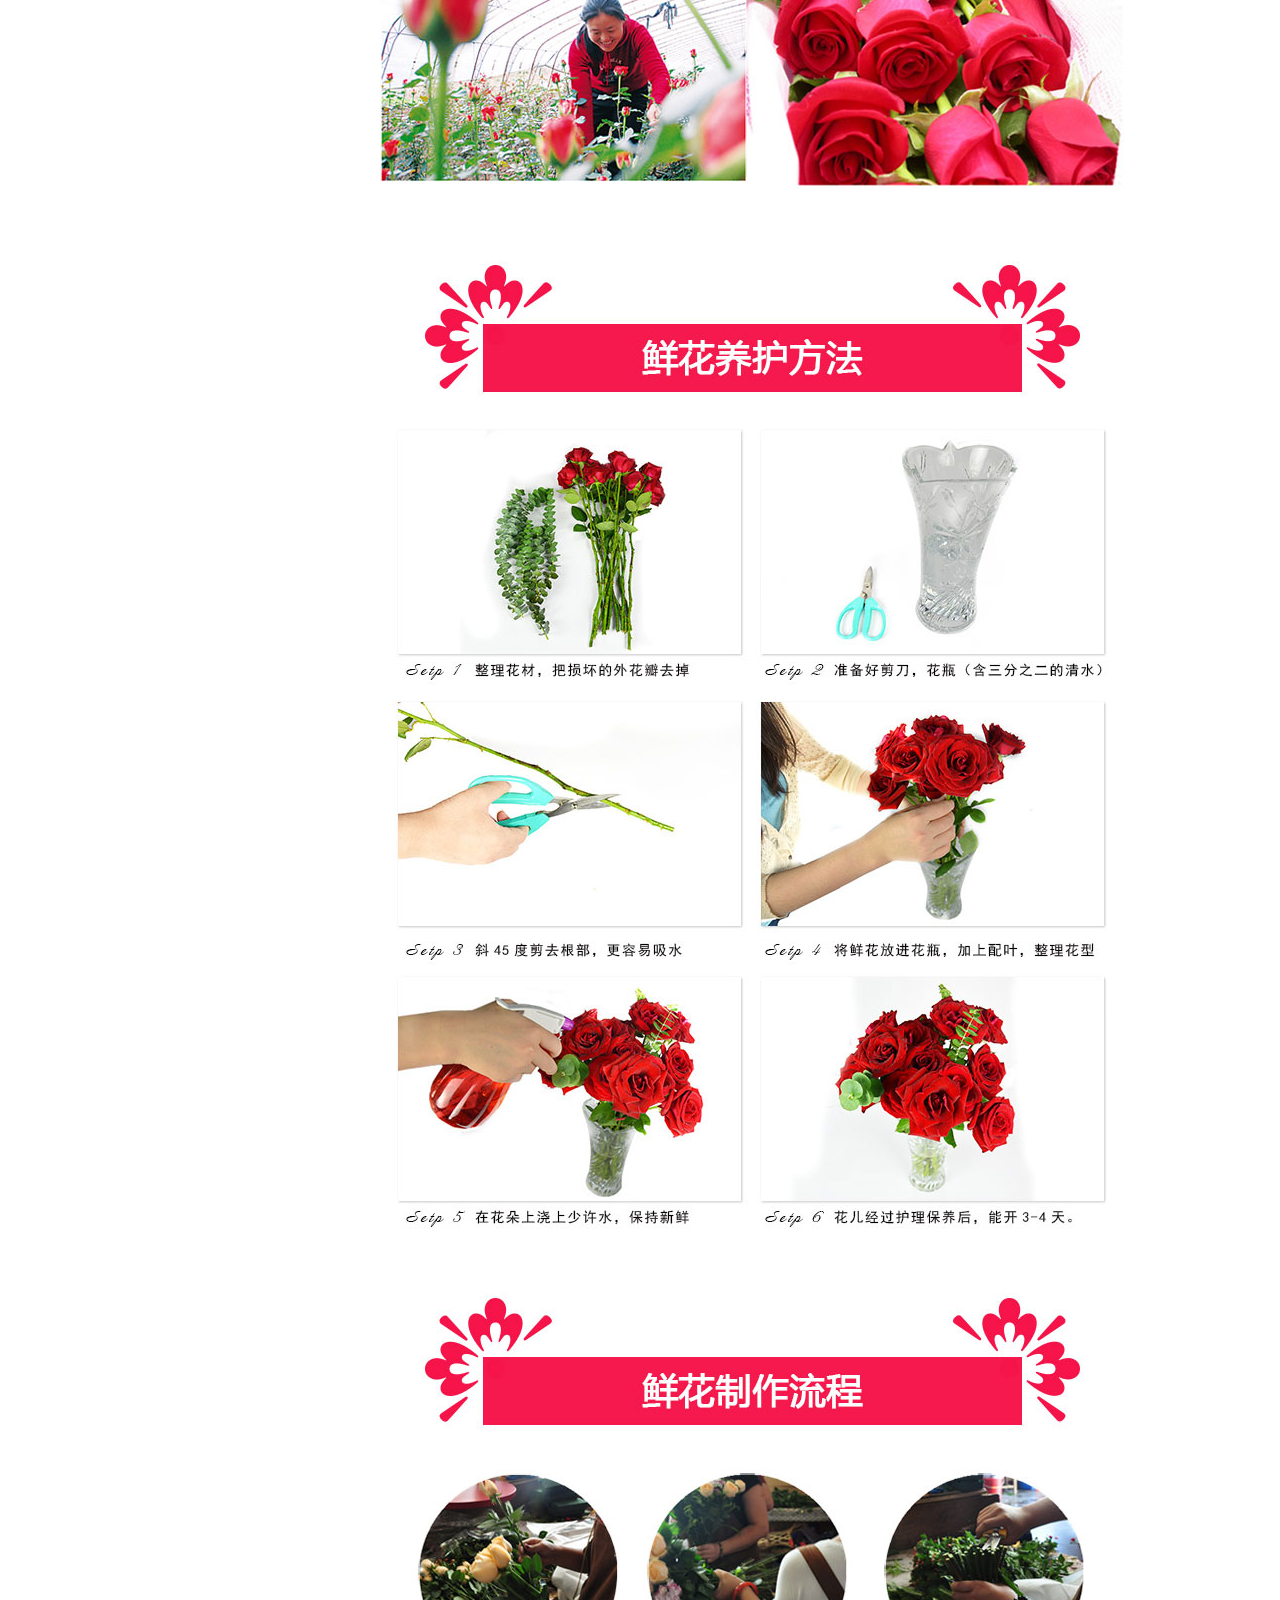
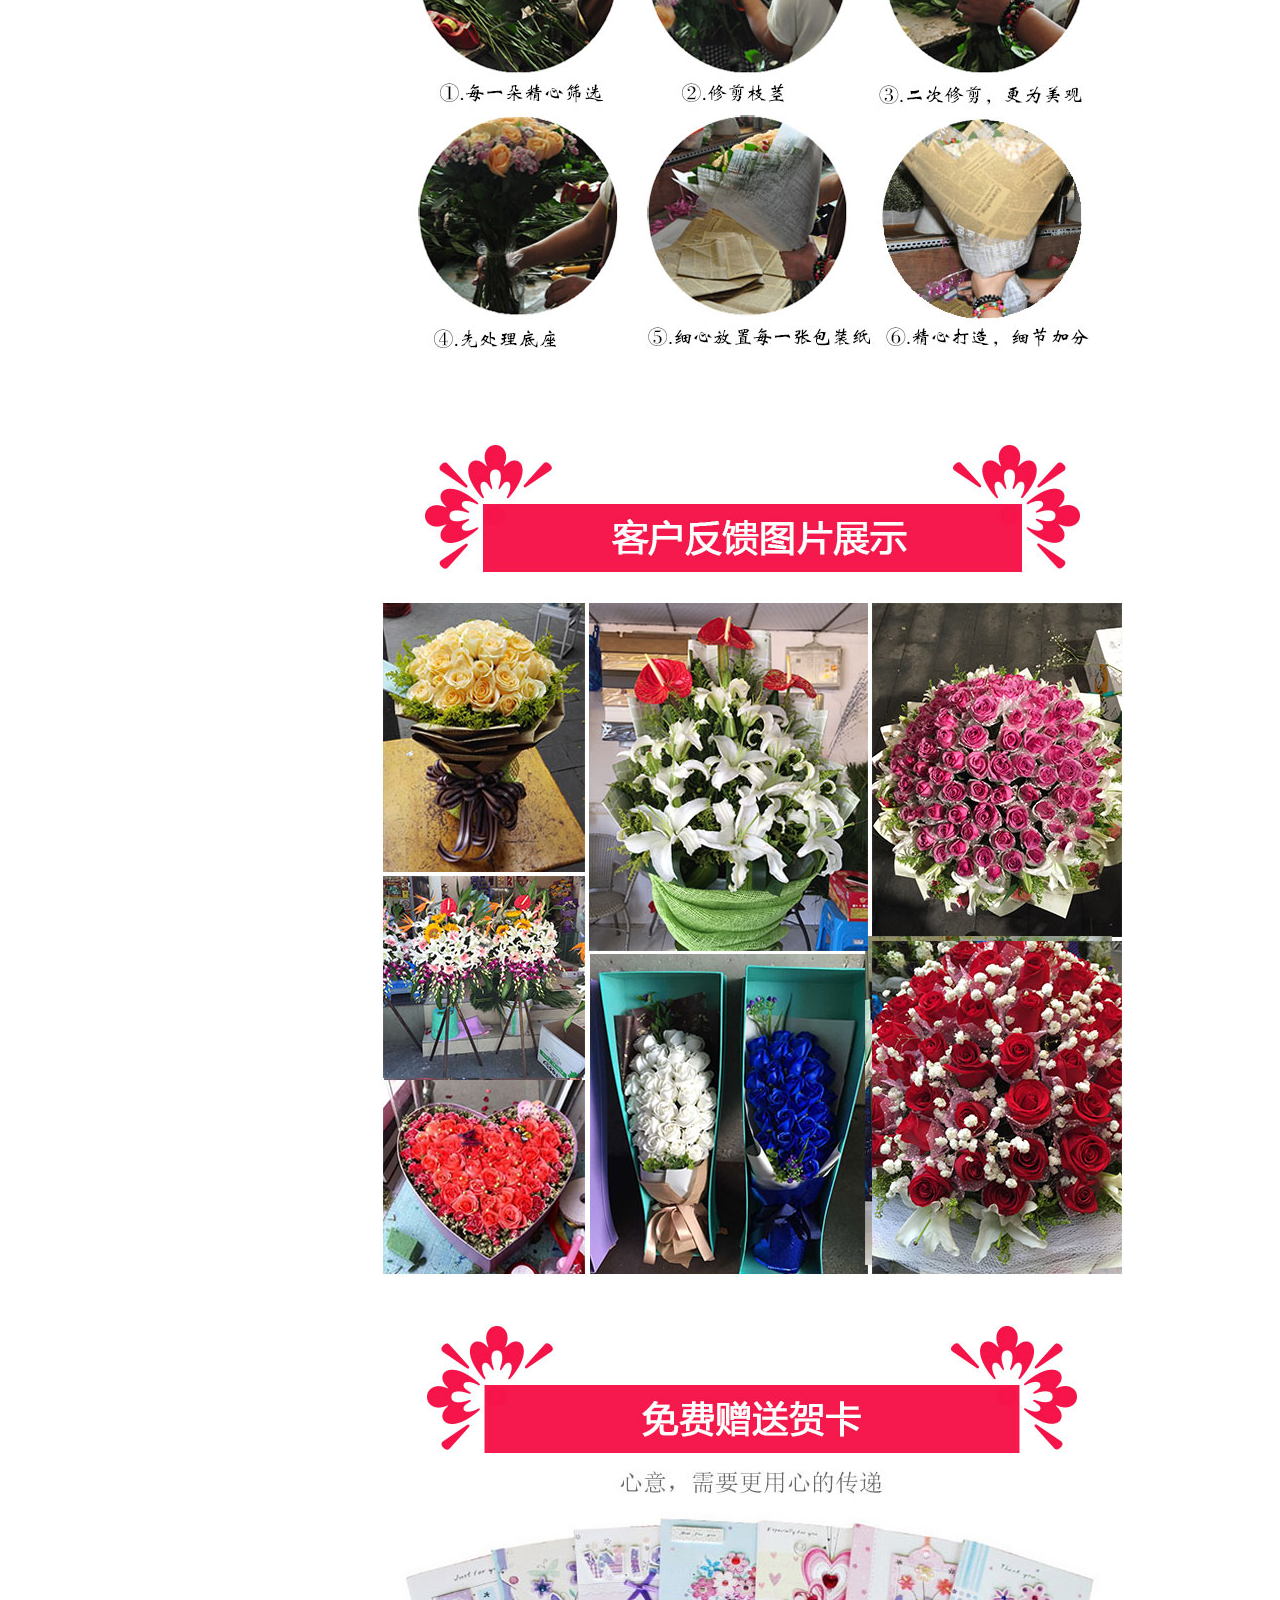
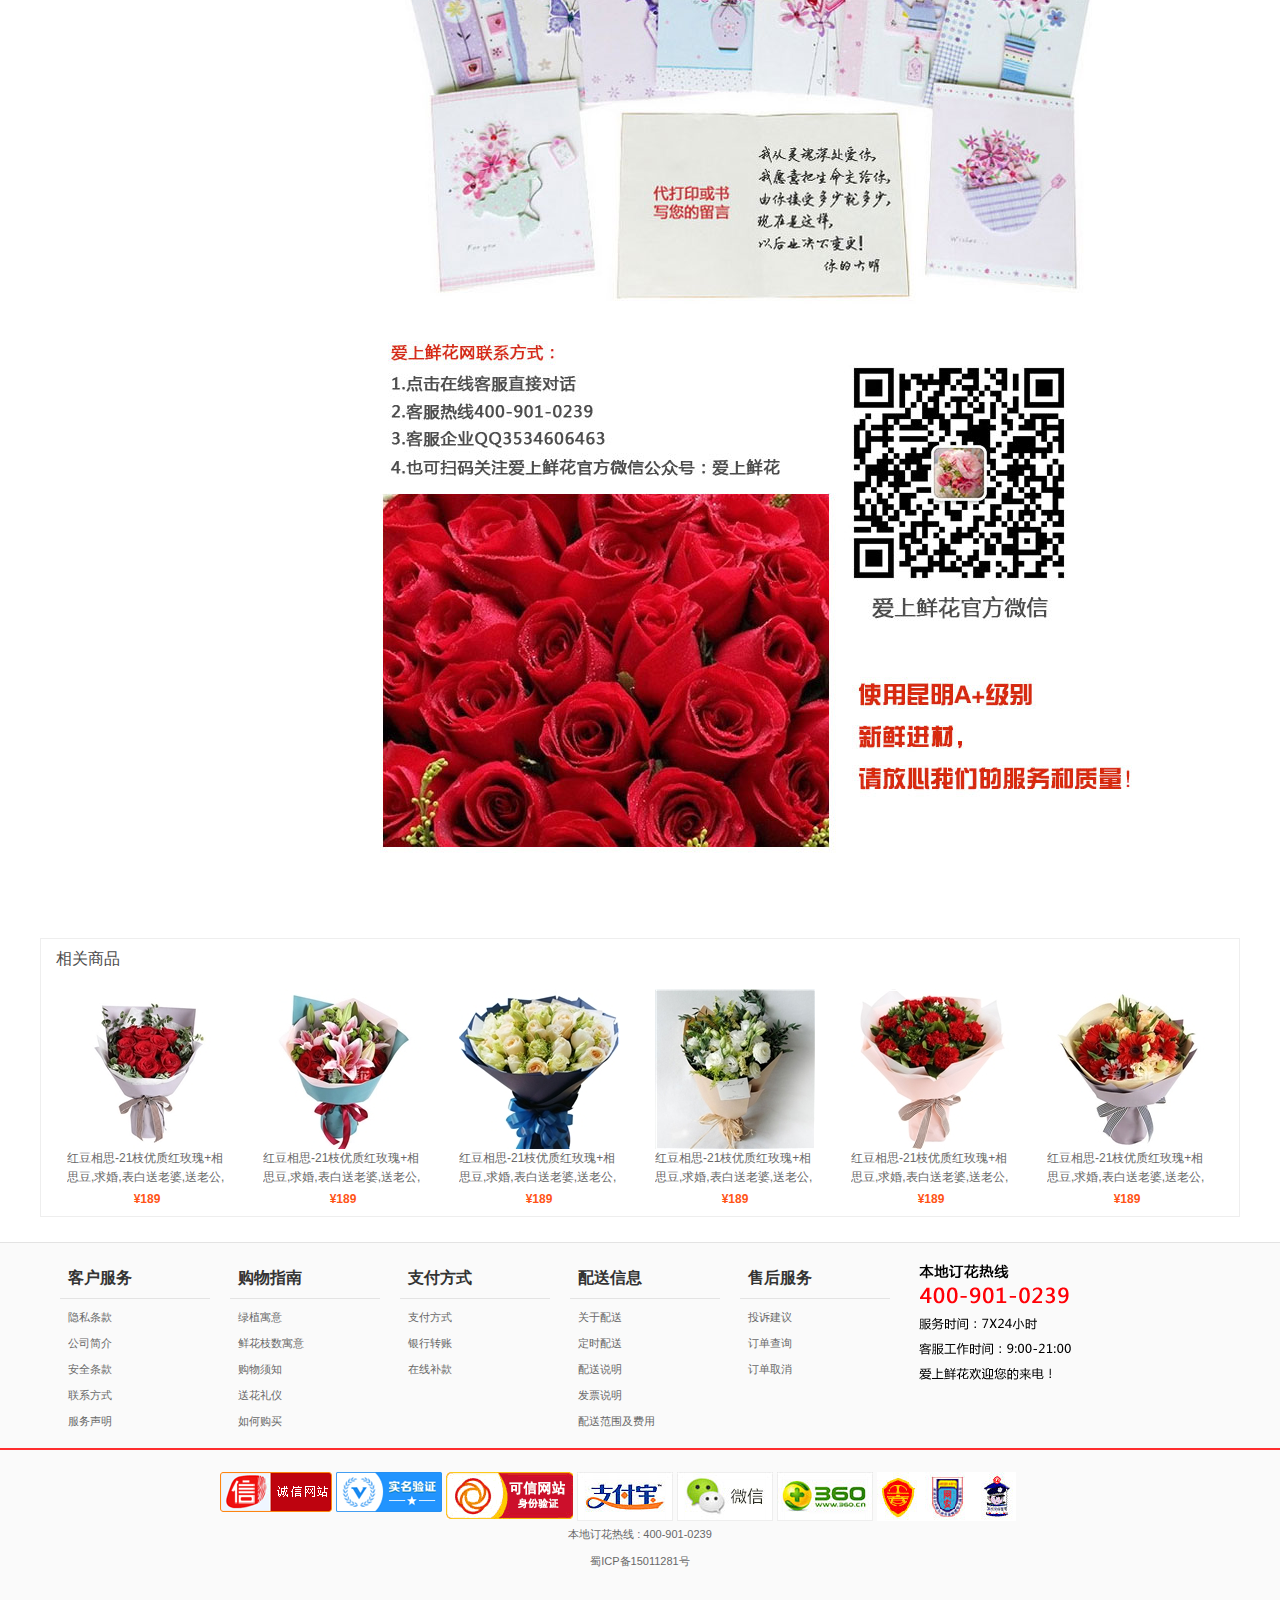
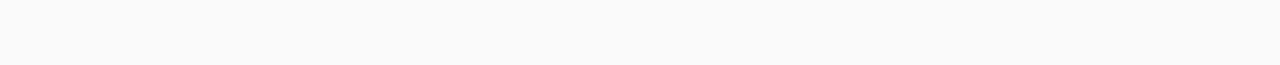
<file: Commodity Details Page/index3.html>
<!DOCTYPE html>
<html>

	<head>
		<meta charset="utf-8" />
		<title></title>
		<link rel="stylesheet" type="text/css" href="css/reset.css" />
		<link rel="stylesheet" type="text/css" href="css/index3.css" />
		<script type="text/javascript" src="js/jquery.js"></script>
		<script type="text/javascript" src="js/jquery.cookie.js"></script>
		<script type="text/javascript" src="js/Main.js"></script>
		<script type="text/javascript" src="js/WeChatMall.js"></script>
		<script type="text/javascript" src="js/ScollTop.js"></script>
		<script type="text/javascript" src="js/NavShow.js"></script>
		<script type="text/javascript" src="js/SwitchImg.js"></script>
		<script type="text/javascript" src="js/Evaluate.js"></script>
		<script type="text/javascript" src="js/JoinCart.js"></script>
		<script type="text/javascript" src="js/Login.js"></script>
	</head>

	<body>
		<div id="top"><img src="../Resource/img/home_top.png" /></div>
		<div id="header">
			<div id="head_t">
				<div id="header_inner">
					<ul class="list1">
						<li>您好，欢迎光临爱上鲜花网</li>
						<li>本地实体花店</li>
						<li>
							<a href="#">收藏爱上鲜花网</a>
						</li>
					</ul>
					<ul class="list2">
						<li>
							<a href="../Shopping Cart/index.html" target="_blank">购物车<span>0</span>件|订单<span>0</span>个</a>
						</li>
						<li>
							<a href="../Register/index.html">注册</a>
						</li>
						<li>
							<a href="../Login/index.html">登录</a>
						</li>
						<li class="loginsuccess">
							<p></p>
							<p class="quit">退出</p>
						</li>
						<li class="mall">
							<p>微信商城</p>
							<img src="../Resource/img/home_arrow.png" class="arrow" />
							<img src="../Resource/img/home_code.jpg" class="code" />
						</li>
					</ul>
				</div>
			</div>
			<div id="header_inner">
				<div id="head_c">
					<div class="search">
						<input type="text" />
						<a href="#" class="button">搜索</a>
						<a href="#" class="order a">订单查询</a>
						<a href="#" class="talk a">在线客服</a>
					</div>
					<ul class="list3">
						<li>热门关键字：</li>
						<li>
							<a href="#">生日</a>
						</li>
						<li>
							<a href="#">白玫瑰</a>
						</li>
						<li>
							<a href="#">红玫瑰</a>
						</li>
						<li>
							<a href="#">送父母</a>
						</li>
						<li>
							<a href="#">送老婆</a>
						</li>
						<li>
							<a href="#">送女朋友</a>
						</li>
						<li>
							<a href="#">表白</a>
						</li>
					</ul>
				</div>
				<p class="head_b">立即致电<span>本地花店</span>一个电话送花到您家！订花电话<span>400-901-0239</span></p>
			</div>
			<div id="head_nav">
				<div id="header_inner">
					<ul class="list4">
						<li class="nav">
							<a href="#" class="classify">全部商品分类</a>
							<div class="banner_nav">
								<dl class="regular">
									<dt>鲜花用途</dt>
									<dd>
										<a href="../List Page/index.html" target="_blank">爱情鲜花</a>
									</dd>
									<dd>
										<a href="#">生日鲜花</a>
									</dd>
									<dd>
										<a href="#">友情鲜花</a>
									</dd>
									<dd>
										<a href="#">孝敬长辈</a>
									</dd>
									<dd>
										<a href="#">探望病人</a>
									</dd>
									<dd>
										<a href="#">求婚鲜花</a>
									</dd>
									<dd>
										<a href="#">商务用花</a>
									</dd>
									<dd>
										<a href="#">纪念日鲜花</a>
									</dd>
									<dd>
										<a href="#">缅怀日鲜花</a>
									</dd>
								</dl>
								<dl class="regular">
									<dt>鲜花花材</dt>
									<dd>
										<a href="#">玫瑰</a>
									</dd>
									<dd>
										<a href="#">百合</a>
									</dd>
									<dd>
										<a href="#">康乃馨</a>
									</dd>
									<dd>
										<a href="#">郁金香</a>
									</dd>
									<dd>
										<a href="#">扶郎</a>
									</dd>
									<dd>
										<a href="#">马蹄莲</a>
									</dd>
									<dd>
										<a href="#">向日葵</a>
									</dd>
									<dd>
										<a href="#">百合玫瑰</a>
									</dd>
									<dd>
										<a href="#">百合康乃馨</a>
									</dd>
								</dl>
								<dl class="regular">
									<dt>鲜花价格</dt>
									<dd>
										<a href="#">100-200元</a>
									</dd>
									<dd>
										<a href="#">200-300元</a>
									</dd>
									<dd>
										<a href="#">300-500元</a>
									</dd>
									<dd>
										<a href="#">500-800元</a>
									</dd>
									<dd>
										<a href="#">800元以上</a>
									</dd>
								</dl>
								<dl class="regular">
									<dt>开业花篮</dt>
									<dd>
										<a href="#">婚庆花篮</a>
									</dd>
									<dd>
										<a href="#">祝寿花篮</a>
									</dd>
									<dd>
										<a href="#">乔迁花篮</a>
									</dd>
									<dd>
										<a href="#">庆典花篮</a>
									</dd>
									<dd>
										<a href="#">开业花篮</a>
									</dd>
									<dd>
										<a href="#">水果礼篮</a>
									</dd>
									<dd>
										<a href="#">胸花</a>
									</dd>
									<dd>
										<a href="#">桌花</a>
									</dd>
									<dd>
										<a href="#">缅怀日鲜花</a>
									</dd>
								</dl>
							</div>
						</li>
						<li>
							<a href="#">首页</a>
						</li>
						<li>
							<a href="#">全部鲜花</a>
						</li>
						<li>
							<a href="#">爱情鲜花</a>
						</li>
						<li>
							<a href="#">生日鲜花</a>
						</li>
						<li>
							<a href="#">开业花篮</a>
						</li>
						<li>
							<a href="#">绿植</a>
						</li>
						<li>
							<a href="#">精品礼盒</a>
						</li>
						<li>
							<a href="#">永生花</a>
						</li>
						<li>
							<a href="#">周花主题</a>
						</li>
					</ul>
				</div>
			</div>
		</div>
		<div id="main">
			<div id="main_inner">
				<div id="nav_name">
					<a href="../List Page/index.html">鲜花类型&gt;&gt;</a>
					<a href="#">鲜花花束&gt;&gt;</a>
					<p class="top_name">我想你了 19枝香槟玫瑰 求婚,表白,生日,情人节,送老婆,送老公,送女朋友,送男朋友</p>
				</div>
				<div id="product">
					<div class="present">
						<div class="present_img">
							<div class="big_img">
								<div class="box">
									<div class="select"></div>
									<div class="hide"></div>
								</div>
								<div class="enlarge"></div>								
							</div>
							<div class="small_img">
								<img src="../Resource/img/small_05.jpg" />
								<img/>
							</div>
							<div class="share">
								<div class="share_l">
									<p>分享：</p>
									<a href="#"></a>
									<a href="#"></a>
									<a href="#"></a>
								</div>
								<div class="share_r">
									<a href="#">收藏此商品</a>
								</div>
							</div>
						</div>
						<div class="present_title">
							<h1>我想你了 19枝香槟玫瑰 求婚,表白,生日,情人节,送老婆,送老公,送女朋友,送男朋友</h1>
							<textarea>花材：19枝香槟玫瑰，洋桔梗、黄莺搭配。
包装：：白色手揉纸内衬，蓝色手揉纸多层圆形包装，蓝色法式结束扎花。 
赠送：免费附送精美贺卡，代写您的祝福。 
其它：由于花材的季节原因和手工包扎，可能在花束的形式和搭配上与图片不完全一致，但我们保证鲜花的主花材品种、新鲜程度、数量、颜色与说明一致，谢谢。</textarea>
							<div class="price">
								<p>市场价：　<del>¥299</del></p>
								<p>售　价：　<b>¥189</b></p>
							</div>
							<ul class="list5">
								<li>销量：<span>996</span></li>
								<li>评价：<span>803</span>条</li>
							</ul>
							<div class="present_count">
								<p>数量：</p>
								<div class="count">
									<input type="text" value="1" class="count_show"/>
									<div>
										<input type="button" class="plus" />
										<input type="button" class="minus" />
									</div>
								</div>
								<p>库存：</p>
							</div>
							<div class="buy">
								<ul class="buy_list">
									<li href="#">立即购买</li>
									<li href="#" class="add">加入购物车</li>
								</ul>
								<div class="joinCart">
									<div class="cart_box">
										<div class="cart_dialog">
											<p>成功添加到购物车</p>
											<img src="../Resource/img/close.png" />
										</div>
										<div class="dialog_item">
											<p>目前选购商品共<span>1</span>件　合计：<span>289</span>元</p>
											<a href="../Shopping Cart/index.html" target="_blank">进入购物车</a>
											<a href="#">继续购物</a>
										</div>
									</div>
								</div>
							</div>
						</div>
						<div class="present_support">
							<p>服务支持：</p>
							<img src="../Resource/img/support.jpg" />
						</div>
					</div>
					<div class="introduce">
						<div class="commend">
							<h2>热销推荐</h2>
							<div class="commend_product">
								<div class="chunk">
									<a href="#" class="chunk_img"><img src="../Resource/img/details_01.jpg" /></a>
									<p>
										<a href="#">蜜一样香甜-送爱人,送老婆,送老公,求婚,表白,送女朋友,男朋友,送朋友,生日</a>
									</p>
									<p>¥159</p>
								</div>
							</div>
							<div class="commend_product">
								<div class="chunk">
									<a href="#" class="chunk_img"><img src="../Resource/img/details_02.jpg" /></a>
									<p>
										<a href="#">红豆相思-21枝优质红玫瑰+相思豆,求婚,表白送老婆,送老公,送女朋友,送男朋友</a>
									</p>
									<p>¥239</p>
								</div>
							</div>
							<div class="commend_product">
								<div class="chunk">
									<a href="#" class="chunk_img"><img src="../Resource/img/details_03.jpg" /></a>
									<p>
										<a href="#">爱的意义-33朵香槟玫瑰,送爱人,送老婆,送老公,求婚,表白,送女朋友,男朋友,送朋友,生日</a>
									</p>
									<p>¥299</p>
								</div>
							</div>
							<div class="commend_product">
								<div class="chunk">
									<a href="#" class="chunk_img"><img src="../Resource/img/details_04.jpg" /></a>
									<p>
										<a href="#">春颜-33枝嫣红玫瑰,求婚,表白,生日送老婆,送老公,送女朋友,送男朋友</a>
									</p>
									<p>¥289</p>
								</div>
							</div>
							<div class="commend_product">
								<div class="chunk">
									<a href="#" class="chunk_img"><img src="../Resource/img/details_05.jpg" /></a>
									<p>
										<a href="#">蓝色至爱-12枝蓝色妖姬,求婚,表白,生日送老婆,送老公,送女朋友,送男朋友</a>
									</p>
									<p>¥269</p>
								</div>
							</div>
						</div>
						<div class="details">
							<ul class="list6">
								<li class="select1">商品详情</li>
								<li>商品评价<span>&nbsp;3614</span></li>
							</ul>
							<div class="choose">
								<div class="details_product select2">
									<ul class="list7">
										<li>
											<p><b>鲜花用途：</b><span>爱情鲜花, 求婚鲜花, 纪念日鲜花, 友情鲜花</span></p>
											<p><b>鲜花类别：</b><span>鲜花花束</span></p>
											<p><b>鲜花用途：</b><span>朋友, 恋人</span></p>
										</li>
										<li>
											<p><b>按节日选花：</b><span>生日, 感恩节, 中秋节, 圣诞节, 光棍节, 妇女节, 情人节, 七夕节</span></p>
											<p><b>支数：</b><span>33枝</span></p>
										</li>
										<li>
											<p><b>花材：</b><span>玫瑰</span></p>
											<p><b>价格：</b><span>200-300元</span></p>
											<p><b>颜色：</b><span>红色</span></p>
										</li>
									</ul>
									<div>
										<img src="../Resource/img/details_07.jpg" />
										<img src="../Resource/img/details_08.jpg" />
										<img src="../Resource/img/details_09.jpg" />
										<img src="../Resource/img/details_10.jpg" />
										<img src="../Resource/img/details_11.jpg" />
									</div>
								</div>
								<div class="evaluate select2">
									<div class="praise">
										<div class="praise_l">
											<b>93%</b>
											<p>好评度</p>
										</div>
										<div class="percent">
											<dl class="one">
												<dt>好评(93%)</dt>
												<dd>
													<div></div>
												</dd>
											</dl>
											<dl class="two">
												<dt>中评(7%)</dt>
												<dd>
													<div></div>
												</dd>
											</dl>
											<dl class="three">
												<dt>差评(0%)</dt>
												<dd>
													<div></div>
												</dd>
											</dl>
										</div>
									</div>
									<div class="tab">
										<div class="tab_top">
											<ul class="tab_list">
												<li class="select3">全部评价(3614)</li>
												<li>好评(3374)</li>
												<li>中评(240)</li>
												<li>差评(0)</li>
												<li>有图(0)</li>
											</ul>
										</div>
										<div class="evaluate_list">
											<div class="evaluate_chunk">
												<ul class="star_list">
													<li class="red"></li>
													<li class="red"></li>
													<li class="red"></li>
													<li></li>
													<li></li>
												</ul>
												<div class="remark">
													<p>昨天情人节收到的，配送大哥送货速度真是快，也很热情，小熊比图片的可爱哟，花也漂亮。</p>
												</div>
												<dl class="userinfor">
													<dt>p*****</dt>
													<dd>2017/05/25</dd>
												</dl>
											</div>
											<div class="evaluate_chunk">
												<ul class="star_list">
													<li class="red"></li>
													<li class="red"></li>
													<li class="red"></li>
													<li class="red"></li>
													<li></li>
												</ul>
												<div class="remark">
													<p>花很漂亮，新鲜，朋友收到完好无恙很是感动，送的很是及时</p>
												</div>
												<dl class="userinfor">
													<dt>徐*****</dt>
													<dd>2017/05/25</dd>
												</dl>
											</div>
											<div class="evaluate_chunk">
												<ul class="star_list">
													<li class="red"></li>
													<li class="red"></li>
													<li class="red"></li>
													<li class="red"></li>
													<li class="red"></li>
												</ul>
												<div class="remark">
													<p>鲜花很漂亮，老婆很喜欢，店家很准时的，也包装的很精美！</p>
												</div>
												<dl class="userinfor">
													<dt>运动南***22</dt>
													<dd>2017/05/25</dd>
												</dl>
											</div>
											<div class="evaluate_chunk">
												<ul class="star_list">
													<li class="red"></li>
													<li class="red"></li>
													<li class="red"></li>
													<li class="red"></li>
													<li class="red"></li>
												</ul>
												<div class="remark">
													<p>花很漂亮哦，而且颜色很鲜艳，包装也很用心，服务态度很好，大赞一个！</p>
												</div>
												<dl class="userinfor">
													<dt>a*****</dt>
													<dd>2017/05/25</dd>
												</dl>
											</div>
											<div class="evaluate_chunk">
												<ul class="star_list">
													<li class="red"></li>
													<li class="red"></li>
													<li class="red"></li>
													<li></li>
													<li></li>
												</ul>
												<div class="remark">
													<p>服务很好，速度很快，下次再来！</p>
												</div>
												<dl class="userinfor">
													<dt>鲁*****</dt>
													<dd>2017/05/25</dd>
												</dl>
											</div>
										</div>
									</div>
									<div class="switchpage">
										<ul class="page_list">
											<li class="page_switch">1</li>
											<li>2</li>
											<li>3</li>
											<li>4</li>
											<li>5</li>
											<li>...</li>
											<li>下一页</li>
											<p>第<span>1</span>/723页&nbsp;共3614记录</p>
											<li><input type="text" /></li>
											<p>页</p>
											<li>确定</li>
										</ul>
									</div>
								</div>
							</div>
						</div>
					</div>
					<div class="related">
						<p class="related_top">相关商品</p>
						<ul class="list8">
							<li class="related_chunk">
								<a href="#" class="related_img"><img src="../Resource/img/related_01.jpg" /></a>
								<p>
									<a href="#">红豆相思-21枝优质红玫瑰+相思豆,求婚,表白送老婆,送老公,送女朋友,送男朋友</a>
								</p>
								<p>¥189</p>
							</li>
							<li class="related_chunk">
								<a href="#" class="related_img"><img src="../Resource/img/related_02.jpg" /></a>
								<p>
									<a href="#">红豆相思-21枝优质红玫瑰+相思豆,求婚,表白送老婆,送老公,送女朋友,送男朋友</a>
								</p>
								<p>¥189</p>
							</li>
							<li class="related_chunk">
								<a href="#" class="related_img"><img src="../Resource/img/related_03.jpg" /></a>
								<p>
									<a href="#">红豆相思-21枝优质红玫瑰+相思豆,求婚,表白送老婆,送老公,送女朋友,送男朋友</a>
								</p>
								<p>¥189</p>
							</li>
							<li class="related_chunk">
								<a href="#" class="related_img"><img src="../Resource/img/related_04.jpg" /></a>
								<p>
									<a href="#">红豆相思-21枝优质红玫瑰+相思豆,求婚,表白送老婆,送老公,送女朋友,送男朋友</a>
								</p>
								<p>¥189</p>
							</li>
							<li class="related_chunk">
								<a href="#" class="related_img"><img src="../Resource/img/related_05.jpg" /></a>
								<p>
									<a href="#">红豆相思-21枝优质红玫瑰+相思豆,求婚,表白送老婆,送老公,送女朋友,送男朋友</a>
								</p>
								<p>¥189</p>
							</li>
							<li class="related_chunk">
								<a href="#" class="related_img"><img src="../Resource/img/related_06.jpg" /></a>
								<p>
									<a href="#">红豆相思-21枝优质红玫瑰+相思豆,求婚,表白送老婆,送老公,送女朋友,送男朋友</a>
								</p>
								<p>¥189</p>
							</li>
						</ul>
					</div>
				</div>
			</div>
		</div>
		<div id="footer">
			<div id="foot">
				<div id="footer_inner">
					<dl class="order1">
						<dt>客户服务</dt>
						<dd>
							<a href="#">隐私条款</a>
						</dd>
						<dd>
							<a href="#">公司简介</a>
						</dd>
						<dd>
							<a href="#">安全条款</a>
						</dd>
						<dd>
							<a href="#">联系方式</a>
						</dd>
						<dd>
							<a href="#">服务声明</a>
						</dd>
					</dl>
					<dl class="order1">
						<dt>购物指南</dt>
						<dd>
							<a href="#">绿植寓意</a>
						</dd>
						<dd>
							<a href="#">鲜花枝数寓意</a>
						</dd>
						<dd>
							<a href="#">购物须知</a>
						</dd>
						<dd>
							<a href="#">送花礼仪</a>
						</dd>
						<dd>
							<a href="#">如何购买</a>
						</dd>
					</dl>
					<dl class="order1">
						<dt>支付方式</dt>
						<dd>
							<a href="#">支付方式</a>
						</dd>
						<dd>
							<a href="#">银行转账</a>
						</dd>
						<dd>
							<a href="#">在线补款</a>
						</dd>
					</dl>
					<dl class="order1">
						<dt>配送信息</dt>
						<dd>
							<a href="#">关于配送</a>
						</dd>
						<dd>
							<a href="#">定时配送</a>
						</dd>
						<dd>
							<a href="#">配送说明</a>
						</dd>
						<dd>
							<a href="#">发票说明</a>
						</dd>
						<dd>
							<a href="#">配送范围及费用</a>
						</dd>
					</dl>
					<dl class="order1">
						<dt>售后服务</dt>
						<dd>
							<a href="#">投诉建议</a>
						</dd>
						<dd>
							<a href="#">订单查询</a>
						</dd>
						<dd>
							<a href="#">订单取消</a>
						</dd>
					</dl>
					<dl class="order1"><img src="../Resource/img/home_51.jpg" /></dl>
				</div>
			</div>
			<div id="footer_inner">
				<div>
					<img src="../Resource/img/home_52.jpg" class="first" />
					<img src="../Resource/img/home_53.jpg" />
					<img src="../Resource/img/home_54.jpg" />
					<img src="../Resource/img/home_55.jpg" />
					<img src="../Resource/img/home_56.jpg" />
					<img src="../Resource/img/home_57.jpg" />
					<img src="../Resource/img/home_58.jpg" />
				</div>
				<p>本地订花热线 : 400-901-0239</p>
				<p>蜀ICP备15011281号</p>
			</div>
		</div>
		<div id="bottom">
			<div id="bottom_inner">
				<img src="../Resource/img/home_bottom_01.jpg" class="bottom_left" />
				<img src="../Resource/img/home_bottom_02.jpg" class="bottom_right" />
				<ul class="list9">
					<li>
						<a href="#" class="white">在线下单多久能送到？</a>
					</li>
					<li>
						<a href="#" class="white">过生日送什么花合适？</a>
					</li>
					<li>
						<a href="#" class="white">表白送什么花？</a>
					</li>
					<li>
						<a href="#">看望病人，送什么花好？</a>
					</li>
					<li>
						<a href="#" class="white">送爱人什么花好？</a>
					</li>
					<li>
						<a href="#">给长辈送什么花？</a>
					</li>
					<li>
						<a href="#">朋友新店开业送什么花好？</a>
					</li>
					<li>
						<a href="#" class="white">鲜花包月多少钱一月？</a>
					</li>
					<li>
						<a href="#" class="white">普通异性朋友生日送什么花？</a>
					</li>
					<li>
						<a href="#">乔迁绿植价格？</a>
					</li>
					<li>
						<a href="#" class="white">更多购花疑问快捷服务....</a>
					</li>
				</ul>
			</div>
		</div>
		<div id="right">
			<img src="../Resource/img/home_right.jpg" class="tell" />
			<div class="goTop">
				<p class="upper">顶部</p>
				<div class="arrowTop"><img src="../Resource/img/home_arrow.jpg" /></div>
			</div>
		</div>
	</body>

</html>
</file>
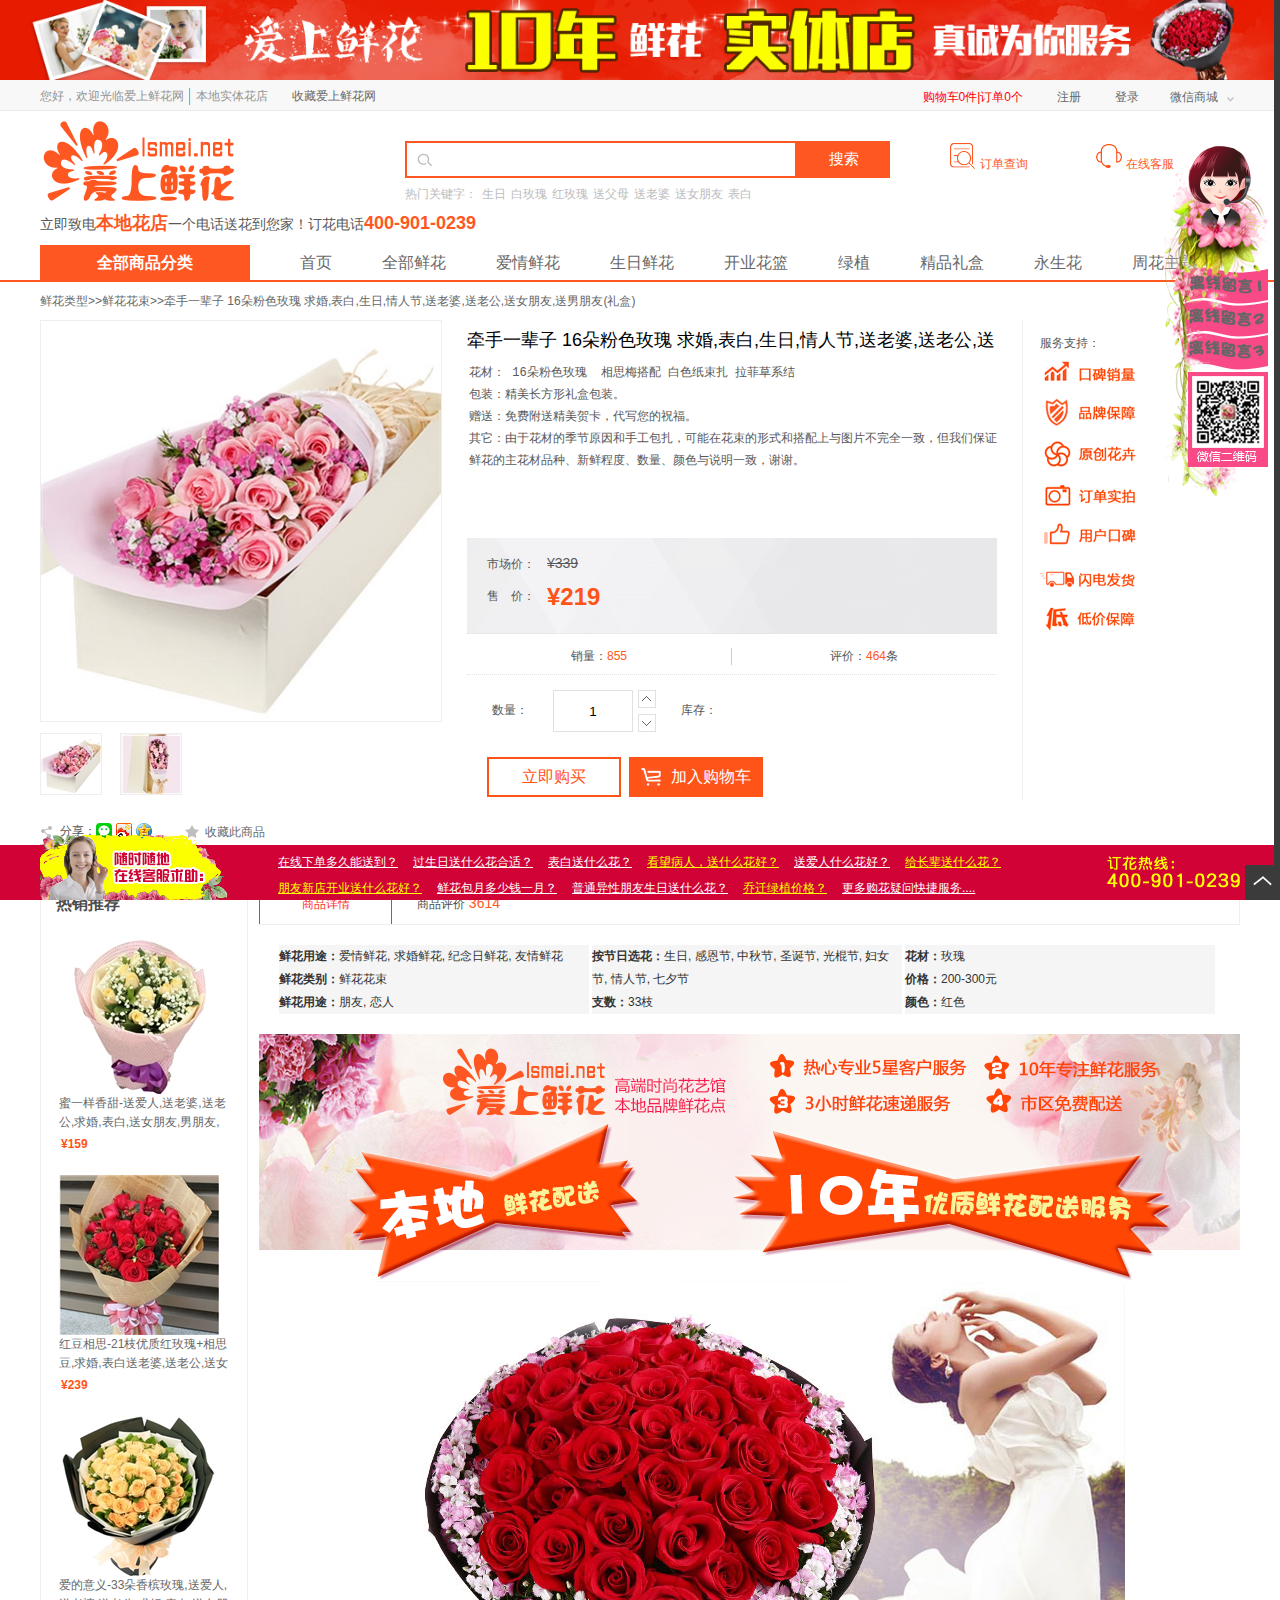
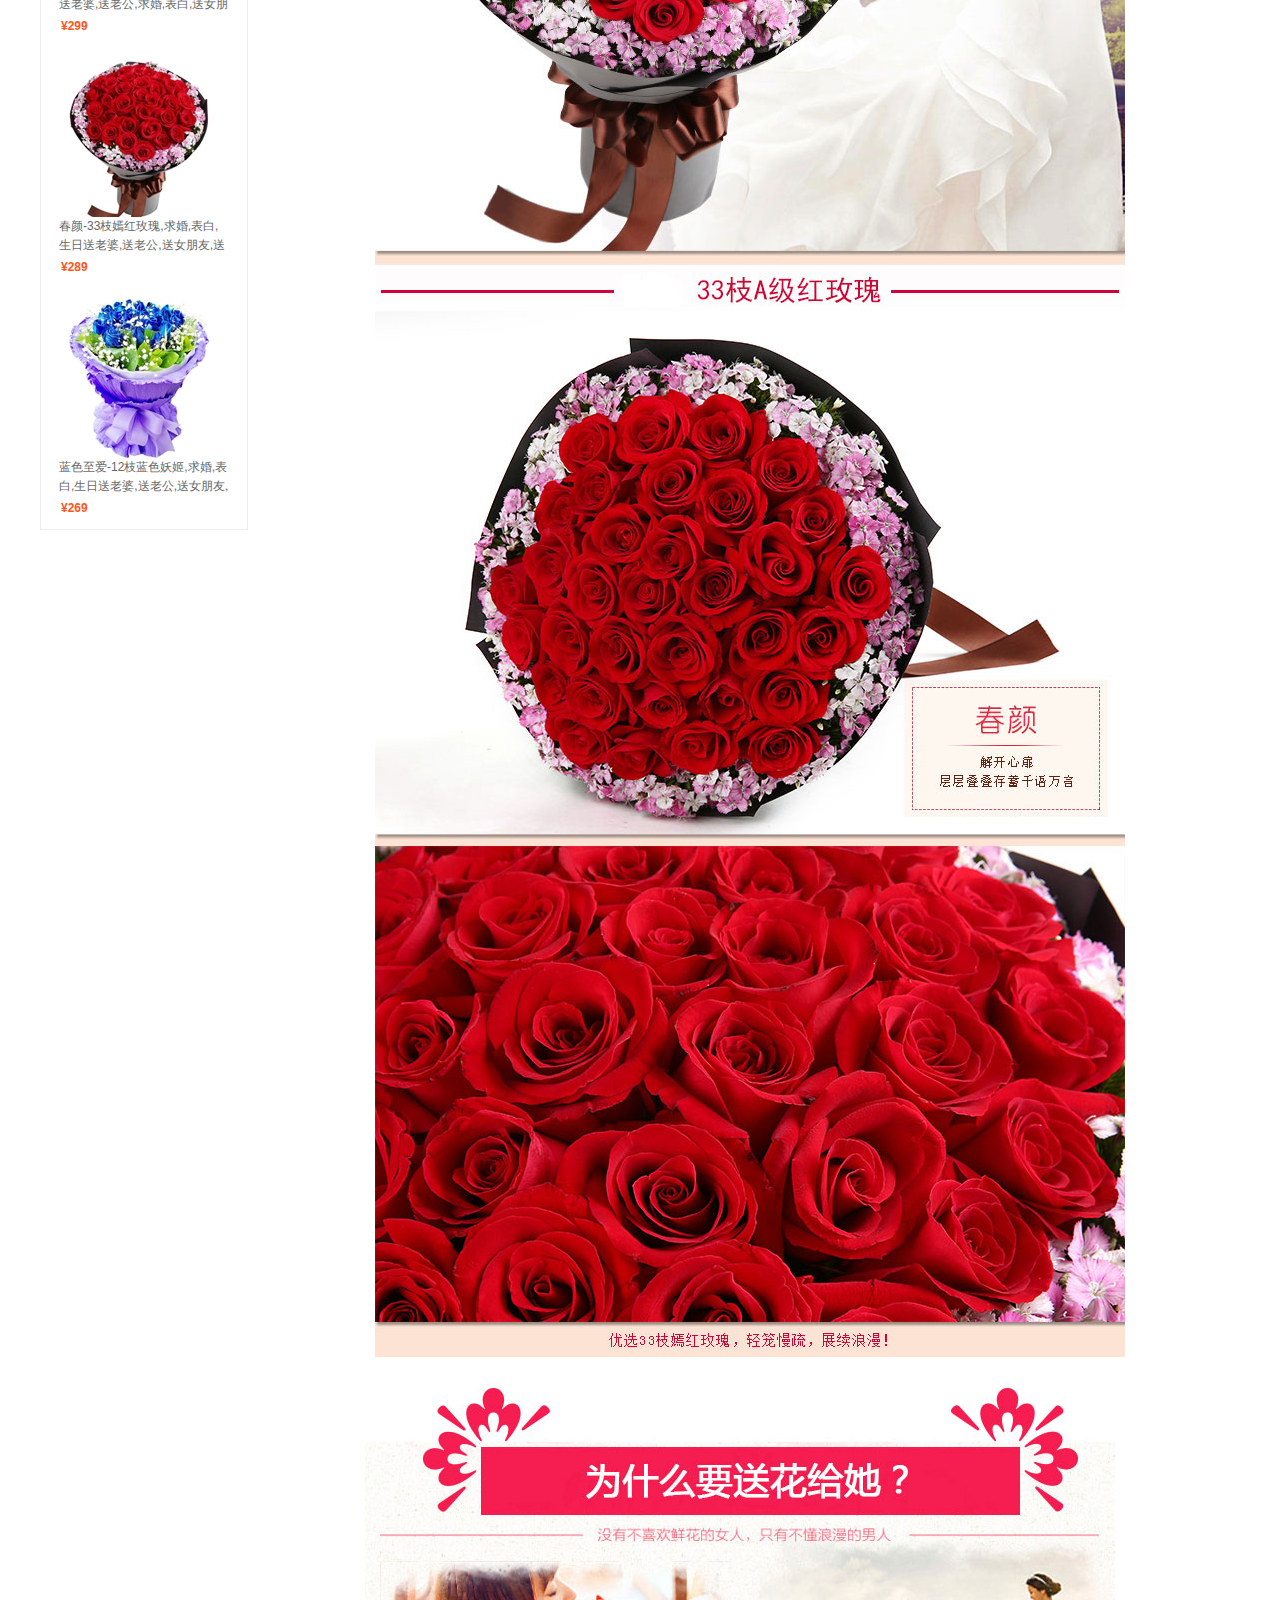
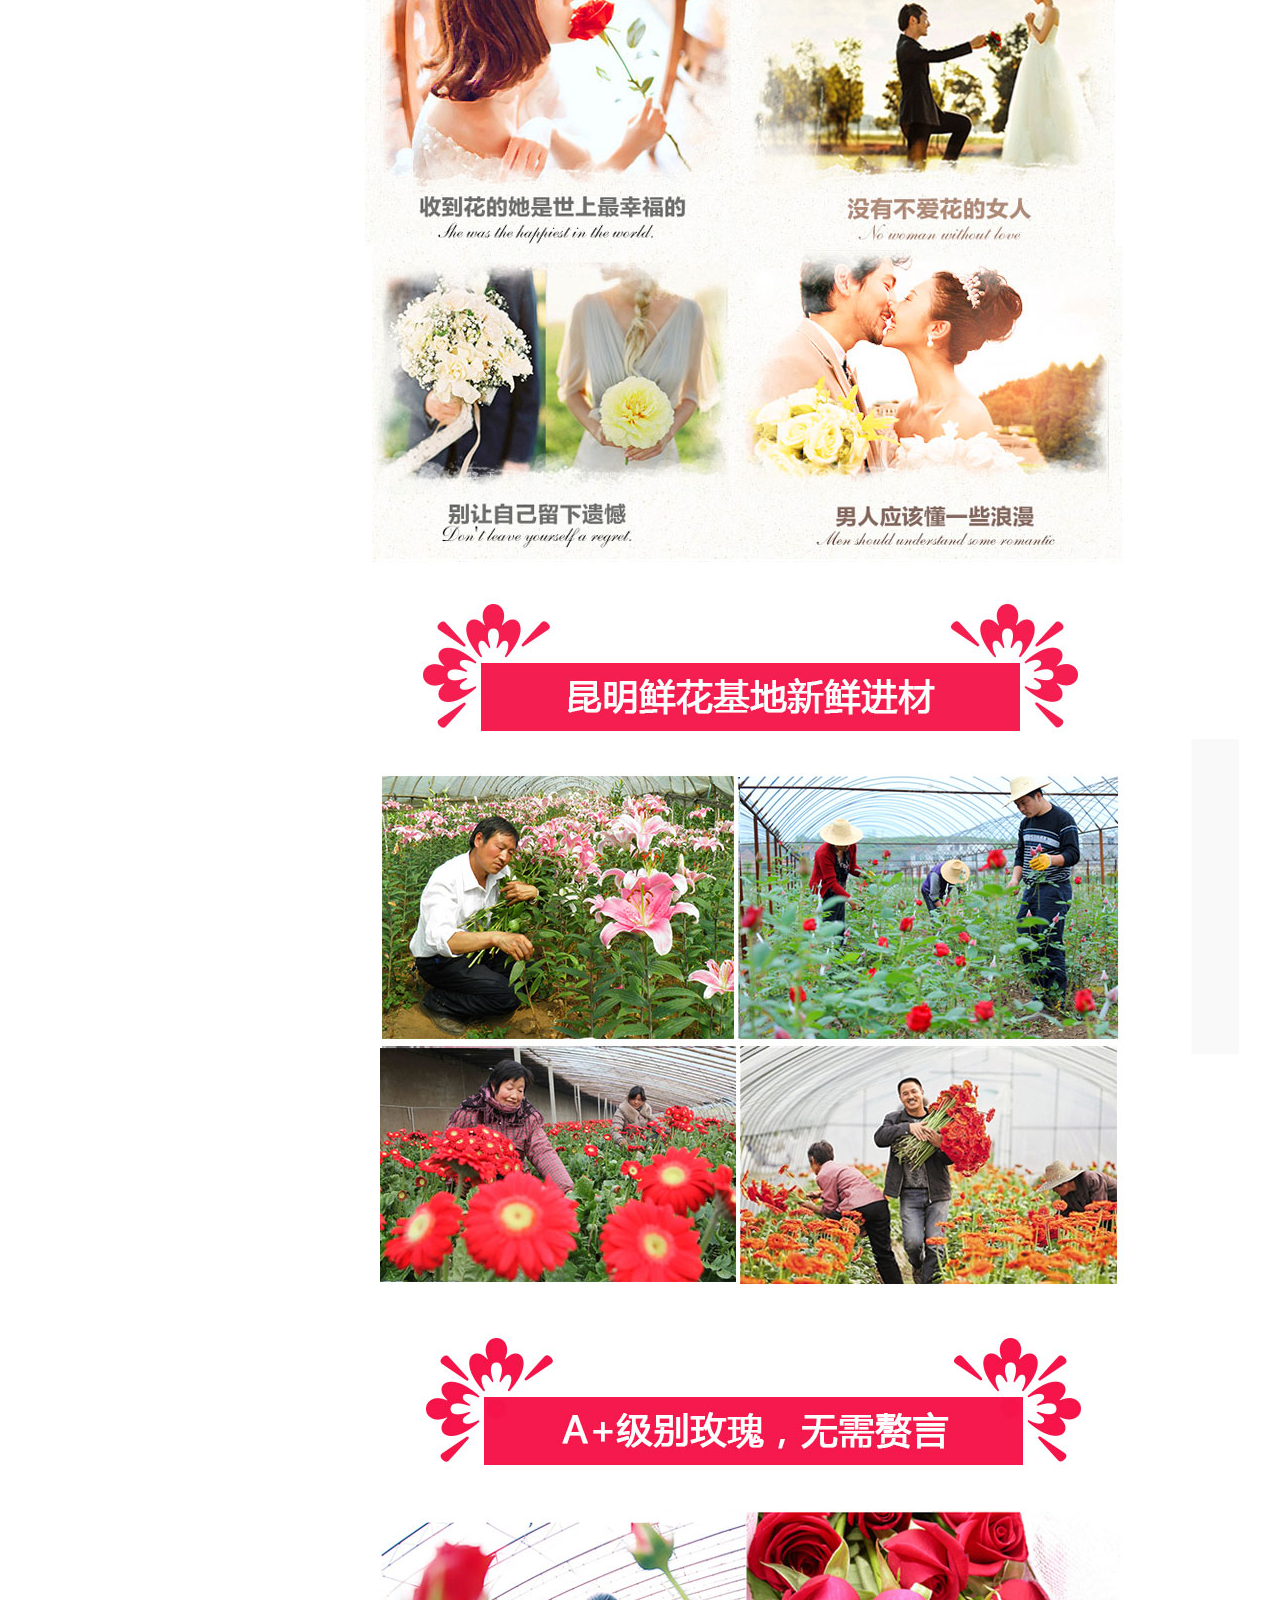
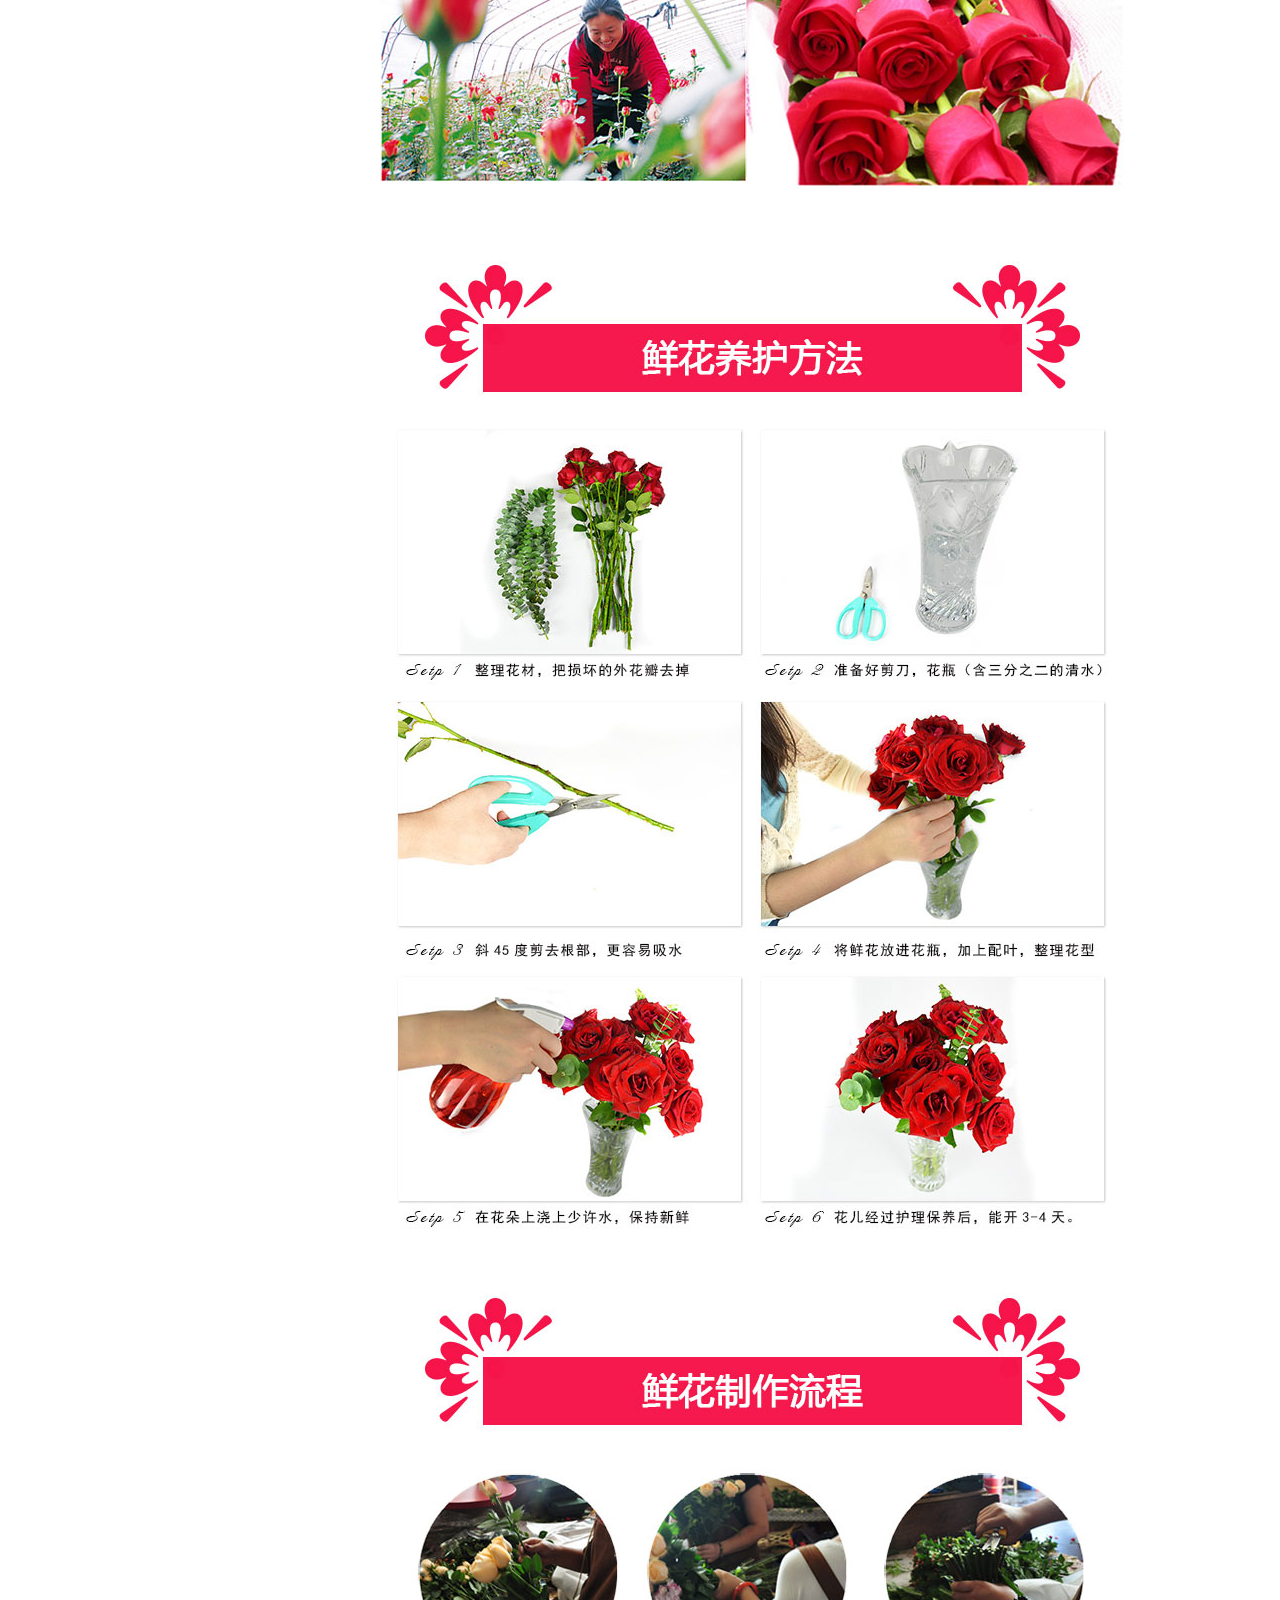
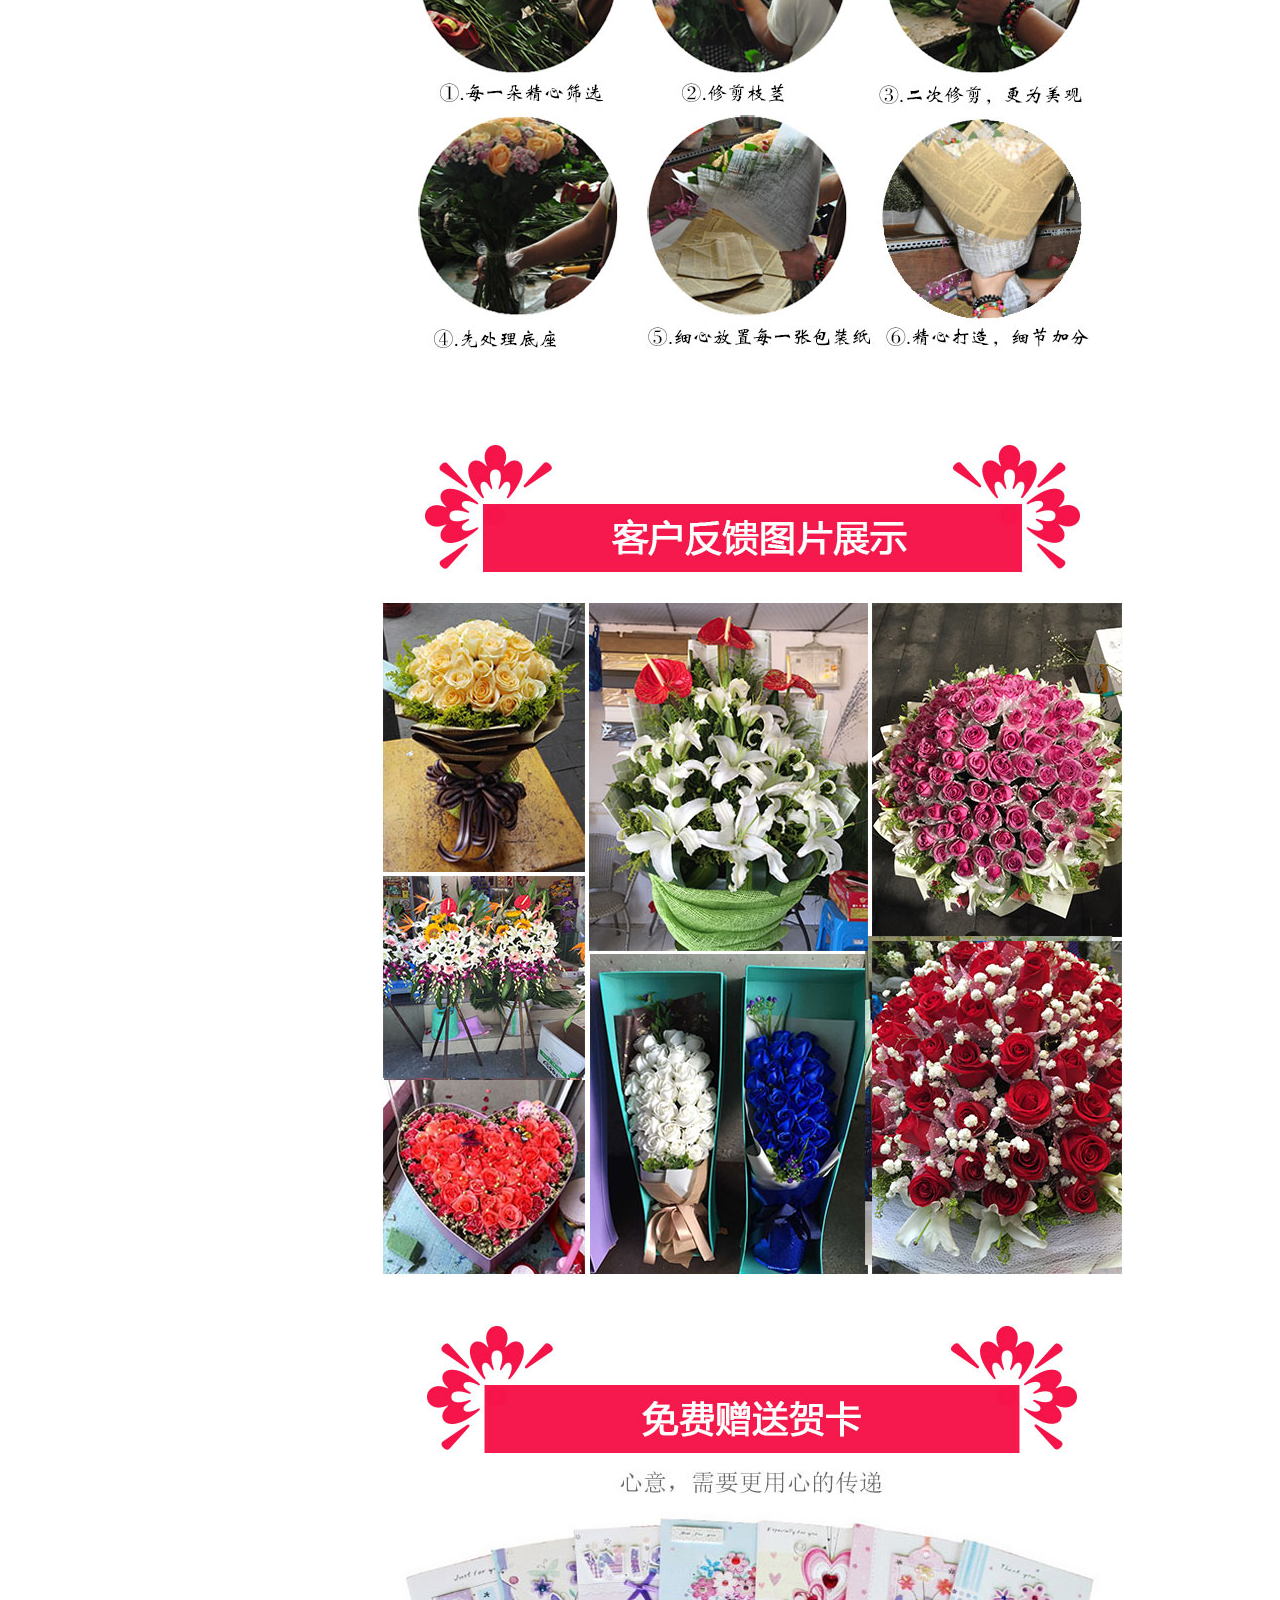
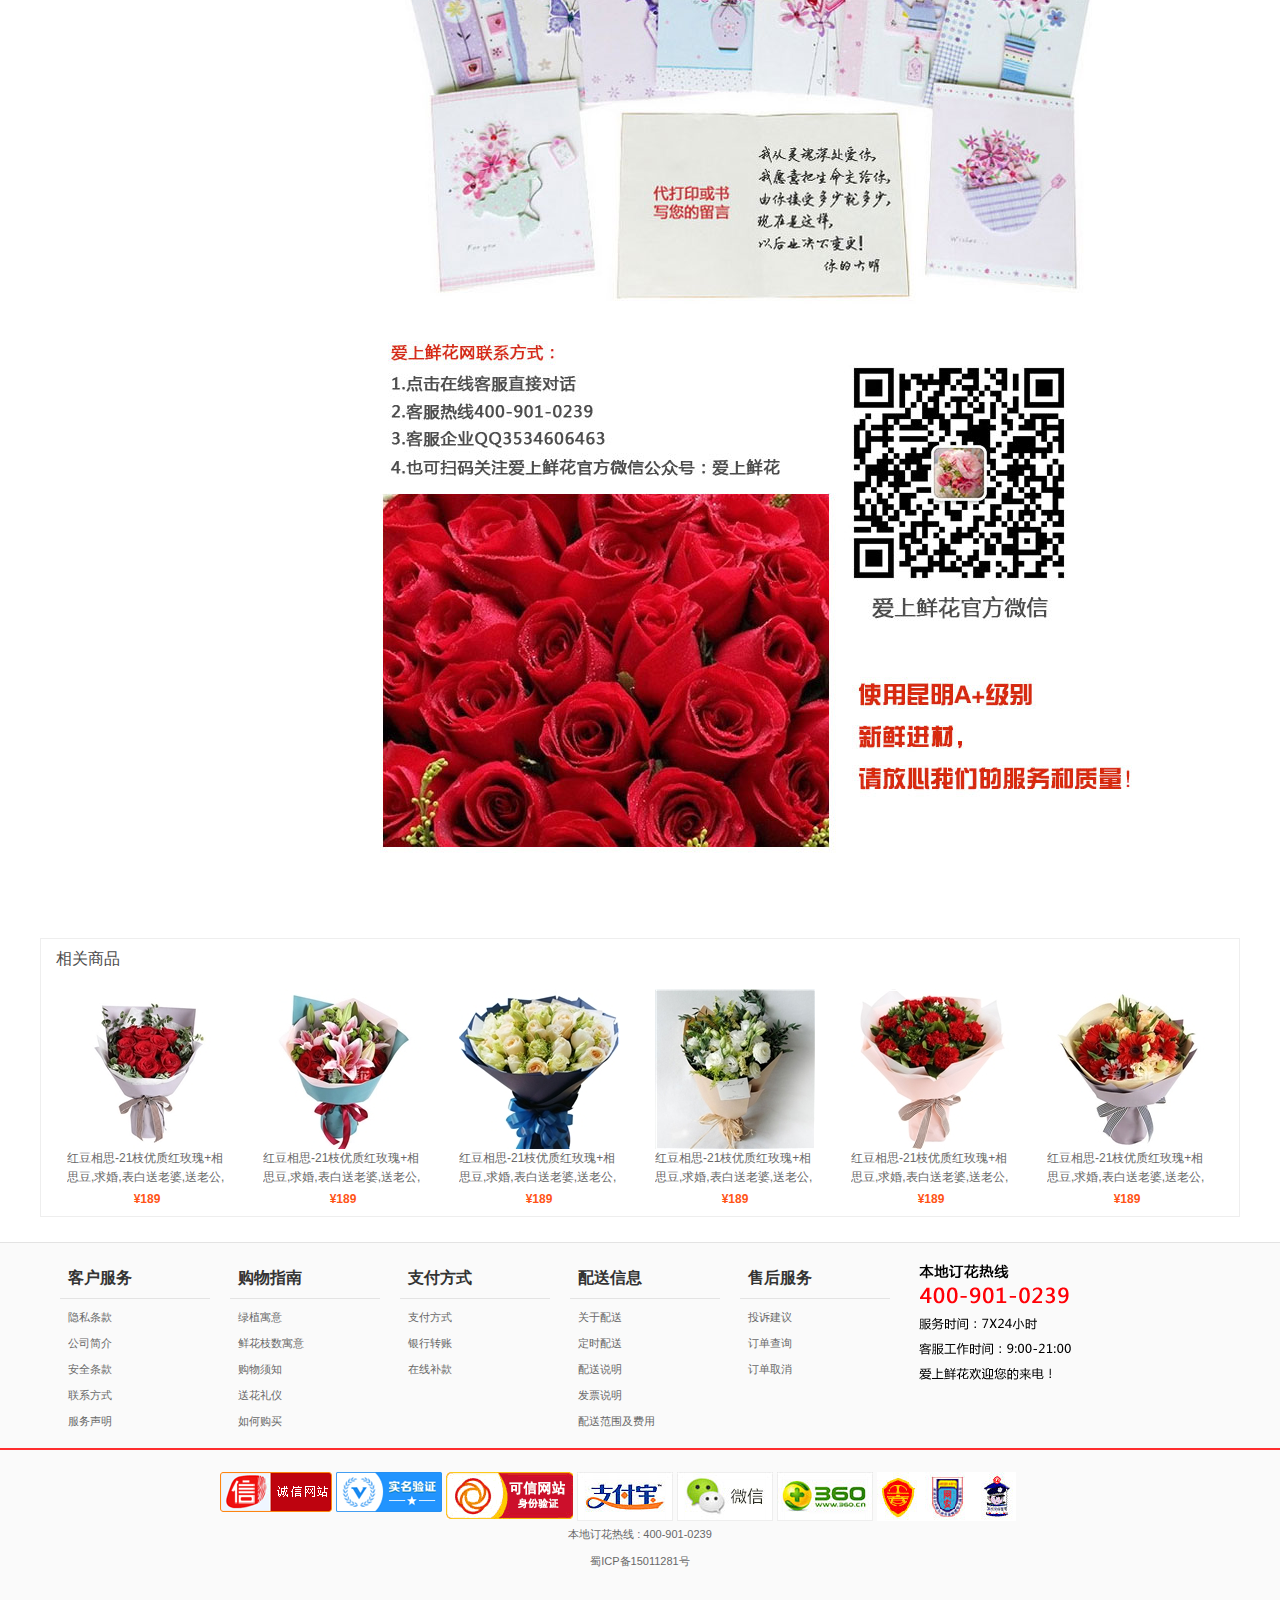
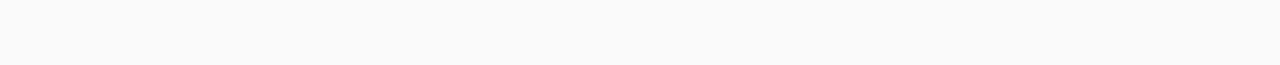
<file: Commodity Details Page/index4.html>
<!DOCTYPE html>
<html>

	<head>
		<meta charset="utf-8" />
		<title></title>
		<link rel="stylesheet" type="text/css" href="css/reset.css" />
		<link rel="stylesheet" type="text/css" href="css/index4.css" />
		<script type="text/javascript" src="js/jquery.js"></script>
		<script type="text/javascript" src="js/jquery.cookie.js"></script>
		<script type="text/javascript" src="js/Main.js"></script>
		<script type="text/javascript" src="js/WeChatMall.js"></script>
		<script type="text/javascript" src="js/ScollTop.js"></script>
		<script type="text/javascript" src="js/NavShow.js"></script>
		<script type="text/javascript" src="js/SwitchImg.js"></script>
		<script type="text/javascript" src="js/Evaluate.js"></script>
		<script type="text/javascript" src="js/JoinCart.js"></script>
		<script type="text/javascript" src="js/Login.js"></script>
	</head>

	<body>
		<div id="top"><img src="../Resource/img/home_top.png" /></div>
		<div id="header">
			<div id="head_t">
				<div id="header_inner">
					<ul class="list1">
						<li>您好，欢迎光临爱上鲜花网</li>
						<li>本地实体花店</li>
						<li>
							<a href="#">收藏爱上鲜花网</a>
						</li>
					</ul>
					<ul class="list2">
						<li>
							<a href="../Shopping Cart/index.html" target="_blank">购物车<span>0</span>件|订单<span>0</span>个</a>
						</li>
						<li>
							<a href="../Register/index.html">注册</a>
						</li>
						<li>
							<a href="../Login/index.html">登录</a>
						</li>
						<li class="loginsuccess">
							<p></p>
							<p class="quit">退出</p>
						</li>
						<li class="mall">
							<p>微信商城</p>
							<img src="../Resource/img/home_arrow.png" class="arrow" />
							<img src="../Resource/img/home_code.jpg" class="code" />
						</li>
					</ul>
				</div>
			</div>
			<div id="header_inner">
				<div id="head_c">
					<div class="search">
						<input type="text" />
						<a href="#" class="button">搜索</a>
						<a href="#" class="order a">订单查询</a>
						<a href="#" class="talk a">在线客服</a>
					</div>
					<ul class="list3">
						<li>热门关键字：</li>
						<li>
							<a href="#">生日</a>
						</li>
						<li>
							<a href="#">白玫瑰</a>
						</li>
						<li>
							<a href="#">红玫瑰</a>
						</li>
						<li>
							<a href="#">送父母</a>
						</li>
						<li>
							<a href="#">送老婆</a>
						</li>
						<li>
							<a href="#">送女朋友</a>
						</li>
						<li>
							<a href="#">表白</a>
						</li>
					</ul>
				</div>
				<p class="head_b">立即致电<span>本地花店</span>一个电话送花到您家！订花电话<span>400-901-0239</span></p>
			</div>
			<div id="head_nav">
				<div id="header_inner">
					<ul class="list4">
						<li class="nav">
							<a href="#" class="classify">全部商品分类</a>
							<div class="banner_nav">
								<dl class="regular">
									<dt>鲜花用途</dt>
									<dd>
										<a href="../List Page/index.html" target="_blank">爱情鲜花</a>
									</dd>
									<dd>
										<a href="#">生日鲜花</a>
									</dd>
									<dd>
										<a href="#">友情鲜花</a>
									</dd>
									<dd>
										<a href="#">孝敬长辈</a>
									</dd>
									<dd>
										<a href="#">探望病人</a>
									</dd>
									<dd>
										<a href="#">求婚鲜花</a>
									</dd>
									<dd>
										<a href="#">商务用花</a>
									</dd>
									<dd>
										<a href="#">纪念日鲜花</a>
									</dd>
									<dd>
										<a href="#">缅怀日鲜花</a>
									</dd>
								</dl>
								<dl class="regular">
									<dt>鲜花花材</dt>
									<dd>
										<a href="#">玫瑰</a>
									</dd>
									<dd>
										<a href="#">百合</a>
									</dd>
									<dd>
										<a href="#">康乃馨</a>
									</dd>
									<dd>
										<a href="#">郁金香</a>
									</dd>
									<dd>
										<a href="#">扶郎</a>
									</dd>
									<dd>
										<a href="#">马蹄莲</a>
									</dd>
									<dd>
										<a href="#">向日葵</a>
									</dd>
									<dd>
										<a href="#">百合玫瑰</a>
									</dd>
									<dd>
										<a href="#">百合康乃馨</a>
									</dd>
								</dl>
								<dl class="regular">
									<dt>鲜花价格</dt>
									<dd>
										<a href="#">100-200元</a>
									</dd>
									<dd>
										<a href="#">200-300元</a>
									</dd>
									<dd>
										<a href="#">300-500元</a>
									</dd>
									<dd>
										<a href="#">500-800元</a>
									</dd>
									<dd>
										<a href="#">800元以上</a>
									</dd>
								</dl>
								<dl class="regular">
									<dt>开业花篮</dt>
									<dd>
										<a href="#">婚庆花篮</a>
									</dd>
									<dd>
										<a href="#">祝寿花篮</a>
									</dd>
									<dd>
										<a href="#">乔迁花篮</a>
									</dd>
									<dd>
										<a href="#">庆典花篮</a>
									</dd>
									<dd>
										<a href="#">开业花篮</a>
									</dd>
									<dd>
										<a href="#">水果礼篮</a>
									</dd>
									<dd>
										<a href="#">胸花</a>
									</dd>
									<dd>
										<a href="#">桌花</a>
									</dd>
									<dd>
										<a href="#">缅怀日鲜花</a>
									</dd>
								</dl>
							</div>
						</li>
						<li>
							<a href="#">首页</a>
						</li>
						<li>
							<a href="#">全部鲜花</a>
						</li>
						<li>
							<a href="#">爱情鲜花</a>
						</li>
						<li>
							<a href="#">生日鲜花</a>
						</li>
						<li>
							<a href="#">开业花篮</a>
						</li>
						<li>
							<a href="#">绿植</a>
						</li>
						<li>
							<a href="#">精品礼盒</a>
						</li>
						<li>
							<a href="#">永生花</a>
						</li>
						<li>
							<a href="#">周花主题</a>
						</li>
					</ul>
				</div>
			</div>
		</div>
		<div id="main">
			<div id="main_inner">
				<div id="nav_name">
					<a href="../List Page/index.html">鲜花类型&gt;&gt;</a>
					<a href="#">鲜花花束&gt;&gt;</a>
					<p class="top_name">牵手一辈子 16朵粉色玫瑰 求婚,表白,生日,情人节,送老婆,送老公,送女朋友,送男朋友(礼盒)</p>
				</div>
				<div id="product">
					<div class="present">
						<div class="present_img">
							<div class="big_img">
								<div class="box">
									<div class="select"></div>
									<div class="hide"></div>
								</div>
								<div class="enlarge"></div>								
							</div>
							<div class="small_img">
								<img src="../Resource/img/small_06.jpg" />
								<img src="../Resource/img/small_07.jpg" />
							</div>
							<div class="share">
								<div class="share_l">
									<p>分享：</p>
									<a href="#"></a>
									<a href="#"></a>
									<a href="#"></a>
								</div>
								<div class="share_r">
									<a href="#">收藏此商品</a>
								</div>
							</div>
						</div>
						<div class="present_title">
							<h1>牵手一辈子 16朵粉色玫瑰 求婚,表白,生日,情人节,送老婆,送老公,送女朋友,送男朋友(礼盒)</h1>
							<textarea>花材： 16朵粉色玫瑰  相思梅搭配 白色纸束扎 拉菲草系结
包装：精美长方形礼盒包装。
赠送：免费附送精美贺卡，代写您的祝福。
其它：由于花材的季节原因和手工包扎，可能在花束的形式和搭配上与图片不完全一致，但我们保证鲜花的主花材品种、新鲜程度、数量、颜色与说明一致，谢谢。</textarea>
							<div class="price">
								<p>市场价：　<del>¥339</del></p>
								<p>售　价：　<b>¥219</b></p>
							</div>
							<ul class="list5">
								<li>销量：<span>855</span></li>
								<li>评价：<span>464</span>条</li>
							</ul>
							<div class="present_count">
								<p>数量：</p>
								<div class="count">
									<input type="text" value="1" class="count_show"/>
									<div>
										<input type="button" class="plus" />
										<input type="button" class="minus" />
									</div>
								</div>
								<p>库存：</p>
							</div>
							<div class="buy">
								<ul class="buy_list">
									<li href="#">立即购买</li>
									<li href="#" class="add">加入购物车</li>
								</ul>
								<div class="joinCart">
									<div class="cart_box">
										<div class="cart_dialog">
											<p>成功添加到购物车</p>
											<img src="../Resource/img/close.png" />
										</div>
										<div class="dialog_item">
											<p>目前选购商品共<span>1</span>件　合计：<span>289</span>元</p>
											<a href="../Shopping Cart/index.html" target="_blank">进入购物车</a>
											<a href="#">继续购物</a>
										</div>
									</div>
								</div>
							</div>
						</div>
						<div class="present_support">
							<p>服务支持：</p>
							<img src="../Resource/img/support.jpg" />
						</div>
					</div>
					<div class="introduce">
						<div class="commend">
							<h2>热销推荐</h2>
							<div class="commend_product">
								<div class="chunk">
									<a href="#" class="chunk_img"><img src="../Resource/img/details_01.jpg" /></a>
									<p>
										<a href="#">蜜一样香甜-送爱人,送老婆,送老公,求婚,表白,送女朋友,男朋友,送朋友,生日</a>
									</p>
									<p>¥159</p>
								</div>
							</div>
							<div class="commend_product">
								<div class="chunk">
									<a href="#" class="chunk_img"><img src="../Resource/img/details_02.jpg" /></a>
									<p>
										<a href="#">红豆相思-21枝优质红玫瑰+相思豆,求婚,表白送老婆,送老公,送女朋友,送男朋友</a>
									</p>
									<p>¥239</p>
								</div>
							</div>
							<div class="commend_product">
								<div class="chunk">
									<a href="#" class="chunk_img"><img src="../Resource/img/details_03.jpg" /></a>
									<p>
										<a href="#">爱的意义-33朵香槟玫瑰,送爱人,送老婆,送老公,求婚,表白,送女朋友,男朋友,送朋友,生日</a>
									</p>
									<p>¥299</p>
								</div>
							</div>
							<div class="commend_product">
								<div class="chunk">
									<a href="#" class="chunk_img"><img src="../Resource/img/details_04.jpg" /></a>
									<p>
										<a href="#">春颜-33枝嫣红玫瑰,求婚,表白,生日送老婆,送老公,送女朋友,送男朋友</a>
									</p>
									<p>¥289</p>
								</div>
							</div>
							<div class="commend_product">
								<div class="chunk">
									<a href="#" class="chunk_img"><img src="../Resource/img/details_05.jpg" /></a>
									<p>
										<a href="#">蓝色至爱-12枝蓝色妖姬,求婚,表白,生日送老婆,送老公,送女朋友,送男朋友</a>
									</p>
									<p>¥269</p>
								</div>
							</div>
						</div>
						<div class="details">
							<ul class="list6">
								<li class="select1">商品详情</li>
								<li>商品评价<span>&nbsp;3614</span></li>
							</ul>
							<div class="choose">
								<div class="details_product select2">
									<ul class="list7">
										<li>
											<p><b>鲜花用途：</b><span>爱情鲜花, 求婚鲜花, 纪念日鲜花, 友情鲜花</span></p>
											<p><b>鲜花类别：</b><span>鲜花花束</span></p>
											<p><b>鲜花用途：</b><span>朋友, 恋人</span></p>
										</li>
										<li>
											<p><b>按节日选花：</b><span>生日, 感恩节, 中秋节, 圣诞节, 光棍节, 妇女节, 情人节, 七夕节</span></p>
											<p><b>支数：</b><span>33枝</span></p>
										</li>
										<li>
											<p><b>花材：</b><span>玫瑰</span></p>
											<p><b>价格：</b><span>200-300元</span></p>
											<p><b>颜色：</b><span>红色</span></p>
										</li>
									</ul>
									<div>
										<img src="../Resource/img/details_07.jpg" />
										<img src="../Resource/img/details_08.jpg" />
										<img src="../Resource/img/details_09.jpg" />
										<img src="../Resource/img/details_10.jpg" />
										<img src="../Resource/img/details_11.jpg" />
									</div>
								</div>
								<div class="evaluate select2">
									<div class="praise">
										<div class="praise_l">
											<b>93%</b>
											<p>好评度</p>
										</div>
										<div class="percent">
											<dl class="one">
												<dt>好评(93%)</dt>
												<dd>
													<div></div>
												</dd>
											</dl>
											<dl class="two">
												<dt>中评(7%)</dt>
												<dd>
													<div></div>
												</dd>
											</dl>
											<dl class="three">
												<dt>差评(0%)</dt>
												<dd>
													<div></div>
												</dd>
											</dl>
										</div>
									</div>
									<div class="tab">
										<div class="tab_top">
											<ul class="tab_list">
												<li class="select3">全部评价(3614)</li>
												<li>好评(3374)</li>
												<li>中评(240)</li>
												<li>差评(0)</li>
												<li>有图(0)</li>
											</ul>
										</div>
										<div class="evaluate_list">
											<div class="evaluate_chunk">
												<ul class="star_list">
													<li class="red"></li>
													<li class="red"></li>
													<li class="red"></li>
													<li></li>
													<li></li>
												</ul>
												<div class="remark">
													<p>昨天情人节收到的，配送大哥送货速度真是快，也很热情，小熊比图片的可爱哟，花也漂亮。</p>
												</div>
												<dl class="userinfor">
													<dt>p*****</dt>
													<dd>2017/05/25</dd>
												</dl>
											</div>
											<div class="evaluate_chunk">
												<ul class="star_list">
													<li class="red"></li>
													<li class="red"></li>
													<li class="red"></li>
													<li class="red"></li>
													<li></li>
												</ul>
												<div class="remark">
													<p>花很漂亮，新鲜，朋友收到完好无恙很是感动，送的很是及时</p>
												</div>
												<dl class="userinfor">
													<dt>徐*****</dt>
													<dd>2017/05/25</dd>
												</dl>
											</div>
											<div class="evaluate_chunk">
												<ul class="star_list">
													<li class="red"></li>
													<li class="red"></li>
													<li class="red"></li>
													<li class="red"></li>
													<li class="red"></li>
												</ul>
												<div class="remark">
													<p>鲜花很漂亮，老婆很喜欢，店家很准时的，也包装的很精美！</p>
												</div>
												<dl class="userinfor">
													<dt>运动南***22</dt>
													<dd>2017/05/25</dd>
												</dl>
											</div>
											<div class="evaluate_chunk">
												<ul class="star_list">
													<li class="red"></li>
													<li class="red"></li>
													<li class="red"></li>
													<li class="red"></li>
													<li class="red"></li>
												</ul>
												<div class="remark">
													<p>花很漂亮哦，而且颜色很鲜艳，包装也很用心，服务态度很好，大赞一个！</p>
												</div>
												<dl class="userinfor">
													<dt>a*****</dt>
													<dd>2017/05/25</dd>
												</dl>
											</div>
											<div class="evaluate_chunk">
												<ul class="star_list">
													<li class="red"></li>
													<li class="red"></li>
													<li class="red"></li>
													<li></li>
													<li></li>
												</ul>
												<div class="remark">
													<p>服务很好，速度很快，下次再来！</p>
												</div>
												<dl class="userinfor">
													<dt>鲁*****</dt>
													<dd>2017/05/25</dd>
												</dl>
											</div>
										</div>
									</div>
									<div class="switchpage">
										<ul class="page_list">
											<li class="page_switch">1</li>
											<li>2</li>
											<li>3</li>
											<li>4</li>
											<li>5</li>
											<li>...</li>
											<li>下一页</li>
											<p>第<span>1</span>/723页&nbsp;共3614记录</p>
											<li><input type="text" /></li>
											<p>页</p>
											<li>确定</li>
										</ul>
									</div>
								</div>
							</div>
						</div>
					</div>
					<div class="related">
						<p class="related_top">相关商品</p>
						<ul class="list8">
							<li class="related_chunk">
								<a href="#" class="related_img"><img src="../Resource/img/related_01.jpg" /></a>
								<p>
									<a href="#">红豆相思-21枝优质红玫瑰+相思豆,求婚,表白送老婆,送老公,送女朋友,送男朋友</a>
								</p>
								<p>¥189</p>
							</li>
							<li class="related_chunk">
								<a href="#" class="related_img"><img src="../Resource/img/related_02.jpg" /></a>
								<p>
									<a href="#">红豆相思-21枝优质红玫瑰+相思豆,求婚,表白送老婆,送老公,送女朋友,送男朋友</a>
								</p>
								<p>¥189</p>
							</li>
							<li class="related_chunk">
								<a href="#" class="related_img"><img src="../Resource/img/related_03.jpg" /></a>
								<p>
									<a href="#">红豆相思-21枝优质红玫瑰+相思豆,求婚,表白送老婆,送老公,送女朋友,送男朋友</a>
								</p>
								<p>¥189</p>
							</li>
							<li class="related_chunk">
								<a href="#" class="related_img"><img src="../Resource/img/related_04.jpg" /></a>
								<p>
									<a href="#">红豆相思-21枝优质红玫瑰+相思豆,求婚,表白送老婆,送老公,送女朋友,送男朋友</a>
								</p>
								<p>¥189</p>
							</li>
							<li class="related_chunk">
								<a href="#" class="related_img"><img src="../Resource/img/related_05.jpg" /></a>
								<p>
									<a href="#">红豆相思-21枝优质红玫瑰+相思豆,求婚,表白送老婆,送老公,送女朋友,送男朋友</a>
								</p>
								<p>¥189</p>
							</li>
							<li class="related_chunk">
								<a href="#" class="related_img"><img src="../Resource/img/related_06.jpg" /></a>
								<p>
									<a href="#">红豆相思-21枝优质红玫瑰+相思豆,求婚,表白送老婆,送老公,送女朋友,送男朋友</a>
								</p>
								<p>¥189</p>
							</li>
						</ul>
					</div>
				</div>
			</div>
		</div>
		<div id="footer">
			<div id="foot">
				<div id="footer_inner">
					<dl class="order1">
						<dt>客户服务</dt>
						<dd>
							<a href="#">隐私条款</a>
						</dd>
						<dd>
							<a href="#">公司简介</a>
						</dd>
						<dd>
							<a href="#">安全条款</a>
						</dd>
						<dd>
							<a href="#">联系方式</a>
						</dd>
						<dd>
							<a href="#">服务声明</a>
						</dd>
					</dl>
					<dl class="order1">
						<dt>购物指南</dt>
						<dd>
							<a href="#">绿植寓意</a>
						</dd>
						<dd>
							<a href="#">鲜花枝数寓意</a>
						</dd>
						<dd>
							<a href="#">购物须知</a>
						</dd>
						<dd>
							<a href="#">送花礼仪</a>
						</dd>
						<dd>
							<a href="#">如何购买</a>
						</dd>
					</dl>
					<dl class="order1">
						<dt>支付方式</dt>
						<dd>
							<a href="#">支付方式</a>
						</dd>
						<dd>
							<a href="#">银行转账</a>
						</dd>
						<dd>
							<a href="#">在线补款</a>
						</dd>
					</dl>
					<dl class="order1">
						<dt>配送信息</dt>
						<dd>
							<a href="#">关于配送</a>
						</dd>
						<dd>
							<a href="#">定时配送</a>
						</dd>
						<dd>
							<a href="#">配送说明</a>
						</dd>
						<dd>
							<a href="#">发票说明</a>
						</dd>
						<dd>
							<a href="#">配送范围及费用</a>
						</dd>
					</dl>
					<dl class="order1">
						<dt>售后服务</dt>
						<dd>
							<a href="#">投诉建议</a>
						</dd>
						<dd>
							<a href="#">订单查询</a>
						</dd>
						<dd>
							<a href="#">订单取消</a>
						</dd>
					</dl>
					<dl class="order1"><img src="../Resource/img/home_51.jpg" /></dl>
				</div>
			</div>
			<div id="footer_inner">
				<div>
					<img src="../Resource/img/home_52.jpg" class="first" />
					<img src="../Resource/img/home_53.jpg" />
					<img src="../Resource/img/home_54.jpg" />
					<img src="../Resource/img/home_55.jpg" />
					<img src="../Resource/img/home_56.jpg" />
					<img src="../Resource/img/home_57.jpg" />
					<img src="../Resource/img/home_58.jpg" />
				</div>
				<p>本地订花热线 : 400-901-0239</p>
				<p>蜀ICP备15011281号</p>
			</div>
		</div>
		<div id="bottom">
			<div id="bottom_inner">
				<img src="../Resource/img/home_bottom_01.jpg" class="bottom_left" />
				<img src="../Resource/img/home_bottom_02.jpg" class="bottom_right" />
				<ul class="list9">
					<li>
						<a href="#" class="white">在线下单多久能送到？</a>
					</li>
					<li>
						<a href="#" class="white">过生日送什么花合适？</a>
					</li>
					<li>
						<a href="#" class="white">表白送什么花？</a>
					</li>
					<li>
						<a href="#">看望病人，送什么花好？</a>
					</li>
					<li>
						<a href="#" class="white">送爱人什么花好？</a>
					</li>
					<li>
						<a href="#">给长辈送什么花？</a>
					</li>
					<li>
						<a href="#">朋友新店开业送什么花好？</a>
					</li>
					<li>
						<a href="#" class="white">鲜花包月多少钱一月？</a>
					</li>
					<li>
						<a href="#" class="white">普通异性朋友生日送什么花？</a>
					</li>
					<li>
						<a href="#">乔迁绿植价格？</a>
					</li>
					<li>
						<a href="#" class="white">更多购花疑问快捷服务....</a>
					</li>
				</ul>
			</div>
		</div>
		<div id="right">
			<img src="../Resource/img/home_right.jpg" class="tell" />
			<div class="goTop">
				<p class="upper">顶部</p>
				<div class="arrowTop"><img src="../Resource/img/home_arrow.jpg" /></div>
			</div>
		</div>
	</body>

</html>
</file>
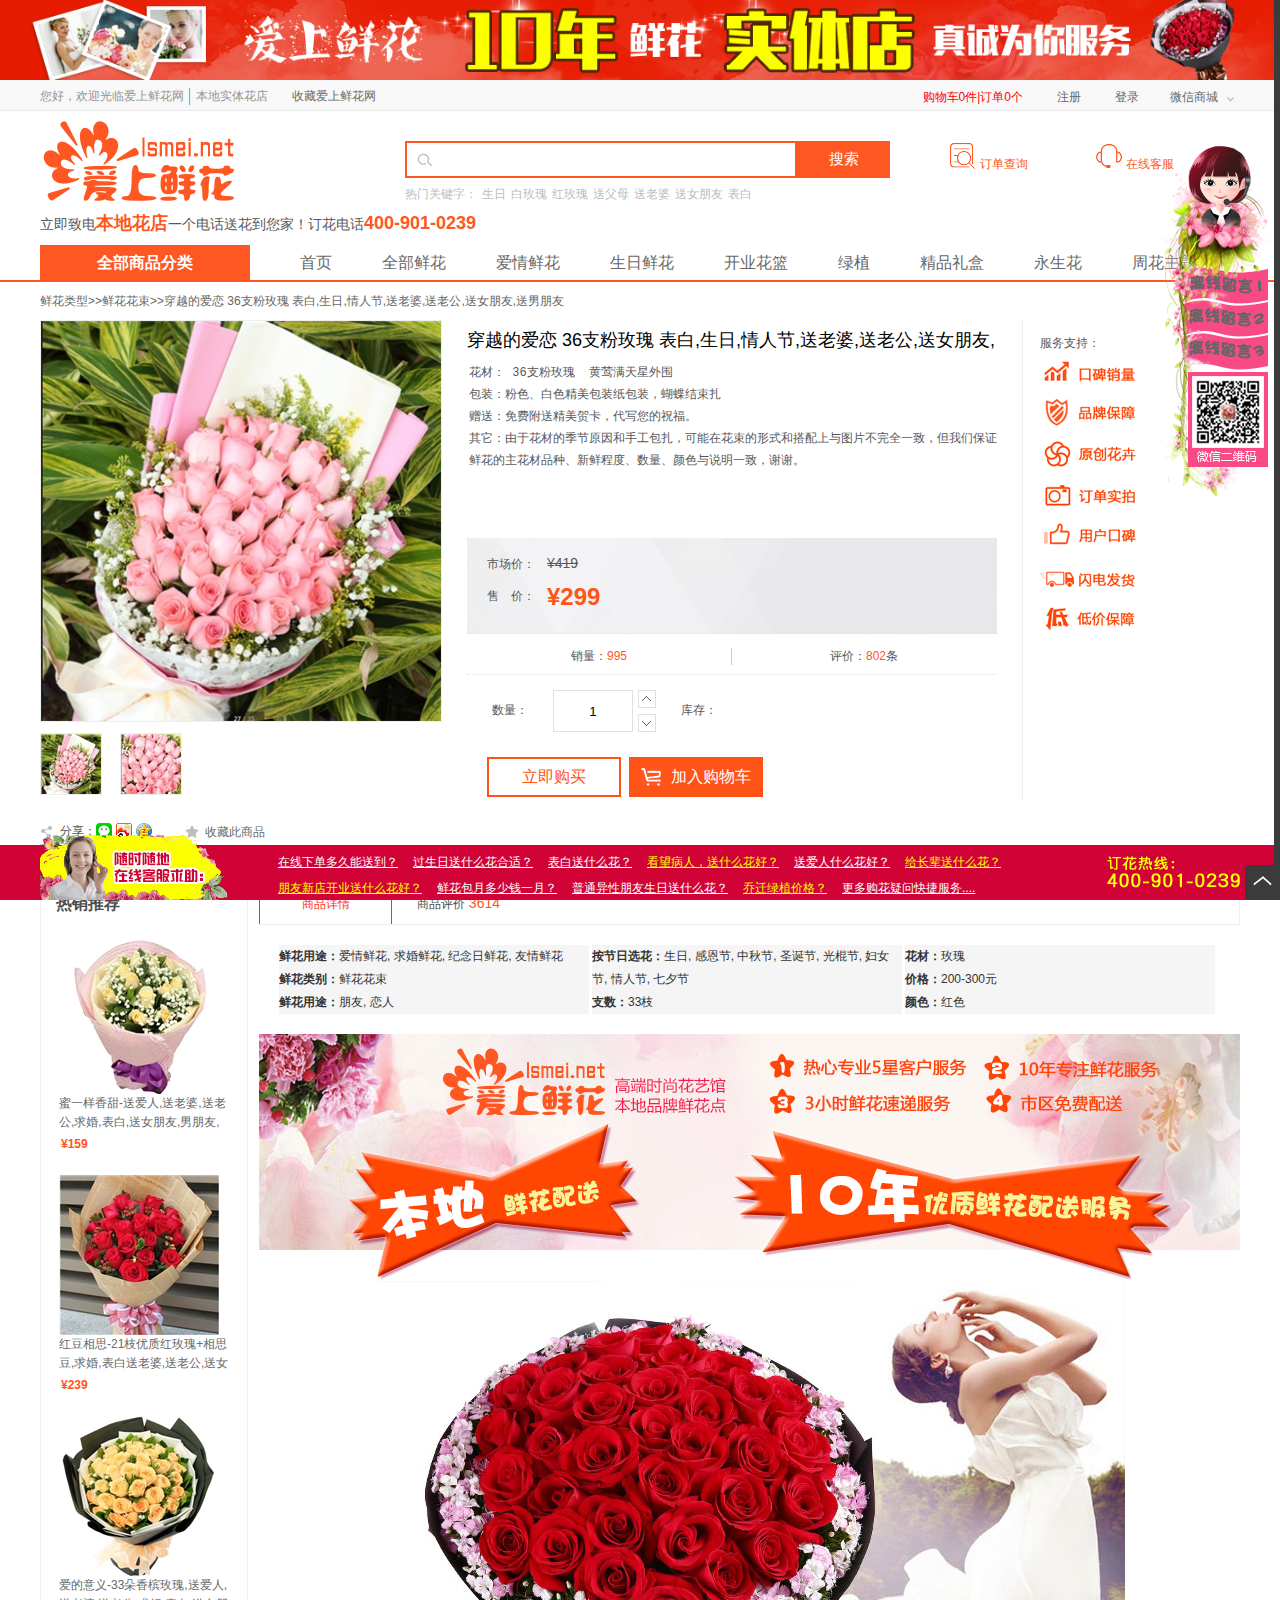
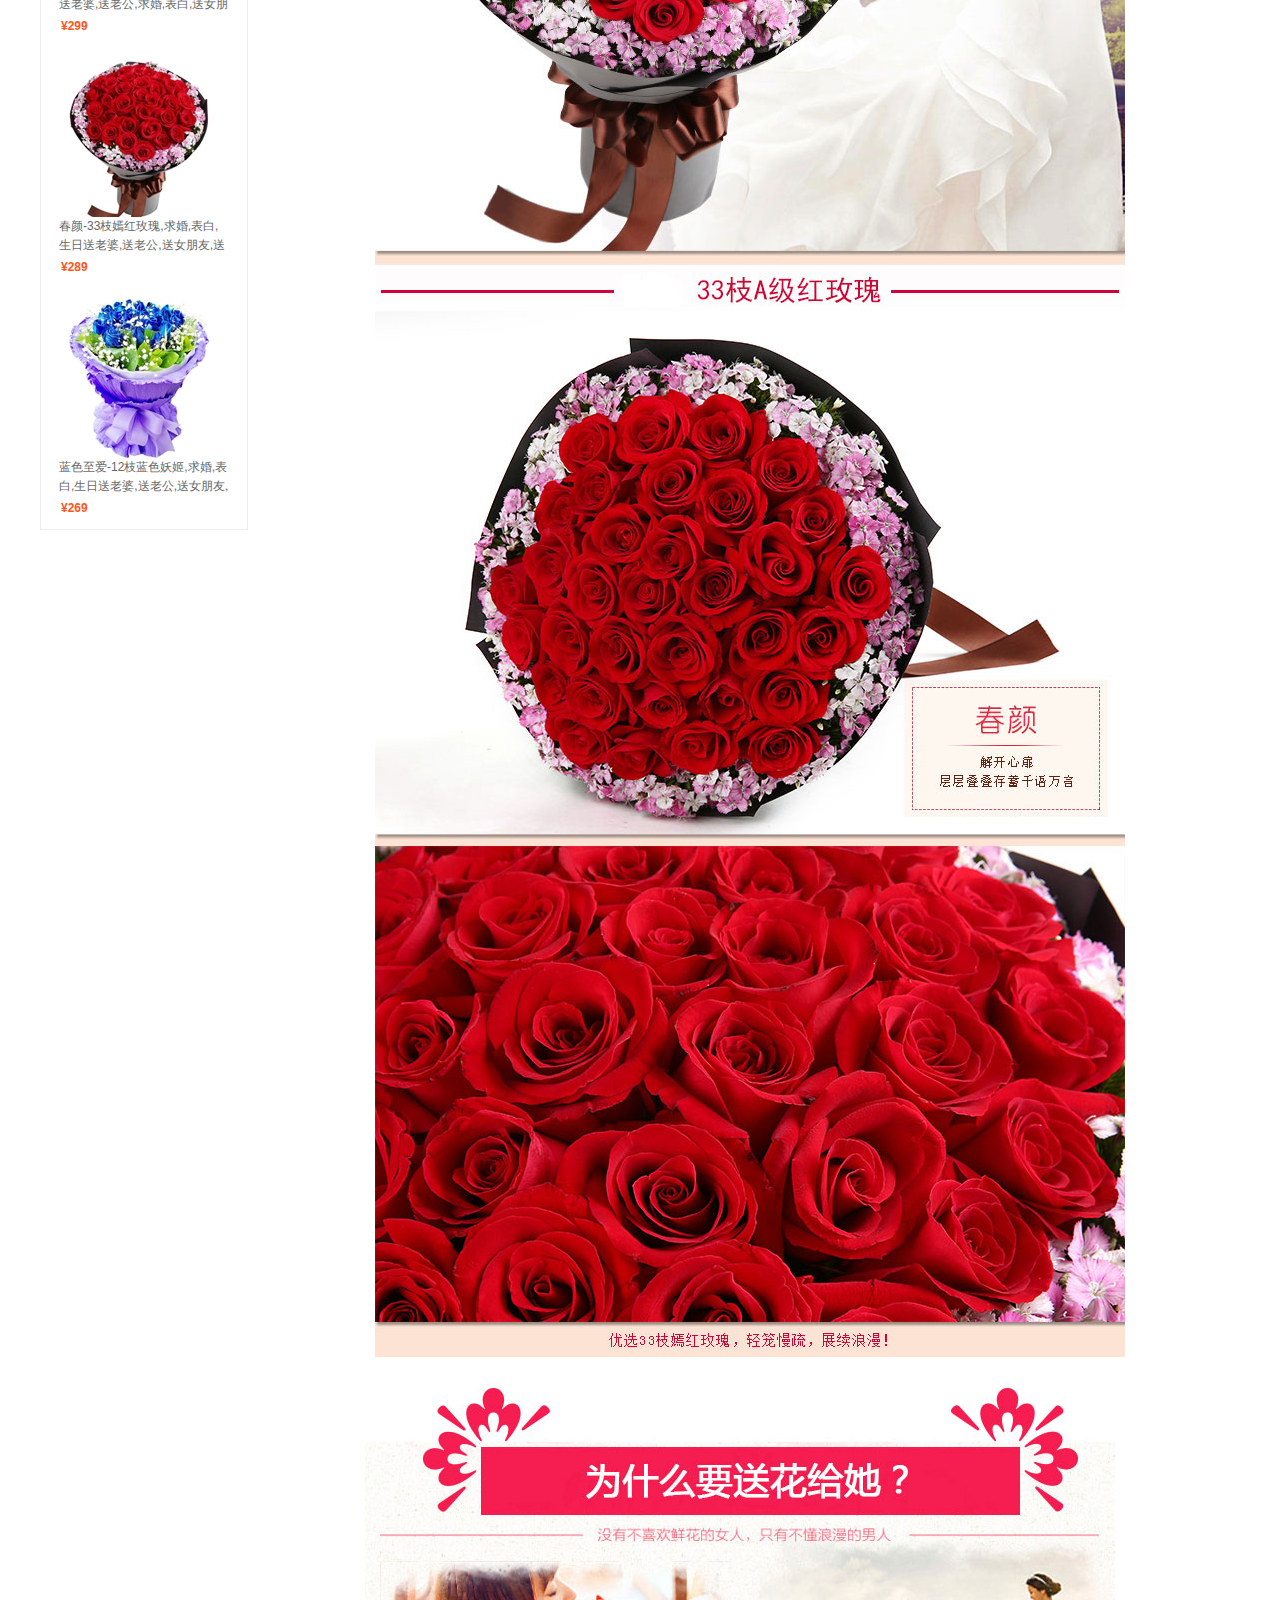
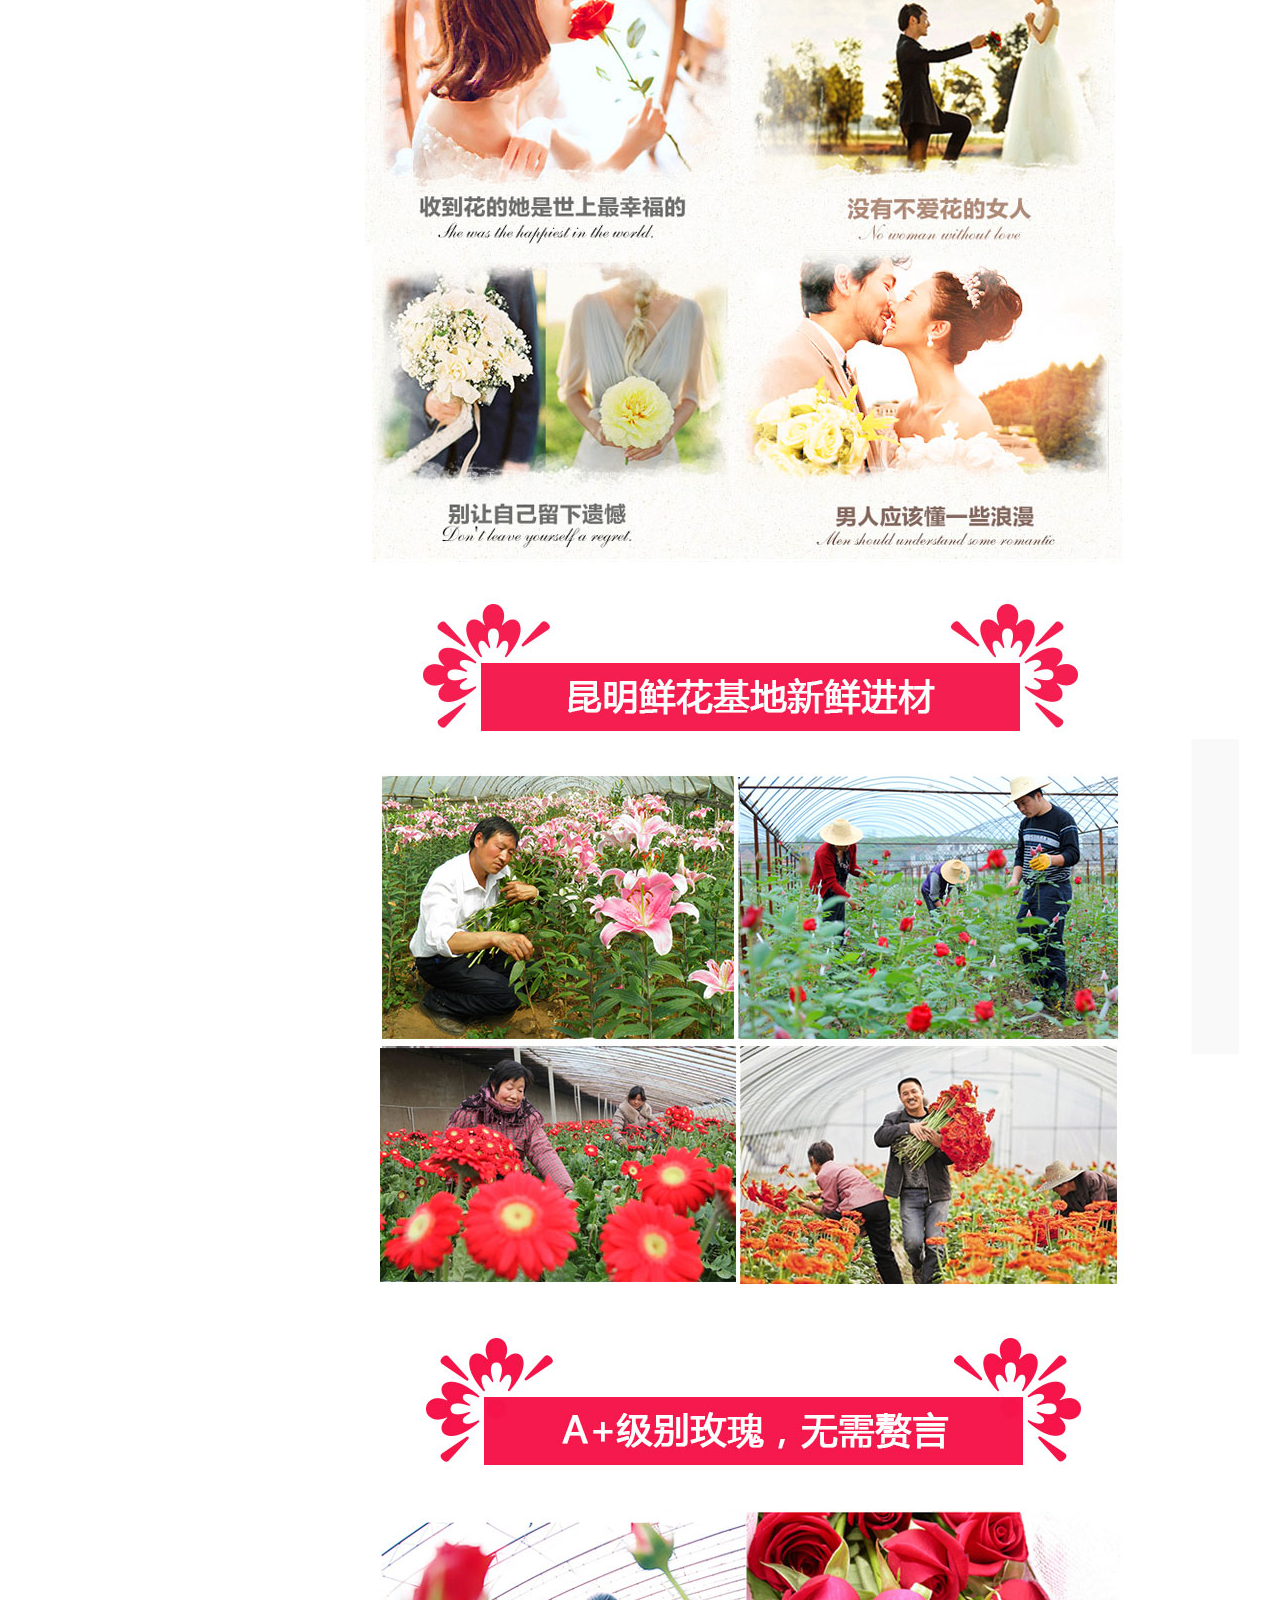
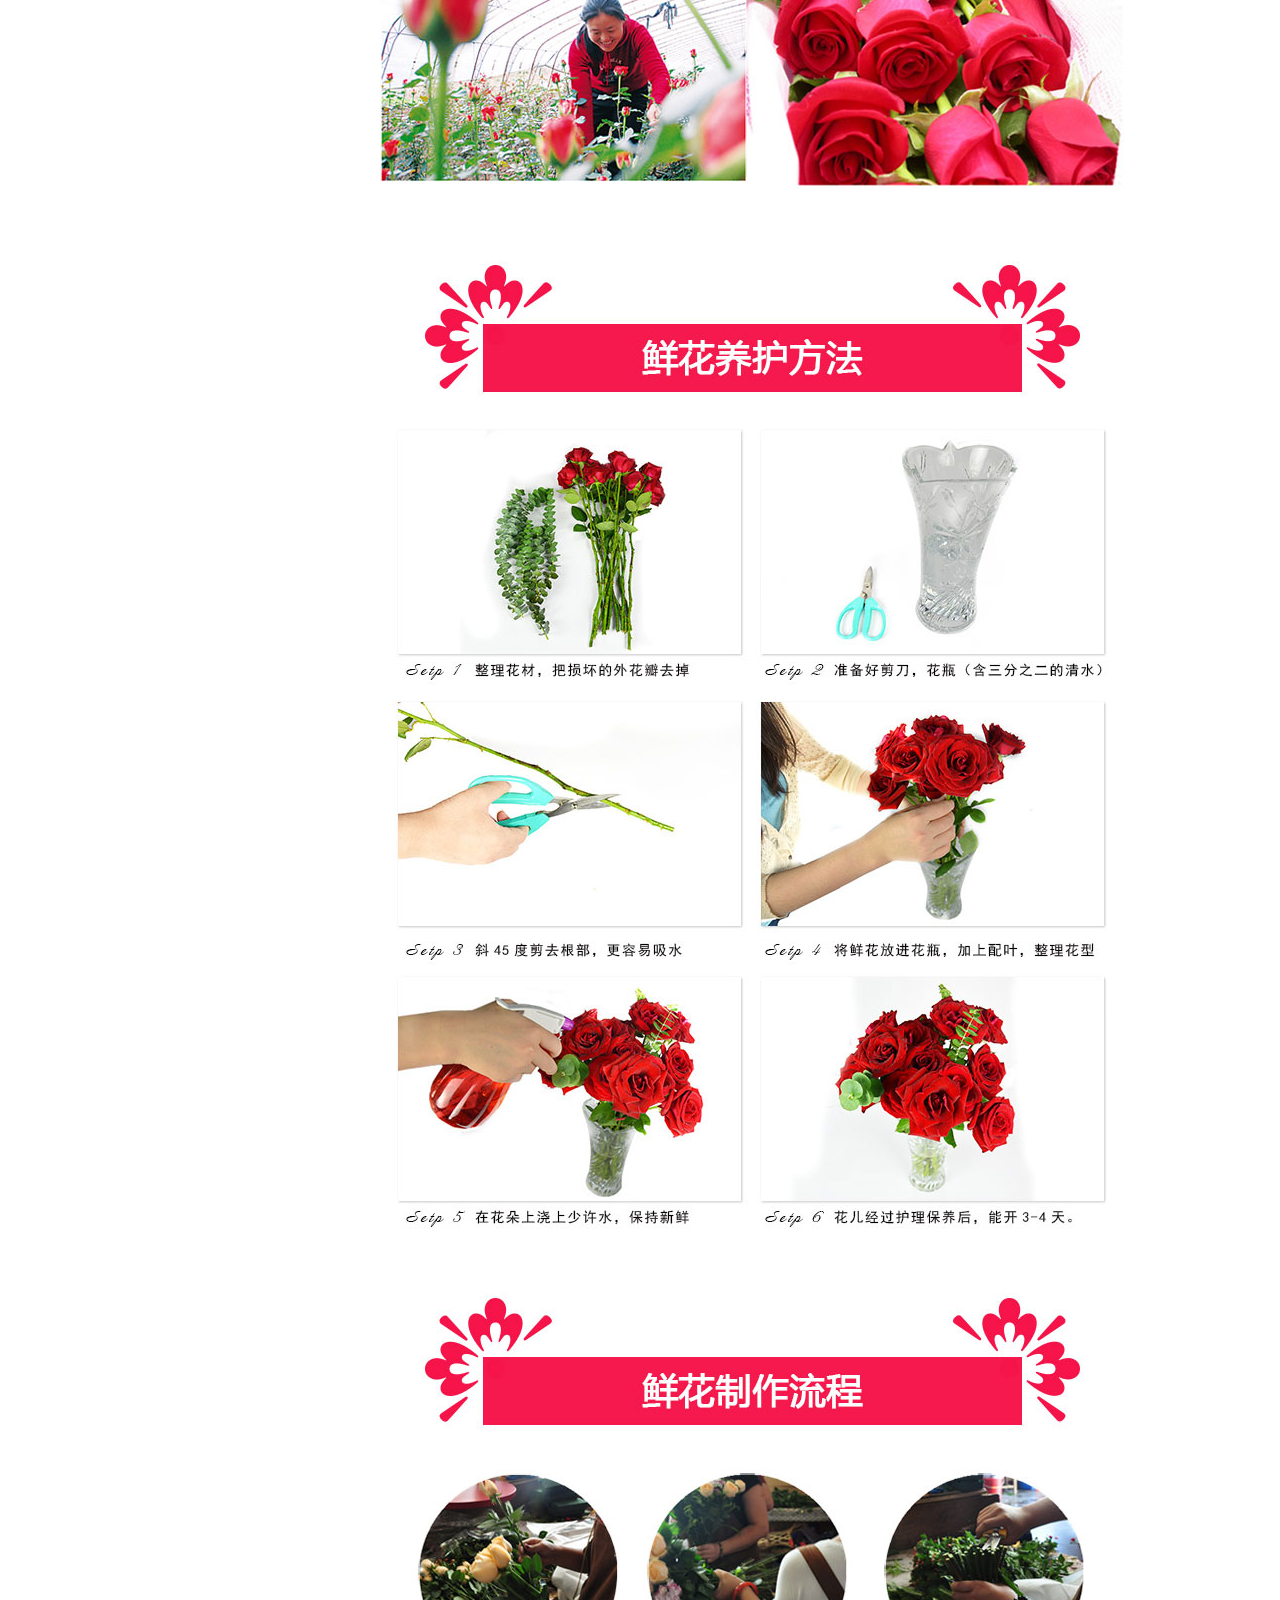
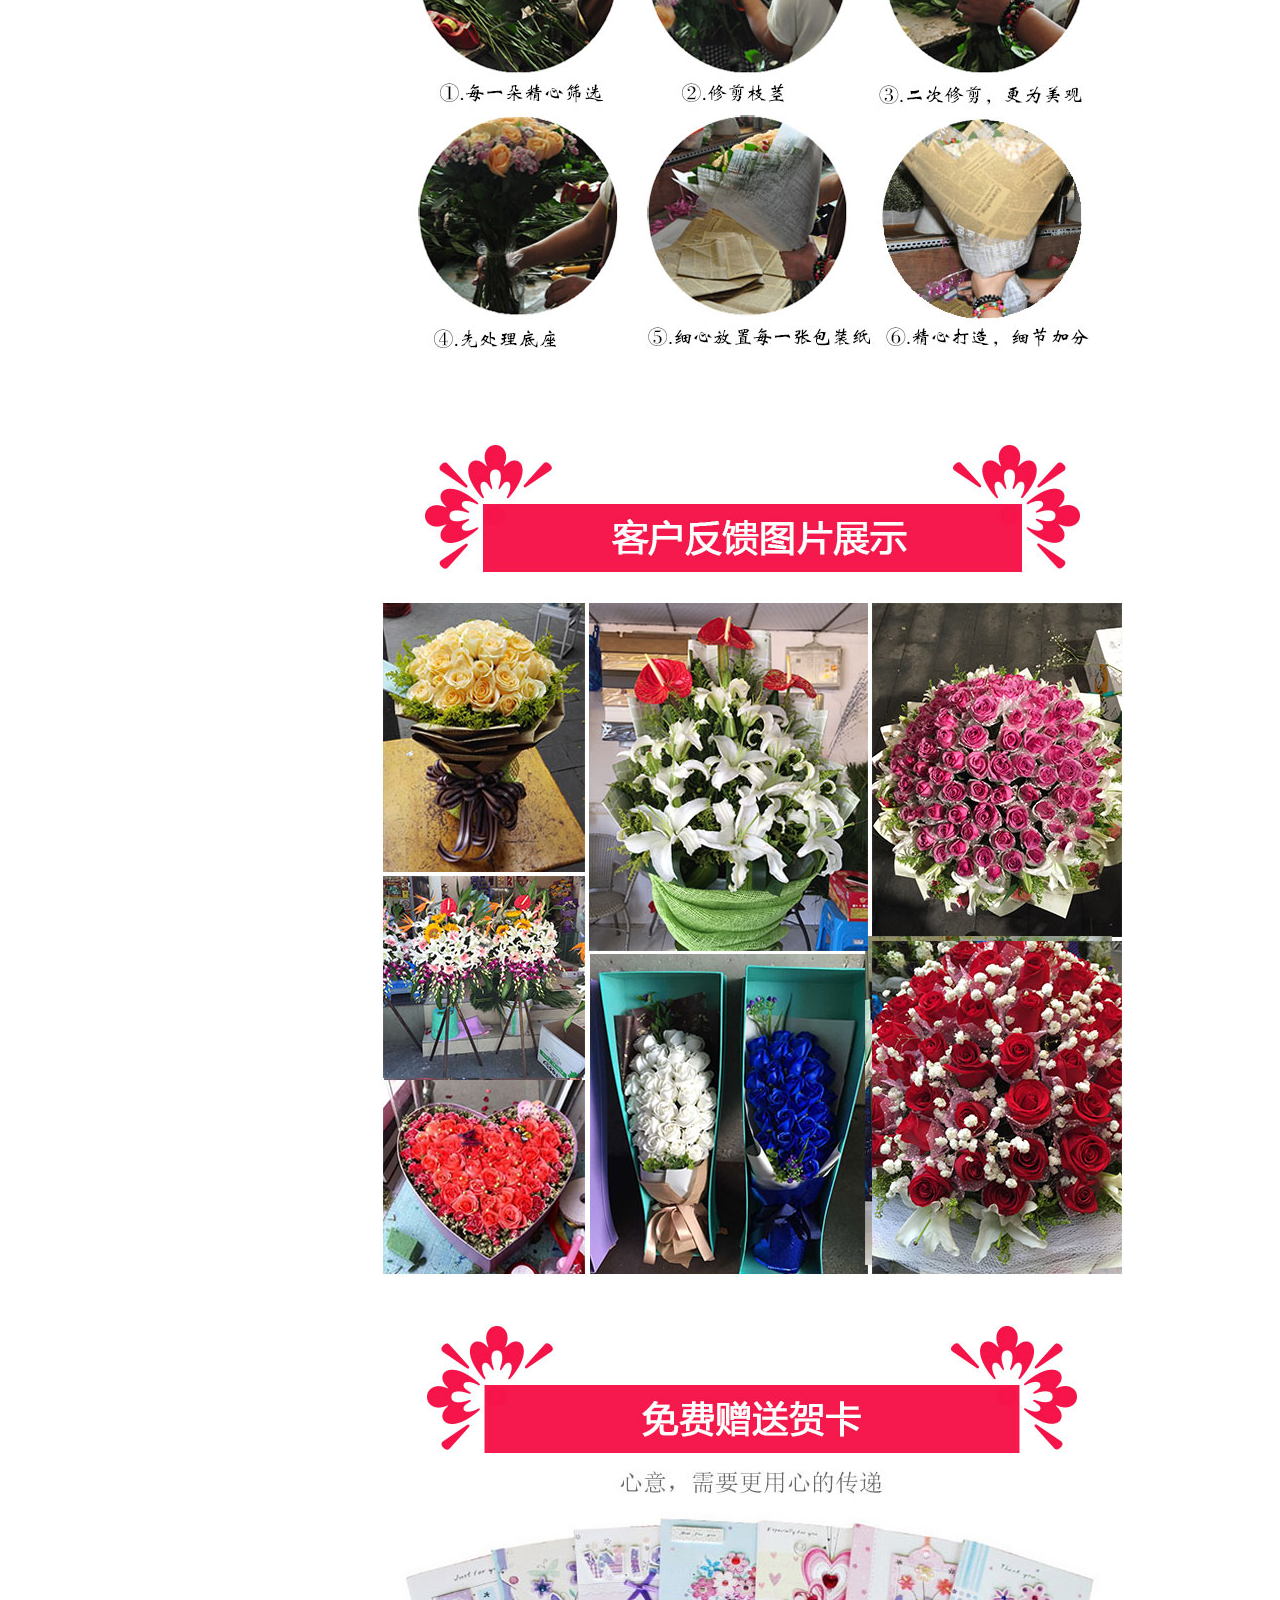
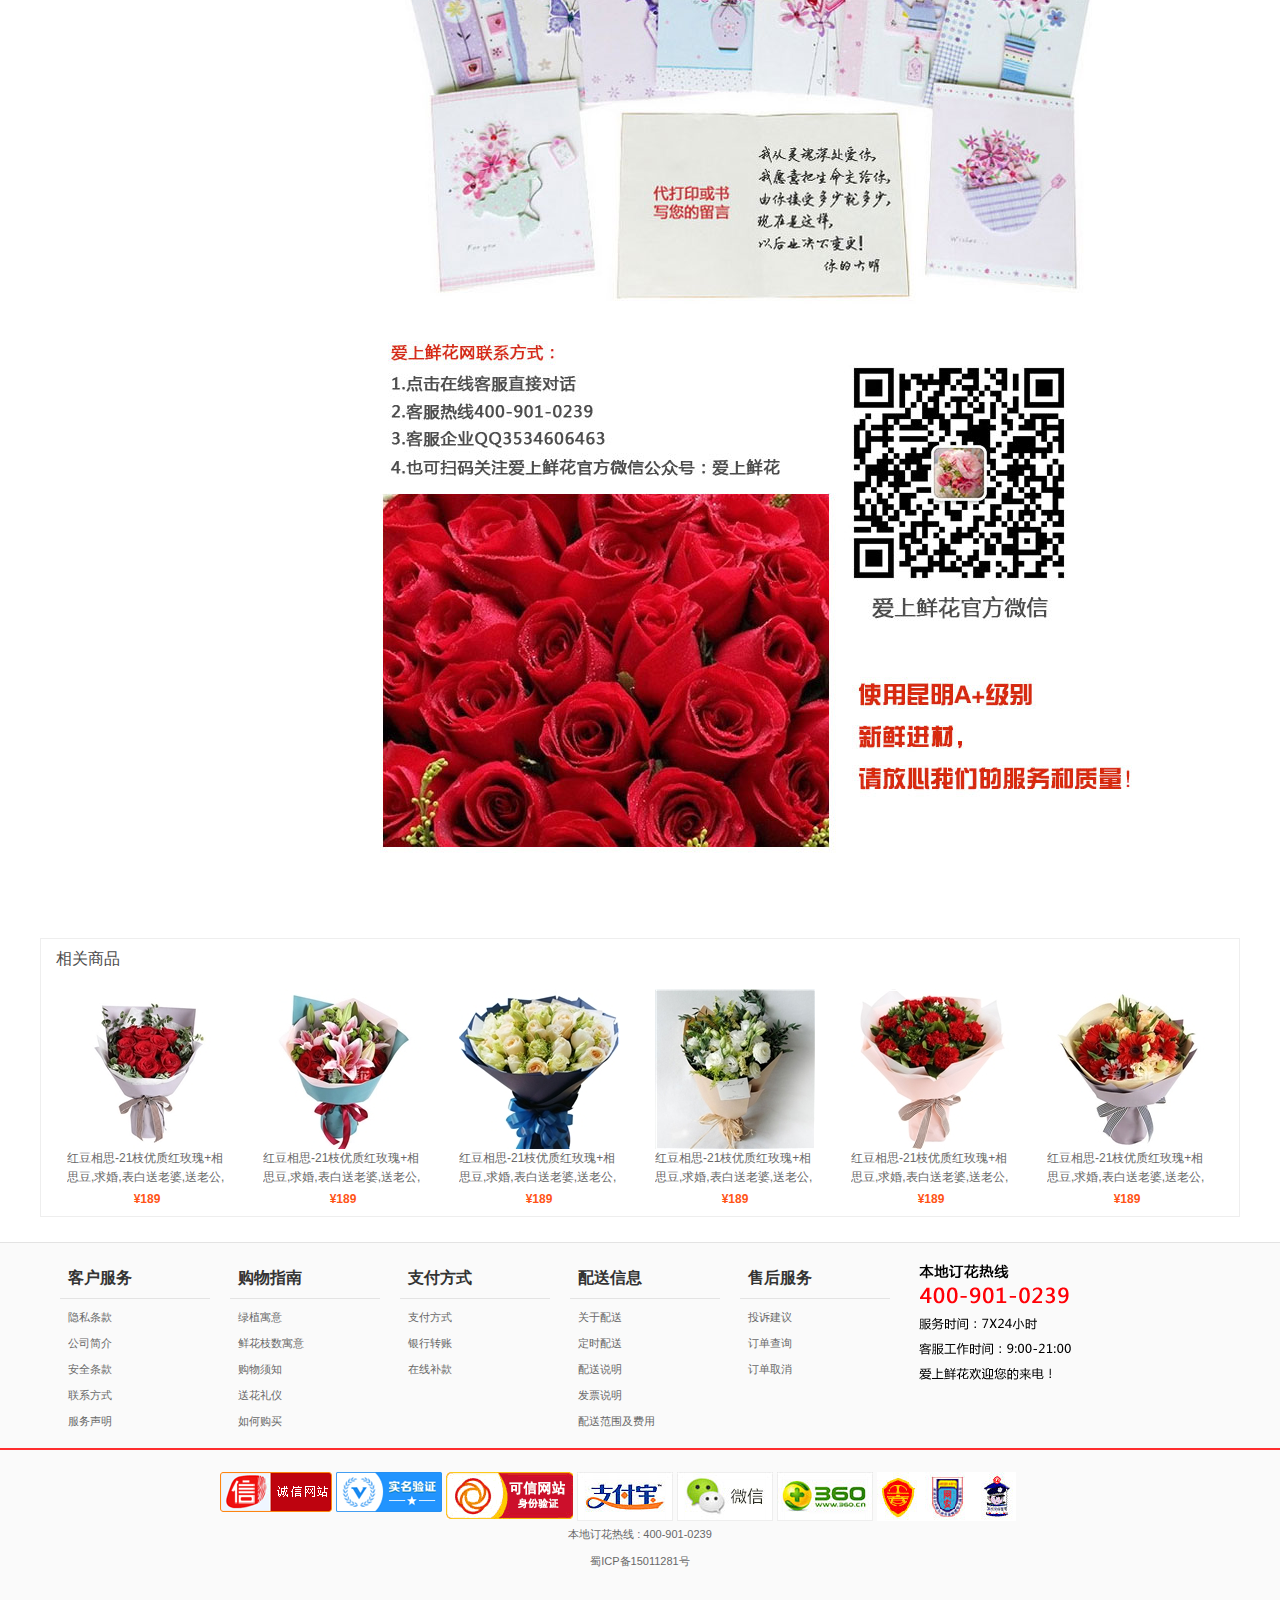
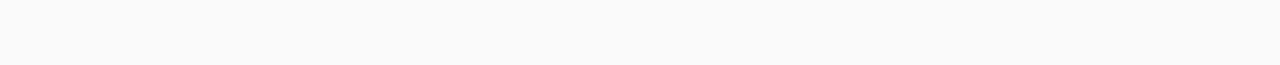
<file: Commodity Details Page/index5.html>
<!DOCTYPE html>
<html>

	<head>
		<meta charset="utf-8" />
		<title></title>
		<link rel="stylesheet" type="text/css" href="css/reset.css" />
		<link rel="stylesheet" type="text/css" href="css/index5.css" />
		<script type="text/javascript" src="js/jquery.js"></script>
		<script type="text/javascript" src="js/jquery.cookie.js"></script>
		<script type="text/javascript" src="js/Main.js"></script>
		<script type="text/javascript" src="js/WeChatMall.js"></script>
		<script type="text/javascript" src="js/ScollTop.js"></script>
		<script type="text/javascript" src="js/NavShow.js"></script>
		<script type="text/javascript" src="js/SwitchImg.js"></script>
		<script type="text/javascript" src="js/Evaluate.js"></script>
		<script type="text/javascript" src="js/JoinCart.js"></script>
		<script type="text/javascript" src="js/Login.js"></script>
	</head>

	<body>
		<div id="top"><img src="../Resource/img/home_top.png" /></div>
		<div id="header">
			<div id="head_t">
				<div id="header_inner">
					<ul class="list1">
						<li>您好，欢迎光临爱上鲜花网</li>
						<li>本地实体花店</li>
						<li>
							<a href="#">收藏爱上鲜花网</a>
						</li>
					</ul>
					<ul class="list2">
						<li>
							<a href="../Shopping Cart/index.html" target="_blank">购物车<span>0</span>件|订单<span>0</span>个</a>
						</li>
						<li>
							<a href="../Register/index.html">注册</a>
						</li>
						<li>
							<a href="../Login/index.html">登录</a>
						</li>
						<li class="loginsuccess">
							<p></p>
							<p class="quit">退出</p>
						</li>
						<li class="mall">
							<p>微信商城</p>
							<img src="../Resource/img/home_arrow.png" class="arrow" />
							<img src="../Resource/img/home_code.jpg" class="code" />
						</li>
					</ul>
				</div>
			</div>
			<div id="header_inner">
				<div id="head_c">
					<div class="search">
						<input type="text" />
						<a href="#" class="button">搜索</a>
						<a href="#" class="order a">订单查询</a>
						<a href="#" class="talk a">在线客服</a>
					</div>
					<ul class="list3">
						<li>热门关键字：</li>
						<li>
							<a href="#">生日</a>
						</li>
						<li>
							<a href="#">白玫瑰</a>
						</li>
						<li>
							<a href="#">红玫瑰</a>
						</li>
						<li>
							<a href="#">送父母</a>
						</li>
						<li>
							<a href="#">送老婆</a>
						</li>
						<li>
							<a href="#">送女朋友</a>
						</li>
						<li>
							<a href="#">表白</a>
						</li>
					</ul>
				</div>
				<p class="head_b">立即致电<span>本地花店</span>一个电话送花到您家！订花电话<span>400-901-0239</span></p>
			</div>
			<div id="head_nav">
				<div id="header_inner">
					<ul class="list4">
						<li class="nav">
							<a href="#" class="classify">全部商品分类</a>
							<div class="banner_nav">
								<dl class="regular">
									<dt>鲜花用途</dt>
									<dd>
										<a href="../List Page/index.html" target="_blank">爱情鲜花</a>
									</dd>
									<dd>
										<a href="#">生日鲜花</a>
									</dd>
									<dd>
										<a href="#">友情鲜花</a>
									</dd>
									<dd>
										<a href="#">孝敬长辈</a>
									</dd>
									<dd>
										<a href="#">探望病人</a>
									</dd>
									<dd>
										<a href="#">求婚鲜花</a>
									</dd>
									<dd>
										<a href="#">商务用花</a>
									</dd>
									<dd>
										<a href="#">纪念日鲜花</a>
									</dd>
									<dd>
										<a href="#">缅怀日鲜花</a>
									</dd>
								</dl>
								<dl class="regular">
									<dt>鲜花花材</dt>
									<dd>
										<a href="#">玫瑰</a>
									</dd>
									<dd>
										<a href="#">百合</a>
									</dd>
									<dd>
										<a href="#">康乃馨</a>
									</dd>
									<dd>
										<a href="#">郁金香</a>
									</dd>
									<dd>
										<a href="#">扶郎</a>
									</dd>
									<dd>
										<a href="#">马蹄莲</a>
									</dd>
									<dd>
										<a href="#">向日葵</a>
									</dd>
									<dd>
										<a href="#">百合玫瑰</a>
									</dd>
									<dd>
										<a href="#">百合康乃馨</a>
									</dd>
								</dl>
								<dl class="regular">
									<dt>鲜花价格</dt>
									<dd>
										<a href="#">100-200元</a>
									</dd>
									<dd>
										<a href="#">200-300元</a>
									</dd>
									<dd>
										<a href="#">300-500元</a>
									</dd>
									<dd>
										<a href="#">500-800元</a>
									</dd>
									<dd>
										<a href="#">800元以上</a>
									</dd>
								</dl>
								<dl class="regular">
									<dt>开业花篮</dt>
									<dd>
										<a href="#">婚庆花篮</a>
									</dd>
									<dd>
										<a href="#">祝寿花篮</a>
									</dd>
									<dd>
										<a href="#">乔迁花篮</a>
									</dd>
									<dd>
										<a href="#">庆典花篮</a>
									</dd>
									<dd>
										<a href="#">开业花篮</a>
									</dd>
									<dd>
										<a href="#">水果礼篮</a>
									</dd>
									<dd>
										<a href="#">胸花</a>
									</dd>
									<dd>
										<a href="#">桌花</a>
									</dd>
									<dd>
										<a href="#">缅怀日鲜花</a>
									</dd>
								</dl>
							</div>
						</li>
						<li>
							<a href="#">首页</a>
						</li>
						<li>
							<a href="#">全部鲜花</a>
						</li>
						<li>
							<a href="#">爱情鲜花</a>
						</li>
						<li>
							<a href="#">生日鲜花</a>
						</li>
						<li>
							<a href="#">开业花篮</a>
						</li>
						<li>
							<a href="#">绿植</a>
						</li>
						<li>
							<a href="#">精品礼盒</a>
						</li>
						<li>
							<a href="#">永生花</a>
						</li>
						<li>
							<a href="#">周花主题</a>
						</li>
					</ul>
				</div>
			</div>
		</div>
		<div id="main">
			<div id="main_inner">
				<div id="nav_name">
					<a href="../List Page/index.html">鲜花类型&gt;&gt;</a>
					<a href="#">鲜花花束&gt;&gt;</a>
					<p class="top_name">穿越的爱恋 36支粉玫瑰 表白,生日,情人节,送老婆,送老公,送女朋友,送男朋友</p>
				</div>
				<div id="product">
					<div class="present">
						<div class="present_img">
							<div class="big_img">
								<div class="box">
									<div class="select"></div>
									<div class="hide"></div>
								</div>
								<div class="enlarge"></div>								
							</div>
							<div class="small_img">
								<img src="../Resource/img/small_08.jpg" />
								<img src="../Resource/img/small_09.jpg" />
							</div>
							<div class="share">
								<div class="share_l">
									<p>分享：</p>
									<a href="#"></a>
									<a href="#"></a>
									<a href="#"></a>
								</div>
								<div class="share_r">
									<a href="#">收藏此商品</a>
								</div>
							</div>
						</div>
						<div class="present_title">
							<h1>穿越的爱恋 36支粉玫瑰 表白,生日,情人节,送老婆,送老公,送女朋友,送男朋友</h1>
							<textarea>花材： 36支粉玫瑰  黄莺满天星外围
包装：粉色、白色精美包装纸包装，蝴蝶结束扎
赠送：免费附送精美贺卡，代写您的祝福。
其它：由于花材的季节原因和手工包扎，可能在花束的形式和搭配上与图片不完全一致，但我们保证鲜花的主花材品种、新鲜程度、数量、颜色与说明一致，谢谢。</textarea>
							<div class="price">
								<p>市场价：　<del>¥419</del></p>
								<p>售　价：　<b>¥299</b></p>
							</div>
							<ul class="list5">
								<li>销量：<span>995</span></li>
								<li>评价：<span>802</span>条</li>
							</ul>
							<div class="present_count">
								<p>数量：</p>
								<div class="count">
									<input type="text" value="1" class="count_show"/>
									<div>
										<input type="button" class="plus" />
										<input type="button" class="minus" />
									</div>
								</div>
								<p>库存：</p>
							</div>
							<div class="buy">
								<ul class="buy_list">
									<li href="#">立即购买</li>
									<li href="#" class="add">加入购物车</li>
								</ul>
								<div class="joinCart">
									<div class="cart_box">
										<div class="cart_dialog">
											<p>成功添加到购物车</p>
											<img src="../Resource/img/close.png" />
										</div>
										<div class="dialog_item">
											<p>目前选购商品共<span>1</span>件　合计：<span>289</span>元</p>
											<a href="../Shopping Cart/index.html" target="_blank">进入购物车</a>
											<a href="#">继续购物</a>
										</div>
									</div>
								</div>
							</div>
						</div>
						<div class="present_support">
							<p>服务支持：</p>
							<img src="../Resource/img/support.jpg" />
						</div>
					</div>
					<div class="introduce">
						<div class="commend">
							<h2>热销推荐</h2>
							<div class="commend_product">
								<div class="chunk">
									<a href="#" class="chunk_img"><img src="../Resource/img/details_01.jpg" /></a>
									<p>
										<a href="#">蜜一样香甜-送爱人,送老婆,送老公,求婚,表白,送女朋友,男朋友,送朋友,生日</a>
									</p>
									<p>¥159</p>
								</div>
							</div>
							<div class="commend_product">
								<div class="chunk">
									<a href="#" class="chunk_img"><img src="../Resource/img/details_02.jpg" /></a>
									<p>
										<a href="#">红豆相思-21枝优质红玫瑰+相思豆,求婚,表白送老婆,送老公,送女朋友,送男朋友</a>
									</p>
									<p>¥239</p>
								</div>
							</div>
							<div class="commend_product">
								<div class="chunk">
									<a href="#" class="chunk_img"><img src="../Resource/img/details_03.jpg" /></a>
									<p>
										<a href="#">爱的意义-33朵香槟玫瑰,送爱人,送老婆,送老公,求婚,表白,送女朋友,男朋友,送朋友,生日</a>
									</p>
									<p>¥299</p>
								</div>
							</div>
							<div class="commend_product">
								<div class="chunk">
									<a href="#" class="chunk_img"><img src="../Resource/img/details_04.jpg" /></a>
									<p>
										<a href="#">春颜-33枝嫣红玫瑰,求婚,表白,生日送老婆,送老公,送女朋友,送男朋友</a>
									</p>
									<p>¥289</p>
								</div>
							</div>
							<div class="commend_product">
								<div class="chunk">
									<a href="#" class="chunk_img"><img src="../Resource/img/details_05.jpg" /></a>
									<p>
										<a href="#">蓝色至爱-12枝蓝色妖姬,求婚,表白,生日送老婆,送老公,送女朋友,送男朋友</a>
									</p>
									<p>¥269</p>
								</div>
							</div>
						</div>
						<div class="details">
							<ul class="list6">
								<li class="select1">商品详情</li>
								<li>商品评价<span>&nbsp;3614</span></li>
							</ul>
							<div class="choose">
								<div class="details_product select2">
									<ul class="list7">
										<li>
											<p><b>鲜花用途：</b><span>爱情鲜花, 求婚鲜花, 纪念日鲜花, 友情鲜花</span></p>
											<p><b>鲜花类别：</b><span>鲜花花束</span></p>
											<p><b>鲜花用途：</b><span>朋友, 恋人</span></p>
										</li>
										<li>
											<p><b>按节日选花：</b><span>生日, 感恩节, 中秋节, 圣诞节, 光棍节, 妇女节, 情人节, 七夕节</span></p>
											<p><b>支数：</b><span>33枝</span></p>
										</li>
										<li>
											<p><b>花材：</b><span>玫瑰</span></p>
											<p><b>价格：</b><span>200-300元</span></p>
											<p><b>颜色：</b><span>红色</span></p>
										</li>
									</ul>
									<div>
										<img src="../Resource/img/details_07.jpg" />
										<img src="../Resource/img/details_08.jpg" />
										<img src="../Resource/img/details_09.jpg" />
										<img src="../Resource/img/details_10.jpg" />
										<img src="../Resource/img/details_11.jpg" />
									</div>
								</div>
								<div class="evaluate select2">
									<div class="praise">
										<div class="praise_l">
											<b>93%</b>
											<p>好评度</p>
										</div>
										<div class="percent">
											<dl class="one">
												<dt>好评(93%)</dt>
												<dd>
													<div></div>
												</dd>
											</dl>
											<dl class="two">
												<dt>中评(7%)</dt>
												<dd>
													<div></div>
												</dd>
											</dl>
											<dl class="three">
												<dt>差评(0%)</dt>
												<dd>
													<div></div>
												</dd>
											</dl>
										</div>
									</div>
									<div class="tab">
										<div class="tab_top">
											<ul class="tab_list">
												<li class="select3">全部评价(3614)</li>
												<li>好评(3374)</li>
												<li>中评(240)</li>
												<li>差评(0)</li>
												<li>有图(0)</li>
											</ul>
										</div>
										<div class="evaluate_list">
											<div class="evaluate_chunk">
												<ul class="star_list">
													<li class="red"></li>
													<li class="red"></li>
													<li class="red"></li>
													<li></li>
													<li></li>
												</ul>
												<div class="remark">
													<p>昨天情人节收到的，配送大哥送货速度真是快，也很热情，小熊比图片的可爱哟，花也漂亮。</p>
												</div>
												<dl class="userinfor">
													<dt>p*****</dt>
													<dd>2017/05/25</dd>
												</dl>
											</div>
											<div class="evaluate_chunk">
												<ul class="star_list">
													<li class="red"></li>
													<li class="red"></li>
													<li class="red"></li>
													<li class="red"></li>
													<li></li>
												</ul>
												<div class="remark">
													<p>花很漂亮，新鲜，朋友收到完好无恙很是感动，送的很是及时</p>
												</div>
												<dl class="userinfor">
													<dt>徐*****</dt>
													<dd>2017/05/25</dd>
												</dl>
											</div>
											<div class="evaluate_chunk">
												<ul class="star_list">
													<li class="red"></li>
													<li class="red"></li>
													<li class="red"></li>
													<li class="red"></li>
													<li class="red"></li>
												</ul>
												<div class="remark">
													<p>鲜花很漂亮，老婆很喜欢，店家很准时的，也包装的很精美！</p>
												</div>
												<dl class="userinfor">
													<dt>运动南***22</dt>
													<dd>2017/05/25</dd>
												</dl>
											</div>
											<div class="evaluate_chunk">
												<ul class="star_list">
													<li class="red"></li>
													<li class="red"></li>
													<li class="red"></li>
													<li class="red"></li>
													<li class="red"></li>
												</ul>
												<div class="remark">
													<p>花很漂亮哦，而且颜色很鲜艳，包装也很用心，服务态度很好，大赞一个！</p>
												</div>
												<dl class="userinfor">
													<dt>a*****</dt>
													<dd>2017/05/25</dd>
												</dl>
											</div>
											<div class="evaluate_chunk">
												<ul class="star_list">
													<li class="red"></li>
													<li class="red"></li>
													<li class="red"></li>
													<li></li>
													<li></li>
												</ul>
												<div class="remark">
													<p>服务很好，速度很快，下次再来！</p>
												</div>
												<dl class="userinfor">
													<dt>鲁*****</dt>
													<dd>2017/05/25</dd>
												</dl>
											</div>
										</div>
									</div>
									<div class="switchpage">
										<ul class="page_list">
											<li class="page_switch">1</li>
											<li>2</li>
											<li>3</li>
											<li>4</li>
											<li>5</li>
											<li>...</li>
											<li>下一页</li>
											<p>第<span>1</span>/723页&nbsp;共3614记录</p>
											<li><input type="text" /></li>
											<p>页</p>
											<li>确定</li>
										</ul>
									</div>
								</div>
							</div>
						</div>
					</div>
					<div class="related">
						<p class="related_top">相关商品</p>
						<ul class="list8">
							<li class="related_chunk">
								<a href="#" class="related_img"><img src="../Resource/img/related_01.jpg" /></a>
								<p>
									<a href="#">红豆相思-21枝优质红玫瑰+相思豆,求婚,表白送老婆,送老公,送女朋友,送男朋友</a>
								</p>
								<p>¥189</p>
							</li>
							<li class="related_chunk">
								<a href="#" class="related_img"><img src="../Resource/img/related_02.jpg" /></a>
								<p>
									<a href="#">红豆相思-21枝优质红玫瑰+相思豆,求婚,表白送老婆,送老公,送女朋友,送男朋友</a>
								</p>
								<p>¥189</p>
							</li>
							<li class="related_chunk">
								<a href="#" class="related_img"><img src="../Resource/img/related_03.jpg" /></a>
								<p>
									<a href="#">红豆相思-21枝优质红玫瑰+相思豆,求婚,表白送老婆,送老公,送女朋友,送男朋友</a>
								</p>
								<p>¥189</p>
							</li>
							<li class="related_chunk">
								<a href="#" class="related_img"><img src="../Resource/img/related_04.jpg" /></a>
								<p>
									<a href="#">红豆相思-21枝优质红玫瑰+相思豆,求婚,表白送老婆,送老公,送女朋友,送男朋友</a>
								</p>
								<p>¥189</p>
							</li>
							<li class="related_chunk">
								<a href="#" class="related_img"><img src="../Resource/img/related_05.jpg" /></a>
								<p>
									<a href="#">红豆相思-21枝优质红玫瑰+相思豆,求婚,表白送老婆,送老公,送女朋友,送男朋友</a>
								</p>
								<p>¥189</p>
							</li>
							<li class="related_chunk">
								<a href="#" class="related_img"><img src="../Resource/img/related_06.jpg" /></a>
								<p>
									<a href="#">红豆相思-21枝优质红玫瑰+相思豆,求婚,表白送老婆,送老公,送女朋友,送男朋友</a>
								</p>
								<p>¥189</p>
							</li>
						</ul>
					</div>
				</div>
			</div>
		</div>
		<div id="footer">
			<div id="foot">
				<div id="footer_inner">
					<dl class="order1">
						<dt>客户服务</dt>
						<dd>
							<a href="#">隐私条款</a>
						</dd>
						<dd>
							<a href="#">公司简介</a>
						</dd>
						<dd>
							<a href="#">安全条款</a>
						</dd>
						<dd>
							<a href="#">联系方式</a>
						</dd>
						<dd>
							<a href="#">服务声明</a>
						</dd>
					</dl>
					<dl class="order1">
						<dt>购物指南</dt>
						<dd>
							<a href="#">绿植寓意</a>
						</dd>
						<dd>
							<a href="#">鲜花枝数寓意</a>
						</dd>
						<dd>
							<a href="#">购物须知</a>
						</dd>
						<dd>
							<a href="#">送花礼仪</a>
						</dd>
						<dd>
							<a href="#">如何购买</a>
						</dd>
					</dl>
					<dl class="order1">
						<dt>支付方式</dt>
						<dd>
							<a href="#">支付方式</a>
						</dd>
						<dd>
							<a href="#">银行转账</a>
						</dd>
						<dd>
							<a href="#">在线补款</a>
						</dd>
					</dl>
					<dl class="order1">
						<dt>配送信息</dt>
						<dd>
							<a href="#">关于配送</a>
						</dd>
						<dd>
							<a href="#">定时配送</a>
						</dd>
						<dd>
							<a href="#">配送说明</a>
						</dd>
						<dd>
							<a href="#">发票说明</a>
						</dd>
						<dd>
							<a href="#">配送范围及费用</a>
						</dd>
					</dl>
					<dl class="order1">
						<dt>售后服务</dt>
						<dd>
							<a href="#">投诉建议</a>
						</dd>
						<dd>
							<a href="#">订单查询</a>
						</dd>
						<dd>
							<a href="#">订单取消</a>
						</dd>
					</dl>
					<dl class="order1"><img src="../Resource/img/home_51.jpg" /></dl>
				</div>
			</div>
			<div id="footer_inner">
				<div>
					<img src="../Resource/img/home_52.jpg" class="first" />
					<img src="../Resource/img/home_53.jpg" />
					<img src="../Resource/img/home_54.jpg" />
					<img src="../Resource/img/home_55.jpg" />
					<img src="../Resource/img/home_56.jpg" />
					<img src="../Resource/img/home_57.jpg" />
					<img src="../Resource/img/home_58.jpg" />
				</div>
				<p>本地订花热线 : 400-901-0239</p>
				<p>蜀ICP备15011281号</p>
			</div>
		</div>
		<div id="bottom">
			<div id="bottom_inner">
				<img src="../Resource/img/home_bottom_01.jpg" class="bottom_left" />
				<img src="../Resource/img/home_bottom_02.jpg" class="bottom_right" />
				<ul class="list9">
					<li>
						<a href="#" class="white">在线下单多久能送到？</a>
					</li>
					<li>
						<a href="#" class="white">过生日送什么花合适？</a>
					</li>
					<li>
						<a href="#" class="white">表白送什么花？</a>
					</li>
					<li>
						<a href="#">看望病人，送什么花好？</a>
					</li>
					<li>
						<a href="#" class="white">送爱人什么花好？</a>
					</li>
					<li>
						<a href="#">给长辈送什么花？</a>
					</li>
					<li>
						<a href="#">朋友新店开业送什么花好？</a>
					</li>
					<li>
						<a href="#" class="white">鲜花包月多少钱一月？</a>
					</li>
					<li>
						<a href="#" class="white">普通异性朋友生日送什么花？</a>
					</li>
					<li>
						<a href="#">乔迁绿植价格？</a>
					</li>
					<li>
						<a href="#" class="white">更多购花疑问快捷服务....</a>
					</li>
				</ul>
			</div>
		</div>
		<div id="right">
			<img src="../Resource/img/home_right.jpg" class="tell" />
			<div class="goTop">
				<p class="upper">顶部</p>
				<div class="arrowTop"><img src="../Resource/img/home_arrow.jpg" /></div>
			</div>
		</div>
	</body>

</html>
</file>
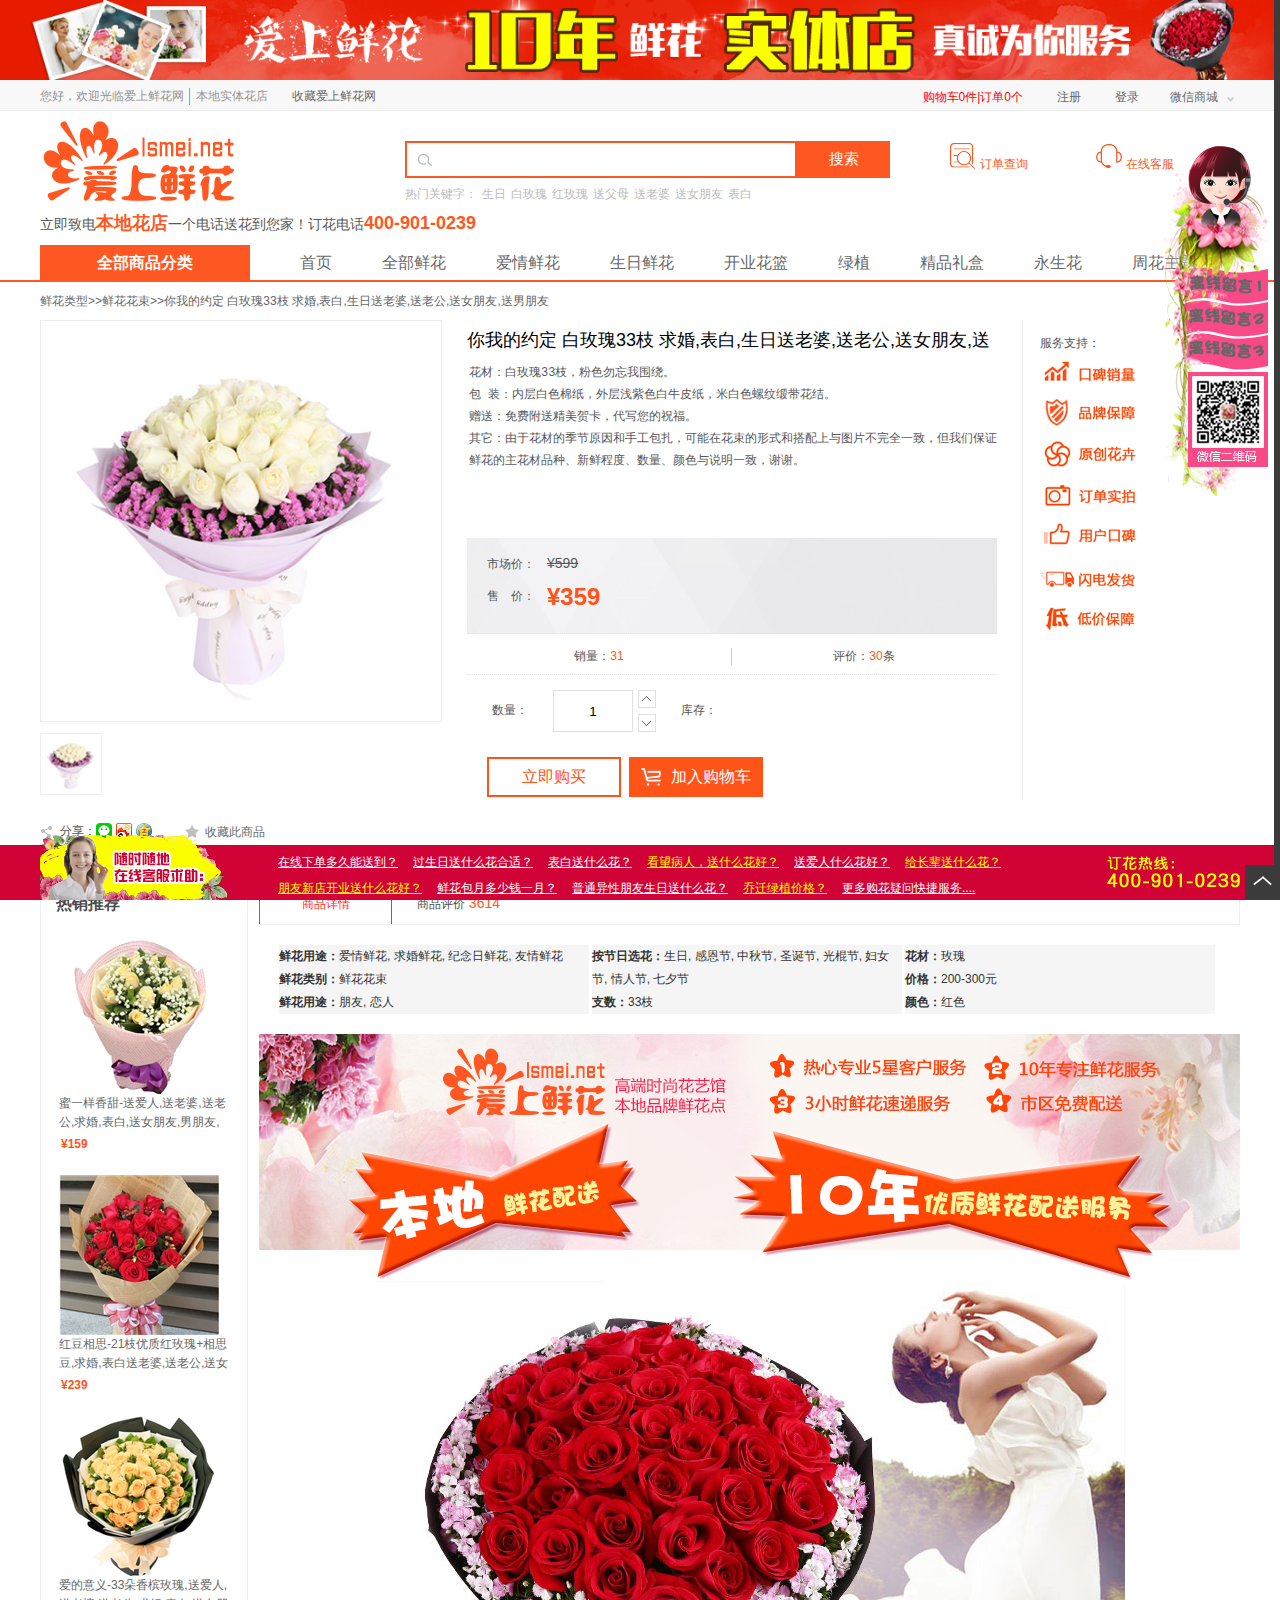
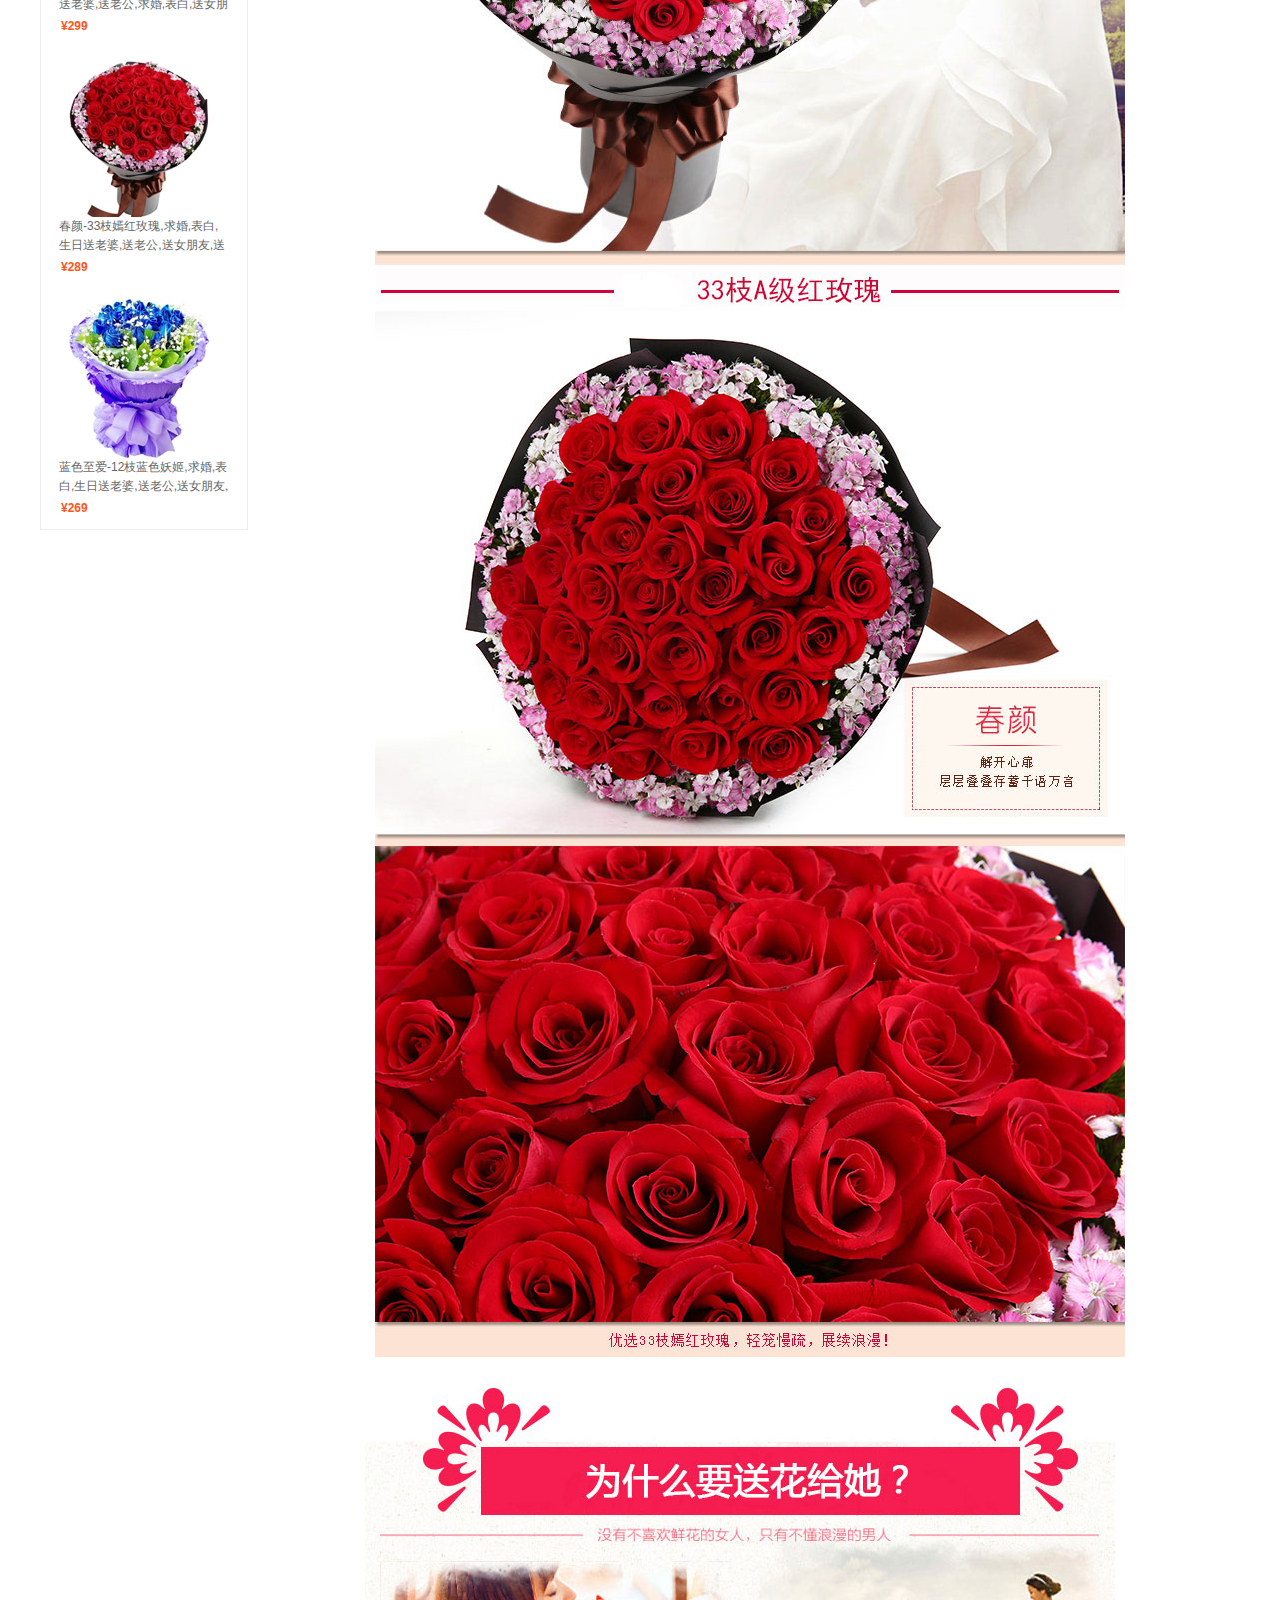
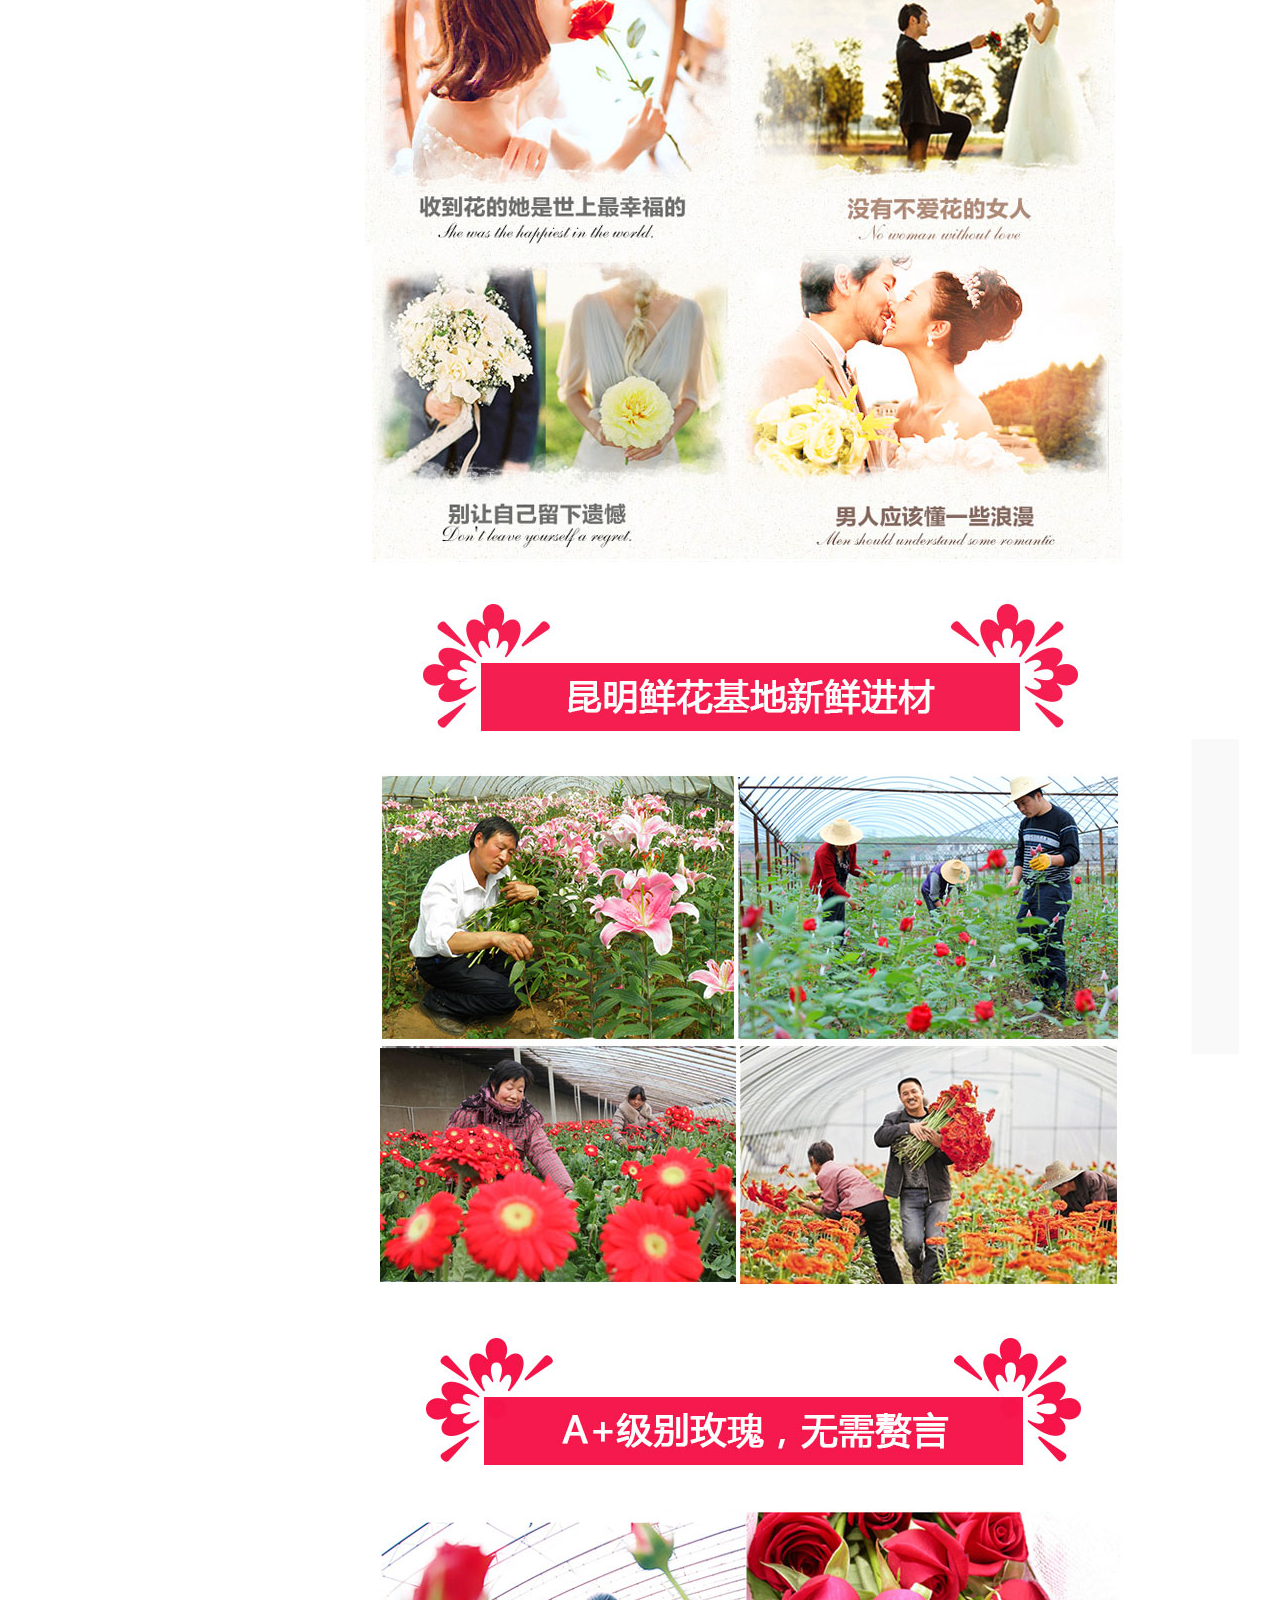
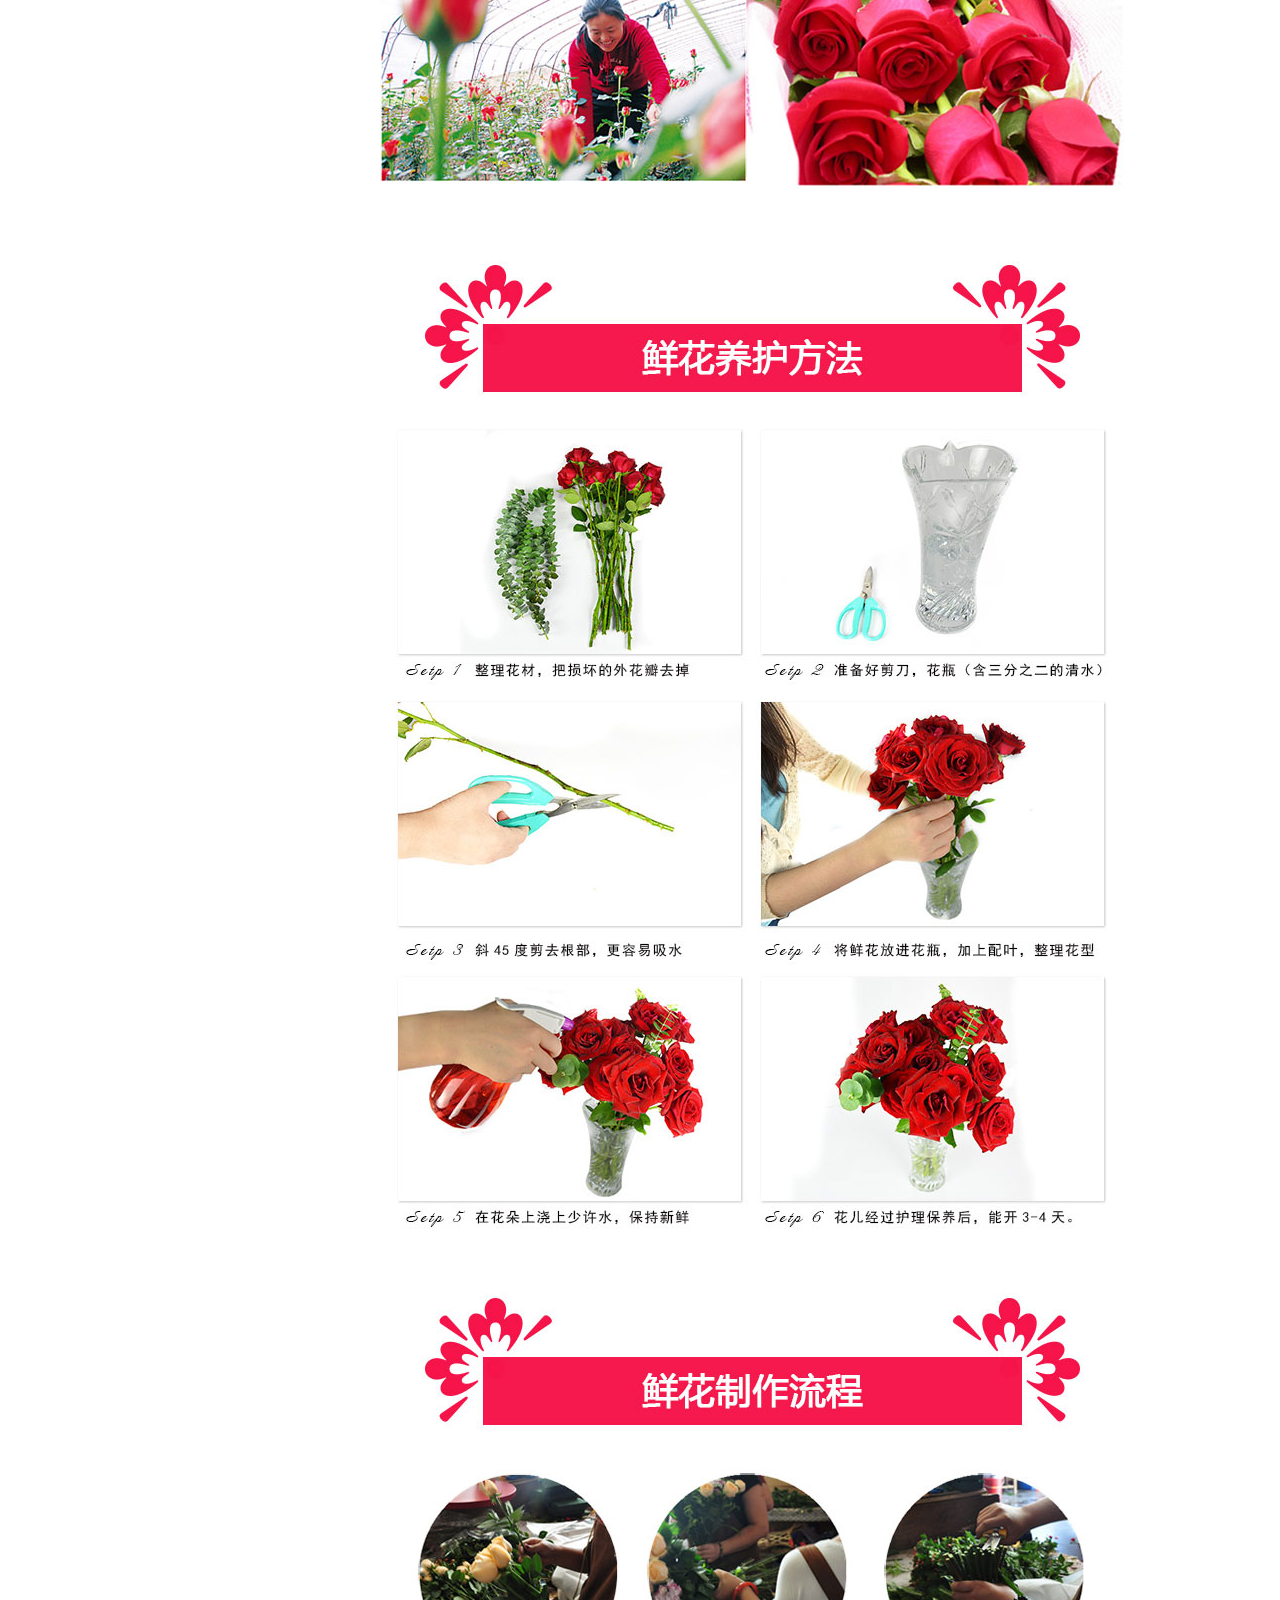
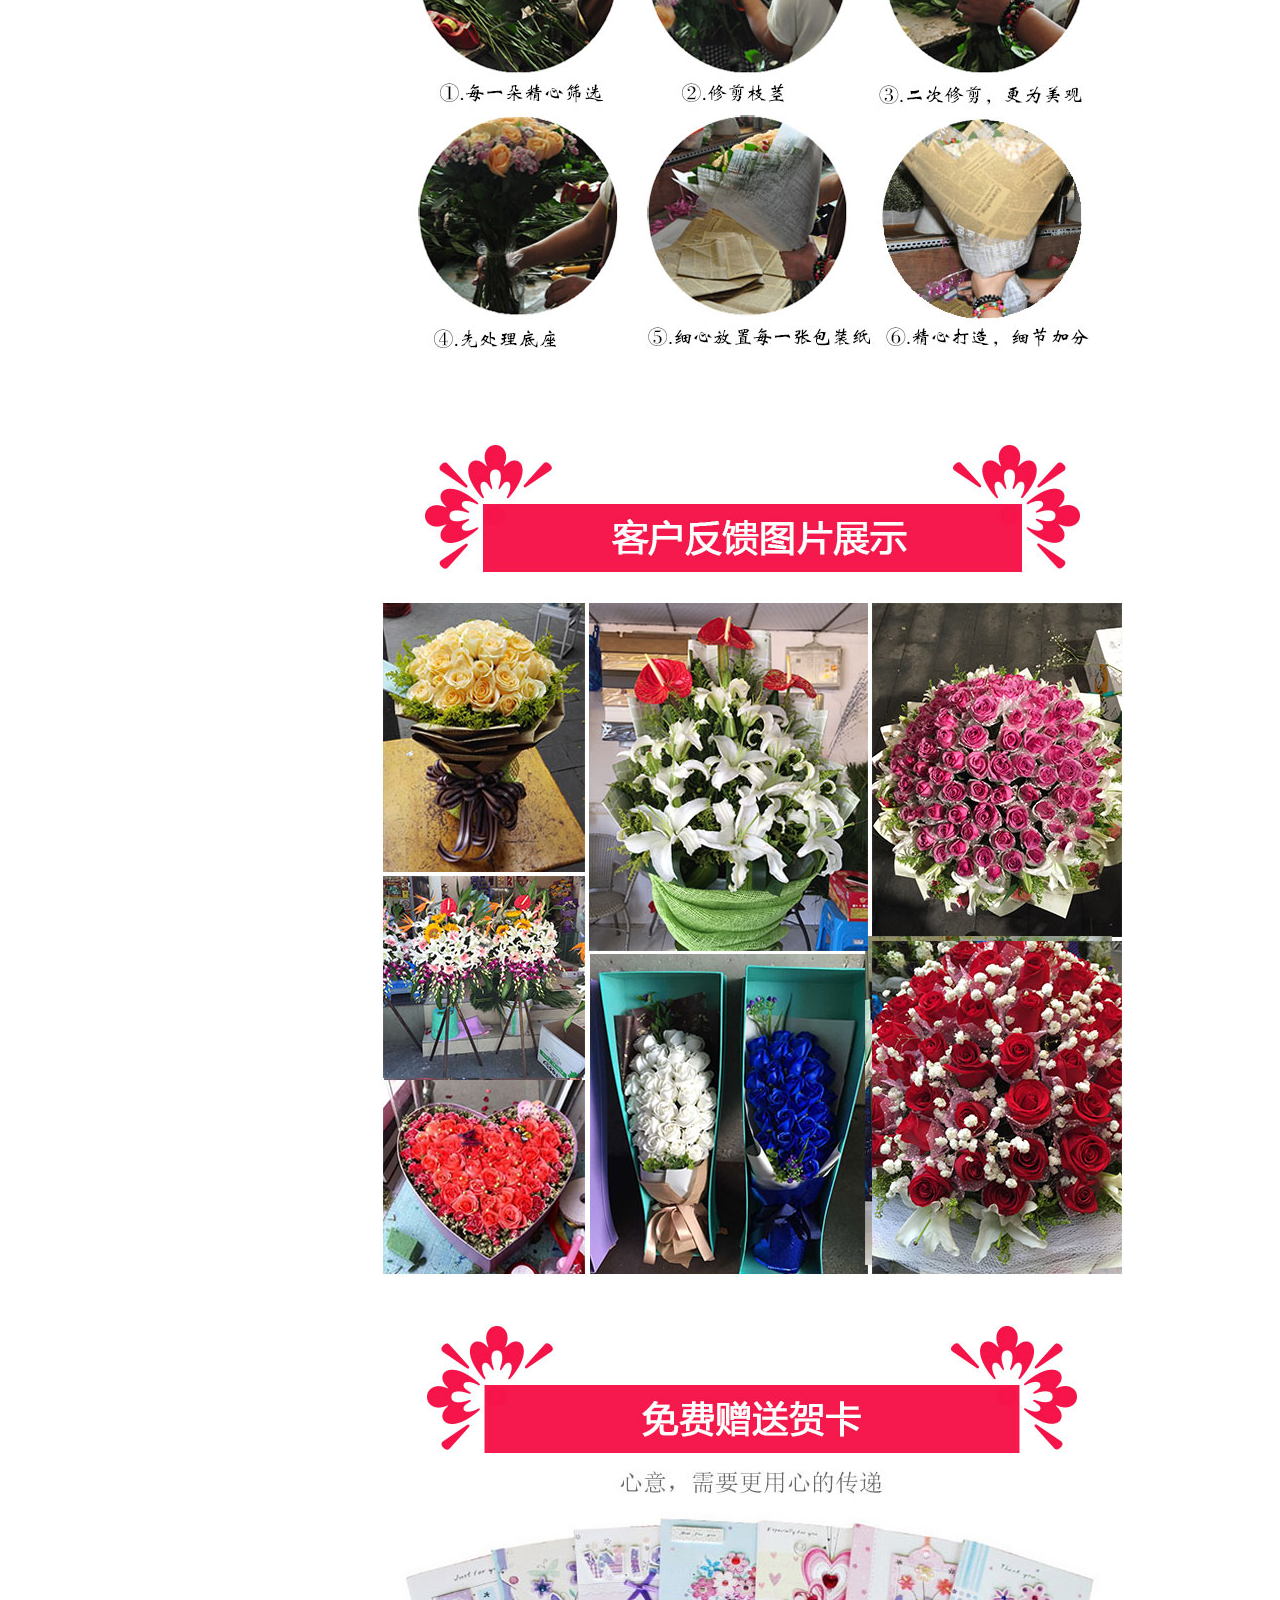
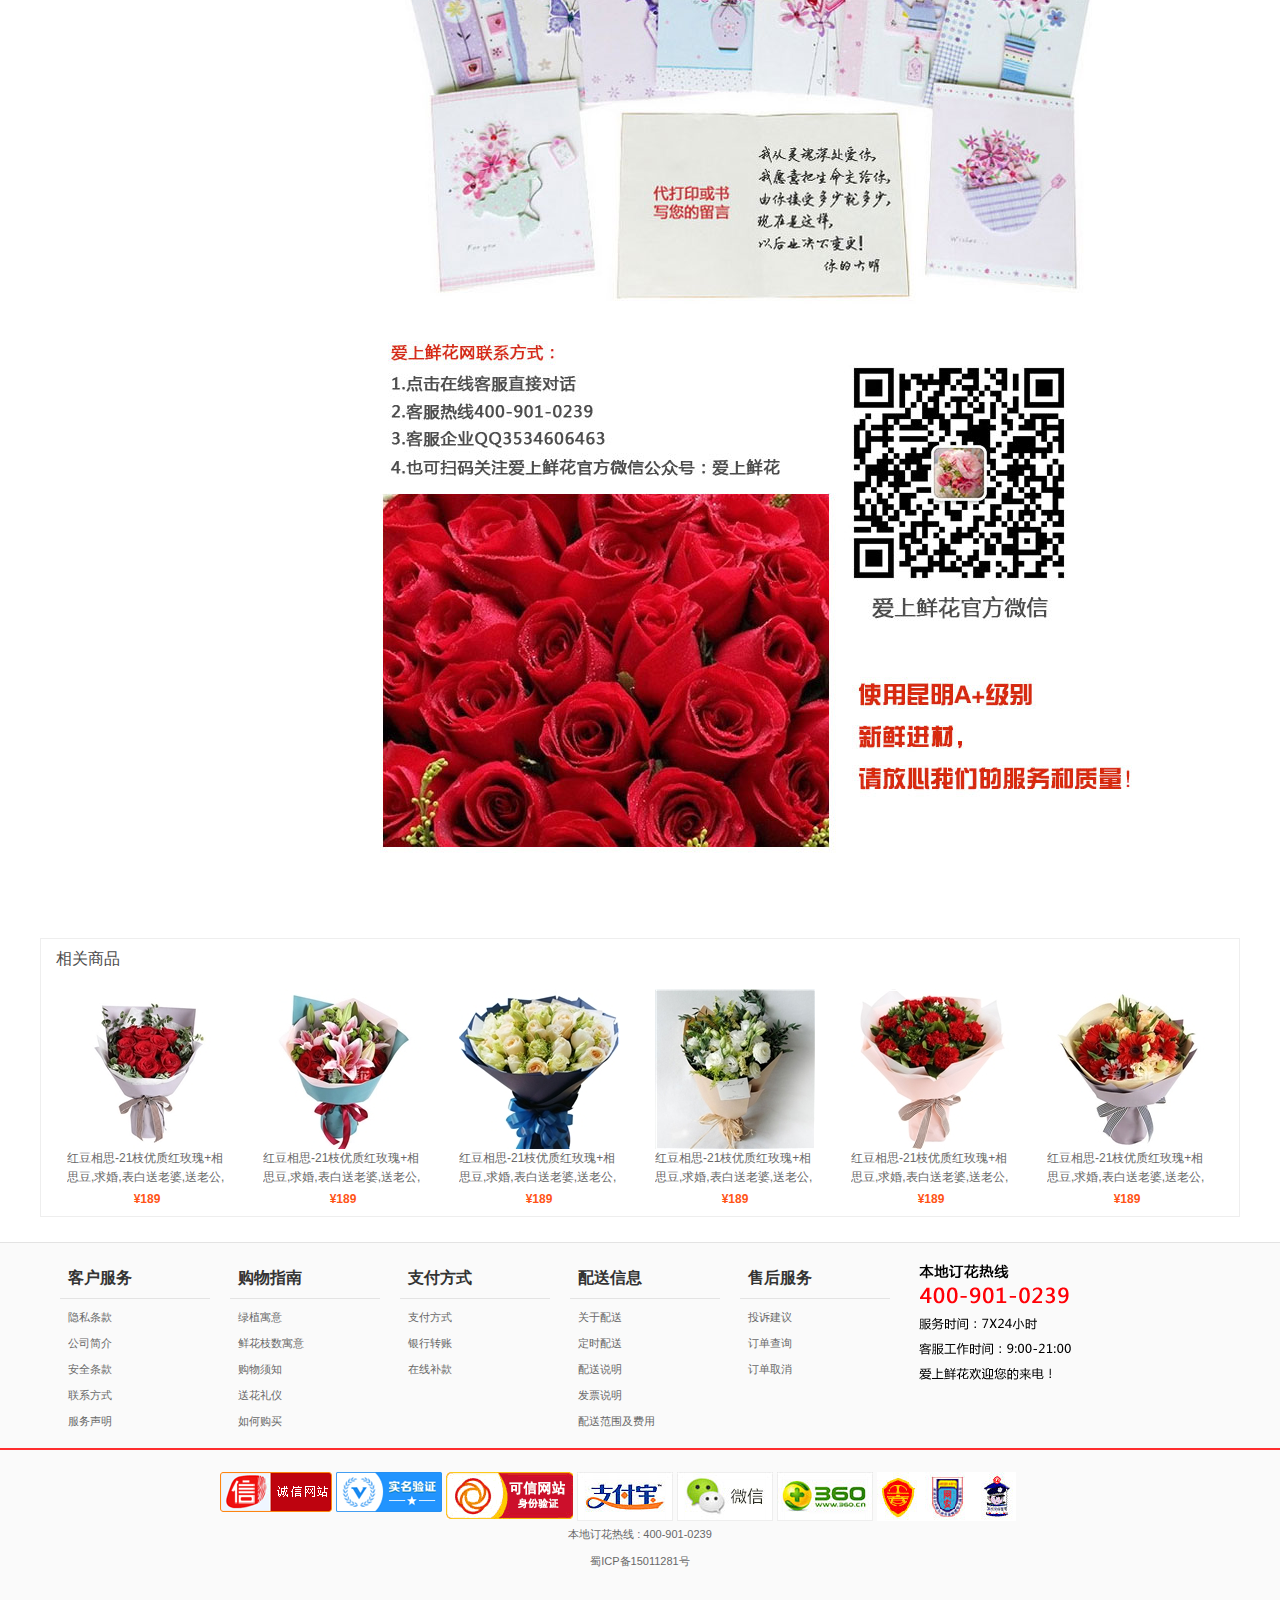
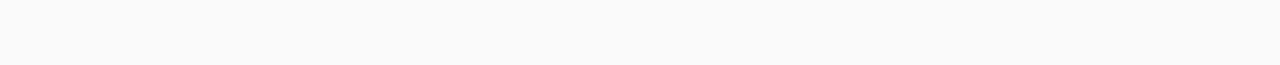
<file: Commodity Details Page/index6.html>
<!DOCTYPE html>
<html>

	<head>
		<meta charset="utf-8" />
		<title></title>
		<link rel="stylesheet" type="text/css" href="css/reset.css" />
		<link rel="stylesheet" type="text/css" href="css/index6.css" />
		<script type="text/javascript" src="js/jquery.js"></script>
		<script type="text/javascript" src="js/jquery.cookie.js"></script>
		<script type="text/javascript" src="js/Main.js"></script>
		<script type="text/javascript" src="js/WeChatMall.js"></script>
		<script type="text/javascript" src="js/ScollTop.js"></script>
		<script type="text/javascript" src="js/NavShow.js"></script>
		<script type="text/javascript" src="js/SwitchImg.js"></script>
		<script type="text/javascript" src="js/Evaluate.js"></script>
		<script type="text/javascript" src="js/JoinCart.js"></script>
		<script type="text/javascript" src="js/Login.js"></script>
	</head>

	<body>
		<div id="top"><img src="../Resource/img/home_top.png" /></div>
		<div id="header">
			<div id="head_t">
				<div id="header_inner">
					<ul class="list1">
						<li>您好，欢迎光临爱上鲜花网</li>
						<li>本地实体花店</li>
						<li>
							<a href="#">收藏爱上鲜花网</a>
						</li>
					</ul>
					<ul class="list2">
						<li>
							<a href="../Shopping Cart/index.html" target="_blank">购物车<span>0</span>件|订单<span>0</span>个</a>
						</li>
						<li>
							<a href="../Register/index.html">注册</a>
						</li>
						<li>
							<a href="../Login/index.html">登录</a>
						</li>
						<li class="loginsuccess">
							<p></p>
							<p class="quit">退出</p>
						</li>
						<li class="mall">
							<p>微信商城</p>
							<img src="../Resource/img/home_arrow.png" class="arrow" />
							<img src="../Resource/img/home_code.jpg" class="code" />
						</li>
					</ul>
				</div>
			</div>
			<div id="header_inner">
				<div id="head_c">
					<div class="search">
						<input type="text" />
						<a href="#" class="button">搜索</a>
						<a href="#" class="order a">订单查询</a>
						<a href="#" class="talk a">在线客服</a>
					</div>
					<ul class="list3">
						<li>热门关键字：</li>
						<li>
							<a href="#">生日</a>
						</li>
						<li>
							<a href="#">白玫瑰</a>
						</li>
						<li>
							<a href="#">红玫瑰</a>
						</li>
						<li>
							<a href="#">送父母</a>
						</li>
						<li>
							<a href="#">送老婆</a>
						</li>
						<li>
							<a href="#">送女朋友</a>
						</li>
						<li>
							<a href="#">表白</a>
						</li>
					</ul>
				</div>
				<p class="head_b">立即致电<span>本地花店</span>一个电话送花到您家！订花电话<span>400-901-0239</span></p>
			</div>
			<div id="head_nav">
				<div id="header_inner">
					<ul class="list4">
						<li class="nav">
							<a href="#" class="classify">全部商品分类</a>
							<div class="banner_nav">
								<dl class="regular">
									<dt>鲜花用途</dt>
									<dd>
										<a href="../List Page/index.html" target="_blank">爱情鲜花</a>
									</dd>
									<dd>
										<a href="#">生日鲜花</a>
									</dd>
									<dd>
										<a href="#">友情鲜花</a>
									</dd>
									<dd>
										<a href="#">孝敬长辈</a>
									</dd>
									<dd>
										<a href="#">探望病人</a>
									</dd>
									<dd>
										<a href="#">求婚鲜花</a>
									</dd>
									<dd>
										<a href="#">商务用花</a>
									</dd>
									<dd>
										<a href="#">纪念日鲜花</a>
									</dd>
									<dd>
										<a href="#">缅怀日鲜花</a>
									</dd>
								</dl>
								<dl class="regular">
									<dt>鲜花花材</dt>
									<dd>
										<a href="#">玫瑰</a>
									</dd>
									<dd>
										<a href="#">百合</a>
									</dd>
									<dd>
										<a href="#">康乃馨</a>
									</dd>
									<dd>
										<a href="#">郁金香</a>
									</dd>
									<dd>
										<a href="#">扶郎</a>
									</dd>
									<dd>
										<a href="#">马蹄莲</a>
									</dd>
									<dd>
										<a href="#">向日葵</a>
									</dd>
									<dd>
										<a href="#">百合玫瑰</a>
									</dd>
									<dd>
										<a href="#">百合康乃馨</a>
									</dd>
								</dl>
								<dl class="regular">
									<dt>鲜花价格</dt>
									<dd>
										<a href="#">100-200元</a>
									</dd>
									<dd>
										<a href="#">200-300元</a>
									</dd>
									<dd>
										<a href="#">300-500元</a>
									</dd>
									<dd>
										<a href="#">500-800元</a>
									</dd>
									<dd>
										<a href="#">800元以上</a>
									</dd>
								</dl>
								<dl class="regular">
									<dt>开业花篮</dt>
									<dd>
										<a href="#">婚庆花篮</a>
									</dd>
									<dd>
										<a href="#">祝寿花篮</a>
									</dd>
									<dd>
										<a href="#">乔迁花篮</a>
									</dd>
									<dd>
										<a href="#">庆典花篮</a>
									</dd>
									<dd>
										<a href="#">开业花篮</a>
									</dd>
									<dd>
										<a href="#">水果礼篮</a>
									</dd>
									<dd>
										<a href="#">胸花</a>
									</dd>
									<dd>
										<a href="#">桌花</a>
									</dd>
									<dd>
										<a href="#">缅怀日鲜花</a>
									</dd>
								</dl>
							</div>
						</li>
						<li>
							<a href="#">首页</a>
						</li>
						<li>
							<a href="#">全部鲜花</a>
						</li>
						<li>
							<a href="#">爱情鲜花</a>
						</li>
						<li>
							<a href="#">生日鲜花</a>
						</li>
						<li>
							<a href="#">开业花篮</a>
						</li>
						<li>
							<a href="#">绿植</a>
						</li>
						<li>
							<a href="#">精品礼盒</a>
						</li>
						<li>
							<a href="#">永生花</a>
						</li>
						<li>
							<a href="#">周花主题</a>
						</li>
					</ul>
				</div>
			</div>
		</div>
		<div id="main">
			<div id="main_inner">
				<div id="nav_name">
					<a href="../List Page/index.html">鲜花类型&gt;&gt;</a>
					<a href="#">鲜花花束&gt;&gt;</a>
					<p class="top_name">你我的约定 白玫瑰33枝 求婚,表白,生日送老婆,送老公,送女朋友,送男朋友</p>
				</div>
				<div id="product">
					<div class="present">
						<div class="present_img">
							<div class="big_img">
								<div class="box">
									<div class="select"></div>
									<div class="hide"></div>
								</div>
								<div class="enlarge"></div>								
							</div>
							<div class="small_img">
								<img src="../Resource/img/small_10.jpg" />
								<img/>
							</div>
							<div class="share">
								<div class="share_l">
									<p>分享：</p>
									<a href="#"></a>
									<a href="#"></a>
									<a href="#"></a>
								</div>
								<div class="share_r">
									<a href="#">收藏此商品</a>
								</div>
							</div>
						</div>
						<div class="present_title">
							<h1>你我的约定 白玫瑰33枝 求婚,表白,生日送老婆,送老公,送女朋友,送男朋友</h1>
							<textarea>花材：白玫瑰33枝，粉色勿忘我围绕。
包 装：内层白色棉纸，外层浅紫色白牛皮纸，米白色螺纹缎带花结。 
赠送：免费附送精美贺卡，代写您的祝福。
其它：由于花材的季节原因和手工包扎，可能在花束的形式和搭配上与图片不完全一致，但我们保证鲜花的主花材品种、新鲜程度、数量、颜色与说明一致，谢谢。</textarea>
							<div class="price">
								<p>市场价：　<del>¥599</del></p>
								<p>售　价：　<b>¥359</b></p>
							</div>
							<ul class="list5">
								<li>销量：<span>31</span></li>
								<li>评价：<span>30</span>条</li>
							</ul>
							<div class="present_count">
								<p>数量：</p>
								<div class="count">
									<input type="text" value="1" class="count_show"/>
									<div>
										<input type="button" class="plus" />
										<input type="button" class="minus" />
									</div>
								</div>
								<p>库存：</p>
							</div>
							<div class="buy">
								<ul class="buy_list">
									<li href="#">立即购买</li>
									<li href="#" class="add">加入购物车</li>
								</ul>
								<div class="joinCart">
									<div class="cart_box">
										<div class="cart_dialog">
											<p>成功添加到购物车</p>
											<img src="../Resource/img/close.png" />
										</div>
										<div class="dialog_item">
											<p>目前选购商品共<span>1</span>件　合计：<span>289</span>元</p>
											<a href="../Shopping Cart/index.html" target="_blank">进入购物车</a>
											<a href="#">继续购物</a>
										</div>
									</div>
								</div>
							</div>
						</div>
						<div class="present_support">
							<p>服务支持：</p>
							<img src="../Resource/img/support.jpg" />
						</div>
					</div>
					<div class="introduce">
						<div class="commend">
							<h2>热销推荐</h2>
							<div class="commend_product">
								<div class="chunk">
									<a href="#" class="chunk_img"><img src="../Resource/img/details_01.jpg" /></a>
									<p>
										<a href="#">蜜一样香甜-送爱人,送老婆,送老公,求婚,表白,送女朋友,男朋友,送朋友,生日</a>
									</p>
									<p>¥159</p>
								</div>
							</div>
							<div class="commend_product">
								<div class="chunk">
									<a href="#" class="chunk_img"><img src="../Resource/img/details_02.jpg" /></a>
									<p>
										<a href="#">红豆相思-21枝优质红玫瑰+相思豆,求婚,表白送老婆,送老公,送女朋友,送男朋友</a>
									</p>
									<p>¥239</p>
								</div>
							</div>
							<div class="commend_product">
								<div class="chunk">
									<a href="#" class="chunk_img"><img src="../Resource/img/details_03.jpg" /></a>
									<p>
										<a href="#">爱的意义-33朵香槟玫瑰,送爱人,送老婆,送老公,求婚,表白,送女朋友,男朋友,送朋友,生日</a>
									</p>
									<p>¥299</p>
								</div>
							</div>
							<div class="commend_product">
								<div class="chunk">
									<a href="#" class="chunk_img"><img src="../Resource/img/details_04.jpg" /></a>
									<p>
										<a href="#">春颜-33枝嫣红玫瑰,求婚,表白,生日送老婆,送老公,送女朋友,送男朋友</a>
									</p>
									<p>¥289</p>
								</div>
							</div>
							<div class="commend_product">
								<div class="chunk">
									<a href="#" class="chunk_img"><img src="../Resource/img/details_05.jpg" /></a>
									<p>
										<a href="#">蓝色至爱-12枝蓝色妖姬,求婚,表白,生日送老婆,送老公,送女朋友,送男朋友</a>
									</p>
									<p>¥269</p>
								</div>
							</div>
						</div>
						<div class="details">
							<ul class="list6">
								<li class="select1">商品详情</li>
								<li>商品评价<span>&nbsp;3614</span></li>
							</ul>
							<div class="choose">
								<div class="details_product select2">
									<ul class="list7">
										<li>
											<p><b>鲜花用途：</b><span>爱情鲜花, 求婚鲜花, 纪念日鲜花, 友情鲜花</span></p>
											<p><b>鲜花类别：</b><span>鲜花花束</span></p>
											<p><b>鲜花用途：</b><span>朋友, 恋人</span></p>
										</li>
										<li>
											<p><b>按节日选花：</b><span>生日, 感恩节, 中秋节, 圣诞节, 光棍节, 妇女节, 情人节, 七夕节</span></p>
											<p><b>支数：</b><span>33枝</span></p>
										</li>
										<li>
											<p><b>花材：</b><span>玫瑰</span></p>
											<p><b>价格：</b><span>200-300元</span></p>
											<p><b>颜色：</b><span>红色</span></p>
										</li>
									</ul>
									<div>
										<img src="../Resource/img/details_07.jpg" />
										<img src="../Resource/img/details_08.jpg" />
										<img src="../Resource/img/details_09.jpg" />
										<img src="../Resource/img/details_10.jpg" />
										<img src="../Resource/img/details_11.jpg" />
									</div>
								</div>
								<div class="evaluate select2">
									<div class="praise">
										<div class="praise_l">
											<b>93%</b>
											<p>好评度</p>
										</div>
										<div class="percent">
											<dl class="one">
												<dt>好评(93%)</dt>
												<dd>
													<div></div>
												</dd>
											</dl>
											<dl class="two">
												<dt>中评(7%)</dt>
												<dd>
													<div></div>
												</dd>
											</dl>
											<dl class="three">
												<dt>差评(0%)</dt>
												<dd>
													<div></div>
												</dd>
											</dl>
										</div>
									</div>
									<div class="tab">
										<div class="tab_top">
											<ul class="tab_list">
												<li class="select3">全部评价(3614)</li>
												<li>好评(3374)</li>
												<li>中评(240)</li>
												<li>差评(0)</li>
												<li>有图(0)</li>
											</ul>
										</div>
										<div class="evaluate_list">
											<div class="evaluate_chunk">
												<ul class="star_list">
													<li class="red"></li>
													<li class="red"></li>
													<li class="red"></li>
													<li></li>
													<li></li>
												</ul>
												<div class="remark">
													<p>昨天情人节收到的，配送大哥送货速度真是快，也很热情，小熊比图片的可爱哟，花也漂亮。</p>
												</div>
												<dl class="userinfor">
													<dt>p*****</dt>
													<dd>2017/05/25</dd>
												</dl>
											</div>
											<div class="evaluate_chunk">
												<ul class="star_list">
													<li class="red"></li>
													<li class="red"></li>
													<li class="red"></li>
													<li class="red"></li>
													<li></li>
												</ul>
												<div class="remark">
													<p>花很漂亮，新鲜，朋友收到完好无恙很是感动，送的很是及时</p>
												</div>
												<dl class="userinfor">
													<dt>徐*****</dt>
													<dd>2017/05/25</dd>
												</dl>
											</div>
											<div class="evaluate_chunk">
												<ul class="star_list">
													<li class="red"></li>
													<li class="red"></li>
													<li class="red"></li>
													<li class="red"></li>
													<li class="red"></li>
												</ul>
												<div class="remark">
													<p>鲜花很漂亮，老婆很喜欢，店家很准时的，也包装的很精美！</p>
												</div>
												<dl class="userinfor">
													<dt>运动南***22</dt>
													<dd>2017/05/25</dd>
												</dl>
											</div>
											<div class="evaluate_chunk">
												<ul class="star_list">
													<li class="red"></li>
													<li class="red"></li>
													<li class="red"></li>
													<li class="red"></li>
													<li class="red"></li>
												</ul>
												<div class="remark">
													<p>花很漂亮哦，而且颜色很鲜艳，包装也很用心，服务态度很好，大赞一个！</p>
												</div>
												<dl class="userinfor">
													<dt>a*****</dt>
													<dd>2017/05/25</dd>
												</dl>
											</div>
											<div class="evaluate_chunk">
												<ul class="star_list">
													<li class="red"></li>
													<li class="red"></li>
													<li class="red"></li>
													<li></li>
													<li></li>
												</ul>
												<div class="remark">
													<p>服务很好，速度很快，下次再来！</p>
												</div>
												<dl class="userinfor">
													<dt>鲁*****</dt>
													<dd>2017/05/25</dd>
												</dl>
											</div>
										</div>
									</div>
									<div class="switchpage">
										<ul class="page_list">
											<li class="page_switch">1</li>
											<li>2</li>
											<li>3</li>
											<li>4</li>
											<li>5</li>
											<li>...</li>
											<li>下一页</li>
											<p>第<span>1</span>/723页&nbsp;共3614记录</p>
											<li><input type="text" /></li>
											<p>页</p>
											<li>确定</li>
										</ul>
									</div>
								</div>
							</div>
						</div>
					</div>
					<div class="related">
						<p class="related_top">相关商品</p>
						<ul class="list8">
							<li class="related_chunk">
								<a href="#" class="related_img"><img src="../Resource/img/related_01.jpg" /></a>
								<p>
									<a href="#">红豆相思-21枝优质红玫瑰+相思豆,求婚,表白送老婆,送老公,送女朋友,送男朋友</a>
								</p>
								<p>¥189</p>
							</li>
							<li class="related_chunk">
								<a href="#" class="related_img"><img src="../Resource/img/related_02.jpg" /></a>
								<p>
									<a href="#">红豆相思-21枝优质红玫瑰+相思豆,求婚,表白送老婆,送老公,送女朋友,送男朋友</a>
								</p>
								<p>¥189</p>
							</li>
							<li class="related_chunk">
								<a href="#" class="related_img"><img src="../Resource/img/related_03.jpg" /></a>
								<p>
									<a href="#">红豆相思-21枝优质红玫瑰+相思豆,求婚,表白送老婆,送老公,送女朋友,送男朋友</a>
								</p>
								<p>¥189</p>
							</li>
							<li class="related_chunk">
								<a href="#" class="related_img"><img src="../Resource/img/related_04.jpg" /></a>
								<p>
									<a href="#">红豆相思-21枝优质红玫瑰+相思豆,求婚,表白送老婆,送老公,送女朋友,送男朋友</a>
								</p>
								<p>¥189</p>
							</li>
							<li class="related_chunk">
								<a href="#" class="related_img"><img src="../Resource/img/related_05.jpg" /></a>
								<p>
									<a href="#">红豆相思-21枝优质红玫瑰+相思豆,求婚,表白送老婆,送老公,送女朋友,送男朋友</a>
								</p>
								<p>¥189</p>
							</li>
							<li class="related_chunk">
								<a href="#" class="related_img"><img src="../Resource/img/related_06.jpg" /></a>
								<p>
									<a href="#">红豆相思-21枝优质红玫瑰+相思豆,求婚,表白送老婆,送老公,送女朋友,送男朋友</a>
								</p>
								<p>¥189</p>
							</li>
						</ul>
					</div>
				</div>
			</div>
		</div>
		<div id="footer">
			<div id="foot">
				<div id="footer_inner">
					<dl class="order1">
						<dt>客户服务</dt>
						<dd>
							<a href="#">隐私条款</a>
						</dd>
						<dd>
							<a href="#">公司简介</a>
						</dd>
						<dd>
							<a href="#">安全条款</a>
						</dd>
						<dd>
							<a href="#">联系方式</a>
						</dd>
						<dd>
							<a href="#">服务声明</a>
						</dd>
					</dl>
					<dl class="order1">
						<dt>购物指南</dt>
						<dd>
							<a href="#">绿植寓意</a>
						</dd>
						<dd>
							<a href="#">鲜花枝数寓意</a>
						</dd>
						<dd>
							<a href="#">购物须知</a>
						</dd>
						<dd>
							<a href="#">送花礼仪</a>
						</dd>
						<dd>
							<a href="#">如何购买</a>
						</dd>
					</dl>
					<dl class="order1">
						<dt>支付方式</dt>
						<dd>
							<a href="#">支付方式</a>
						</dd>
						<dd>
							<a href="#">银行转账</a>
						</dd>
						<dd>
							<a href="#">在线补款</a>
						</dd>
					</dl>
					<dl class="order1">
						<dt>配送信息</dt>
						<dd>
							<a href="#">关于配送</a>
						</dd>
						<dd>
							<a href="#">定时配送</a>
						</dd>
						<dd>
							<a href="#">配送说明</a>
						</dd>
						<dd>
							<a href="#">发票说明</a>
						</dd>
						<dd>
							<a href="#">配送范围及费用</a>
						</dd>
					</dl>
					<dl class="order1">
						<dt>售后服务</dt>
						<dd>
							<a href="#">投诉建议</a>
						</dd>
						<dd>
							<a href="#">订单查询</a>
						</dd>
						<dd>
							<a href="#">订单取消</a>
						</dd>
					</dl>
					<dl class="order1"><img src="../Resource/img/home_51.jpg" /></dl>
				</div>
			</div>
			<div id="footer_inner">
				<div>
					<img src="../Resource/img/home_52.jpg" class="first" />
					<img src="../Resource/img/home_53.jpg" />
					<img src="../Resource/img/home_54.jpg" />
					<img src="../Resource/img/home_55.jpg" />
					<img src="../Resource/img/home_56.jpg" />
					<img src="../Resource/img/home_57.jpg" />
					<img src="../Resource/img/home_58.jpg" />
				</div>
				<p>本地订花热线 : 400-901-0239</p>
				<p>蜀ICP备15011281号</p>
			</div>
		</div>
		<div id="bottom">
			<div id="bottom_inner">
				<img src="../Resource/img/home_bottom_01.jpg" class="bottom_left" />
				<img src="../Resource/img/home_bottom_02.jpg" class="bottom_right" />
				<ul class="list9">
					<li>
						<a href="#" class="white">在线下单多久能送到？</a>
					</li>
					<li>
						<a href="#" class="white">过生日送什么花合适？</a>
					</li>
					<li>
						<a href="#" class="white">表白送什么花？</a>
					</li>
					<li>
						<a href="#">看望病人，送什么花好？</a>
					</li>
					<li>
						<a href="#" class="white">送爱人什么花好？</a>
					</li>
					<li>
						<a href="#">给长辈送什么花？</a>
					</li>
					<li>
						<a href="#">朋友新店开业送什么花好？</a>
					</li>
					<li>
						<a href="#" class="white">鲜花包月多少钱一月？</a>
					</li>
					<li>
						<a href="#" class="white">普通异性朋友生日送什么花？</a>
					</li>
					<li>
						<a href="#">乔迁绿植价格？</a>
					</li>
					<li>
						<a href="#" class="white">更多购花疑问快捷服务....</a>
					</li>
				</ul>
			</div>
		</div>
		<div id="right">
			<img src="../Resource/img/home_right.jpg" class="tell" />
			<div class="goTop">
				<p class="upper">顶部</p>
				<div class="arrowTop"><img src="../Resource/img/home_arrow.jpg" /></div>
			</div>
		</div>
	</body>

</html>
</file>
<file: Commodity Details Page/css/index.css>
#header_inner,#main_inner,#footer_inner,#bottom_inner{
	width: 1200px;
	margin: 0 auto;
}


#top img{
	width: 100%;
	height: 80px;
}


#head_t{
	height: 30px;
	background: #f8f8f8;
	border-bottom: 1px solid #ebebeb;
}
#header_inner,#footer_inner{
	overflow: hidden;
}
.list1{
	float: left;
	overflow: hidden;
	padding: 8px 0;
}
.list1 li{
	float: left;
	font-size: 12px;
	padding: 0 5px;
	color: #959595;
}
.list1 li:nth-child(1){
	padding-left: 0;
	border-right: 1px solid #b395b3;
}
.list1 li:nth-child(2){
	border-left: 1px solid #d9f8f8;
}
.list1 li:nth-child(3) a{
	padding-left: 14px;
	cursor: pointer;
}
.list2{
	float: right;
	overflow: hidden;
}
.list2 li{
	float: left;
	font-size: 12px;
	color: #686868;
	padding: 0 17px;
	padding-top: 9px;
	cursor: pointer;
}
.list2 li:nth-child(1) a{
	color: red;
}
.list2 .loginsuccess{
	width:66px;
	border-left: 1px solid #f8f8f8;
	border-right: 1px solid #f8f8f8;
	padding: 0 10px;
	padding-top: 9px;
	display: none;
	height:22px;
}
.list2 .loginsuccess p{
	margin-bottom: 10px;
	text-align: center;
	overflow: hidden;
}
.list2 .mall{
	width: 48px;
	position: relative;
	padding-left: 13px;
    padding-right: 21px;
    border-left: 1px solid #f8f8f8;
    border-right: 1px solid #f8f8f8;
    overflow: hidden;
}
.mall .arrow{
	width: 7px;
	height: 5px;
	position: absolute;
    top: 17px;
    left: 70px;
    transition: transform 0.1s 0s linear;  
}
.mall .code{
	width: 54px;
	height: 54px;
	background: #fff;
	padding: 12px 14px;
	border: 1px solid #ebebeb;
	border-top: 0;
	position: absolute;
	top: 30px;
	left: -1px;
	display: none;
}


#head_c{
	height: 70px;
	background: url(../../Resource/img/home_logo.png) no-repeat left center;
	padding-top: 30px;	
}
.search{
	margin-left: 365px;
	overflow: hidden;
}
.search input{
	width: 349px;
	height: 31px;
	padding-left: 37px;
	background: url(../../Resource/img/home_search.png) no-repeat 10px;
	border: 2px solid #fe5722;
	float: left;
	outline: none;
}
.search .button{
	float: left;
	width: 93px;
	height: 37px;
	text-align: center;
	line-height: 35px;
	background: #fe5722;
	color: #FFFFFF;
	font-size: 15px;
}
.search .a{
	float: left;
	width: 56px;
	height: 15px;
	font-size: 12px;
	color: #fe5722;
	padding-left: 30px;
	padding-top: 15px;
	margin-left: 60px;	
}
.order{
	background: url(../../Resource/img/home_order.png) no-repeat left center;
}
.talk{
	background: url(../../Resource/img/home_talk.png) no-repeat left center;
}
.list3{
	overflow: hidden;
	margin-left: 365px;
}
.list3 li{
	float: left;
	height: 32px;
	line-height: 32px;
	font-size: 12px;
	color: #bcbcbc;
	margin-right: 5px;
}
.list3 li a{
	color: #bcbcbc;
	font-size: 12px;
}

.head_b{
	font-size: 14px;
	color: #585858;
	margin-bottom: 10px;
}
.head_b span{
	font-size: 18px;
	color: #fe5722;
	font-weight: bolder;
}

#head_nav{
	height: 35px;
	border-bottom: 2px solid #fe5722;
}
.list4{
	overflow: hidden;
}
.list4 li{
	float: left;
}
.list4 li a{
	display: block;
	font-size: 16px;
	padding-left: 50px;
	line-height: 35px;
}
.nav .classify{
	padding: 0;
	font-weight: bolder;
	width: 210px;
	height: 35px;
	text-align: center;
	background: #FE5722;
	color: #fff;
}
.nav{
	position: relative;
	/*height: 484px;*/
}
.banner_nav{
	width: 191px;
	height: 440px;
	background: #fff;
	padding: 0 7px 9px 10px;
	border: 1px solid #ececec;
	border-top: 0;
	overflow: hidden;
	position: absolute;
	left: 0;
	top: 35px;
	/*display: none;*/
	z-index: 1;
}
.banner_nav .regular{
	overflow: hidden;
	border-bottom: 1px solid #ececec;
}
.banner_nav .regular dt{
	font-size: 12px;
	font-weight: bolder;
	color: #FE5722;
	line-height: 32px;
}
.banner_nav .regular dd a{
	float: left;
	font-size: 12px;
	width: 63px;
	text-align: left;
	line-height: 28px;
	height: 28px;
	background: #fff;
	padding-left: 0;
}


#nav_name{
	height: 38px;
	line-height: 38px;
	font-size: 12px;
	color: #666666;
	overflow: hidden;
}
#nav_name a{
	float: left;
}
.top_name{
	float: left;
}

.present{
	overflow: hidden;
}
.present_img{
	float: left;
}
.big_img{
	width: 400px;
	height: 400px;
	background: #fff;
	border: 1px solid #eeeeee;
	margin-bottom: 11px;
	position: relative;
}
.box{
	width: 400px;
	height: 400px;
	background: url(../../Resource/img/big_01.jpg) no-repeat center;
	position: relative;
	background-size: 100%;
}


.select{
	width: 100px;
	height: 100px;
	background: pink;
	opacity: 0.5;
	position: absolute;
	top: 0;
	left: 0;
	display: none;
	cursor: pointer;
}
.hide{
	width: 400px;
	height: 400px;
	background: deepskyblue;
	opacity: 0;
	position: absolute;
	left: 0;
	top: 0;
}
.enlarge{
	width: 400px;
	height: 400px;
	background: #fff url(../../Resource/img/big_01.jpg) no-repeat;
	background-size: 400%;
	border: 1px solid #eeeeee;
	position: absolute;
	top: 0;
	left: 400px;
	display: none;
	z-index: 1;
}

.small_img{
	height: 62px;
	width: 402px;
	overflow: hidden;
}
.small_img img{
	float: left;
	width: 60px;
	height: 60px;
	border: 1px solid #EEEEEE;
	margin-right: 18px;
	cursor: pointer;
}
.share{
	padding-top: 28px;
	padding-bottom: 44px;
	overflow: hidden;
}
.share_l{
	width: 105px;
	height: 16px;
	padding-left: 20px;
	margin-right: 20px;
	background: url(../../Resource/img/share_01.png) no-repeat left center;
	overflow: hidden;
	float: left;
}
.share_l p{
	line-height: 16px;
	font-size: 12px;
	color: #585858;
	float: left;
}
.share_l a{
	float: left;
	cursor: pointer;
	width: 16px;
	height: 16px;
	line-height: 16px;
	margin-right: 4px;
	background: url(../../Resource/img/share_ico.png) no-repeat center -1809px;
}
.share_l a:nth-child(3){
	background-position-y: -96px;
}
.share_l a:nth-child(4){
	background-position-y: -64px;
}
.share_r{
	width: 60px;
	height: 14px;
	line-height: 14px;
	padding-left: 20px;
	padding-top: 2px;
	background: url(../../Resource/img/share_05.png) no-repeat left bottom;
	float: left;
}
.share_r a{
	display: block;
	font-size: 12px;
}

.present_title{
	float: left;
	width: 530px;
	height: 480px;
	padding: 0 25px;
	border-right: 1px solid #eeeeee;
}
.present_title h1{
	width: 530px;
	height: 40px;
	font-size: 18px;
	font-weight: normal;
	color: #000;
	line-height: 40px;
}
.present_title textarea{
	width: 530px;
	height: 166px;
	border: 0;
	resize: none;
	line-height: 22px;
	font-size: 12px;
	color: #585858;
	margin-bottom: 5px;
}
.price{
	width: 510px;
	height: 65px;
	padding: 15px 0 15px 20px;
	background: url(../../Resource/img/price_bg.png) no-repeat;
	border-bottom: 1px dotted #e2e2e2;
}
.price p{
	font-size: 12px;
	color: #585858;
	line-height: 21px;
}
.price p del{
	font-size: 14px;
}
.price p:nth-child(2){
	line-height: 43px;
	position: relative;
}
.price p b{
	font-size: 24px;
	color: #ff5417;
	position: absolute;
}
.list5{
	width: 530px;
	height: 40px;
	border-bottom: 1px dotted #e2e2e2;
	overflow: hidden;
	margin-bottom: 15px;
}
.list5 li{
	float: left;
	width: 264px;
	text-align: center;
	margin: 14px 0;
	border-right: 1px solid #cbcbcb;
	font-size: 12px;
	color: #585858;
}
.list5 li:nth-child(2){
	border-right: 0;
}
.list5 li span{
	color: #ff5722;
}
.present_count{
	overflow: hidden;
	margin-bottom: 25px;
}
.present_count p{
	width: 86px;
	height: 40px;
	text-align: center;
	line-height: 40px;
	font-size: 12px;
	color: #585858;
	float: left;
}
.count{
	float: left;
	overflow: hidden;
}
.count input{
	width: 74px;
	text-align: center;
	height: 38px;
	border: 1px solid #e1e1e1;
	outline: none;
	margin-right: 5px;
	float: left;
}
.count div{
	width: 18px;
	height: 40px;
	float: left;
}
.count div input{
	width: 18px;
	height: 18px;
	border: 0;
	background: url(../../Resource/img/count_plus.png) no-repeat;
	margin-bottom: 6px;
	cursor: pointer;
}
.count div input:nth-child(2){
	margin-bottom: 0;
	background: url(../../Resource/img/count_minus.png) no-repeat;
}
.buy{
	padding-left: 20px;
}
.buy_list{
	overflow: hidden;
}
.buy_list li{
	width: 130px;
	height: 36px;
	text-align: center;
	line-height: 36px;
	border: 2px solid #ff5417;
	font-size: 16px;
	color: #ff5417;
	background: #FFFFFF;
	float: left;
    margin-right: 8px;
	cursor: pointer;
}
.buy_list li:nth-child(2){
	background: #ff5417 url(../../Resource/img/product_add.png) no-repeat 10px center;
	padding-left: 40px;
	width: 90px;
	text-align: left;
	color: #fff;
}
.joinCart{
	width: 100%;
	height: 100%;
	position: fixed;
	left: 0;
	top: 0;
	background: rgba(0,0,0,.15);
	z-index: 2;
	display: none;
}
.cart_box{
	width: 360px;
	height: 160px;
	background: #fff;
	border: 1px solid #c9c9c9;
	border-radius: 5px;
	position: fixed;
	bottom: 70px;
	left: 50%;
	margin-left: -180px;
	box-shadow: 0 0 10px 0 #210001;
}
.cart_dialog{
	width: 345px;
	height: 35px;
	padding-left: 15px;
	line-height: 35px;
	background: #f3f3f3;
	position: relative;
}
.cart_dialog p{
	font-size: 12px;
	color: #535353;
}
.cart_dialog img{
	width: 12px;
	height: 12px;
	position: absolute;
	right: 10px;
	top: 12px;
	cursor: pointer;
}
.dialog_item{
	padding: 10px 68px 0 80px;
	width: 212px;
	/*overflow: hidden;*/
}
.dialog_item p{
	width: 209px;
	padding-left: 3px;
	line-height: 45px;
	height: 45px;
	overflow: hidden;
}
.cart_box .dialog_item a{
	display: inline-block;
	width: 90px;
	height: 28px;
	text-align: center;
	line-height: 28px;
	background: #fff5f3;
	border: 1px solid #ffb49d;
	font-size: 12px;
	color: #FE5722;
	padding-left: 0;
	overflow: hidden;
}
.cart_box .dialog_item a:nth-child(3){
	background: #FE5722;
	color: #fff;
}


.present_support{
	float: left;
	width: 180px;
	height: 330px;
	padding-left: 17px;
	padding-top: 15px;
}
.present_support p{
	font-size: 12px;
	color: #585858;
}

.introduce{
	overflow: hidden;
	margin-bottom: 20px;
}
.commend{
	width: 206px;
	border: 1px solid #eeeeee;
	margin-right: 5px;
	float: left;
}
.commend h2{
	font-size: 16px;
	color: #4c4c4c;
	height: 40px;
	line-height: 40px;
	padding-left: 15px;
}
.commend_product{
	padding: 0 18px;
	height: 241px;
}
.chunk{
	padding-top: 10px;
	height: 215px;
}
.chunk_img{
	display: block;
	width: 170px;
	height: 160px;
}
.commend_product .chunk p:nth-child(2){
	height: 38px;
	line-height: 19px;
	overflow: hidden;
}
.commend_product .chunk p:nth-child(3){
	padding-left: 2px;
	line-height: 25px;
	color: #ff5417;
	font-size: 12px;
	font-weight: bolder;
}
.details{
	width: 981px;
	float: right;
}
.list6{
	width: 979px;
	height: 40px;
	border: 1px solid #eeeeee;
}
.list6 li{
	float: left;
	text-align: center;
	line-height: 38px;
	width: 131px;
	height: 38px;
	cursor: pointer;
	font-size: 12px;
	color: #4c4c4c;
}
.list6 .select1{
	height: 39px;
	border-top: 2px solid #ff2d2e;
	border-left: 1px solid #ff2d2e;
	border-right: 1px solid #ff2d2e;
	background: url(../../Resource/img/details_06.png) no-repeat center top;
	color: #ff2d2e;
	position: relative;
	top: -1px;
	left: -1px;
}
.list6 li span{
	color: #FF5722;
	font-size: 14px;
}

.list7{
	padding: 20px;
	overflow: hidden;
}
.list7 li{
	float: left;
	width: 310px;
	background: #f5f5f5;
	margin-right: 3px;
}
.list7 li p{
	line-height: 23px;
}
.details_product div{
	width: 981px;
}
.details_product div img{
	margin: 0 auto;
}

.evaluate{
	display: none;
}
.praise{
	width: 938px;
	height: 94px;
	padding-left: 40px;
	padding-top: 30px;
	border: 1px solid #eeeeee;
	border-top: 0;
	margin-bottom: 20px;
}
.praise_l{
	float: left;
	width: 74px;
	margin-right: 62px;
}
.praise_l b{
	display: block;
	height: 43px;
	line-height: 43px;
	font-size: 35px;
	color: #ff5722;
}
.praise_l p{
	height: 21px;
	line-height: 21px;
	font-size: 12px;
	color: #585858;
}
.percent{
	float: left;
}
.percent dl{
	overflow: hidden;
	height: 21px;
	line-height: 21px;
}
.percent dl dt{
	width: 56px;
	text-align: center;
	float: left;
	font-size: 12px;
	color: #909090;
	margin-right: 7px;
}
.percent dl dd{
	float: left;
	margin-top: 5px;
	width: 100px;
	height: 10px;
	background: #efefef;
}
.one dd div{
	width: 93px;
	height: 10px;
	background: #FF5722;
}
.two dd div{
	width: 7px;
	height: 10px;
	background: #FF5722;
}
.tab{
	width: 980px;
}
.tab_top{
	width: 978px;
	height: 30px;
	line-height: 30px;
	border: 1px solid #EEEEEE;
}
.tab_list{
	overflow: hidden;
}
.tab_list li{
	float: left;
	width: 155px;
	text-align: center;
	color: #313131;
}
.tab_list .select3{
	color: #FF5722;
}
.evaluate_list{
	padding: 0 20px;
	margin-bottom: 15px;
}
.evaluate_chunk{
	height: 72px;
	padding-top: 18px;
	border-bottom: 1px solid #f2f2f2;
	overflow: hidden;
}
.star_list{
	width: 112px;
	height: 21px;
	padding: 0 11px;
	overflow: hidden;
	margin-right: 50px;
	float: left;
}
.star_list li{
	float: left;
	width: 13px;
	height: 12px;
	background: url(../../Resource/img/star.png) no-repeat -19px center;
	margin-right: 6px;
	cursor: pointer;
}
.star_list .red{
	background-position-x: 0;
}
.remark{
	float: left;
	width: 336px;
	line-height: 21px;
	text-align: center;
}
.remark p{
	font-size: 12px;
	color: #585858;
}
.userinfor{
	float: right;
	width: 86px;
	text-align: right;
}
.userinfor dt{
	font-size: 12px;
	color: #585858;
}
.userinfor dd{
	font-size: 12px;
	color: #bebebe;
}

.switchpage{
	width: 980px;
	position: relative;
}
.page_list{
	width: 600px;
	height: 30px;
	overflow: hidden;
	position: absolute;
	right: 0;
}
.page_list li{
	float: left;
	width: 30px;
	height: 28px;
	text-align: center;
	line-height: 28px;
	border: 1px solid #ccc;
	border-radius: 3px;
	margin-right: 10px;
	cursor: pointer;
}
.page_list p{
	float: left;
	line-height: 28px;
	margin-right: 10px;
}
.page_list li:nth-child(7){
	width: 58px;
}
.page_list li:nth-child(9) input{
	width: 30px;
	height: 26px;
	border: 0;
	outline: none;
	text-align: center;
}
.page_list li:nth-child(11){
	width: 50px;
	background: #f7f7f7;
}
.page_list .page_switch{
	border: 1px solid #ffab8f;
}


.related{
	width: 1198px;
	border: 1px solid #eeeeee;
	margin-bottom: 25px;
}
.related .related_top{
	font-size: 16px;
	line-height: 40px;
	padding-left: 15px;
	color: #4C4C4C;
}
.list8{
	overflow: hidden;
}
.related_chunk{
	padding-top: 10px;
	width: 160px;
	height: 227px;
	margin-left: 26px;
	margin-right: 10px;
	float: left;
}
.related_img{
	display: block;
	width: 160px;
	height: 160px;	
}
.list8 .related_chunk p:nth-child(2){
	height: 38px;
	line-height: 19px;
	overflow: hidden;
}
.list8 .related_chunk p:nth-child(3){
	text-align: center;
	line-height: 25px;
	color: #ff5417;
	font-size: 12px;
	font-weight: bolder;
}


#footer{
	background: #fafafa;
}
#foot{
	border-top: 1px solid #e3e3e3;
	border-bottom: 2px solid #ff2d2e;
	height: 190px;
	padding-top: 15px;
	overflow: hidden;	
}
.order1{
	float: left;
	padding-left: 20px;
	width: 150px;
	height: 180px;
}
.order1 dt{
	border-bottom: 1px solid #e3e3e3;
	font-size: 16px;
	font-weight: bolder;
	line-height: 40px;
	padding-left: 8px;
}
.order1 dd a{
	display: inline-block;
	font-size: 11px;
	padding-left: 8px;
	padding-top: 11px;
}
#footer_inner div{
	overflow: hidden;
}
#footer_inner div img{
	float: left;
	padding-top: 22px;
	margin-right: 4px;
}
#footer_inner div .first{
	margin-left: 180px;
}
#footer_inner p{
	line-height: 27px;
	font-size: 11px;
	color: #686868;
	margin: 0 auto;
	text-align: center;
}
#footer_inner p:nth-child(3){
	margin-bottom: 90px;
}



#bottom{
	width: 100%;
	height: 55px;
	background: #d00236;
	position: fixed;
	bottom: 0;
}
.bottom_left{
	display: block;
    position: relative;
    top: -10px;
    float: left;
}
.list9{
	float: left;
	width: 740px;
	overflow: hidden;
	margin-left: 50px;
}
.list9 li{
	float: left;
	margin-right: 15px;
	margin-top: 9px;
}
.list9 li a{
	text-decoration: underline;
	color: #fcff00;
}
.list9 li .white{
	color: #fff;
}
.bottom_right{
	float: right;
	position: relative;
	top: 11px;
}
.goTop{
	width: 35px;
	height: 35px;
	position: fixed;
	right: 0;
	bottom: 0;
	cursor: pointer;
}
.goTop .arrowTop{
	width: 23px;
	height: 23px;
	padding: 6px;
	background: #3b3b3b;
	position: absolute;
	top: 0;
    right: 0;  
}
.goTop .upper{
	width: 50px;
	height: 35px;
	text-align: center;
	line-height: 35px;
	font-size: 12px;
	color: #fff;
	background: #fc5416;
	position: absolute;
	top: 0;
	right:-15px ;
}


#right{
	width: 6px;
	height: 100%;
	background: #3b3b3b;
	position: fixed;
	top: 0;
	right: 0;
}
#right .tell{
	width: 107px;
	height: 376px;
	position: relative;
	left: -110px;
	top: 143px;
}
</file>
<file: Home/css/index.css>
#header_inner,#banner_inner,#main_inner,#footer_inner,#bottom_inner{
	width: 1200px;
	margin: 0 auto;
}


#top img{
	width: 100%;
	height: 80px;
}


#head_t{
	height: 30px;
	background: #f8f8f8;
	border-bottom: 1px solid #ebebeb;
}
#header_inner,#banner_inner,#footer_inner{
	overflow: hidden;
}
.list1{
	float: left;
	overflow: hidden;
	padding: 8px 0;
}
.list1 li{
	float: left;
	font-size: 12px;
	padding: 0 5px;
	color: #959595;
}
.list1 li:nth-child(1){
	padding-left: 0;
	border-right: 1px solid #b395b3;
}
.list1 li:nth-child(2){
	border-left: 1px solid #d9f8f8;
}
.list1 li:nth-child(3) a{
	padding-left: 14px;
	cursor: pointer;
}
.list2{
	float: right;
	overflow: hidden;
}
.list2 li{
	float: left;
	font-size: 12px;
	color: #686868;
	padding: 0 17px;
	padding-top: 9px;
	cursor: pointer;
}
.list2 li:nth-child(1) a{
	color: red;
}
.list2 .loginsuccess{
	width:66px;
	border-left: 1px solid #f8f8f8;
	border-right: 1px solid #f8f8f8;
	padding: 0 10px;
	padding-top: 9px;
	display: none;
	height:22px;
	overflow: hidden;
}
.list2 .loginsuccess p{
	margin-bottom: 10px;
	text-align: center;
}
.list2 .mall{
	width: 48px;
	position: relative;
	padding-left: 13px;
    padding-right: 21px;
    border-left: 1px solid #f8f8f8;
    border-right: 1px solid #f8f8f8;
    overflow: hidden;
}
.mall .arrow{
	width: 7px;
	height: 5px;
	position: absolute;
    top: 17px;
    left: 70px;
    transition: transform 0.1s 0s linear;  
}
.mall .code{
	width: 54px;
	height: 54px;
	background: #fff;
	padding: 12px 14px;
	border: 1px solid #ebebeb;
	border-top: 0;
	position: absolute;
	top: 30px;
	left: -1px;
	display: none;
}


#head_c{
	height: 70px;
	background: url(../../Resource/img/home_logo.png) no-repeat left center;
	padding-top: 30px;	
}
.search{
	margin-left: 365px;
	overflow: hidden;
}
.search input{
	width: 349px;
	height: 31px;
	padding-left: 37px;
	background: url(../../Resource/img/home_search.png) no-repeat 10px;
	border: 2px solid #fe5722;
	float: left;
	outline: none;
}
.search .button{
	float: left;
	width: 93px;
	height: 37px;
	text-align: center;
	line-height: 35px;
	background: #fe5722;
	color: #FFFFFF;
	font-size: 15px;
}
.search .a{
	float: left;
	width: 56px;
	height: 15px;
	font-size: 12px;
	color: #fe5722;
	padding-left: 30px;
	padding-top: 15px;
	margin-left: 60px;	
}
.order{
	background: url(../../Resource/img/home_order.png) no-repeat left center;
}
.talk{
	background: url(../../Resource/img/home_talk.png) no-repeat left center;
}
.list3{
	overflow: hidden;
	margin-left: 365px;
}
.list3 li{
	float: left;
	height: 32px;
	line-height: 32px;
	font-size: 12px;
	color: #bcbcbc;
	margin-right: 5px;
}
.list3 li a{
	color: #bcbcbc;
	font-size: 12px;
}

.head_b{
	font-size: 14px;
	color: #585858;
	margin-bottom: 10px;
}
.head_b span{
	font-size: 18px;
	color: #fe5722;
	font-weight: bolder;
}

#head_nav{
	height: 35px;
	border-bottom: 2px solid #fe5722;
}
.list4{
	overflow: hidden;
}
.list4 li a{
	float: left;
	font-size: 16px;
	padding-left: 50px;
	line-height: 35px;
}
.list4 li:nth-child(1) a{
	padding: 0;
	font-weight: bolder;
	width: 210px;
	height: 35px;
	text-align: center;
	background: #FE5722;
	color: #fff;
}


#banner_nav{
	width: 191px;
	height: 440px;
	padding: 0 7px 9px 10px;
	border: 1px solid #ececec;
	border-top: 0;
	float: left;
	overflow: hidden
}
.regular{
	overflow: hidden;
	border-bottom: 1px solid #ececec;
}
.regular dt{
	font-size: 12px;
	font-weight: bolder;
	color: #FE5722;
	line-height: 32px;
}
.regular dd a{
	float: left;
	width: 63px;
	line-height: 28px;
}

#carousel{
	width: 755px;
	height: 450px;
	position: relative;
	overflow: hidden;
	float: left;
	cursor: pointer;
}
.list5{
	width: 755px;
	height: 450px;
	position: relative;
}
.list5 li{
	position: absolute;
	top: 0;
	left: 0;
	opacity: 0;
	filter: alpha(opacity=0);
}
.list5 li:nth-child(1){
	opacity: 1;
	filter: alpha(opacity=100);
}
.list6{
	width: 50px;
	height: 10px;
	padding: 7px 20px;
	border-radius: 12px;
	background: #000;
	opacity: 0.2;
	filter: alpha(opacity=20);
	overflow: hidden;
	position: absolute;
	right: 20px;
	bottom: 10px;
}
.list6 li{
	width: 10px;
	height: 10px;
	border-radius: 50%;
	background: #fff;
	float: left;
	cursor: pointer;
	margin-left: 10px;
}
.list6 li:nth-child(1){
	margin-left: 0;
}
.list6 .select1{
	background: red;
}

#information{
	float: left;
	width: 225px;
	height: 450px;
	border: 1px solid #ececec;	
	box-sizing: border-box;
	position: relative;
}
.list7{
	overflow: hidden;
}
.list7 li{
	float: left;
	width: 70px;
	text-align: center;
	line-height: 32px;
	color: #666666;
	font-size: 12px;
	font-weight: bolder;
	border-bottom: 2px solid #aaaaaa;
	cursor: pointer;
}
.list7 .select2{
	color: #ff2d3e;
	border-bottom: 2px solid #ff2d3e;
}
#more{
	display: inline-block;
	width: 85px;
	text-align: center;
	line-height: 32px;
	border-bottom: 2px solid #aaaaaa;
	position: absolute;
	top: 0;
	right: 0;
}
#information div{
	display: none;
}
#information .show{
	display: block;
	width: 220px;
	height: 147px;
	padding: 15px 0 38px 10px;
}
#information .show a{
	width: 220px;
	display: block;
	font-size: 12px;
	line-height: 21px;
}
#information img{
	width: 100%;
}


.box{
	margin-top: 38px;
}
.floor{
	width: 1160px;
	padding-left: 40px;
	background: url(../../Resource/img/home_floor.jpg) no-repeat left center;
	line-height: 50px;
	overflow: hidden;
}
.floor dt{
	float: left;
	font-size: 18px;
	font-weight: bolder;
}
.floor dd a{
	float: right;
	font-size: 12px;
	color: red;
}
.flower{
	width: 1198px;
	border: 1px solid #dddddd;
	overflow: hidden;
}
.pic{
	width: 260px;
	height: 680px;
	float: left;
	margin-right: 8px;
}
.list8{
	float: left;
	overflow: hidden;
	width: 930px;
}
.list8 li{
	float: left;
	margin-top: 30px;
	margin-right: 7px;
}
.list8 li .kind{
	display: block;
	width: 225px;
	height: 225px;
	position: relative;
	overflow: hidden;
}

.kind img{
	width: 225px;
	height: 225px;
	cursor: pointer;
	position: absolute;
	top: 0;
	left: 0;
	/*transition: transform 0.2s 0s linear;*/
}

.name{
	width: 175px;
	white-space: nowrap;
	overflow: hidden;
	text-overflow: ellipsis;
	cursor: pointer;
	margin: 25px 25px 5px;
}
.price{
	width: 109px;
	font-size: 14px;
	margin-left: 27px;
	margin-bottom: 20px;
}
.price span{
	font-size: 14px;
	color: red;
}
.price del{
	font-size: 12px;
}
#main_img{
	margin-top: 13px;
	margin-bottom: 14px;
}
#main_quality{
	margin-bottom: 22px;
}



#footer{
	background: #fafafa;
}
#foot{
	border-top: 1px solid #e3e3e3;
	border-bottom: 2px solid #ff2d2e;
	height: 190px;
	padding-top: 15px;
	overflow: hidden;	
}
.order1{
	float: left;
	padding-left: 20px;
	width: 150px;
	height: 180px;
}
.order1 dt{
	border-bottom: 1px solid #e3e3e3;
	font-size: 16px;
	font-weight: bolder;
	line-height: 40px;
	padding-left: 8px;
}
.order1 dd a{
	display: inline-block;
	font-size: 11px;
	padding-left: 8px;
	padding-top: 11px;
}
#footer_inner div{
	overflow: hidden;
}
#footer_inner div img{
	float: left;
	padding-top: 22px;
	margin-right: 4px;
}
#footer_inner div .first{
	margin-left: 180px;
}
#footer_inner p{
	line-height: 27px;
	font-size: 11px;
	color: #686868;
	margin: 0 auto;
	text-align: center;
}
#footer_inner .last{
	margin-left: 574px;
	margin-bottom: 90px;
	
}


#bottom{
	width: 100%;
	height: 55px;
	background: #d00236;
	position: fixed;
	bottom: 0;
}
.bottom_left{
	display: block;
    position: relative;
    top: -10px;
    float: left;
}
.list9{
	float: left;
	width: 740px;
	overflow: hidden;
	margin-left: 50px;
}
.list9 li{
	float: left;
	margin-right: 15px;
	margin-top: 9px;
}
.list9 li a{
	text-decoration: underline;
	color: #fcff00;
}
.list9 li .white{
	color: #fff;
}
.bottom_right{
	float: right;
	position: relative;
	top: 11px;
}
.goTop{
	width: 35px;
	height: 35px;
	position: fixed;
	right: 0;
	bottom: 0;
	cursor: pointer;
}
.goTop .arrowTop{
	width: 23px;
	height: 23px;
	padding: 6px;
	background: #3b3b3b;
	position: absolute;
	top: 0;
    right: 0;  
}
.goTop .upper{
	width: 50px;
	height: 35px;
	text-align: center;
	line-height: 35px;
	font-size: 12px;
	color: #fff;
	background: #fc5416;
	position: absolute;
	top: 0;
	right:-15px ;
}


#right{
	width: 6px;
	height: 100%;
	background: #3b3b3b;
	position: fixed;
	top: 0;
	right: 0;
}
#right .tell{
	width: 107px;
	height: 376px;
	position: relative;
	left: -110px;
	top: 143px;
}
</file>
<file: List Page/css/index.css>
#header_inner,#main_inner,#footer_inner,#bottom_inner{
	width: 1200px;
	margin: 0 auto;
}


#top img{
	width: 100%;
	height: 80px;
}


#head_t{
	height: 30px;
	background: #f8f8f8;
	border-bottom: 1px solid #ebebeb;
}
#header_inner,#footer_inner{
	overflow: hidden;
}
.list1{
	float: left;
	overflow: hidden;
	padding: 8px 0;
}
.list1 li{
	float: left;
	font-size: 12px;
	padding: 0 5px;
	color: #959595;
}
.list1 li:nth-child(1){
	padding-left: 0;
	border-right: 1px solid #b395b3;
}
.list1 li:nth-child(2){
	border-left: 1px solid #d9f8f8;
}
.list1 li:nth-child(3) a{
	padding-left: 14px;
	cursor: pointer;
}
.list2{
	float: right;
	overflow: hidden;
}
.list2 li{
	float: left;
	font-size: 12px;
	color: #686868;
	padding: 0 17px;
	padding-top: 9px;
	cursor: pointer;
}
.list2 li:nth-child(1) a{
	color: red;
}
.list2 .loginsuccess{
	width:66px;
	border-left: 1px solid #f8f8f8;
	border-right: 1px solid #f8f8f8;
	padding: 0 10px;
	padding-top: 9px;
	display: none;
	height:22px;
	overflow: hidden;
}
.list2 .loginsuccess p{
	margin-bottom: 10px;
	text-align: center;
}
.list2 .mall{
	width: 48px;
	position: relative;
	padding-left: 13px;
    padding-right: 21px;
    border-left: 1px solid #f8f8f8;
    border-right: 1px solid #f8f8f8;
    overflow: hidden;
}
.mall .arrow{
	width: 7px;
	height: 5px;
	position: absolute;
    top: 17px;
    left: 70px;
    transition: transform 0.1s 0s linear;  
}
.mall .code{
	width: 54px;
	height: 54px;
	background: #fff;
	padding: 12px 14px;
	border: 1px solid #ebebeb;
	border-top: 0;
	position: absolute;
	top: 30px;
	left: -1px;
	display: none;
}


#head_c{
	height: 70px;
	background: url(../../Resource/img/home_logo.png) no-repeat left center;
	padding-top: 30px;	
}
.search{
	margin-left: 365px;
	overflow: hidden;
}
.search input{
	width: 349px;
	height: 31px;
	padding-left: 37px;
	background: url(../../Resource/img/home_search.png) no-repeat 10px;
	border: 2px solid #fe5722;
	float: left;
	outline: none;
}
.search .button{
	float: left;
	width: 93px;
	height: 37px;
	text-align: center;
	line-height: 35px;
	background: #fe5722;
	color: #FFFFFF;
	font-size: 15px;
}
.search .a{
	float: left;
	width: 56px;
	height: 15px;
	font-size: 12px;
	color: #fe5722;
	padding-left: 30px;
	padding-top: 15px;
	margin-left: 60px;	
}
.order{
	background: url(../../Resource/img/home_order.png) no-repeat left center;
}
.talk{
	background: url(../../Resource/img/home_talk.png) no-repeat left center;
}
.list3{
	overflow: hidden;
	margin-left: 365px;
}
.list3 li{
	float: left;
	height: 32px;
	line-height: 32px;
	font-size: 12px;
	color: #bcbcbc;
	margin-right: 5px;
}
.list3 li a{
	color: #bcbcbc;
	font-size: 12px;
}

.head_b{
	font-size: 14px;
	color: #585858;
	margin-bottom: 10px;
}
.head_b span{
	font-size: 18px;
	color: #fe5722;
	font-weight: bolder;
}

#head_nav{
	height: 35px;
	border-bottom: 2px solid #fe5722;
	margin-bottom: 7px;
}
.list4{
	overflow: hidden;
}
.list4 li{
	float: left;
}
.list4 li a{
	display: block;
	font-size: 16px;
	padding-left: 50px;
	line-height: 35px;
}
.nav .classify{
	padding: 0;
	font-weight: bolder;
	width: 210px;
	height: 35px;
	text-align: center;
	background: #FE5722;
	color: #fff;
}
.nav{
	position: relative;
	/*height: 484px;*/
}
.banner_nav{
	width: 191px;
	height: 440px;
	background: #fff;
	padding: 0 7px 9px 10px;
	border: 1px solid #ececec;
	border-top: 0;
	overflow: hidden;
	position: absolute;
	left: 0;
	top: 35px;
	/*display: none;*/
	z-index: 1;
}
.banner_nav .regular{
	overflow: hidden;
	border-bottom: 1px solid #ececec;
}
.banner_nav .regular dt{
	font-size: 12px;
	font-weight: bolder;
	color: #FE5722;
	line-height: 32px;
}
.banner_nav .regular dd a{
	float: left;
	font-size: 12px;
	width: 63px;
	text-align: left;
	line-height: 28px;
	height: 28px;
	background: #fff;
	padding-left: 0;
}

/*main部分代码*/
#nav_name{
	height: 24px;
	line-height: 24px;
	font-size: 12px;
	color: #666666;
	overflow: hidden;
}
#nav_name a{
	float: left;
}

#product{
	overflow: hidden;
}
.product_l{
	width: 208px;
	margin-right: 12px;
	float: left;
}
.product_nav{
	width: 180px;
	border: 1px solid #dddddd;
	border-top: 2px solid #FE5722;
	padding: 0 13px;
	margin-bottom: 15px;
}
.product_chunk{
	width: 180px;
	padding-top: 5px;
	overflow: hidden;
}
.product_chunk dt{
	width: 180px;
	height: 21px;
	text-align: center;
	line-height: 21px;
	background: #FE5722;
	font-size: 14px;
	color: #FFFFFF;
	font-weight: bolder;
}
.product_chunk dd{
	float: left;
	width: 80px;
	padding-left: 10px;
	height: 25px;
	line-height: 25px;
}

.sales_volume{
	width: 206px;
	border: 1px solid #dddddd;
	border-top: 2px solid #FE5722;
}
.sales_volume h2{
	font-size: 14px;
	color: #666666;
	height: 35px;
	line-height: 35px;
	padding-left: 15px;
	border-bottom: 1px solid #DDDDDD;
}
.sales_chunk{
	width: 188px;
	padding-left: 10px;
	padding-right: 8px;
}
.sales_list{
	overflow: hidden;
	padding: 10px 0;
	border-bottom: 1px dashed #f3f3f3;
}
.sales_list li{
	float: left;
	margin-right: 5px;
}
.sales_list li:nth-child(1){
	width: 16px;
	height: 16px;
	text-align: center;
	line-height: 16px;
	border: 1px solid #9f9f9f;
	border-radius: 50%;
	color: #9f9f9f;
	font-size: 12px;
}
.sales_chunk .sales_list .sales_well{
	border: 1px solid #ff2e2e;
	color: #ff2e2e;
}
.sales_list li:nth-child(2){
	width: 60px;
	height: 60px;
	cursor: pointer;
}
.sales_list li:nth-child(2) img{
	width: 60px;
	height: 60px;
}
.sales_list .information{
	margin-right: 0;
	width: 94px;
	height: 60px;	
}
.information a{
	display: block;
	font-size: 12px;
	color: #666666;
	width: 94px;
	height: 29px;
	overflow: hidden;
	cursor: pointer;
}
.information p{
	color: #666666;
	font-size: 12px;
}
.information p b{
	color: #FE5722;
}

.product_r{
	width: 976px;
	border-top: 1px solid #FE5722;
	float: left;
}
.product_sort{
	width: 976px;
	height: 28px;
	border-top: 1px solid #dbdbdb;
	border-bottom: 1px solid #dbdbdb;
	overflow: hidden;
}
.price_sort li{
	float: left;
	width: 52px;
	height: 30px;
	border-left: 1px solid #dbdbdb;
	border-right: 0;
	padding-left: 14px;
	line-height: 30px;
	font-size: 10px;
	cursor: pointer;
}
.price_sort .default{
	background: url(../../Resource/img/sort_up.jpg) no-repeat 47px center;
}
.price_sort .sort1{
	background: url(../../Resource/img/sort_change_01.jpg) no-repeat 47px center;
	color: #cc0000;
	font-weight: bolder;
}
.price_sort .sort2{
	background: url(../../Resource/img/sort_change_02.jpg) no-repeat 47px center;
	color: #cc0000;
	font-weight: bolder;
}
.keyword_sort li{
	float: left;
	width: 66px;
	height: 30px;
	text-align: center;
	border-left: 1px solid #dbdbdb;
	border-right: 0;
	line-height: 30px;
	font-size: 10px;
	cursor: pointer;
}
.keyword_sort .keyword_change{
	color: #cc0000;
}
.keyword_sort li:nth-child(3){
	border-right: 1px solid #dbdbdb;
}

.product_sort p{
	font-size: 10px;
	text-align: right;
	background: 0;	
	line-height: 30px;
	border-right: 1px solid #dbdbdb;
}
.product_show{
	width: 976px;
	overflow: hidden;
	margin-bottom: 15px;
}
.show_chunk{
	width: 222px;
	height: 296px;
	padding: 12px 11px;
	float: left;
}
.show_chunk dt{
	width: 220px;
	height: 220px;
	border: 1px solid #eeeeee;
	margin-bottom: 9px;
}
.show_chunk dt img{
	width: 220px;
	height: 220px;
	cursor: pointer;
}
.show_chunk dd{
	height: 42px;
	overflow: hidden;
}
.show_chunk dd a{
	width: 222px;
	font-size: 12px;
	line-height: 21px;
	cursor: pointer;
}
.show_chunk dd span{
	font-size: 14px;
	color: #FE5722;
	line-height: 23px;
}
.show_chunk dd del{
	font-size: 12px;
	color: #999999;
	line-height: 23px;
}


.switchpage{
	width: 976px;
	height: 30px;
	position: relative;
	margin-bottom: 97px;
}
.page_list{
	width: 585px;
	height: 30px;
	overflow: hidden;
	position: absolute;
	right: 0;
	top: 0;
}
.page_list li{
	float: left;
	width: 30px;
	height: 28px;
	text-align: center;
	line-height: 28px;
	border: 1px solid #ccc;
	border-radius: 3px;
	margin-right: 10px;
	cursor: pointer;
}
.page_list p{
	float: left;
	line-height: 28px;
	margin-right: 10px;
}
.page_list li:nth-child(7){
	width: 58px;
}
.page_list li:nth-child(9) input{
	width: 30px;
	height: 26px;
	border: 0;
	outline: none;
	text-align: center;
}
.page_list li:nth-child(11){
	width: 50px;
	background: #f7f7f7;
}
.page_list .page_switch{
	border: 1px solid #ffab8f;
}


#footer{
	background: #fafafa;
}
#foot{
	border-top: 1px solid #e3e3e3;
	border-bottom: 2px solid #ff2d2e;
	height: 190px;
	padding-top: 15px;
	overflow: hidden;	
}
.order1{
	float: left;
	padding-left: 20px;
	width: 150px;
	height: 180px;
}
.order1 dt{
	border-bottom: 1px solid #e3e3e3;
	font-size: 16px;
	font-weight: bolder;
	line-height: 40px;
	padding-left: 8px;
}
.order1 dd a{
	display: inline-block;
	font-size: 11px;
	padding-left: 8px;
	padding-top: 11px;
}
#footer_inner div{
	overflow: hidden;
}
#footer_inner div img{
	float: left;
	padding-top: 22px;
	margin-right: 4px;
}
#footer_inner div .first{
	margin-left: 180px;
}
#footer_inner p{
	line-height: 27px;
	font-size: 11px;
	color: #686868;
	margin: 0 auto;
	text-align: center;
}
#footer_inner p:nth-child(3){
	margin-bottom: 90px;
}



#bottom{
	width: 100%;
	height: 55px;
	background: #d00236;
	position: fixed;
	bottom: 0;
}
.bottom_left{
	display: block;
    position: relative;
    top: -10px;
    float: left;
}
.list9{
	float: left;
	width: 740px;
	overflow: hidden;
	margin-left: 50px;
}
.list9 li{
	float: left;
	margin-right: 15px;
	margin-top: 9px;
}
.list9 li a{
	text-decoration: underline;
	color: #fcff00;
}
.list9 li .white{
	color: #fff;
}
.bottom_right{
	float: right;
	position: relative;
	top: 11px;
}
.goTop{
	width: 35px;
	height: 35px;
	position: fixed;
	right: 0;
	bottom: 0;
	cursor: pointer;
}
.goTop .arrowTop{
	width: 23px;
	height: 23px;
	padding: 6px;
	background: #3b3b3b;
	position: absolute;
	top: 0;
    right: 0;  
}
.goTop .upper{
	width: 50px;
	height: 35px;
	text-align: center;
	line-height: 35px;
	font-size: 12px;
	color: #fff;
	background: #fc5416;
	position: absolute;
	top: 0;
	right:-15px ;
}


#right{
	width: 6px;
	height: 100%;
	background: #3b3b3b;
	position: fixed;
	top: 0;
	right: 0;
}
#right .tell{
	width: 107px;
	height: 376px;
	position: relative;
	left: -110px;
	top: 143px;
}
</file>
<file: Login/css/index.css>
#header_inner,#footer_inner{
	width: 1160px;
	margin: 0 auto;
}


#header{
	height: 90px;
	padding-top: 35px;
	padding-bottom: 28px;
}
#header_inner{
	height: 90px;
	background: url(../../Resource/img/home_logo.png) no-repeat 30px center;
}
#header_inner h1{
	font-size: 23px;
	color: #585858;
	margin-left: 255px;
	padding: 11px 0 56px 26px;
	border-left: 1px solid #e5e5e5;
}


#main{
	height: 440px;
	background: #f8d9e7 url(../../Resource/img/login_bg.jpg) no-repeat center;
	margin-bottom: 55px;
	text-align: center;
}

#box{
	width: 1200px;
	margin: 0 auto;
	position: relative;
}
#contain{
	width: 305px;
	height: 350px;
	background: #fff;
	padding: 15px 25px;
	padding-left: 28px;
	position: absolute;
	left: 744px;
	top: 40px;
}
.info1{
	height: 49px;
	margin-bottom: 8px;
	overflow: hidden;
}
.info1 h2{
	float: left;
	padding-top: 15px;
	font-size: 18px;
	color: #313131;
}
.info1 .tosign{
	float: right;
	padding-top: 22px;
	font-size: 12px;
	color: #268bf3;
}
.info2{
	width: 300px;
	/*height: 40px;*/
	margin-bottom: 17px;
}
.info2 span{
	height: 25px;
	font-size: 12px;
	background: url(../../Resource/img/false.jpg) no-repeat left center;
	margin-left:20px;
	text-align: left;
	line-height: 25px;
	padding-left: 25px;
	color: #686868;
	display: none;
}
.info2 input{
	display: block;
	width: 276px;
	height: 28px;
	line-height: 28px;
	font-size: 14px;
	border: 1px solid #d9dbde;
	padding: 0;
	padding:6px 12px;
	color: #555;
}
.info3{
	width: 292px;
	height: 21px;
	padding-right: 10px;
	overflow: hidden;
	margin-bottom: 30px;
}
.checked{
	border: 0;
	width: 13px;
	height: 13px;
	float: left;
	margin-right: 5px;
}
.info3 label{
	float: left;
	padding-top: 2px;
	color: #6d6d6d;
	font-size: 11px;
}
.forget{
	float: right;
	display: block;
	padding: 2px;
}
.info4 .btn{
	width: 300px;
	height: 40px;
	text-align: center;
	line-height: 40px;
	background: #ff5500;
	font-size: 18px;
	color: #fff;
	border: 0;
	cursor: pointer;
	margin-bottom: 10px;
	outline: none;
}
.sites{
	font-size: 0;
	text-align: left;
}
.sites p{
	font-size: 11px;
	color: #acacac;
	line-height: 31px;
}
.sites a{	
	display: inline-block;
	width: 30px;
	height: 30px;
	background: url(../../Resource/img/qq.gif) no-repeat center;
	margin-right: 5px;
}
.sites a:nth-child(3){
	background: url(../../Resource/img/weixin.gif) no-repeat center;
}



#footer{
	background: #fafafa;
}
#foot{
	border-top: 1px solid #e3e3e3;
	border-bottom: 2px solid #ff2d2e;
	padding-top: 15px;
	height: 190px;	
	overflow: hidden;
}
.order1{
	float: left;
	padding-left: 20px;
	width: 150px;
	height: 180px;
}
.order1 dt{
	border-bottom: 1px solid #e3e3e3;
	font-size: 16px;
	font-weight: bolder;
	line-height: 40px;
	padding-left: 8px;
}
.order1 dd a{
	display: inline-block;
	font-size: 11px;
	padding-left: 8px;
	padding-top: 11px;
}
#footer_inner div{
	overflow: hidden;
}
#footer_inner div img{
	float: left;
	padding-top: 22px;
	margin-right: 4px;
}
#footer_inner div .first{
	margin-left: 180px;
}
#footer_inner p{
	line-height: 27px;
	font-size: 11px;
	color: #686868;
	margin: 0 auto;
	text-align: center;
}
#footer_inner{
	padding-bottom: 60px;
}
</file>
<file: Register/css/index.css>
#header_inner,#footer_inner,#main_inner{
	width: 1160px;
	margin: 0 auto;
}


#header{
	height: 118px;
	padding-top: 35px;
	padding-bottom: 20px;
	border-bottom: 2px solid #fd5723;
}
#header_inner{
	height: 118px;
	background: url(../../Resource/img/home_logo.png) no-repeat 30px top;
}
#header_inner h1{
	font-size: 23px;
	color: #585858;
	margin-left: 255px;
	padding: 11px 0 56px 26px;
	border-left: 1px solid #e5e5e5;
}
#header_inner h2{
	height: 28px;
	line-height: 28px;
	font-size: 13px;
	color: #707070;
	text-align: right;
	padding-right: 30px;
}
#header_inner h2 a{
	color: #ff5500;
}


#main{
	background: #fbfbfb;
}
#main_inner{
	overflow: hidden;
}
#contain{
	width: 744px;
	margin: 40px auto 30px;
	box-shadow: 0 3px 30px #f8af90;
	padding: 50px 0 54px 136px;
}
.info1{
	overflow: hidden;
	margin-bottom: 15px;
}
.info1 label{
	float: left;
	width: 99px;
	height: 42px;
	line-height: 42px;
	text-align: right;
	font-size: 15px;
	color: #a4a4a4;
	margin-right: 20px;
}
.info1 input{
	float: left;
	width: 270px;
	height: 40px;
	padding-left: 10px;
	border: 1px solid #dcdcdc;
	margin-right: 20px;
	outline: none;
	font-size: 12px;
}
.info1 span{
	float: left;
	padding-left: 20px;
	padding-top: 10px;
	height: 30px;
	font-size: 11px;
	color: #ccc;
	background: url(../../Resource/img/notice.png) no-repeat left 10px;
	display: none;
}
.info1 .false{
	color: #fe5722;
	background: url(../../Resource/img/false.jpg) no-repeat left 10px;
}
.info1 .success{
	color: #268bf3;
	background: url(../../Resource/img/success.jpg) no-repeat left 10px;
}
.info1_list{
	width: 270px;
	height: 37px;
	font-size: 12px;
	margin-left: 120px;
	display: none;
}
.info1_list p{
	display: inline-block;
	float: left;
	padding-top: 23px;
	margin: 0 5px;
}
.info1 .info1_list span{
	display: inline-block;
	margin-right: 2px;
	width: 40px;
	height: 18px;
	text-align: center;
	line-height: 18px;
	background: #c4c4c4;
	color: #fff;
	font-size: 12px;
	margin-top: 20px;
	padding: 0;
}
.info1 .info1_list .safe{
	background: #f79100;
}
.info2{
	overflow: hidden;
	margin-bottom: 21px;
}
.info2 input{
	width: 160px;
	margin-right: 10px;
}
.codeshow{
	float: left;
	width: 104px;
	height: 32px;
	text-align: center;
	line-height: 32px;
	font-size: 30px;
	background: url(../../Resource/img/code.png) no-repeat;
	border: 1px solid #000;
}
.changeCode{
	float: left;
	padding-left: 10px;
	text-align: right;
	line-height: 42px;
	font-size: 11px;
	color: #585858;
	margin-right: 20px;
}
.changeCode a{
	color: #0658b4;
	cursor: pointer;
}
.info3{
	height: 16px;
	margin-left: 120px;
	margin-bottom: 40px;
	overflow: hidden;
}
.checked{
	margin-right: 10px;
	float: left;
}
.protocol{
	float: left;
	color: #585858;
	padding-top: 2px;
}
.protocol a{
	color: #fe5722;
	cursor: pointer;
}
.info4 .btn{
	width: 300px;
	height: 40px;
	text-align: center;
	line-height: 40px;
	background: #ff5500;
	font-size: 18px;
	color: #fff;
	border: 0;
	cursor: pointer;
	margin-left: 105px;
}


#footer{
	background: #fafafa;
}
#foot{
	border-top: 1px solid #e3e3e3;
	border-bottom: 2px solid #ff2d2e;
	padding-top: 15px;
	height: 190px;	
	overflow: hidden;
}
.order1{
	float: left;
	padding-left: 20px;
	width: 150px;
	height: 180px;
}
.order1 dt{
	border-bottom: 1px solid #e3e3e3;
	font-size: 16px;
	font-weight: bolder;
	line-height: 40px;
	padding-left: 8px;
}
.order1 dd a{
	display: inline-block;
	font-size: 11px;
	padding-left: 8px;
	padding-top: 11px;
}
#footer_inner div{
	overflow: hidden;
}
#footer_inner div img{
	float: left;
	padding-top: 22px;
	margin-right: 4px;
}
#footer_inner div .first{
	margin-left: 180px;
}
#footer_inner p{
	line-height: 27px;
	font-size: 11px;
	color: #686868;
	margin: 0 auto;
	text-align: center;
}
#footer_inner{
	padding-bottom: 60px;
}
</file>
<file: Shopping Cart/css/index.css>
#header_inner,#main_inner,#footer_inner,#bottom_inner{
	width: 1200px;
	margin: 0 auto;
}


#head_t{
	height: 30px;
	background: #f8f8f8;
	border-bottom: 1px solid #ebebeb;
}
.list1{
	float: left;
	overflow: hidden;
	padding: 8px 0;
}
.list1 li{
	float: left;
	font-size: 12px;
	padding: 0 5px;
	color: #959595;
}
.list1 li:nth-child(1){
	padding-left: 0;
	border-right: 1px solid #b395b3;
}
.list1 li:nth-child(2){
	border-left: 1px solid #d9f8f8;
}
.list1 li:nth-child(3) a{
	padding-left: 14px;
	cursor: pointer;
}
.list2{
	float: right;
	/*overflow: hidden;*/
}
.list2 li{
	float: left;
	font-size: 12px;
	color: #686868;
	padding: 0 17px;
	padding-top: 9px;
	cursor: pointer;
}
.list2 .loginsuccess{
	width:66px;
	border-left: 1px solid #f8f8f8;
	border-right: 1px solid #f8f8f8;
	padding: 0 10px;
	padding-top: 9px;
	display: none;
	height:22px;
	overflow: hidden;
}
.list2 .loginsuccess p{
	margin-bottom: 10px;
	text-align: center;
}
.list2 .mall{
	width: 48px;
	position: relative;
	padding-left: 13px;
    padding-right: 21px;
    border-left: 1px solid #f8f8f8;
    border-right: 1px solid #f8f8f8;
    overflow: hidden;
}
.mall .arrow{
	width: 7px;
	height: 5px;
	position: absolute;
    top: 17px;
    left: 70px;
    transition: transform 0.1s 0s linear;  
}
.mall .code{
	width: 54px;
	height: 54px;
	background: #fff;
	padding: 12px 14px;
	border: 1px solid #ebebeb;
	border-top: 0;
	position: absolute;
	top: 30px;
	left: -1px;
	display: none;
}
#header_inner{
	overflow: hidden;
	height: 120px;
}
.top{
	height: 90px;
	padding-top:20px;
}
.top div{
	width: 200px;
	height: 90px;
	float: left;
}
.top .step{
	width: 491px;
	height: 49px;
	float: right;
	margin-top: 6px;
}
.list3 li{
	width: 163px;
	height: 25px;
	text-align: center;
	line-height: 25px;
	font-size: 12px;
	color: #aaaaaa;
	float: left;
}
.list3 .select{
	color: #ff561a;
}
#header_inner .txt{
	
}


.cart{
	margin-bottom: 105px;
}
.cart h1{
	line-height: 60px;
	font-size: 18px;
	color: #000;
}
.cart_top{
	width: 1200px;
	height: 48px;
	margin: 0 auto;
	overflow: hidden;
}



.cart_top .cart_img_default{
	width: 20px;
	height: 20px;
	background: url('../../Resource/img/red.png') no-repeat -2px center;
	float: left;
	margin-top: 14px;
	overflow: hidden;
	position: relative;
	cursor: pointer;
}
.cart_top .cart_img_change{
	width: 20px;
	height: 20px;
	background: url('../../Resource/img/red.png') no-repeat -21px center;
	float: left;
	margin-top: 14px;
	overflow: hidden;
	position: relative;
	cursor: pointer;
}



.list4{
	float: left;
	line-height: 48px;
	overflow: hidden;
}
.list4 li{
	color: #9f9f9f;
	float: left;
	text-align: center;
}
.list4 li:nth-child(1){
	color: #585552;
	width: 40px;
}
.list4 li:nth-child(2){
	width: 465px;
	padding-left: 114px;
	text-align: left;
}
.list4 li:nth-child(3){
	width: 155px;
}
.list4 li:nth-child(4){
	width: 246px;
}
.list4 li:nth-child(5){
	width: 159px;
}
.cart_contain{
	width: 1198px;
	border: 1px solid #dcdcdc;
	border-top: 3px solid #ffd1c0;
	margin-bottom: 45px;
}
.product{
	overflow: hidden;
}

.product_select{
	float: left;
	width: 20px;
	height: 20px;
	background: url('../../Resource/img/red.png') no-repeat -21px center;
	overflow: hidden;
	margin: 29px 13px 0 16px;
	position: relative;
	cursor: pointer;
}
.product_noselect{
	float: left;
	width: 20px;
	height: 20px;
	background: url('../../Resource/img/red.png') no-repeat -2px center;
	overflow: hidden;
	margin: 29px 13px 0 16px;
	position: relative;
	cursor: pointer;
}

.list5{
	width: 1100px;
	height: 112px;
	padding-top: 28px;
	border-bottom: 1px solid #eeeeee;
	float: left;
	overflow: hidden;
}
.list5 li{
	float: left;
	font-size: 12px;
	color: #585552;
}
.first{
	width: 580px;
	padding-left: 10px;
	overflow: hidden;
}
.product_img{
	width: 80px;
	height: 80px;
	border: 1px solid #dddddd;
	float: left;
	margin-right: 15px;
	cursor: pointer;
}
.product_img img{
	width: 100%;
	height: 100%;
}
.name{
	height: 21px;
	line-height: 21px;
	cursor: pointer;
}
.second{
	width: 155px;
	padding-top: 30px;
	text-align: center;
	line-height: 19px;
	
}
.third{
	width: 166px;
	padding-top: 30px;
	padding-left: 80px;
	overflow: hidden;
}
.third span{
	width: 20px;
	height: 20px;
	text-align: center;
	line-height: 20px;
	border: 1px solid #dcdcdc;
	float: left;
	cursor: pointer;
}
.third .minus{
	border-right: 0;
}
.third .plus{
	border-left: 0;
}
.third input{
	float: left;
	width: 55px;
	height: 18px;
	text-align: center;
	outline: none;
	border: 1px solid #dcdcdc;
}
.fourth{
	padding-top: 30px;
	padding-left: 68px;
	line-height: 21px;
	cursor: pointer;
}

.calculate{
	width: 1198px;
	height: 50px;
	line-height: 50px;
	background: #fafafa;
	border: 1px solid #dcdcdc;
	overflow: hidden;
}
.calculate p {
	float: left;
	margin-left: 20px;
	font-size: 12px;
	cursor: pointer;
	
}
.calculate div{
	float: right;
}
.product_sub{
	width: 120px;
	height: 50px;
	text-align: center;
	background: #FE5722;
	color: #fff;
	font-size: 16px;
	font-weight: bolder;
	cursor: pointer;
}
.product_price{
	padding: 0 41px;
	height: 50px;
}
.product_price span{
	display: inline-block;
	position: relative;
    top: -2px;
}
.product_price b{
	display: inline-block;
	font-size: 18px;
	color: #e60012;
}
.product_num span{
	color: #fe8160;
}

.order{
	margin-bottom: 25px;
}
.order h1{
	font-size: 18px;
	color: #000;
	height: 32px;
	line-height: 32px;
}
.order_contain{
	min-height: 98px;
	text-align: center;
	line-height: 98px;
	background: #f3f3f2;
	border: 1px solid #dcdcdc;
}
.order_contain p{
	font-size: 12px;
	color: #585858;
}
.order p a{
	color: #005ea7;
}


#footer{
	background: #fafafa;
}
#foot{
	border-top: 1px solid #e3e3e3;
	border-bottom: 2px solid #ff2d2e;
	height: 190px;
	padding-top: 15px;
	overflow: hidden;	
}
.order1{
	float: left;
	padding-left: 20px;
	width: 150px;
	height: 180px;
}
.order1 dt{
	border-bottom: 1px solid #e3e3e3;
	font-size: 16px;
	font-weight: bolder;
	line-height: 40px;
	padding-left: 8px;
}
.order1 dd a{
	display: inline-block;
	font-size: 11px;
	padding-left: 8px;
	padding-top: 11px;
}
#footer_inner{
	overflow: hidden;
}
#footer_inner div{
	overflow: hidden;
}
#footer_inner div img{
	float: left;
	padding-top: 22px;
	margin-right: 4px;
}
#footer_inner div .first_img{
	margin-left: 180px;
}
#footer_inner p{
	line-height: 27px;
	font-size: 11px;
	color: #686868;
	margin: 0 auto;
	text-align: center;
}
#footer_inner .last_img{
	margin-left: 574px;
	margin-bottom: 90px;
	
}
</file>
<file: Commodity Details Page/css/index2.css>
#header_inner,#main_inner,#footer_inner,#bottom_inner{
	width: 1200px;
	margin: 0 auto;
}


#top img{
	width: 100%;
	height: 80px;
}


#head_t{
	height: 30px;
	background: #f8f8f8;
	border-bottom: 1px solid #ebebeb;
}
#header_inner,#footer_inner{
	overflow: hidden;
}
.list1{
	float: left;
	overflow: hidden;
	padding: 8px 0;
}
.list1 li{
	float: left;
	font-size: 12px;
	padding: 0 5px;
	color: #959595;
}
.list1 li:nth-child(1){
	padding-left: 0;
	border-right: 1px solid #b395b3;
}
.list1 li:nth-child(2){
	border-left: 1px solid #d9f8f8;
}
.list1 li:nth-child(3) a{
	padding-left: 14px;
	cursor: pointer;
}
.list2{
	float: right;
	overflow: hidden;
}
.list2 li{
	float: left;
	font-size: 12px;
	color: #686868;
	padding: 0 17px;
	padding-top: 9px;
	cursor: pointer;
}
.list2 li:nth-child(1) a{
	color: red;
}
.list2 .loginsuccess{
	width:66px;
	border-left: 1px solid #f8f8f8;
	border-right: 1px solid #f8f8f8;
	padding: 0 10px;
	padding-top: 9px;
	display: none;
	height:22px;
	overflow: hidden;
}
.list2 .loginsuccess p{
	margin-bottom: 10px;
	text-align: center;
}
.list2 .mall{
	width: 48px;
	position: relative;
	padding-left: 13px;
    padding-right: 21px;
    border-left: 1px solid #f8f8f8;
    border-right: 1px solid #f8f8f8;
    overflow: hidden;
}
.mall .arrow{
	width: 7px;
	height: 5px;
	position: absolute;
    top: 17px;
    left: 70px;
    transition: transform 0.1s 0s linear;  
}
.mall .code{
	width: 54px;
	height: 54px;
	background: #fff;
	padding: 12px 14px;
	border: 1px solid #ebebeb;
	border-top: 0;
	position: absolute;
	top: 30px;
	left: -1px;
	display: none;
}


#head_c{
	height: 70px;
	background: url(../../Resource/img/home_logo.png) no-repeat left center;
	padding-top: 30px;	
}
.search{
	margin-left: 365px;
	overflow: hidden;
}
.search input{
	width: 349px;
	height: 31px;
	padding-left: 37px;
	background: url(../../Resource/img/home_search.png) no-repeat 10px;
	border: 2px solid #fe5722;
	float: left;
	outline: none;
}
.search .button{
	float: left;
	width: 93px;
	height: 37px;
	text-align: center;
	line-height: 35px;
	background: #fe5722;
	color: #FFFFFF;
	font-size: 15px;
}
.search .a{
	float: left;
	width: 56px;
	height: 15px;
	font-size: 12px;
	color: #fe5722;
	padding-left: 30px;
	padding-top: 15px;
	margin-left: 60px;	
}
.order{
	background: url(../../Resource/img/home_order.png) no-repeat left center;
}
.talk{
	background: url(../../Resource/img/home_talk.png) no-repeat left center;
}
.list3{
	overflow: hidden;
	margin-left: 365px;
}
.list3 li{
	float: left;
	height: 32px;
	line-height: 32px;
	font-size: 12px;
	color: #bcbcbc;
	margin-right: 5px;
}
.list3 li a{
	color: #bcbcbc;
	font-size: 12px;
}

.head_b{
	font-size: 14px;
	color: #585858;
	margin-bottom: 10px;
}
.head_b span{
	font-size: 18px;
	color: #fe5722;
	font-weight: bolder;
}

#head_nav{
	height: 35px;
	border-bottom: 2px solid #fe5722;
}
.list4{
	overflow: hidden;
}
.list4 li{
	float: left;
}
.list4 li a{
	display: block;
	font-size: 16px;
	padding-left: 50px;
	line-height: 35px;
}
.nav .classify{
	padding: 0;
	font-weight: bolder;
	width: 210px;
	height: 35px;
	text-align: center;
	background: #FE5722;
	color: #fff;
}
.nav{
	position: relative;
	/*height: 484px;*/
}
.banner_nav{
	width: 191px;
	height: 440px;
	background: #fff;
	padding: 0 7px 9px 10px;
	border: 1px solid #ececec;
	border-top: 0;
	overflow: hidden;
	position: absolute;
	left: 0;
	top: 35px;
	/*display: none;*/
	z-index: 1;
}
.banner_nav .regular{
	overflow: hidden;
	border-bottom: 1px solid #ececec;
}
.banner_nav .regular dt{
	font-size: 12px;
	font-weight: bolder;
	color: #FE5722;
	line-height: 32px;
}
.banner_nav .regular dd a{
	float: left;
	font-size: 12px;
	width: 63px;
	text-align: left;
	line-height: 28px;
	height: 28px;
	background: #fff;
	padding-left: 0;
}


#nav_name{
	height: 38px;
	line-height: 38px;
	font-size: 12px;
	color: #666666;
	overflow: hidden;
}
#nav_name a{
	float: left;
}
.top_name{
	float: left;
}

.present{
	overflow: hidden;
}
.present_img{
	float: left;
}
.big_img{
	width: 400px;
	height: 400px;
	background: #fff;
	border: 1px solid #eeeeee;
	margin-bottom: 11px;
	position: relative;
}
.box{
	width: 400px;
	height: 400px;
	background: url(../../Resource/img/big_03.jpg) no-repeat center;
	position: relative;
	background-size: 100%;
}


.select{
	width: 100px;
	height: 100px;
	background: pink;
	opacity: 0.5;
	position: absolute;
	top: 0;
	left: 0;
	display: none;
	cursor: pointer;
}
.hide{
	width: 400px;
	height: 400px;
	background: deepskyblue;
	opacity: 0;
	position: absolute;
	left: 0;
	top: 0;
}
.enlarge{
	width: 400px;
	height: 400px;
	background: #fff url(../../Resource/img/big_03.jpg) no-repeat;
	background-size: 400%;
	border: 1px solid #eeeeee;
	position: absolute;
	top: 0;
	left: 400px;
	display: none;
	z-index: 1;
}

.small_img{
	height: 62px;
	width: 402px;
	overflow: hidden;
}
.small_img img{
	float: left;
	width: 60px;
	height: 60px;
	border: 1px solid #EEEEEE;
	margin-right: 18px;
	cursor: pointer;
}
.share{
	padding-top: 28px;
	padding-bottom: 44px;
	overflow: hidden;
}
.share_l{
	width: 105px;
	height: 16px;
	padding-left: 20px;
	margin-right: 20px;
	background: url(../../Resource/img/share_01.png) no-repeat left center;
	overflow: hidden;
	float: left;
}
.share_l p{
	line-height: 16px;
	font-size: 12px;
	color: #585858;
	float: left;
}
.share_l a{
	float: left;
	cursor: pointer;
	width: 16px;
	height: 16px;
	line-height: 16px;
	margin-right: 4px;
	background: url(../../Resource/img/share_ico.png) no-repeat center -1809px;
}
.share_l a:nth-child(3){
	background-position-y: -96px;
}
.share_l a:nth-child(4){
	background-position-y: -64px;
}
.share_r{
	width: 60px;
	height: 14px;
	line-height: 14px;
	padding-left: 20px;
	padding-top: 2px;
	background: url(../../Resource/img/share_05.png) no-repeat left bottom;
	float: left;
}
.share_r a{
	display: block;
	font-size: 12px;
}

.present_title{
	float: left;
	width: 530px;
	height: 480px;
	padding: 0 25px;
	border-right: 1px solid #eeeeee;
}
.present_title h1{
	width: 530px;
	height: 40px;
	font-size: 18px;
	font-weight: normal;
	color: #000;
	line-height: 40px;
}
.present_title textarea{
	width: 530px;
	height: 166px;
	border: 0;
	resize: none;
	line-height: 22px;
	font-size: 12px;
	color: #585858;
	margin-bottom: 5px;
}
.price{
	width: 510px;
	height: 65px;
	padding: 15px 0 15px 20px;
	background: url(../../Resource/img/price_bg.png) no-repeat;
	border-bottom: 1px dotted #e2e2e2;
}
.price p{
	font-size: 12px;
	color: #585858;
	line-height: 21px;
}
.price p del{
	font-size: 14px;
}
.price p:nth-child(2){
	line-height: 43px;
	position: relative;
}
.price p b{
	font-size: 24px;
	color: #ff5417;
	position: absolute;
}
.list5{
	width: 530px;
	height: 40px;
	border-bottom: 1px dotted #e2e2e2;
	overflow: hidden;
	margin-bottom: 15px;
}
.list5 li{
	float: left;
	width: 264px;
	text-align: center;
	margin: 14px 0;
	border-right: 1px solid #cbcbcb;
	font-size: 12px;
	color: #585858;
}
.list5 li:nth-child(2){
	border-right: 0;
}
.list5 li span{
	color: #ff5722;
}
.present_count{
	overflow: hidden;
	margin-bottom: 25px;
}
.present_count p{
	width: 86px;
	height: 40px;
	text-align: center;
	line-height: 40px;
	font-size: 12px;
	color: #585858;
	float: left;
}
.count{
	float: left;
	overflow: hidden;
}
.count input{
	width: 74px;
	text-align: center;
	height: 38px;
	border: 1px solid #e1e1e1;
	outline: none;
	margin-right: 5px;
	float: left;
}
.count div{
	width: 18px;
	height: 40px;
	float: left;
}
.count div input{
	width: 18px;
	height: 18px;
	border: 0;
	background: url(../../Resource/img/count_plus.png) no-repeat;
	margin-bottom: 6px;
	cursor: pointer;
}
.count div input:nth-child(2){
	margin-bottom: 0;
	background: url(../../Resource/img/count_minus.png) no-repeat;
}
.buy{
	padding-left: 20px;
}
.buy_list{
	overflow: hidden;
}
.buy_list li{
	width: 130px;
	height: 36px;
	text-align: center;
	line-height: 36px;
	border: 2px solid #ff5417;
	font-size: 16px;
	color: #ff5417;
	background: #FFFFFF;
	float: left;
    margin-right: 8px;
	cursor: pointer;
}
.buy_list li:nth-child(2){
	background: #ff5417 url(../../Resource/img/product_add.png) no-repeat 10px center;
	padding-left: 40px;
	width: 90px;
	text-align: left;
	color: #fff;
}
.joinCart{
	width: 100%;
	height: 100%;
	position: fixed;
	left: 0;
	top: 0;
	background: rgba(0,0,0,.15);
	z-index: 2;
	display: none;
}
.cart_box{
	width: 360px;
	height: 160px;
	background: #fff;
	border: 1px solid #c9c9c9;
	border-radius: 5px;
	position: fixed;
	bottom: 70px;
	left: 50%;
	margin-left: -180px;
	box-shadow: 0 0 10px 0 #210001;
}
.cart_dialog{
	width: 345px;
	height: 35px;
	padding-left: 15px;
	line-height: 35px;
	background: #f3f3f3;
	position: relative;
}
.cart_dialog p{
	font-size: 12px;
	color: #535353;
}
.cart_dialog img{
	width: 12px;
	height: 12px;
	position: absolute;
	right: 10px;
	top: 12px;
	cursor: pointer;
}
.dialog_item{
	padding: 10px 68px 0 80px;
	width: 212px;
	/*overflow: hidden;*/
}
.dialog_item p{
	width: 209px;
	padding-left: 3px;
	line-height: 45px;
	height: 45px;
	overflow: hidden;
}
.cart_box .dialog_item a{
	display: inline-block;
	width: 90px;
	height: 28px;
	text-align: center;
	line-height: 28px;
	background: #fff5f3;
	border: 1px solid #ffb49d;
	font-size: 12px;
	color: #FE5722;
	padding-left: 0;
	overflow: hidden;
}
.cart_box .dialog_item a:nth-child(3){
	background: #FE5722;
	color: #fff;
}


.present_support{
	float: left;
	width: 180px;
	height: 330px;
	padding-left: 17px;
	padding-top: 15px;
}
.present_support p{
	font-size: 12px;
	color: #585858;
}

.introduce{
	overflow: hidden;
	margin-bottom: 20px;
}
.commend{
	width: 206px;
	border: 1px solid #eeeeee;
	margin-right: 5px;
	float: left;
}
.commend h2{
	font-size: 16px;
	color: #4c4c4c;
	height: 40px;
	line-height: 40px;
	padding-left: 15px;
}
.commend_product{
	padding: 0 18px;
	height: 241px;
}
.chunk{
	padding-top: 10px;
	height: 215px;
}
.chunk_img{
	display: block;
	width: 170px;
	height: 160px;
}
.commend_product .chunk p:nth-child(2){
	height: 38px;
	line-height: 19px;
	overflow: hidden;
}
.commend_product .chunk p:nth-child(3){
	padding-left: 2px;
	line-height: 25px;
	color: #ff5417;
	font-size: 12px;
	font-weight: bolder;
}
.details{
	width: 981px;
	float: right;
}
.list6{
	width: 979px;
	height: 40px;
	border: 1px solid #eeeeee;
}
.list6 li{
	float: left;
	text-align: center;
	line-height: 38px;
	width: 131px;
	height: 38px;
	cursor: pointer;
	font-size: 12px;
	color: #4c4c4c;
}
.list6 .select1{
	height: 39px;
	border-top: 2px solid #ff2d2e;
	border-left: 1px solid #ff2d2e;
	border-right: 1px solid #ff2d2e;
	background: url(../../Resource/img/details_06.png) no-repeat center top;
	color: #ff2d2e;
	position: relative;
	top: -1px;
	left: -1px;
}
.list6 li span{
	color: #FF5722;
	font-size: 14px;
}

.list7{
	padding: 20px;
	overflow: hidden;
}
.list7 li{
	float: left;
	width: 310px;
	background: #f5f5f5;
	margin-right: 3px;
}
.list7 li p{
	line-height: 23px;
}
.details_product div{
	width: 981px;
}
.details_product div img{
	margin: 0 auto;
}

.evaluate{
	display: none;
}
.praise{
	width: 938px;
	height: 94px;
	padding-left: 40px;
	padding-top: 30px;
	border: 1px solid #eeeeee;
	border-top: 0;
	margin-bottom: 20px;
}
.praise_l{
	float: left;
	width: 74px;
	margin-right: 62px;
}
.praise_l b{
	display: block;
	height: 43px;
	line-height: 43px;
	font-size: 35px;
	color: #ff5722;
}
.praise_l p{
	height: 21px;
	line-height: 21px;
	font-size: 12px;
	color: #585858;
}
.percent{
	float: left;
}
.percent dl{
	overflow: hidden;
	height: 21px;
	line-height: 21px;
}
.percent dl dt{
	width: 56px;
	text-align: center;
	float: left;
	font-size: 12px;
	color: #909090;
	margin-right: 7px;
}
.percent dl dd{
	float: left;
	margin-top: 5px;
	width: 100px;
	height: 10px;
	background: #efefef;
}
.one dd div{
	width: 93px;
	height: 10px;
	background: #FF5722;
}
.two dd div{
	width: 7px;
	height: 10px;
	background: #FF5722;
}
.tab{
	width: 980px;
}
.tab_top{
	width: 978px;
	height: 30px;
	line-height: 30px;
	border: 1px solid #EEEEEE;
}
.tab_list{
	overflow: hidden;
}
.tab_list li{
	float: left;
	width: 155px;
	text-align: center;
	color: #313131;
}
.tab_list .select3{
	color: #FF5722;
}
.evaluate_list{
	padding: 0 20px;
	margin-bottom: 15px;
}
.evaluate_chunk{
	height: 72px;
	padding-top: 18px;
	border-bottom: 1px solid #f2f2f2;
	overflow: hidden;
}
.star_list{
	width: 112px;
	height: 21px;
	padding: 0 11px;
	overflow: hidden;
	margin-right: 50px;
	float: left;
}
.star_list li{
	float: left;
	width: 13px;
	height: 12px;
	background: url(../../Resource/img/star.png) no-repeat -19px center;
	margin-right: 6px;
	cursor: pointer;
}
.star_list .red{
	background-position-x: 0;
}
.remark{
	float: left;
	width: 336px;
	line-height: 21px;
	text-align: center;
}
.remark p{
	font-size: 12px;
	color: #585858;
}
.userinfor{
	float: right;
	width: 86px;
	text-align: right;
}
.userinfor dt{
	font-size: 12px;
	color: #585858;
}
.userinfor dd{
	font-size: 12px;
	color: #bebebe;
}

.switchpage{
	width: 980px;
	position: relative;
}
.page_list{
	width: 600px;
	height: 30px;
	overflow: hidden;
	position: absolute;
	right: 0;
}
.page_list li{
	float: left;
	width: 30px;
	height: 28px;
	text-align: center;
	line-height: 28px;
	border: 1px solid #ccc;
	border-radius: 3px;
	margin-right: 10px;
	cursor: pointer;
}
.page_list p{
	float: left;
	line-height: 28px;
	margin-right: 10px;
}
.page_list li:nth-child(7){
	width: 58px;
}
.page_list li:nth-child(9) input{
	width: 30px;
	height: 26px;
	border: 0;
	outline: none;
	text-align: center;
}
.page_list li:nth-child(11){
	width: 50px;
	background: #f7f7f7;
}
.page_list .page_switch{
	border: 1px solid #ffab8f;
}


.related{
	width: 1198px;
	border: 1px solid #eeeeee;
	margin-bottom: 25px;
}
.related .related_top{
	font-size: 16px;
	line-height: 40px;
	padding-left: 15px;
	color: #4C4C4C;
}
.list8{
	overflow: hidden;
}
.related_chunk{
	padding-top: 10px;
	width: 160px;
	height: 227px;
	margin-left: 26px;
	margin-right: 10px;
	float: left;
}
.related_img{
	display: block;
	width: 160px;
	height: 160px;	
}
.list8 .related_chunk p:nth-child(2){
	height: 38px;
	line-height: 19px;
	overflow: hidden;
}
.list8 .related_chunk p:nth-child(3){
	text-align: center;
	line-height: 25px;
	color: #ff5417;
	font-size: 12px;
	font-weight: bolder;
}


#footer{
	background: #fafafa;
}
#foot{
	border-top: 1px solid #e3e3e3;
	border-bottom: 2px solid #ff2d2e;
	height: 190px;
	padding-top: 15px;
	overflow: hidden;	
}
.order1{
	float: left;
	padding-left: 20px;
	width: 150px;
	height: 180px;
}
.order1 dt{
	border-bottom: 1px solid #e3e3e3;
	font-size: 16px;
	font-weight: bolder;
	line-height: 40px;
	padding-left: 8px;
}
.order1 dd a{
	display: inline-block;
	font-size: 11px;
	padding-left: 8px;
	padding-top: 11px;
}
#footer_inner div{
	overflow: hidden;
}
#footer_inner div img{
	float: left;
	padding-top: 22px;
	margin-right: 4px;
}
#footer_inner div .first{
	margin-left: 180px;
}
#footer_inner p{
	line-height: 27px;
	font-size: 11px;
	color: #686868;
	margin: 0 auto;
	text-align: center;
}
#footer_inner p:nth-child(3){
	margin-bottom: 90px;
}



#bottom{
	width: 100%;
	height: 55px;
	background: #d00236;
	position: fixed;
	bottom: 0;
}
.bottom_left{
	display: block;
    position: relative;
    top: -10px;
    float: left;
}
.list9{
	float: left;
	width: 740px;
	overflow: hidden;
	margin-left: 50px;
}
.list9 li{
	float: left;
	margin-right: 15px;
	margin-top: 9px;
}
.list9 li a{
	text-decoration: underline;
	color: #fcff00;
}
.list9 li .white{
	color: #fff;
}
.bottom_right{
	float: right;
	position: relative;
	top: 11px;
}
.goTop{
	width: 35px;
	height: 35px;
	position: fixed;
	right: 0;
	bottom: 0;
	cursor: pointer;
}
.goTop .arrowTop{
	width: 23px;
	height: 23px;
	padding: 6px;
	background: #3b3b3b;
	position: absolute;
	top: 0;
    right: 0;  
}
.goTop .upper{
	width: 50px;
	height: 35px;
	text-align: center;
	line-height: 35px;
	font-size: 12px;
	color: #fff;
	background: #fc5416;
	position: absolute;
	top: 0;
	right:-15px ;
}


#right{
	width: 6px;
	height: 100%;
	background: #3b3b3b;
	position: fixed;
	top: 0;
	right: 0;
}
#right .tell{
	width: 107px;
	height: 376px;
	position: relative;
	left: -110px;
	top: 143px;
}
</file>
<file: Commodity Details Page/css/index3.css>
#header_inner,#main_inner,#footer_inner,#bottom_inner{
	width: 1200px;
	margin: 0 auto;
}


#top img{
	width: 100%;
	height: 80px;
}


#head_t{
	height: 30px;
	background: #f8f8f8;
	border-bottom: 1px solid #ebebeb;
}
#header_inner,#footer_inner{
	overflow: hidden;
}
.list1{
	float: left;
	overflow: hidden;
	padding: 8px 0;
}
.list1 li{
	float: left;
	font-size: 12px;
	padding: 0 5px;
	color: #959595;
}
.list1 li:nth-child(1){
	padding-left: 0;
	border-right: 1px solid #b395b3;
}
.list1 li:nth-child(2){
	border-left: 1px solid #d9f8f8;
}
.list1 li:nth-child(3) a{
	padding-left: 14px;
	cursor: pointer;
}
.list2{
	float: right;
	overflow: hidden;
}
.list2 li{
	float: left;
	font-size: 12px;
	color: #686868;
	padding: 0 17px;
	padding-top: 9px;
	cursor: pointer;
}
.list2 li:nth-child(1) a{
	color: red;
}
.list2 .loginsuccess{
	width:66px;
	border-left: 1px solid #f8f8f8;
	border-right: 1px solid #f8f8f8;
	padding: 0 10px;
	padding-top: 9px;
	display: none;
	height:22px;
	overflow: hidden;
}
.list2 .loginsuccess p{
	margin-bottom: 10px;
	text-align: center;
}
.list2 .mall{
	width: 48px;
	position: relative;
	padding-left: 13px;
    padding-right: 21px;
    border-left: 1px solid #f8f8f8;
    border-right: 1px solid #f8f8f8;
    overflow: hidden;
}
.mall .arrow{
	width: 7px;
	height: 5px;
	position: absolute;
    top: 17px;
    left: 70px;
    transition: transform 0.1s 0s linear;  
}
.mall .code{
	width: 54px;
	height: 54px;
	background: #fff;
	padding: 12px 14px;
	border: 1px solid #ebebeb;
	border-top: 0;
	position: absolute;
	top: 30px;
	left: -1px;
	display: none;
}


#head_c{
	height: 70px;
	background: url(../../Resource/img/home_logo.png) no-repeat left center;
	padding-top: 30px;	
}
.search{
	margin-left: 365px;
	overflow: hidden;
}
.search input{
	width: 349px;
	height: 31px;
	padding-left: 37px;
	background: url(../../Resource/img/home_search.png) no-repeat 10px;
	border: 2px solid #fe5722;
	float: left;
	outline: none;
}
.search .button{
	float: left;
	width: 93px;
	height: 37px;
	text-align: center;
	line-height: 35px;
	background: #fe5722;
	color: #FFFFFF;
	font-size: 15px;
}
.search .a{
	float: left;
	width: 56px;
	height: 15px;
	font-size: 12px;
	color: #fe5722;
	padding-left: 30px;
	padding-top: 15px;
	margin-left: 60px;	
}
.order{
	background: url(../../Resource/img/home_order.png) no-repeat left center;
}
.talk{
	background: url(../../Resource/img/home_talk.png) no-repeat left center;
}
.list3{
	overflow: hidden;
	margin-left: 365px;
}
.list3 li{
	float: left;
	height: 32px;
	line-height: 32px;
	font-size: 12px;
	color: #bcbcbc;
	margin-right: 5px;
}
.list3 li a{
	color: #bcbcbc;
	font-size: 12px;
}

.head_b{
	font-size: 14px;
	color: #585858;
	margin-bottom: 10px;
}
.head_b span{
	font-size: 18px;
	color: #fe5722;
	font-weight: bolder;
}

#head_nav{
	height: 35px;
	border-bottom: 2px solid #fe5722;
}
.list4{
	overflow: hidden;
}
.list4 li{
	float: left;
}
.list4 li a{
	display: block;
	font-size: 16px;
	padding-left: 50px;
	line-height: 35px;
}
.nav .classify{
	padding: 0;
	font-weight: bolder;
	width: 210px;
	height: 35px;
	text-align: center;
	background: #FE5722;
	color: #fff;
}
.nav{
	position: relative;
	/*height: 484px;*/
}
.banner_nav{
	width: 191px;
	height: 440px;
	background: #fff;
	padding: 0 7px 9px 10px;
	border: 1px solid #ececec;
	border-top: 0;
	overflow: hidden;
	position: absolute;
	left: 0;
	top: 35px;
	/*display: none;*/
	z-index: 1;
}
.banner_nav .regular{
	overflow: hidden;
	border-bottom: 1px solid #ececec;
}
.banner_nav .regular dt{
	font-size: 12px;
	font-weight: bolder;
	color: #FE5722;
	line-height: 32px;
}
.banner_nav .regular dd a{
	float: left;
	font-size: 12px;
	width: 63px;
	text-align: left;
	line-height: 28px;
	height: 28px;
	background: #fff;
	padding-left: 0;
}


#nav_name{
	height: 38px;
	line-height: 38px;
	font-size: 12px;
	color: #666666;
	overflow: hidden;
}
#nav_name a{
	float: left;
}
.top_name{
	float: left;
}

.present{
	overflow: hidden;
}
.present_img{
	float: left;
}
.big_img{
	width: 400px;
	height: 400px;
	background: #fff;
	border: 1px solid #eeeeee;
	margin-bottom: 11px;
	position: relative;
}
.box{
	width: 400px;
	height: 400px;
	background: url(../../Resource/img/big_05.jpg) no-repeat center;
	position: relative;
	background-size: 100%;
}


.select{
	width: 100px;
	height: 100px;
	background: pink;
	opacity: 0.5;
	position: absolute;
	top: 0;
	left: 0;
	display: none;
	cursor: pointer;
}
.hide{
	width: 400px;
	height: 400px;
	background: deepskyblue;
	opacity: 0;
	position: absolute;
	left: 0;
	top: 0;
}
.enlarge{
	width: 400px;
	height: 400px;
	background: #fff url(../../Resource/img/big_05.jpg) no-repeat;
	background-size: 400%;
	border: 1px solid #eeeeee;
	position: absolute;
	top: 0;
	left: 400px;
	display: none;
	z-index: 1;
}

.small_img{
	height: 62px;
	width: 402px;
	overflow: hidden;
}
.small_img img:nth-child(1){
	float: left;
	width: 60px;
	height: 60px;
	border: 1px solid #EEEEEE;
	margin-right: 18px;
	cursor: pointer;
}
.share{
	padding-top: 28px;
	padding-bottom: 44px;
	overflow: hidden;
}
.share_l{
	width: 105px;
	height: 16px;
	padding-left: 20px;
	margin-right: 20px;
	background: url(../../Resource/img/share_01.png) no-repeat left center;
	overflow: hidden;
	float: left;
}
.share_l p{
	line-height: 16px;
	font-size: 12px;
	color: #585858;
	float: left;
}
.share_l a{
	float: left;
	cursor: pointer;
	width: 16px;
	height: 16px;
	line-height: 16px;
	margin-right: 4px;
	background: url(../../Resource/img/share_ico.png) no-repeat center -1809px;
}
.share_l a:nth-child(3){
	background-position-y: -96px;
}
.share_l a:nth-child(4){
	background-position-y: -64px;
}
.share_r{
	width: 60px;
	height: 14px;
	line-height: 14px;
	padding-left: 20px;
	padding-top: 2px;
	background: url(../../Resource/img/share_05.png) no-repeat left bottom;
	float: left;
}
.share_r a{
	display: block;
	font-size: 12px;
}

.present_title{
	float: left;
	width: 530px;
	height: 480px;
	padding: 0 25px;
	border-right: 1px solid #eeeeee;
}
.present_title h1{
	width: 530px;
	height: 40px;
	font-size: 18px;
	font-weight: normal;
	color: #000;
	line-height: 40px;
}
.present_title textarea{
	width: 530px;
	height: 166px;
	border: 0;
	resize: none;
	line-height: 22px;
	font-size: 12px;
	color: #585858;
	margin-bottom: 5px;
}
.price{
	width: 510px;
	height: 65px;
	padding: 15px 0 15px 20px;
	background: url(../../Resource/img/price_bg.png) no-repeat;
	border-bottom: 1px dotted #e2e2e2;
}
.price p{
	font-size: 12px;
	color: #585858;
	line-height: 21px;
}
.price p del{
	font-size: 14px;
}
.price p:nth-child(2){
	line-height: 43px;
	position: relative;
}
.price p b{
	font-size: 24px;
	color: #ff5417;
	position: absolute;
}
.list5{
	width: 530px;
	height: 40px;
	border-bottom: 1px dotted #e2e2e2;
	overflow: hidden;
	margin-bottom: 15px;
}
.list5 li{
	float: left;
	width: 264px;
	text-align: center;
	margin: 14px 0;
	border-right: 1px solid #cbcbcb;
	font-size: 12px;
	color: #585858;
}
.list5 li:nth-child(2){
	border-right: 0;
}
.list5 li span{
	color: #ff5722;
}
.present_count{
	overflow: hidden;
	margin-bottom: 25px;
}
.present_count p{
	width: 86px;
	height: 40px;
	text-align: center;
	line-height: 40px;
	font-size: 12px;
	color: #585858;
	float: left;
}
.count{
	float: left;
	overflow: hidden;
}
.count input{
	width: 74px;
	text-align: center;
	height: 38px;
	border: 1px solid #e1e1e1;
	outline: none;
	margin-right: 5px;
	float: left;
}
.count div{
	width: 18px;
	height: 40px;
	float: left;
}
.count div input{
	width: 18px;
	height: 18px;
	border: 0;
	background: url(../../Resource/img/count_plus.png) no-repeat;
	margin-bottom: 6px;
	cursor: pointer;
}
.count div input:nth-child(2){
	margin-bottom: 0;
	background: url(../../Resource/img/count_minus.png) no-repeat;
}
.buy{
	padding-left: 20px;
}
.buy_list{
	overflow: hidden;
}
.buy_list li{
	width: 130px;
	height: 36px;
	text-align: center;
	line-height: 36px;
	border: 2px solid #ff5417;
	font-size: 16px;
	color: #ff5417;
	background: #FFFFFF;
	float: left;
    margin-right: 8px;
	cursor: pointer;
}
.buy_list li:nth-child(2){
	background: #ff5417 url(../../Resource/img/product_add.png) no-repeat 10px center;
	padding-left: 40px;
	width: 90px;
	text-align: left;
	color: #fff;
}
.joinCart{
	width: 100%;
	height: 100%;
	position: fixed;
	left: 0;
	top: 0;
	background: rgba(0,0,0,.15);
	z-index: 2;
	display: none;
}
.cart_box{
	width: 360px;
	height: 160px;
	background: #fff;
	border: 1px solid #c9c9c9;
	border-radius: 5px;
	position: fixed;
	bottom: 70px;
	left: 50%;
	margin-left: -180px;
	box-shadow: 0 0 10px 0 #210001;
}
.cart_dialog{
	width: 345px;
	height: 35px;
	padding-left: 15px;
	line-height: 35px;
	background: #f3f3f3;
	position: relative;
}
.cart_dialog p{
	font-size: 12px;
	color: #535353;
}
.cart_dialog img{
	width: 12px;
	height: 12px;
	position: absolute;
	right: 10px;
	top: 12px;
	cursor: pointer;
}
.dialog_item{
	padding: 10px 68px 0 80px;
	width: 212px;
	/*overflow: hidden;*/
}
.dialog_item p{
	width: 209px;
	padding-left: 3px;
	line-height: 45px;
	height: 45px;
	overflow: hidden;
}
.cart_box .dialog_item a{
	display: inline-block;
	width: 90px;
	height: 28px;
	text-align: center;
	line-height: 28px;
	background: #fff5f3;
	border: 1px solid #ffb49d;
	font-size: 12px;
	color: #FE5722;
	padding-left: 0;
	overflow: hidden;
}
.cart_box .dialog_item a:nth-child(3){
	background: #FE5722;
	color: #fff;
}


.present_support{
	float: left;
	width: 180px;
	height: 330px;
	padding-left: 17px;
	padding-top: 15px;
}
.present_support p{
	font-size: 12px;
	color: #585858;
}

.introduce{
	overflow: hidden;
	margin-bottom: 20px;
}
.commend{
	width: 206px;
	border: 1px solid #eeeeee;
	margin-right: 5px;
	float: left;
}
.commend h2{
	font-size: 16px;
	color: #4c4c4c;
	height: 40px;
	line-height: 40px;
	padding-left: 15px;
}
.commend_product{
	padding: 0 18px;
	height: 241px;
}
.chunk{
	padding-top: 10px;
	height: 215px;
}
.chunk_img{
	display: block;
	width: 170px;
	height: 160px;
}
.commend_product .chunk p:nth-child(2){
	height: 38px;
	line-height: 19px;
	overflow: hidden;
}
.commend_product .chunk p:nth-child(3){
	padding-left: 2px;
	line-height: 25px;
	color: #ff5417;
	font-size: 12px;
	font-weight: bolder;
}
.details{
	width: 981px;
	float: right;
}
.list6{
	width: 979px;
	height: 40px;
	border: 1px solid #eeeeee;
}
.list6 li{
	float: left;
	text-align: center;
	line-height: 38px;
	width: 131px;
	height: 38px;
	cursor: pointer;
	font-size: 12px;
	color: #4c4c4c;
}
.list6 .select1{
	height: 39px;
	border-top: 2px solid #ff2d2e;
	border-left: 1px solid #ff2d2e;
	border-right: 1px solid #ff2d2e;
	background: url(../../Resource/img/details_06.png) no-repeat center top;
	color: #ff2d2e;
	position: relative;
	top: -1px;
	left: -1px;
}
.list6 li span{
	color: #FF5722;
	font-size: 14px;
}

.list7{
	padding: 20px;
	overflow: hidden;
}
.list7 li{
	float: left;
	width: 310px;
	background: #f5f5f5;
	margin-right: 3px;
}
.list7 li p{
	line-height: 23px;
}
.details_product div{
	width: 981px;
}
.details_product div img{
	margin: 0 auto;
}

.evaluate{
	display: none;
}
.praise{
	width: 938px;
	height: 94px;
	padding-left: 40px;
	padding-top: 30px;
	border: 1px solid #eeeeee;
	border-top: 0;
	margin-bottom: 20px;
}
.praise_l{
	float: left;
	width: 74px;
	margin-right: 62px;
}
.praise_l b{
	display: block;
	height: 43px;
	line-height: 43px;
	font-size: 35px;
	color: #ff5722;
}
.praise_l p{
	height: 21px;
	line-height: 21px;
	font-size: 12px;
	color: #585858;
}
.percent{
	float: left;
}
.percent dl{
	overflow: hidden;
	height: 21px;
	line-height: 21px;
}
.percent dl dt{
	width: 56px;
	text-align: center;
	float: left;
	font-size: 12px;
	color: #909090;
	margin-right: 7px;
}
.percent dl dd{
	float: left;
	margin-top: 5px;
	width: 100px;
	height: 10px;
	background: #efefef;
}
.one dd div{
	width: 93px;
	height: 10px;
	background: #FF5722;
}
.two dd div{
	width: 7px;
	height: 10px;
	background: #FF5722;
}
.tab{
	width: 980px;
}
.tab_top{
	width: 978px;
	height: 30px;
	line-height: 30px;
	border: 1px solid #EEEEEE;
}
.tab_list{
	overflow: hidden;
}
.tab_list li{
	float: left;
	width: 155px;
	text-align: center;
	color: #313131;
}
.tab_list .select3{
	color: #FF5722;
}
.evaluate_list{
	padding: 0 20px;
	margin-bottom: 15px;
}
.evaluate_chunk{
	height: 72px;
	padding-top: 18px;
	border-bottom: 1px solid #f2f2f2;
	overflow: hidden;
}
.star_list{
	width: 112px;
	height: 21px;
	padding: 0 11px;
	overflow: hidden;
	margin-right: 50px;
	float: left;
}
.star_list li{
	float: left;
	width: 13px;
	height: 12px;
	background: url(../../Resource/img/star.png) no-repeat -19px center;
	margin-right: 6px;
	cursor: pointer;
}
.star_list .red{
	background-position-x: 0;
}
.remark{
	float: left;
	width: 336px;
	line-height: 21px;
	text-align: center;
}
.remark p{
	font-size: 12px;
	color: #585858;
}
.userinfor{
	float: right;
	width: 86px;
	text-align: right;
}
.userinfor dt{
	font-size: 12px;
	color: #585858;
}
.userinfor dd{
	font-size: 12px;
	color: #bebebe;
}

.switchpage{
	width: 980px;
	position: relative;
}
.page_list{
	width: 600px;
	height: 30px;
	overflow: hidden;
	position: absolute;
	right: 0;
}
.page_list li{
	float: left;
	width: 30px;
	height: 28px;
	text-align: center;
	line-height: 28px;
	border: 1px solid #ccc;
	border-radius: 3px;
	margin-right: 10px;
	cursor: pointer;
}
.page_list p{
	float: left;
	line-height: 28px;
	margin-right: 10px;
}
.page_list li:nth-child(7){
	width: 58px;
}
.page_list li:nth-child(9) input{
	width: 30px;
	height: 26px;
	border: 0;
	outline: none;
	text-align: center;
}
.page_list li:nth-child(11){
	width: 50px;
	background: #f7f7f7;
}
.page_list .page_switch{
	border: 1px solid #ffab8f;
}


.related{
	width: 1198px;
	border: 1px solid #eeeeee;
	margin-bottom: 25px;
}
.related .related_top{
	font-size: 16px;
	line-height: 40px;
	padding-left: 15px;
	color: #4C4C4C;
}
.list8{
	overflow: hidden;
}
.related_chunk{
	padding-top: 10px;
	width: 160px;
	height: 227px;
	margin-left: 26px;
	margin-right: 10px;
	float: left;
}
.related_img{
	display: block;
	width: 160px;
	height: 160px;	
}
.list8 .related_chunk p:nth-child(2){
	height: 38px;
	line-height: 19px;
	overflow: hidden;
}
.list8 .related_chunk p:nth-child(3){
	text-align: center;
	line-height: 25px;
	color: #ff5417;
	font-size: 12px;
	font-weight: bolder;
}


#footer{
	background: #fafafa;
}
#foot{
	border-top: 1px solid #e3e3e3;
	border-bottom: 2px solid #ff2d2e;
	height: 190px;
	padding-top: 15px;
	overflow: hidden;	
}
.order1{
	float: left;
	padding-left: 20px;
	width: 150px;
	height: 180px;
}
.order1 dt{
	border-bottom: 1px solid #e3e3e3;
	font-size: 16px;
	font-weight: bolder;
	line-height: 40px;
	padding-left: 8px;
}
.order1 dd a{
	display: inline-block;
	font-size: 11px;
	padding-left: 8px;
	padding-top: 11px;
}
#footer_inner div{
	overflow: hidden;
}
#footer_inner div img{
	float: left;
	padding-top: 22px;
	margin-right: 4px;
}
#footer_inner div .first{
	margin-left: 180px;
}
#footer_inner p{
	line-height: 27px;
	font-size: 11px;
	color: #686868;
	margin: 0 auto;
	text-align: center;
}
#footer_inner p:nth-child(3){
	margin-bottom: 90px;
}



#bottom{
	width: 100%;
	height: 55px;
	background: #d00236;
	position: fixed;
	bottom: 0;
}
.bottom_left{
	display: block;
    position: relative;
    top: -10px;
    float: left;
}
.list9{
	float: left;
	width: 740px;
	overflow: hidden;
	margin-left: 50px;
}
.list9 li{
	float: left;
	margin-right: 15px;
	margin-top: 9px;
}
.list9 li a{
	text-decoration: underline;
	color: #fcff00;
}
.list9 li .white{
	color: #fff;
}
.bottom_right{
	float: right;
	position: relative;
	top: 11px;
}
.goTop{
	width: 35px;
	height: 35px;
	position: fixed;
	right: 0;
	bottom: 0;
	cursor: pointer;
}
.goTop .arrowTop{
	width: 23px;
	height: 23px;
	padding: 6px;
	background: #3b3b3b;
	position: absolute;
	top: 0;
    right: 0;  
}
.goTop .upper{
	width: 50px;
	height: 35px;
	text-align: center;
	line-height: 35px;
	font-size: 12px;
	color: #fff;
	background: #fc5416;
	position: absolute;
	top: 0;
	right:-15px ;
}


#right{
	width: 6px;
	height: 100%;
	background: #3b3b3b;
	position: fixed;
	top: 0;
	right: 0;
}
#right .tell{
	width: 107px;
	height: 376px;
	position: relative;
	left: -110px;
	top: 143px;
}
</file>
<file: Commodity Details Page/css/index4.css>
#header_inner,#main_inner,#footer_inner,#bottom_inner{
	width: 1200px;
	margin: 0 auto;
}


#top img{
	width: 100%;
	height: 80px;
}


#head_t{
	height: 30px;
	background: #f8f8f8;
	border-bottom: 1px solid #ebebeb;
}
#header_inner,#footer_inner{
	overflow: hidden;
}
.list1{
	float: left;
	overflow: hidden;
	padding: 8px 0;
}
.list1 li{
	float: left;
	font-size: 12px;
	padding: 0 5px;
	color: #959595;
}
.list1 li:nth-child(1){
	padding-left: 0;
	border-right: 1px solid #b395b3;
}
.list1 li:nth-child(2){
	border-left: 1px solid #d9f8f8;
}
.list1 li:nth-child(3) a{
	padding-left: 14px;
	cursor: pointer;
}
.list2{
	float: right;
	overflow: hidden;
}
.list2 li{
	float: left;
	font-size: 12px;
	color: #686868;
	padding: 0 17px;
	padding-top: 9px;
	cursor: pointer;
}
.list2 li:nth-child(1) a{
	color: red;
}
.list2 .loginsuccess{
	width:66px;
	border-left: 1px solid #f8f8f8;
	border-right: 1px solid #f8f8f8;
	padding: 0 10px;
	padding-top: 9px;
	display: none;
	height:22px;
	overflow: hidden;
}
.list2 .loginsuccess p{
	margin-bottom: 10px;
	text-align: center;
}
.list2 .mall{
	width: 48px;
	position: relative;
	padding-left: 13px;
    padding-right: 21px;
    border-left: 1px solid #f8f8f8;
    border-right: 1px solid #f8f8f8;
    overflow: hidden;
}
.mall .arrow{
	width: 7px;
	height: 5px;
	position: absolute;
    top: 17px;
    left: 70px;
    transition: transform 0.1s 0s linear;  
}
.mall .code{
	width: 54px;
	height: 54px;
	background: #fff;
	padding: 12px 14px;
	border: 1px solid #ebebeb;
	border-top: 0;
	position: absolute;
	top: 30px;
	left: -1px;
	display: none;
}


#head_c{
	height: 70px;
	background: url(../../Resource/img/home_logo.png) no-repeat left center;
	padding-top: 30px;	
}
.search{
	margin-left: 365px;
	overflow: hidden;
}
.search input{
	width: 349px;
	height: 31px;
	padding-left: 37px;
	background: url(../../Resource/img/home_search.png) no-repeat 10px;
	border: 2px solid #fe5722;
	float: left;
	outline: none;
}
.search .button{
	float: left;
	width: 93px;
	height: 37px;
	text-align: center;
	line-height: 35px;
	background: #fe5722;
	color: #FFFFFF;
	font-size: 15px;
}
.search .a{
	float: left;
	width: 56px;
	height: 15px;
	font-size: 12px;
	color: #fe5722;
	padding-left: 30px;
	padding-top: 15px;
	margin-left: 60px;	
}
.order{
	background: url(../../Resource/img/home_order.png) no-repeat left center;
}
.talk{
	background: url(../../Resource/img/home_talk.png) no-repeat left center;
}
.list3{
	overflow: hidden;
	margin-left: 365px;
}
.list3 li{
	float: left;
	height: 32px;
	line-height: 32px;
	font-size: 12px;
	color: #bcbcbc;
	margin-right: 5px;
}
.list3 li a{
	color: #bcbcbc;
	font-size: 12px;
}

.head_b{
	font-size: 14px;
	color: #585858;
	margin-bottom: 10px;
}
.head_b span{
	font-size: 18px;
	color: #fe5722;
	font-weight: bolder;
}

#head_nav{
	height: 35px;
	border-bottom: 2px solid #fe5722;
}
.list4{
	overflow: hidden;
}
.list4 li{
	float: left;
}
.list4 li a{
	display: block;
	font-size: 16px;
	padding-left: 50px;
	line-height: 35px;
}
.nav .classify{
	padding: 0;
	font-weight: bolder;
	width: 210px;
	height: 35px;
	text-align: center;
	background: #FE5722;
	color: #fff;
}
.nav{
	position: relative;
	/*height: 484px;*/
}
.banner_nav{
	width: 191px;
	height: 440px;
	background: #fff;
	padding: 0 7px 9px 10px;
	border: 1px solid #ececec;
	border-top: 0;
	overflow: hidden;
	position: absolute;
	left: 0;
	top: 35px;
	/*display: none;*/
	z-index: 1;
}
.banner_nav .regular{
	overflow: hidden;
	border-bottom: 1px solid #ececec;
}
.banner_nav .regular dt{
	font-size: 12px;
	font-weight: bolder;
	color: #FE5722;
	line-height: 32px;
}
.banner_nav .regular dd a{
	float: left;
	font-size: 12px;
	width: 63px;
	text-align: left;
	line-height: 28px;
	height: 28px;
	background: #fff;
	padding-left: 0;
}


#nav_name{
	height: 38px;
	line-height: 38px;
	font-size: 12px;
	color: #666666;
	overflow: hidden;
}
#nav_name a{
	float: left;
}
.top_name{
	float: left;
}

.present{
	overflow: hidden;
}
.present_img{
	float: left;
}
.big_img{
	width: 400px;
	height: 400px;
	background: #fff;
	border: 1px solid #eeeeee;
	margin-bottom: 11px;
	position: relative;
}
.box{
	width: 400px;
	height: 400px;
	background: url(../../Resource/img/big_06.jpg) no-repeat center;
	position: relative;
	background-size: 100%;
}


.select{
	width: 100px;
	height: 100px;
	background: pink;
	opacity: 0.5;
	position: absolute;
	top: 0;
	left: 0;
	display: none;
	cursor: pointer;
}
.hide{
	width: 400px;
	height: 400px;
	background: deepskyblue;
	opacity: 0;
	position: absolute;
	left: 0;
	top: 0;
}
.enlarge{
	width: 400px;
	height: 400px;
	background: #fff url(../../Resource/img/big_06.jpg) no-repeat;
	background-size: 400%;
	border: 1px solid #eeeeee;
	position: absolute;
	top: 0;
	left: 400px;
	display: none;
	z-index: 1;
}

.small_img{
	height: 62px;
	width: 402px;
	overflow: hidden;
}
.small_img img{
	float: left;
	width: 60px;
	height: 60px;
	border: 1px solid #EEEEEE;
	margin-right: 18px;
	cursor: pointer;
}
.share{
	padding-top: 28px;
	padding-bottom: 44px;
	overflow: hidden;
}
.share_l{
	width: 105px;
	height: 16px;
	padding-left: 20px;
	margin-right: 20px;
	background: url(../../Resource/img/share_01.png) no-repeat left center;
	overflow: hidden;
	float: left;
}
.share_l p{
	line-height: 16px;
	font-size: 12px;
	color: #585858;
	float: left;
}
.share_l a{
	float: left;
	cursor: pointer;
	width: 16px;
	height: 16px;
	line-height: 16px;
	margin-right: 4px;
	background: url(../../Resource/img/share_ico.png) no-repeat center -1809px;
}
.share_l a:nth-child(3){
	background-position-y: -96px;
}
.share_l a:nth-child(4){
	background-position-y: -64px;
}
.share_r{
	width: 60px;
	height: 14px;
	line-height: 14px;
	padding-left: 20px;
	padding-top: 2px;
	background: url(../../Resource/img/share_05.png) no-repeat left bottom;
	float: left;
}
.share_r a{
	display: block;
	font-size: 12px;
}

.present_title{
	float: left;
	width: 530px;
	height: 480px;
	padding: 0 25px;
	border-right: 1px solid #eeeeee;
}
.present_title h1{
	width: 530px;
	height: 40px;
	font-size: 18px;
	font-weight: normal;
	color: #000;
	line-height: 40px;
}
.present_title textarea{
	width: 530px;
	height: 166px;
	border: 0;
	resize: none;
	line-height: 22px;
	font-size: 12px;
	color: #585858;
	margin-bottom: 5px;
}
.price{
	width: 510px;
	height: 65px;
	padding: 15px 0 15px 20px;
	background: url(../../Resource/img/price_bg.png) no-repeat;
	border-bottom: 1px dotted #e2e2e2;
}
.price p{
	font-size: 12px;
	color: #585858;
	line-height: 21px;
}
.price p del{
	font-size: 14px;
}
.price p:nth-child(2){
	line-height: 43px;
	position: relative;
}
.price p b{
	font-size: 24px;
	color: #ff5417;
	position: absolute;
}
.list5{
	width: 530px;
	height: 40px;
	border-bottom: 1px dotted #e2e2e2;
	overflow: hidden;
	margin-bottom: 15px;
}
.list5 li{
	float: left;
	width: 264px;
	text-align: center;
	margin: 14px 0;
	border-right: 1px solid #cbcbcb;
	font-size: 12px;
	color: #585858;
}
.list5 li:nth-child(2){
	border-right: 0;
}
.list5 li span{
	color: #ff5722;
}
.present_count{
	overflow: hidden;
	margin-bottom: 25px;
}
.present_count p{
	width: 86px;
	height: 40px;
	text-align: center;
	line-height: 40px;
	font-size: 12px;
	color: #585858;
	float: left;
}
.count{
	float: left;
	overflow: hidden;
}
.count input{
	width: 74px;
	text-align: center;
	height: 38px;
	border: 1px solid #e1e1e1;
	outline: none;
	margin-right: 5px;
	float: left;
}
.count div{
	width: 18px;
	height: 40px;
	float: left;
}
.count div input{
	width: 18px;
	height: 18px;
	border: 0;
	background: url(../../Resource/img/count_plus.png) no-repeat;
	margin-bottom: 6px;
	cursor: pointer;
}
.count div input:nth-child(2){
	margin-bottom: 0;
	background: url(../../Resource/img/count_minus.png) no-repeat;
}
.buy{
	padding-left: 20px;
}
.buy_list{
	overflow: hidden;
}
.buy_list li{
	width: 130px;
	height: 36px;
	text-align: center;
	line-height: 36px;
	border: 2px solid #ff5417;
	font-size: 16px;
	color: #ff5417;
	background: #FFFFFF;
	float: left;
    margin-right: 8px;
	cursor: pointer;
}
.buy_list li:nth-child(2){
	background: #ff5417 url(../../Resource/img/product_add.png) no-repeat 10px center;
	padding-left: 40px;
	width: 90px;
	text-align: left;
	color: #fff;
}
.joinCart{
	width: 100%;
	height: 100%;
	position: fixed;
	left: 0;
	top: 0;
	background: rgba(0,0,0,.15);
	z-index: 2;
	display: none;
}
.cart_box{
	width: 360px;
	height: 160px;
	background: #fff;
	border: 1px solid #c9c9c9;
	border-radius: 5px;
	position: fixed;
	bottom: 70px;
	left: 50%;
	margin-left: -180px;
	box-shadow: 0 0 10px 0 #210001;
}
.cart_dialog{
	width: 345px;
	height: 35px;
	padding-left: 15px;
	line-height: 35px;
	background: #f3f3f3;
	position: relative;
}
.cart_dialog p{
	font-size: 12px;
	color: #535353;
}
.cart_dialog img{
	width: 12px;
	height: 12px;
	position: absolute;
	right: 10px;
	top: 12px;
	cursor: pointer;
}
.dialog_item{
	padding: 10px 68px 0 80px;
	width: 212px;
	/*overflow: hidden;*/
}
.dialog_item p{
	width: 209px;
	padding-left: 3px;
	line-height: 45px;
	height: 45px;
	overflow: hidden;
}
.cart_box .dialog_item a{
	display: inline-block;
	width: 90px;
	height: 28px;
	text-align: center;
	line-height: 28px;
	background: #fff5f3;
	border: 1px solid #ffb49d;
	font-size: 12px;
	color: #FE5722;
	padding-left: 0;
	overflow: hidden;
}
.cart_box .dialog_item a:nth-child(3){
	background: #FE5722;
	color: #fff;
}


.present_support{
	float: left;
	width: 180px;
	height: 330px;
	padding-left: 17px;
	padding-top: 15px;
}
.present_support p{
	font-size: 12px;
	color: #585858;
}

.introduce{
	overflow: hidden;
	margin-bottom: 20px;
}
.commend{
	width: 206px;
	border: 1px solid #eeeeee;
	margin-right: 5px;
	float: left;
}
.commend h2{
	font-size: 16px;
	color: #4c4c4c;
	height: 40px;
	line-height: 40px;
	padding-left: 15px;
}
.commend_product{
	padding: 0 18px;
	height: 241px;
}
.chunk{
	padding-top: 10px;
	height: 215px;
}
.chunk_img{
	display: block;
	width: 170px;
	height: 160px;
}
.commend_product .chunk p:nth-child(2){
	height: 38px;
	line-height: 19px;
	overflow: hidden;
}
.commend_product .chunk p:nth-child(3){
	padding-left: 2px;
	line-height: 25px;
	color: #ff5417;
	font-size: 12px;
	font-weight: bolder;
}
.details{
	width: 981px;
	float: right;
}
.list6{
	width: 979px;
	height: 40px;
	border: 1px solid #eeeeee;
}
.list6 li{
	float: left;
	text-align: center;
	line-height: 38px;
	width: 131px;
	height: 38px;
	cursor: pointer;
	font-size: 12px;
	color: #4c4c4c;
}
.list6 .select1{
	height: 39px;
	border-top: 2px solid #ff2d2e;
	border-left: 1px solid #ff2d2e;
	border-right: 1px solid #ff2d2e;
	background: url(../../Resource/img/details_06.png) no-repeat center top;
	color: #ff2d2e;
	position: relative;
	top: -1px;
	left: -1px;
}
.list6 li span{
	color: #FF5722;
	font-size: 14px;
}

.list7{
	padding: 20px;
	overflow: hidden;
}
.list7 li{
	float: left;
	width: 310px;
	background: #f5f5f5;
	margin-right: 3px;
}
.list7 li p{
	line-height: 23px;
}
.details_product div{
	width: 981px;
}
.details_product div img{
	margin: 0 auto;
}

.evaluate{
	display: none;
}
.praise{
	width: 938px;
	height: 94px;
	padding-left: 40px;
	padding-top: 30px;
	border: 1px solid #eeeeee;
	border-top: 0;
	margin-bottom: 20px;
}
.praise_l{
	float: left;
	width: 74px;
	margin-right: 62px;
}
.praise_l b{
	display: block;
	height: 43px;
	line-height: 43px;
	font-size: 35px;
	color: #ff5722;
}
.praise_l p{
	height: 21px;
	line-height: 21px;
	font-size: 12px;
	color: #585858;
}
.percent{
	float: left;
}
.percent dl{
	overflow: hidden;
	height: 21px;
	line-height: 21px;
}
.percent dl dt{
	width: 56px;
	text-align: center;
	float: left;
	font-size: 12px;
	color: #909090;
	margin-right: 7px;
}
.percent dl dd{
	float: left;
	margin-top: 5px;
	width: 100px;
	height: 10px;
	background: #efefef;
}
.one dd div{
	width: 93px;
	height: 10px;
	background: #FF5722;
}
.two dd div{
	width: 7px;
	height: 10px;
	background: #FF5722;
}
.tab{
	width: 980px;
}
.tab_top{
	width: 978px;
	height: 30px;
	line-height: 30px;
	border: 1px solid #EEEEEE;
}
.tab_list{
	overflow: hidden;
}
.tab_list li{
	float: left;
	width: 155px;
	text-align: center;
	color: #313131;
}
.tab_list .select3{
	color: #FF5722;
}
.evaluate_list{
	padding: 0 20px;
	margin-bottom: 15px;
}
.evaluate_chunk{
	height: 72px;
	padding-top: 18px;
	border-bottom: 1px solid #f2f2f2;
	overflow: hidden;
}
.star_list{
	width: 112px;
	height: 21px;
	padding: 0 11px;
	overflow: hidden;
	margin-right: 50px;
	float: left;
}
.star_list li{
	float: left;
	width: 13px;
	height: 12px;
	background: url(../../Resource/img/star.png) no-repeat -19px center;
	margin-right: 6px;
	cursor: pointer;
}
.star_list .red{
	background-position-x: 0;
}
.remark{
	float: left;
	width: 336px;
	line-height: 21px;
	text-align: center;
}
.remark p{
	font-size: 12px;
	color: #585858;
}
.userinfor{
	float: right;
	width: 86px;
	text-align: right;
}
.userinfor dt{
	font-size: 12px;
	color: #585858;
}
.userinfor dd{
	font-size: 12px;
	color: #bebebe;
}

.switchpage{
	width: 980px;
	position: relative;
}
.page_list{
	width: 600px;
	height: 30px;
	overflow: hidden;
	position: absolute;
	right: 0;
}
.page_list li{
	float: left;
	width: 30px;
	height: 28px;
	text-align: center;
	line-height: 28px;
	border: 1px solid #ccc;
	border-radius: 3px;
	margin-right: 10px;
	cursor: pointer;
}
.page_list p{
	float: left;
	line-height: 28px;
	margin-right: 10px;
}
.page_list li:nth-child(7){
	width: 58px;
}
.page_list li:nth-child(9) input{
	width: 30px;
	height: 26px;
	border: 0;
	outline: none;
	text-align: center;
}
.page_list li:nth-child(11){
	width: 50px;
	background: #f7f7f7;
}
.page_list .page_switch{
	border: 1px solid #ffab8f;
}


.related{
	width: 1198px;
	border: 1px solid #eeeeee;
	margin-bottom: 25px;
}
.related .related_top{
	font-size: 16px;
	line-height: 40px;
	padding-left: 15px;
	color: #4C4C4C;
}
.list8{
	overflow: hidden;
}
.related_chunk{
	padding-top: 10px;
	width: 160px;
	height: 227px;
	margin-left: 26px;
	margin-right: 10px;
	float: left;
}
.related_img{
	display: block;
	width: 160px;
	height: 160px;	
}
.list8 .related_chunk p:nth-child(2){
	height: 38px;
	line-height: 19px;
	overflow: hidden;
}
.list8 .related_chunk p:nth-child(3){
	text-align: center;
	line-height: 25px;
	color: #ff5417;
	font-size: 12px;
	font-weight: bolder;
}


#footer{
	background: #fafafa;
}
#foot{
	border-top: 1px solid #e3e3e3;
	border-bottom: 2px solid #ff2d2e;
	height: 190px;
	padding-top: 15px;
	overflow: hidden;	
}
.order1{
	float: left;
	padding-left: 20px;
	width: 150px;
	height: 180px;
}
.order1 dt{
	border-bottom: 1px solid #e3e3e3;
	font-size: 16px;
	font-weight: bolder;
	line-height: 40px;
	padding-left: 8px;
}
.order1 dd a{
	display: inline-block;
	font-size: 11px;
	padding-left: 8px;
	padding-top: 11px;
}
#footer_inner div{
	overflow: hidden;
}
#footer_inner div img{
	float: left;
	padding-top: 22px;
	margin-right: 4px;
}
#footer_inner div .first{
	margin-left: 180px;
}
#footer_inner p{
	line-height: 27px;
	font-size: 11px;
	color: #686868;
	margin: 0 auto;
	text-align: center;
}
#footer_inner p:nth-child(3){
	margin-bottom: 90px;
}



#bottom{
	width: 100%;
	height: 55px;
	background: #d00236;
	position: fixed;
	bottom: 0;
}
.bottom_left{
	display: block;
    position: relative;
    top: -10px;
    float: left;
}
.list9{
	float: left;
	width: 740px;
	overflow: hidden;
	margin-left: 50px;
}
.list9 li{
	float: left;
	margin-right: 15px;
	margin-top: 9px;
}
.list9 li a{
	text-decoration: underline;
	color: #fcff00;
}
.list9 li .white{
	color: #fff;
}
.bottom_right{
	float: right;
	position: relative;
	top: 11px;
}
.goTop{
	width: 35px;
	height: 35px;
	position: fixed;
	right: 0;
	bottom: 0;
	cursor: pointer;
}
.goTop .arrowTop{
	width: 23px;
	height: 23px;
	padding: 6px;
	background: #3b3b3b;
	position: absolute;
	top: 0;
    right: 0;  
}
.goTop .upper{
	width: 50px;
	height: 35px;
	text-align: center;
	line-height: 35px;
	font-size: 12px;
	color: #fff;
	background: #fc5416;
	position: absolute;
	top: 0;
	right:-15px ;
}


#right{
	width: 6px;
	height: 100%;
	background: #3b3b3b;
	position: fixed;
	top: 0;
	right: 0;
}
#right .tell{
	width: 107px;
	height: 376px;
	position: relative;
	left: -110px;
	top: 143px;
}
</file>
<file: Commodity Details Page/css/index5.css>
#header_inner,#main_inner,#footer_inner,#bottom_inner{
	width: 1200px;
	margin: 0 auto;
}


#top img{
	width: 100%;
	height: 80px;
}


#head_t{
	height: 30px;
	background: #f8f8f8;
	border-bottom: 1px solid #ebebeb;
}
#header_inner,#footer_inner{
	overflow: hidden;
}
.list1{
	float: left;
	overflow: hidden;
	padding: 8px 0;
}
.list1 li{
	float: left;
	font-size: 12px;
	padding: 0 5px;
	color: #959595;
}
.list1 li:nth-child(1){
	padding-left: 0;
	border-right: 1px solid #b395b3;
}
.list1 li:nth-child(2){
	border-left: 1px solid #d9f8f8;
}
.list1 li:nth-child(3) a{
	padding-left: 14px;
	cursor: pointer;
}
.list2{
	float: right;
	overflow: hidden;
}
.list2 li{
	float: left;
	font-size: 12px;
	color: #686868;
	padding: 0 17px;
	padding-top: 9px;
	cursor: pointer;
}
.list2 li:nth-child(1) a{
	color: red;
}
.list2 .loginsuccess{
	width:66px;
	border-left: 1px solid #f8f8f8;
	border-right: 1px solid #f8f8f8;
	padding: 0 10px;
	padding-top: 9px;
	display: none;
	height:22px;
	overflow: hidden;
}
.list2 .loginsuccess p{
	margin-bottom: 10px;
	text-align: center;
}
.list2 .mall{
	width: 48px;
	position: relative;
	padding-left: 13px;
    padding-right: 21px;
    border-left: 1px solid #f8f8f8;
    border-right: 1px solid #f8f8f8;
    overflow: hidden;
}
.mall .arrow{
	width: 7px;
	height: 5px;
	position: absolute;
    top: 17px;
    left: 70px;
    transition: transform 0.1s 0s linear;  
}
.mall .code{
	width: 54px;
	height: 54px;
	background: #fff;
	padding: 12px 14px;
	border: 1px solid #ebebeb;
	border-top: 0;
	position: absolute;
	top: 30px;
	left: -1px;
	display: none;
}


#head_c{
	height: 70px;
	background: url(../../Resource/img/home_logo.png) no-repeat left center;
	padding-top: 30px;	
}
.search{
	margin-left: 365px;
	overflow: hidden;
}
.search input{
	width: 349px;
	height: 31px;
	padding-left: 37px;
	background: url(../../Resource/img/home_search.png) no-repeat 10px;
	border: 2px solid #fe5722;
	float: left;
	outline: none;
}
.search .button{
	float: left;
	width: 93px;
	height: 37px;
	text-align: center;
	line-height: 35px;
	background: #fe5722;
	color: #FFFFFF;
	font-size: 15px;
}
.search .a{
	float: left;
	width: 56px;
	height: 15px;
	font-size: 12px;
	color: #fe5722;
	padding-left: 30px;
	padding-top: 15px;
	margin-left: 60px;	
}
.order{
	background: url(../../Resource/img/home_order.png) no-repeat left center;
}
.talk{
	background: url(../../Resource/img/home_talk.png) no-repeat left center;
}
.list3{
	overflow: hidden;
	margin-left: 365px;
}
.list3 li{
	float: left;
	height: 32px;
	line-height: 32px;
	font-size: 12px;
	color: #bcbcbc;
	margin-right: 5px;
}
.list3 li a{
	color: #bcbcbc;
	font-size: 12px;
}

.head_b{
	font-size: 14px;
	color: #585858;
	margin-bottom: 10px;
}
.head_b span{
	font-size: 18px;
	color: #fe5722;
	font-weight: bolder;
}

#head_nav{
	height: 35px;
	border-bottom: 2px solid #fe5722;
}
.list4{
	overflow: hidden;
}
.list4 li{
	float: left;
}
.list4 li a{
	display: block;
	font-size: 16px;
	padding-left: 50px;
	line-height: 35px;
}
.nav .classify{
	padding: 0;
	font-weight: bolder;
	width: 210px;
	height: 35px;
	text-align: center;
	background: #FE5722;
	color: #fff;
}
.nav{
	position: relative;
	/*height: 484px;*/
}
.banner_nav{
	width: 191px;
	height: 440px;
	background: #fff;
	padding: 0 7px 9px 10px;
	border: 1px solid #ececec;
	border-top: 0;
	overflow: hidden;
	position: absolute;
	left: 0;
	top: 35px;
	/*display: none;*/
	z-index: 1;
}
.banner_nav .regular{
	overflow: hidden;
	border-bottom: 1px solid #ececec;
}
.banner_nav .regular dt{
	font-size: 12px;
	font-weight: bolder;
	color: #FE5722;
	line-height: 32px;
}
.banner_nav .regular dd a{
	float: left;
	font-size: 12px;
	width: 63px;
	text-align: left;
	line-height: 28px;
	height: 28px;
	background: #fff;
	padding-left: 0;
}


#nav_name{
	height: 38px;
	line-height: 38px;
	font-size: 12px;
	color: #666666;
	overflow: hidden;
}
#nav_name a{
	float: left;
}
.top_name{
	float: left;
}

.present{
	overflow: hidden;
}
.present_img{
	float: left;
}
.big_img{
	width: 400px;
	height: 400px;
	background: #fff;
	border: 1px solid #eeeeee;
	margin-bottom: 11px;
	position: relative;
}
.box{
	width: 400px;
	height: 400px;
	background: url(../../Resource/img/big_08.jpg) no-repeat center;
	position: relative;
	background-size: 100%;
}


.select{
	width: 100px;
	height: 100px;
	background: pink;
	opacity: 0.5;
	position: absolute;
	top: 0;
	left: 0;
	display: none;
	cursor: pointer;
}
.hide{
	width: 400px;
	height: 400px;
	background: deepskyblue;
	opacity: 0;
	position: absolute;
	left: 0;
	top: 0;
}
.enlarge{
	width: 400px;
	height: 400px;
	background: #fff url(../../Resource/img/big_08.jpg) no-repeat;
	background-size: 400%;
	border: 1px solid #eeeeee;
	position: absolute;
	top: 0;
	left: 400px;
	display: none;
	z-index: 1;
}

.small_img{
	height: 62px;
	width: 402px;
	overflow: hidden;
}
.small_img img{
	float: left;
	width: 60px;
	height: 60px;
	border: 1px solid #EEEEEE;
	margin-right: 18px;
	cursor: pointer;
}
.share{
	padding-top: 28px;
	padding-bottom: 44px;
	overflow: hidden;
}
.share_l{
	width: 105px;
	height: 16px;
	padding-left: 20px;
	margin-right: 20px;
	background: url(../../Resource/img/share_01.png) no-repeat left center;
	overflow: hidden;
	float: left;
}
.share_l p{
	line-height: 16px;
	font-size: 12px;
	color: #585858;
	float: left;
}
.share_l a{
	float: left;
	cursor: pointer;
	width: 16px;
	height: 16px;
	line-height: 16px;
	margin-right: 4px;
	background: url(../../Resource/img/share_ico.png) no-repeat center -1809px;
}
.share_l a:nth-child(3){
	background-position-y: -96px;
}
.share_l a:nth-child(4){
	background-position-y: -64px;
}
.share_r{
	width: 60px;
	height: 14px;
	line-height: 14px;
	padding-left: 20px;
	padding-top: 2px;
	background: url(../../Resource/img/share_05.png) no-repeat left bottom;
	float: left;
}
.share_r a{
	display: block;
	font-size: 12px;
}

.present_title{
	float: left;
	width: 530px;
	height: 480px;
	padding: 0 25px;
	border-right: 1px solid #eeeeee;
}
.present_title h1{
	width: 530px;
	height: 40px;
	font-size: 18px;
	font-weight: normal;
	color: #000;
	line-height: 40px;
}
.present_title textarea{
	width: 530px;
	height: 166px;
	border: 0;
	resize: none;
	line-height: 22px;
	font-size: 12px;
	color: #585858;
	margin-bottom: 5px;
}
.price{
	width: 510px;
	height: 65px;
	padding: 15px 0 15px 20px;
	background: url(../../Resource/img/price_bg.png) no-repeat;
	border-bottom: 1px dotted #e2e2e2;
}
.price p{
	font-size: 12px;
	color: #585858;
	line-height: 21px;
}
.price p del{
	font-size: 14px;
}
.price p:nth-child(2){
	line-height: 43px;
	position: relative;
}
.price p b{
	font-size: 24px;
	color: #ff5417;
	position: absolute;
}
.list5{
	width: 530px;
	height: 40px;
	border-bottom: 1px dotted #e2e2e2;
	overflow: hidden;
	margin-bottom: 15px;
}
.list5 li{
	float: left;
	width: 264px;
	text-align: center;
	margin: 14px 0;
	border-right: 1px solid #cbcbcb;
	font-size: 12px;
	color: #585858;
}
.list5 li:nth-child(2){
	border-right: 0;
}
.list5 li span{
	color: #ff5722;
}
.present_count{
	overflow: hidden;
	margin-bottom: 25px;
}
.present_count p{
	width: 86px;
	height: 40px;
	text-align: center;
	line-height: 40px;
	font-size: 12px;
	color: #585858;
	float: left;
}
.count{
	float: left;
	overflow: hidden;
}
.count input{
	width: 74px;
	text-align: center;
	height: 38px;
	border: 1px solid #e1e1e1;
	outline: none;
	margin-right: 5px;
	float: left;
}
.count div{
	width: 18px;
	height: 40px;
	float: left;
}
.count div input{
	width: 18px;
	height: 18px;
	border: 0;
	background: url(../../Resource/img/count_plus.png) no-repeat;
	margin-bottom: 6px;
	cursor: pointer;
}
.count div input:nth-child(2){
	margin-bottom: 0;
	background: url(../../Resource/img/count_minus.png) no-repeat;
}
.buy{
	padding-left: 20px;
}
.buy_list{
	overflow: hidden;
}
.buy_list li{
	width: 130px;
	height: 36px;
	text-align: center;
	line-height: 36px;
	border: 2px solid #ff5417;
	font-size: 16px;
	color: #ff5417;
	background: #FFFFFF;
	float: left;
    margin-right: 8px;
	cursor: pointer;
}
.buy_list li:nth-child(2){
	background: #ff5417 url(../../Resource/img/product_add.png) no-repeat 10px center;
	padding-left: 40px;
	width: 90px;
	text-align: left;
	color: #fff;
}
.joinCart{
	width: 100%;
	height: 100%;
	position: fixed;
	left: 0;
	top: 0;
	background: rgba(0,0,0,.15);
	z-index: 2;
	display: none;
}
.cart_box{
	width: 360px;
	height: 160px;
	background: #fff;
	border: 1px solid #c9c9c9;
	border-radius: 5px;
	position: fixed;
	bottom: 70px;
	left: 50%;
	margin-left: -180px;
	box-shadow: 0 0 10px 0 #210001;
}
.cart_dialog{
	width: 345px;
	height: 35px;
	padding-left: 15px;
	line-height: 35px;
	background: #f3f3f3;
	position: relative;
}
.cart_dialog p{
	font-size: 12px;
	color: #535353;
}
.cart_dialog img{
	width: 12px;
	height: 12px;
	position: absolute;
	right: 10px;
	top: 12px;
	cursor: pointer;
}
.dialog_item{
	padding: 10px 68px 0 80px;
	width: 212px;
	/*overflow: hidden;*/
}
.dialog_item p{
	width: 209px;
	padding-left: 3px;
	line-height: 45px;
	height: 45px;
	overflow: hidden;
}
.cart_box .dialog_item a{
	display: inline-block;
	width: 90px;
	height: 28px;
	text-align: center;
	line-height: 28px;
	background: #fff5f3;
	border: 1px solid #ffb49d;
	font-size: 12px;
	color: #FE5722;
	padding-left: 0;
	overflow: hidden;
}
.cart_box .dialog_item a:nth-child(3){
	background: #FE5722;
	color: #fff;
}


.present_support{
	float: left;
	width: 180px;
	height: 330px;
	padding-left: 17px;
	padding-top: 15px;
}
.present_support p{
	font-size: 12px;
	color: #585858;
}

.introduce{
	overflow: hidden;
	margin-bottom: 20px;
}
.commend{
	width: 206px;
	border: 1px solid #eeeeee;
	margin-right: 5px;
	float: left;
}
.commend h2{
	font-size: 16px;
	color: #4c4c4c;
	height: 40px;
	line-height: 40px;
	padding-left: 15px;
}
.commend_product{
	padding: 0 18px;
	height: 241px;
}
.chunk{
	padding-top: 10px;
	height: 215px;
}
.chunk_img{
	display: block;
	width: 170px;
	height: 160px;
}
.commend_product .chunk p:nth-child(2){
	height: 38px;
	line-height: 19px;
	overflow: hidden;
}
.commend_product .chunk p:nth-child(3){
	padding-left: 2px;
	line-height: 25px;
	color: #ff5417;
	font-size: 12px;
	font-weight: bolder;
}
.details{
	width: 981px;
	float: right;
}
.list6{
	width: 979px;
	height: 40px;
	border: 1px solid #eeeeee;
}
.list6 li{
	float: left;
	text-align: center;
	line-height: 38px;
	width: 131px;
	height: 38px;
	cursor: pointer;
	font-size: 12px;
	color: #4c4c4c;
}
.list6 .select1{
	height: 39px;
	border-top: 2px solid #ff2d2e;
	border-left: 1px solid #ff2d2e;
	border-right: 1px solid #ff2d2e;
	background: url(../../Resource/img/details_06.png) no-repeat center top;
	color: #ff2d2e;
	position: relative;
	top: -1px;
	left: -1px;
}
.list6 li span{
	color: #FF5722;
	font-size: 14px;
}

.list7{
	padding: 20px;
	overflow: hidden;
}
.list7 li{
	float: left;
	width: 310px;
	background: #f5f5f5;
	margin-right: 3px;
}
.list7 li p{
	line-height: 23px;
}
.details_product div{
	width: 981px;
}
.details_product div img{
	margin: 0 auto;
}

.evaluate{
	display: none;
}
.praise{
	width: 938px;
	height: 94px;
	padding-left: 40px;
	padding-top: 30px;
	border: 1px solid #eeeeee;
	border-top: 0;
	margin-bottom: 20px;
}
.praise_l{
	float: left;
	width: 74px;
	margin-right: 62px;
}
.praise_l b{
	display: block;
	height: 43px;
	line-height: 43px;
	font-size: 35px;
	color: #ff5722;
}
.praise_l p{
	height: 21px;
	line-height: 21px;
	font-size: 12px;
	color: #585858;
}
.percent{
	float: left;
}
.percent dl{
	overflow: hidden;
	height: 21px;
	line-height: 21px;
}
.percent dl dt{
	width: 56px;
	text-align: center;
	float: left;
	font-size: 12px;
	color: #909090;
	margin-right: 7px;
}
.percent dl dd{
	float: left;
	margin-top: 5px;
	width: 100px;
	height: 10px;
	background: #efefef;
}
.one dd div{
	width: 93px;
	height: 10px;
	background: #FF5722;
}
.two dd div{
	width: 7px;
	height: 10px;
	background: #FF5722;
}
.tab{
	width: 980px;
}
.tab_top{
	width: 978px;
	height: 30px;
	line-height: 30px;
	border: 1px solid #EEEEEE;
}
.tab_list{
	overflow: hidden;
}
.tab_list li{
	float: left;
	width: 155px;
	text-align: center;
	color: #313131;
}
.tab_list .select3{
	color: #FF5722;
}
.evaluate_list{
	padding: 0 20px;
	margin-bottom: 15px;
}
.evaluate_chunk{
	height: 72px;
	padding-top: 18px;
	border-bottom: 1px solid #f2f2f2;
	overflow: hidden;
}
.star_list{
	width: 112px;
	height: 21px;
	padding: 0 11px;
	overflow: hidden;
	margin-right: 50px;
	float: left;
}
.star_list li{
	float: left;
	width: 13px;
	height: 12px;
	background: url(../../Resource/img/star.png) no-repeat -19px center;
	margin-right: 6px;
	cursor: pointer;
}
.star_list .red{
	background-position-x: 0;
}
.remark{
	float: left;
	width: 336px;
	line-height: 21px;
	text-align: center;
}
.remark p{
	font-size: 12px;
	color: #585858;
}
.userinfor{
	float: right;
	width: 86px;
	text-align: right;
}
.userinfor dt{
	font-size: 12px;
	color: #585858;
}
.userinfor dd{
	font-size: 12px;
	color: #bebebe;
}

.switchpage{
	width: 980px;
	position: relative;
}
.page_list{
	width: 600px;
	height: 30px;
	overflow: hidden;
	position: absolute;
	right: 0;
}
.page_list li{
	float: left;
	width: 30px;
	height: 28px;
	text-align: center;
	line-height: 28px;
	border: 1px solid #ccc;
	border-radius: 3px;
	margin-right: 10px;
	cursor: pointer;
}
.page_list p{
	float: left;
	line-height: 28px;
	margin-right: 10px;
}
.page_list li:nth-child(7){
	width: 58px;
}
.page_list li:nth-child(9) input{
	width: 30px;
	height: 26px;
	border: 0;
	outline: none;
	text-align: center;
}
.page_list li:nth-child(11){
	width: 50px;
	background: #f7f7f7;
}
.page_list .page_switch{
	border: 1px solid #ffab8f;
}


.related{
	width: 1198px;
	border: 1px solid #eeeeee;
	margin-bottom: 25px;
}
.related .related_top{
	font-size: 16px;
	line-height: 40px;
	padding-left: 15px;
	color: #4C4C4C;
}
.list8{
	overflow: hidden;
}
.related_chunk{
	padding-top: 10px;
	width: 160px;
	height: 227px;
	margin-left: 26px;
	margin-right: 10px;
	float: left;
}
.related_img{
	display: block;
	width: 160px;
	height: 160px;	
}
.list8 .related_chunk p:nth-child(2){
	height: 38px;
	line-height: 19px;
	overflow: hidden;
}
.list8 .related_chunk p:nth-child(3){
	text-align: center;
	line-height: 25px;
	color: #ff5417;
	font-size: 12px;
	font-weight: bolder;
}


#footer{
	background: #fafafa;
}
#foot{
	border-top: 1px solid #e3e3e3;
	border-bottom: 2px solid #ff2d2e;
	height: 190px;
	padding-top: 15px;
	overflow: hidden;	
}
.order1{
	float: left;
	padding-left: 20px;
	width: 150px;
	height: 180px;
}
.order1 dt{
	border-bottom: 1px solid #e3e3e3;
	font-size: 16px;
	font-weight: bolder;
	line-height: 40px;
	padding-left: 8px;
}
.order1 dd a{
	display: inline-block;
	font-size: 11px;
	padding-left: 8px;
	padding-top: 11px;
}
#footer_inner div{
	overflow: hidden;
}
#footer_inner div img{
	float: left;
	padding-top: 22px;
	margin-right: 4px;
}
#footer_inner div .first{
	margin-left: 180px;
}
#footer_inner p{
	line-height: 27px;
	font-size: 11px;
	color: #686868;
	margin: 0 auto;
	text-align: center;
}
#footer_inner p:nth-child(3){
	margin-bottom: 90px;
}



#bottom{
	width: 100%;
	height: 55px;
	background: #d00236;
	position: fixed;
	bottom: 0;
}
.bottom_left{
	display: block;
    position: relative;
    top: -10px;
    float: left;
}
.list9{
	float: left;
	width: 740px;
	overflow: hidden;
	margin-left: 50px;
}
.list9 li{
	float: left;
	margin-right: 15px;
	margin-top: 9px;
}
.list9 li a{
	text-decoration: underline;
	color: #fcff00;
}
.list9 li .white{
	color: #fff;
}
.bottom_right{
	float: right;
	position: relative;
	top: 11px;
}
.goTop{
	width: 35px;
	height: 35px;
	position: fixed;
	right: 0;
	bottom: 0;
	cursor: pointer;
}
.goTop .arrowTop{
	width: 23px;
	height: 23px;
	padding: 6px;
	background: #3b3b3b;
	position: absolute;
	top: 0;
    right: 0;  
}
.goTop .upper{
	width: 50px;
	height: 35px;
	text-align: center;
	line-height: 35px;
	font-size: 12px;
	color: #fff;
	background: #fc5416;
	position: absolute;
	top: 0;
	right:-15px ;
}


#right{
	width: 6px;
	height: 100%;
	background: #3b3b3b;
	position: fixed;
	top: 0;
	right: 0;
}
#right .tell{
	width: 107px;
	height: 376px;
	position: relative;
	left: -110px;
	top: 143px;
}
</file>
<file: Commodity Details Page/css/index6.css>
#header_inner,#main_inner,#footer_inner,#bottom_inner{
	width: 1200px;
	margin: 0 auto;
}


#top img{
	width: 100%;
	height: 80px;
}


#head_t{
	height: 30px;
	background: #f8f8f8;
	border-bottom: 1px solid #ebebeb;
}
#header_inner,#footer_inner{
	overflow: hidden;
}
.list1{
	float: left;
	overflow: hidden;
	padding: 8px 0;
}
.list1 li{
	float: left;
	font-size: 12px;
	padding: 0 5px;
	color: #959595;
}
.list1 li:nth-child(1){
	padding-left: 0;
	border-right: 1px solid #b395b3;
}
.list1 li:nth-child(2){
	border-left: 1px solid #d9f8f8;
}
.list1 li:nth-child(3) a{
	padding-left: 14px;
	cursor: pointer;
}
.list2{
	float: right;
	overflow: hidden;
}
.list2 li{
	float: left;
	font-size: 12px;
	color: #686868;
	padding: 0 17px;
	padding-top: 9px;
	cursor: pointer;
}
.list2 li:nth-child(1) a{
	color: red;
}
.list2 .loginsuccess{
	width:66px;
	border-left: 1px solid #f8f8f8;
	border-right: 1px solid #f8f8f8;
	padding: 0 10px;
	padding-top: 9px;
	display: none;
	height:22px;
	overflow: hidden;
}
.list2 .loginsuccess p{
	margin-bottom: 10px;
	text-align: center;
}
.list2 .mall{
	width: 48px;
	position: relative;
	padding-left: 13px;
    padding-right: 21px;
    border-left: 1px solid #f8f8f8;
    border-right: 1px solid #f8f8f8;
    overflow: hidden;
}
.mall .arrow{
	width: 7px;
	height: 5px;
	position: absolute;
    top: 17px;
    left: 70px;
    transition: transform 0.1s 0s linear;  
}
.mall .code{
	width: 54px;
	height: 54px;
	background: #fff;
	padding: 12px 14px;
	border: 1px solid #ebebeb;
	border-top: 0;
	position: absolute;
	top: 30px;
	left: -1px;
	display: none;
}


#head_c{
	height: 70px;
	background: url(../../Resource/img/home_logo.png) no-repeat left center;
	padding-top: 30px;	
}
.search{
	margin-left: 365px;
	overflow: hidden;
}
.search input{
	width: 349px;
	height: 31px;
	padding-left: 37px;
	background: url(../../Resource/img/home_search.png) no-repeat 10px;
	border: 2px solid #fe5722;
	float: left;
	outline: none;
}
.search .button{
	float: left;
	width: 93px;
	height: 37px;
	text-align: center;
	line-height: 35px;
	background: #fe5722;
	color: #FFFFFF;
	font-size: 15px;
}
.search .a{
	float: left;
	width: 56px;
	height: 15px;
	font-size: 12px;
	color: #fe5722;
	padding-left: 30px;
	padding-top: 15px;
	margin-left: 60px;	
}
.order{
	background: url(../../Resource/img/home_order.png) no-repeat left center;
}
.talk{
	background: url(../../Resource/img/home_talk.png) no-repeat left center;
}
.list3{
	overflow: hidden;
	margin-left: 365px;
}
.list3 li{
	float: left;
	height: 32px;
	line-height: 32px;
	font-size: 12px;
	color: #bcbcbc;
	margin-right: 5px;
}
.list3 li a{
	color: #bcbcbc;
	font-size: 12px;
}

.head_b{
	font-size: 14px;
	color: #585858;
	margin-bottom: 10px;
}
.head_b span{
	font-size: 18px;
	color: #fe5722;
	font-weight: bolder;
}

#head_nav{
	height: 35px;
	border-bottom: 2px solid #fe5722;
}
.list4{
	overflow: hidden;
}
.list4 li{
	float: left;
}
.list4 li a{
	display: block;
	font-size: 16px;
	padding-left: 50px;
	line-height: 35px;
}
.nav .classify{
	padding: 0;
	font-weight: bolder;
	width: 210px;
	height: 35px;
	text-align: center;
	background: #FE5722;
	color: #fff;
}
.nav{
	position: relative;
	/*height: 484px;*/
}
.banner_nav{
	width: 191px;
	height: 440px;
	background: #fff;
	padding: 0 7px 9px 10px;
	border: 1px solid #ececec;
	border-top: 0;
	overflow: hidden;
	position: absolute;
	left: 0;
	top: 35px;
	/*display: none;*/
	z-index: 1;
}
.banner_nav .regular{
	overflow: hidden;
	border-bottom: 1px solid #ececec;
}
.banner_nav .regular dt{
	font-size: 12px;
	font-weight: bolder;
	color: #FE5722;
	line-height: 32px;
}
.banner_nav .regular dd a{
	float: left;
	font-size: 12px;
	width: 63px;
	text-align: left;
	line-height: 28px;
	height: 28px;
	background: #fff;
	padding-left: 0;
}


#nav_name{
	height: 38px;
	line-height: 38px;
	font-size: 12px;
	color: #666666;
	overflow: hidden;
}
#nav_name a{
	float: left;
}
.top_name{
	float: left;
}

.present{
	overflow: hidden;
}
.present_img{
	float: left;
}
.big_img{
	width: 400px;
	height: 400px;
	background: #fff;
	border: 1px solid #eeeeee;
	margin-bottom: 11px;
	position: relative;
}
.box{
	width: 400px;
	height: 400px;
	background: url(../../Resource/img/big_10.jpg) no-repeat center;
	position: relative;
	background-size: 100%;
}


.select{
	width: 100px;
	height: 100px;
	background: pink;
	opacity: 0.5;
	position: absolute;
	top: 0;
	left: 0;
	display: none;
	cursor: pointer;
}
.hide{
	width: 400px;
	height: 400px;
	background: deepskyblue;
	opacity: 0;
	position: absolute;
	left: 0;
	top: 0;
}
.enlarge{
	width: 400px;
	height: 400px;
	background: #fff url(../../Resource/img/big_10.jpg) no-repeat;
	background-size: 400%;
	border: 1px solid #eeeeee;
	position: absolute;
	top: 0;
	left: 400px;
	display: none;
	z-index: 1;
}

.small_img{
	height: 62px;
	width: 402px;
	overflow: hidden;
}
.small_img img:nth-child(1){
	float: left;
	width: 60px;
	height: 60px;
	border: 1px solid #EEEEEE;
	margin-right: 18px;
	cursor: pointer;
}
.share{
	padding-top: 28px;
	padding-bottom: 44px;
	overflow: hidden;
}
.share_l{
	width: 105px;
	height: 16px;
	padding-left: 20px;
	margin-right: 20px;
	background: url(../../Resource/img/share_01.png) no-repeat left center;
	overflow: hidden;
	float: left;
}
.share_l p{
	line-height: 16px;
	font-size: 12px;
	color: #585858;
	float: left;
}
.share_l a{
	float: left;
	cursor: pointer;
	width: 16px;
	height: 16px;
	line-height: 16px;
	margin-right: 4px;
	background: url(../../Resource/img/share_ico.png) no-repeat center -1809px;
}
.share_l a:nth-child(3){
	background-position-y: -96px;
}
.share_l a:nth-child(4){
	background-position-y: -64px;
}
.share_r{
	width: 60px;
	height: 14px;
	line-height: 14px;
	padding-left: 20px;
	padding-top: 2px;
	background: url(../../Resource/img/share_05.png) no-repeat left bottom;
	float: left;
}
.share_r a{
	display: block;
	font-size: 12px;
}

.present_title{
	float: left;
	width: 530px;
	height: 480px;
	padding: 0 25px;
	border-right: 1px solid #eeeeee;
}
.present_title h1{
	width: 530px;
	height: 40px;
	font-size: 18px;
	font-weight: normal;
	color: #000;
	line-height: 40px;
}
.present_title textarea{
	width: 530px;
	height: 166px;
	border: 0;
	resize: none;
	line-height: 22px;
	font-size: 12px;
	color: #585858;
	margin-bottom: 5px;
}
.price{
	width: 510px;
	height: 65px;
	padding: 15px 0 15px 20px;
	background: url(../../Resource/img/price_bg.png) no-repeat;
	border-bottom: 1px dotted #e2e2e2;
}
.price p{
	font-size: 12px;
	color: #585858;
	line-height: 21px;
}
.price p del{
	font-size: 14px;
}
.price p:nth-child(2){
	line-height: 43px;
	position: relative;
}
.price p b{
	font-size: 24px;
	color: #ff5417;
	position: absolute;
}
.list5{
	width: 530px;
	height: 40px;
	border-bottom: 1px dotted #e2e2e2;
	overflow: hidden;
	margin-bottom: 15px;
}
.list5 li{
	float: left;
	width: 264px;
	text-align: center;
	margin: 14px 0;
	border-right: 1px solid #cbcbcb;
	font-size: 12px;
	color: #585858;
}
.list5 li:nth-child(2){
	border-right: 0;
}
.list5 li span{
	color: #ff5722;
}
.present_count{
	overflow: hidden;
	margin-bottom: 25px;
}
.present_count p{
	width: 86px;
	height: 40px;
	text-align: center;
	line-height: 40px;
	font-size: 12px;
	color: #585858;
	float: left;
}
.count{
	float: left;
	overflow: hidden;
}
.count input{
	width: 74px;
	text-align: center;
	height: 38px;
	border: 1px solid #e1e1e1;
	outline: none;
	margin-right: 5px;
	float: left;
}
.count div{
	width: 18px;
	height: 40px;
	float: left;
}
.count div input{
	width: 18px;
	height: 18px;
	border: 0;
	background: url(../../Resource/img/count_plus.png) no-repeat;
	margin-bottom: 6px;
	cursor: pointer;
}
.count div input:nth-child(2){
	margin-bottom: 0;
	background: url(../../Resource/img/count_minus.png) no-repeat;
}
.buy{
	padding-left: 20px;
}
.buy_list{
	overflow: hidden;
}
.buy_list li{
	width: 130px;
	height: 36px;
	text-align: center;
	line-height: 36px;
	border: 2px solid #ff5417;
	font-size: 16px;
	color: #ff5417;
	background: #FFFFFF;
	float: left;
    margin-right: 8px;
	cursor: pointer;
}
.buy_list li:nth-child(2){
	background: #ff5417 url(../../Resource/img/product_add.png) no-repeat 10px center;
	padding-left: 40px;
	width: 90px;
	text-align: left;
	color: #fff;
}
.joinCart{
	width: 100%;
	height: 100%;
	position: fixed;
	left: 0;
	top: 0;
	background: rgba(0,0,0,.15);
	z-index: 2;
	display: none;
}
.cart_box{
	width: 360px;
	height: 160px;
	background: #fff;
	border: 1px solid #c9c9c9;
	border-radius: 5px;
	position: fixed;
	bottom: 70px;
	left: 50%;
	margin-left: -180px;
	box-shadow: 0 0 10px 0 #210001;
}
.cart_dialog{
	width: 345px;
	height: 35px;
	padding-left: 15px;
	line-height: 35px;
	background: #f3f3f3;
	position: relative;
}
.cart_dialog p{
	font-size: 12px;
	color: #535353;
}
.cart_dialog img{
	width: 12px;
	height: 12px;
	position: absolute;
	right: 10px;
	top: 12px;
	cursor: pointer;
}
.dialog_item{
	padding: 10px 68px 0 80px;
	width: 212px;
	/*overflow: hidden;*/
}
.dialog_item p{
	width: 209px;
	padding-left: 3px;
	line-height: 45px;
	height: 45px;
	overflow: hidden;
}
.cart_box .dialog_item a{
	display: inline-block;
	width: 90px;
	height: 28px;
	text-align: center;
	line-height: 28px;
	background: #fff5f3;
	border: 1px solid #ffb49d;
	font-size: 12px;
	color: #FE5722;
	padding-left: 0;
	overflow: hidden;
}
.cart_box .dialog_item a:nth-child(3){
	background: #FE5722;
	color: #fff;
}


.present_support{
	float: left;
	width: 180px;
	height: 330px;
	padding-left: 17px;
	padding-top: 15px;
}
.present_support p{
	font-size: 12px;
	color: #585858;
}

.introduce{
	overflow: hidden;
	margin-bottom: 20px;
}
.commend{
	width: 206px;
	border: 1px solid #eeeeee;
	margin-right: 5px;
	float: left;
}
.commend h2{
	font-size: 16px;
	color: #4c4c4c;
	height: 40px;
	line-height: 40px;
	padding-left: 15px;
}
.commend_product{
	padding: 0 18px;
	height: 241px;
}
.chunk{
	padding-top: 10px;
	height: 215px;
}
.chunk_img{
	display: block;
	width: 170px;
	height: 160px;
}
.commend_product .chunk p:nth-child(2){
	height: 38px;
	line-height: 19px;
	overflow: hidden;
}
.commend_product .chunk p:nth-child(3){
	padding-left: 2px;
	line-height: 25px;
	color: #ff5417;
	font-size: 12px;
	font-weight: bolder;
}
.details{
	width: 981px;
	float: right;
}
.list6{
	width: 979px;
	height: 40px;
	border: 1px solid #eeeeee;
}
.list6 li{
	float: left;
	text-align: center;
	line-height: 38px;
	width: 131px;
	height: 38px;
	cursor: pointer;
	font-size: 12px;
	color: #4c4c4c;
}
.list6 .select1{
	height: 39px;
	border-top: 2px solid #ff2d2e;
	border-left: 1px solid #ff2d2e;
	border-right: 1px solid #ff2d2e;
	background: url(../../Resource/img/details_06.png) no-repeat center top;
	color: #ff2d2e;
	position: relative;
	top: -1px;
	left: -1px;
}
.list6 li span{
	color: #FF5722;
	font-size: 14px;
}

.list7{
	padding: 20px;
	overflow: hidden;
}
.list7 li{
	float: left;
	width: 310px;
	background: #f5f5f5;
	margin-right: 3px;
}
.list7 li p{
	line-height: 23px;
}
.details_product div{
	width: 981px;
}
.details_product div img{
	margin: 0 auto;
}

.evaluate{
	display: none;
}
.praise{
	width: 938px;
	height: 94px;
	padding-left: 40px;
	padding-top: 30px;
	border: 1px solid #eeeeee;
	border-top: 0;
	margin-bottom: 20px;
}
.praise_l{
	float: left;
	width: 74px;
	margin-right: 62px;
}
.praise_l b{
	display: block;
	height: 43px;
	line-height: 43px;
	font-size: 35px;
	color: #ff5722;
}
.praise_l p{
	height: 21px;
	line-height: 21px;
	font-size: 12px;
	color: #585858;
}
.percent{
	float: left;
}
.percent dl{
	overflow: hidden;
	height: 21px;
	line-height: 21px;
}
.percent dl dt{
	width: 56px;
	text-align: center;
	float: left;
	font-size: 12px;
	color: #909090;
	margin-right: 7px;
}
.percent dl dd{
	float: left;
	margin-top: 5px;
	width: 100px;
	height: 10px;
	background: #efefef;
}
.one dd div{
	width: 93px;
	height: 10px;
	background: #FF5722;
}
.two dd div{
	width: 7px;
	height: 10px;
	background: #FF5722;
}
.tab{
	width: 980px;
}
.tab_top{
	width: 978px;
	height: 30px;
	line-height: 30px;
	border: 1px solid #EEEEEE;
}
.tab_list{
	overflow: hidden;
}
.tab_list li{
	float: left;
	width: 155px;
	text-align: center;
	color: #313131;
}
.tab_list .select3{
	color: #FF5722;
}
.evaluate_list{
	padding: 0 20px;
	margin-bottom: 15px;
}
.evaluate_chunk{
	height: 72px;
	padding-top: 18px;
	border-bottom: 1px solid #f2f2f2;
	overflow: hidden;
}
.star_list{
	width: 112px;
	height: 21px;
	padding: 0 11px;
	overflow: hidden;
	margin-right: 50px;
	float: left;
}
.star_list li{
	float: left;
	width: 13px;
	height: 12px;
	background: url(../../Resource/img/star.png) no-repeat -19px center;
	margin-right: 6px;
	cursor: pointer;
}
.star_list .red{
	background-position-x: 0;
}
.remark{
	float: left;
	width: 336px;
	line-height: 21px;
	text-align: center;
}
.remark p{
	font-size: 12px;
	color: #585858;
}
.userinfor{
	float: right;
	width: 86px;
	text-align: right;
}
.userinfor dt{
	font-size: 12px;
	color: #585858;
}
.userinfor dd{
	font-size: 12px;
	color: #bebebe;
}

.switchpage{
	width: 980px;
	position: relative;
}
.page_list{
	width: 600px;
	height: 30px;
	overflow: hidden;
	position: absolute;
	right: 0;
}
.page_list li{
	float: left;
	width: 30px;
	height: 28px;
	text-align: center;
	line-height: 28px;
	border: 1px solid #ccc;
	border-radius: 3px;
	margin-right: 10px;
	cursor: pointer;
}
.page_list p{
	float: left;
	line-height: 28px;
	margin-right: 10px;
}
.page_list li:nth-child(7){
	width: 58px;
}
.page_list li:nth-child(9) input{
	width: 30px;
	height: 26px;
	border: 0;
	outline: none;
	text-align: center;
}
.page_list li:nth-child(11){
	width: 50px;
	background: #f7f7f7;
}
.page_list .page_switch{
	border: 1px solid #ffab8f;
}


.related{
	width: 1198px;
	border: 1px solid #eeeeee;
	margin-bottom: 25px;
}
.related .related_top{
	font-size: 16px;
	line-height: 40px;
	padding-left: 15px;
	color: #4C4C4C;
}
.list8{
	overflow: hidden;
}
.related_chunk{
	padding-top: 10px;
	width: 160px;
	height: 227px;
	margin-left: 26px;
	margin-right: 10px;
	float: left;
}
.related_img{
	display: block;
	width: 160px;
	height: 160px;	
}
.list8 .related_chunk p:nth-child(2){
	height: 38px;
	line-height: 19px;
	overflow: hidden;
}
.list8 .related_chunk p:nth-child(3){
	text-align: center;
	line-height: 25px;
	color: #ff5417;
	font-size: 12px;
	font-weight: bolder;
}


#footer{
	background: #fafafa;
}
#foot{
	border-top: 1px solid #e3e3e3;
	border-bottom: 2px solid #ff2d2e;
	height: 190px;
	padding-top: 15px;
	overflow: hidden;	
}
.order1{
	float: left;
	padding-left: 20px;
	width: 150px;
	height: 180px;
}
.order1 dt{
	border-bottom: 1px solid #e3e3e3;
	font-size: 16px;
	font-weight: bolder;
	line-height: 40px;
	padding-left: 8px;
}
.order1 dd a{
	display: inline-block;
	font-size: 11px;
	padding-left: 8px;
	padding-top: 11px;
}
#footer_inner div{
	overflow: hidden;
}
#footer_inner div img{
	float: left;
	padding-top: 22px;
	margin-right: 4px;
}
#footer_inner div .first{
	margin-left: 180px;
}
#footer_inner p{
	line-height: 27px;
	font-size: 11px;
	color: #686868;
	margin: 0 auto;
	text-align: center;
}
#footer_inner p:nth-child(3){
	margin-bottom: 90px;
}



#bottom{
	width: 100%;
	height: 55px;
	background: #d00236;
	position: fixed;
	bottom: 0;
}
.bottom_left{
	display: block;
    position: relative;
    top: -10px;
    float: left;
}
.list9{
	float: left;
	width: 740px;
	overflow: hidden;
	margin-left: 50px;
}
.list9 li{
	float: left;
	margin-right: 15px;
	margin-top: 9px;
}
.list9 li a{
	text-decoration: underline;
	color: #fcff00;
}
.list9 li .white{
	color: #fff;
}
.bottom_right{
	float: right;
	position: relative;
	top: 11px;
}
.goTop{
	width: 35px;
	height: 35px;
	position: fixed;
	right: 0;
	bottom: 0;
	cursor: pointer;
}
.goTop .arrowTop{
	width: 23px;
	height: 23px;
	padding: 6px;
	background: #3b3b3b;
	position: absolute;
	top: 0;
    right: 0;  
}
.goTop .upper{
	width: 50px;
	height: 35px;
	text-align: center;
	line-height: 35px;
	font-size: 12px;
	color: #fff;
	background: #fc5416;
	position: absolute;
	top: 0;
	right:-15px ;
}


#right{
	width: 6px;
	height: 100%;
	background: #3b3b3b;
	position: fixed;
	top: 0;
	right: 0;
}
#right .tell{
	width: 107px;
	height: 376px;
	position: relative;
	left: -110px;
	top: 143px;
}
</file>
